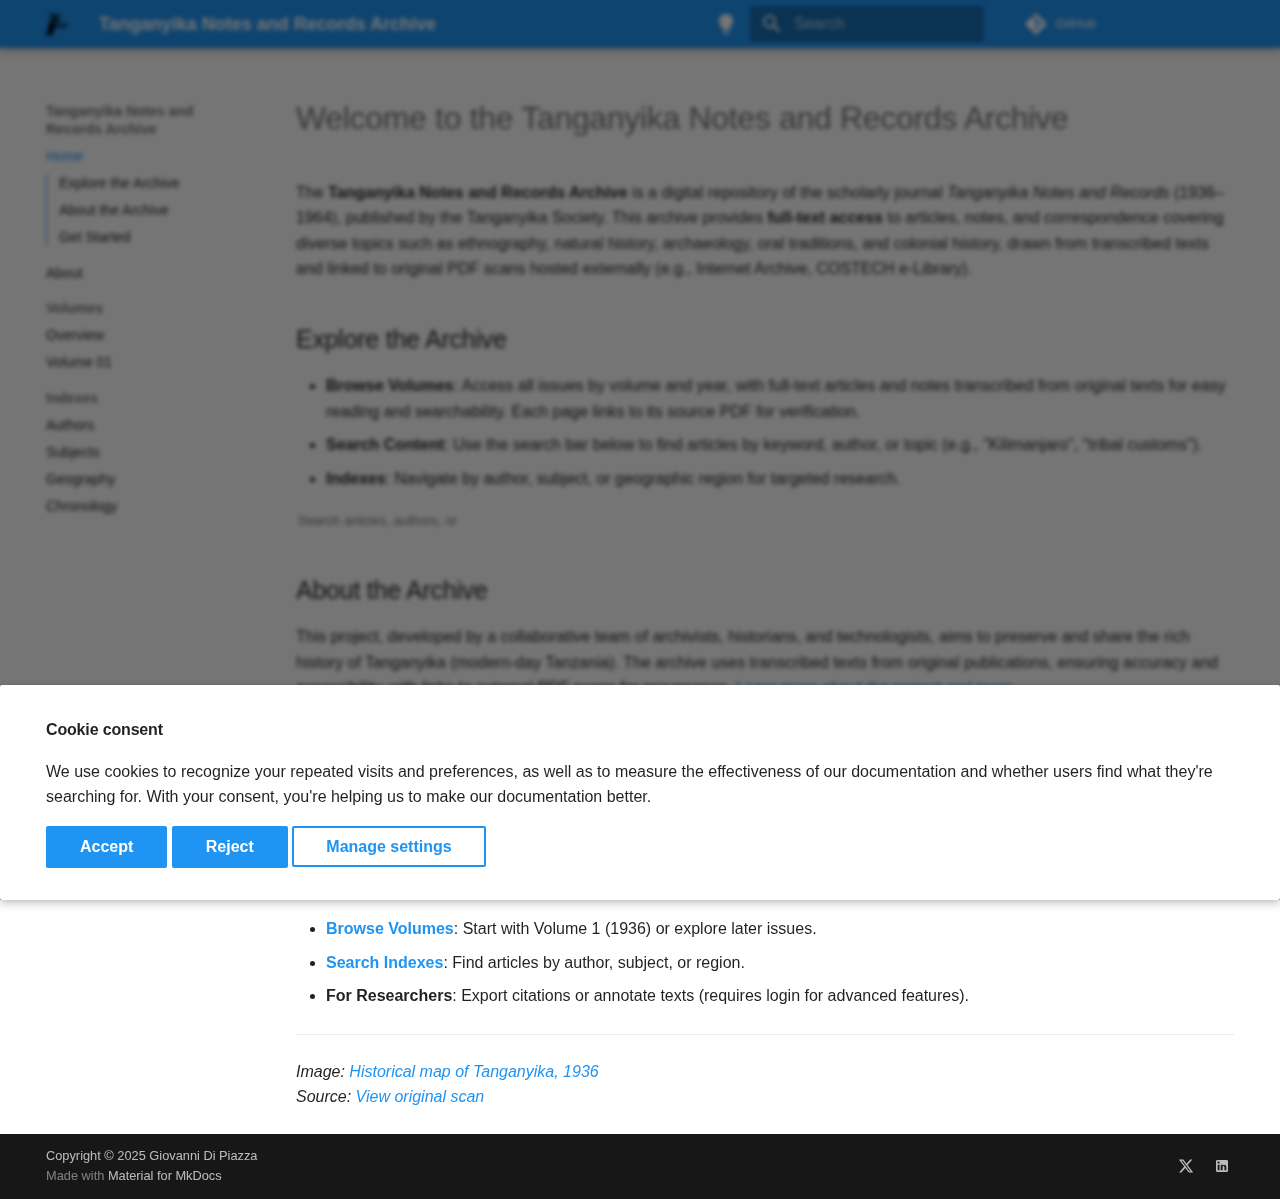
<file: index.html>
<!doctype html>
<html lang="en" class="no-js">
  <head>
    
      <meta charset="utf-8">
      <meta name="viewport" content="width=device-width,initial-scale=1">
      
        <meta name="description" content="A digital archive of full-text historical records from Tanganyika (1936–1964), featuring articles on ethnography, natural history, archaeology, and more, with links to original PDF scans.">
      
      
      
        <link rel="canonical" href="https://tnrarchive.org/">
      
      
      
        <link rel="next" href="about/">
      
      
      <link rel="icon" href="assets/images/favicon.png">
      <meta name="generator" content="mkdocs-1.6.1, mkdocs-material-9.6.20">
    
    
      
        <title>Tanganyika Notes and Records Archive - Tanganyika Notes and Records Archive</title>
      
    
    
      <link rel="stylesheet" href="assets/stylesheets/main.e53b48f4.min.css">
      
        
        <link rel="stylesheet" href="assets/stylesheets/palette.06af60db.min.css">
      
      


    
    
      
    
    
      
        
        
        <link rel="preconnect" href="https://fonts.gstatic.com" crossorigin>
        <link rel="stylesheet" href="https://fonts.googleapis.com/css?family=Google+Sans:300,300i,400,400i,700,700i%7CRoboto+Mono:400,400i,700,700i&display=fallback">
        <style>:root{--md-text-font:"Google Sans";--md-code-font:"Roboto Mono"}</style>
      
    
    
      <link rel="stylesheet" href="https://fonts.googleapis.com/icon?family=Material+Icons">
    
      <link rel="stylesheet" href="stylesheets/extra.css">
    
    <script>__md_scope=new URL(".",location),__md_hash=e=>[...e].reduce(((e,_)=>(e<<5)-e+_.charCodeAt(0)),0),__md_get=(e,_=localStorage,t=__md_scope)=>JSON.parse(_.getItem(t.pathname+"."+e)),__md_set=(e,_,t=localStorage,a=__md_scope)=>{try{t.setItem(a.pathname+"."+e,JSON.stringify(_))}catch(e){}}</script>
    
      
  


  
  

<script id="__analytics">function __md_analytics(){function e(){dataLayer.push(arguments)}window.dataLayer=window.dataLayer||[],e("js",new Date),e("config","UA-XXXXX-X"),document.addEventListener("DOMContentLoaded",(function(){document.forms.search&&document.forms.search.query.addEventListener("blur",(function(){this.value&&e("event","search",{search_term:this.value})}));document$.subscribe((function(){var t=document.forms.feedback;if(void 0!==t)for(var a of t.querySelectorAll("[type=submit]"))a.addEventListener("click",(function(a){a.preventDefault();var n=document.location.pathname,d=this.getAttribute("data-md-value");e("event","feedback",{page:n,data:d}),t.firstElementChild.disabled=!0;var r=t.querySelector(".md-feedback__note [data-md-value='"+d+"']");r&&(r.hidden=!1)})),t.hidden=!1})),location$.subscribe((function(t){e("config","UA-XXXXX-X",{page_path:t.pathname})}))}));var t=document.createElement("script");t.async=!0,t.src="https://www.googletagmanager.com/gtag/js?id=UA-XXXXX-X",document.getElementById("__analytics").insertAdjacentElement("afterEnd",t)}</script>
  
    <script>if("undefined"!=typeof __md_analytics){var consent=__md_get("__consent");consent&&consent.analytics&&__md_analytics()}</script>
  

    
    
    
  </head>
  
  
    
    
      
    
    
    
    
    <body dir="ltr" data-md-color-scheme="default" data-md-color-primary="blue" data-md-color-accent="purple">
  
    
    <input class="md-toggle" data-md-toggle="drawer" type="checkbox" id="__drawer" autocomplete="off">
    <input class="md-toggle" data-md-toggle="search" type="checkbox" id="__search" autocomplete="off">
    <label class="md-overlay" for="__drawer"></label>
    <div data-md-component="skip">
      
        
        <a href="#welcome-to-the-tanganyika-notes-and-records-archive" class="md-skip">
          Skip to content
        </a>
      
    </div>
    <div data-md-component="announce">
      
    </div>
    
    
      

  

<header class="md-header md-header--shadow" data-md-component="header">
  <nav class="md-header__inner md-grid" aria-label="Header">
    <a href="." title="Tanganyika Notes and Records Archive" class="md-header__button md-logo" aria-label="Tanganyika Notes and Records Archive" data-md-component="logo">
      
  <img src="assets/logo.svg" alt="logo">

    </a>
    <label class="md-header__button md-icon" for="__drawer">
      
      <svg xmlns="http://www.w3.org/2000/svg" viewBox="0 0 24 24"><path d="M3 6h18v2H3zm0 5h18v2H3zm0 5h18v2H3z"/></svg>
    </label>
    <div class="md-header__title" data-md-component="header-title">
      <div class="md-header__ellipsis">
        <div class="md-header__topic">
          <span class="md-ellipsis">
            Tanganyika Notes and Records Archive
          </span>
        </div>
        <div class="md-header__topic" data-md-component="header-topic">
          <span class="md-ellipsis">
            
              Tanganyika Notes and Records Archive
            
          </span>
        </div>
      </div>
    </div>
    
      
        <form class="md-header__option" data-md-component="palette">
  
    
    
    
    <input class="md-option" data-md-color-media="(prefers-color-scheme: light)" data-md-color-scheme="default" data-md-color-primary="blue" data-md-color-accent="purple"  aria-label="Switch to dark mode"  type="radio" name="__palette" id="__palette_0">
    
      <label class="md-header__button md-icon" title="Switch to dark mode" for="__palette_1" hidden>
        <svg xmlns="http://www.w3.org/2000/svg" viewBox="0 0 24 24"><path d="M12 2a7 7 0 0 0-7 7c0 2.38 1.19 4.47 3 5.74V17a1 1 0 0 0 1 1h6a1 1 0 0 0 1-1v-2.26c1.81-1.27 3-3.36 3-5.74a7 7 0 0 0-7-7M9 21a1 1 0 0 0 1 1h4a1 1 0 0 0 1-1v-1H9z"/></svg>
      </label>
    
  
    
    
    
    <input class="md-option" data-md-color-media="(prefers-color-scheme: dark)" data-md-color-scheme="slate" data-md-color-primary="indigo" data-md-color-accent="indigo"  aria-label="Switch to light mode"  type="radio" name="__palette" id="__palette_1">
    
      <label class="md-header__button md-icon" title="Switch to light mode" for="__palette_0" hidden>
        <svg xmlns="http://www.w3.org/2000/svg" viewBox="0 0 24 24"><path d="M12 2a7 7 0 0 1 7 7c0 2.38-1.19 4.47-3 5.74V17a1 1 0 0 1-1 1H9a1 1 0 0 1-1-1v-2.26C6.19 13.47 5 11.38 5 9a7 7 0 0 1 7-7M9 21v-1h6v1a1 1 0 0 1-1 1h-4a1 1 0 0 1-1-1m3-17a5 5 0 0 0-5 5c0 2.05 1.23 3.81 3 4.58V16h4v-2.42c1.77-.77 3-2.53 3-4.58a5 5 0 0 0-5-5"/></svg>
      </label>
    
  
</form>
      
    
    
      <script>var palette=__md_get("__palette");if(palette&&palette.color){if("(prefers-color-scheme)"===palette.color.media){var media=matchMedia("(prefers-color-scheme: light)"),input=document.querySelector(media.matches?"[data-md-color-media='(prefers-color-scheme: light)']":"[data-md-color-media='(prefers-color-scheme: dark)']");palette.color.media=input.getAttribute("data-md-color-media"),palette.color.scheme=input.getAttribute("data-md-color-scheme"),palette.color.primary=input.getAttribute("data-md-color-primary"),palette.color.accent=input.getAttribute("data-md-color-accent")}for(var[key,value]of Object.entries(palette.color))document.body.setAttribute("data-md-color-"+key,value)}</script>
    
    
    
      
      
        <label class="md-header__button md-icon" for="__search">
          
          <svg xmlns="http://www.w3.org/2000/svg" viewBox="0 0 24 24"><path d="M9.5 3A6.5 6.5 0 0 1 16 9.5c0 1.61-.59 3.09-1.56 4.23l.27.27h.79l5 5-1.5 1.5-5-5v-.79l-.27-.27A6.52 6.52 0 0 1 9.5 16 6.5 6.5 0 0 1 3 9.5 6.5 6.5 0 0 1 9.5 3m0 2C7 5 5 7 5 9.5S7 14 9.5 14 14 12 14 9.5 12 5 9.5 5"/></svg>
        </label>
        <div class="md-search" data-md-component="search" role="dialog">
  <label class="md-search__overlay" for="__search"></label>
  <div class="md-search__inner" role="search">
    <form class="md-search__form" name="search">
      <input type="text" class="md-search__input" name="query" aria-label="Search" placeholder="Search" autocapitalize="off" autocorrect="off" autocomplete="off" spellcheck="false" data-md-component="search-query" required>
      <label class="md-search__icon md-icon" for="__search">
        
        <svg xmlns="http://www.w3.org/2000/svg" viewBox="0 0 24 24"><path d="M9.5 3A6.5 6.5 0 0 1 16 9.5c0 1.61-.59 3.09-1.56 4.23l.27.27h.79l5 5-1.5 1.5-5-5v-.79l-.27-.27A6.52 6.52 0 0 1 9.5 16 6.5 6.5 0 0 1 3 9.5 6.5 6.5 0 0 1 9.5 3m0 2C7 5 5 7 5 9.5S7 14 9.5 14 14 12 14 9.5 12 5 9.5 5"/></svg>
        
        <svg xmlns="http://www.w3.org/2000/svg" viewBox="0 0 24 24"><path d="M20 11v2H8l5.5 5.5-1.42 1.42L4.16 12l7.92-7.92L13.5 5.5 8 11z"/></svg>
      </label>
      <nav class="md-search__options" aria-label="Search">
        
        <button type="reset" class="md-search__icon md-icon" title="Clear" aria-label="Clear" tabindex="-1">
          
          <svg xmlns="http://www.w3.org/2000/svg" viewBox="0 0 24 24"><path d="M19 6.41 17.59 5 12 10.59 6.41 5 5 6.41 10.59 12 5 17.59 6.41 19 12 13.41 17.59 19 19 17.59 13.41 12z"/></svg>
        </button>
      </nav>
      
        <div class="md-search__suggest" data-md-component="search-suggest"></div>
      
    </form>
    <div class="md-search__output">
      <div class="md-search__scrollwrap" tabindex="0" data-md-scrollfix>
        <div class="md-search-result" data-md-component="search-result">
          <div class="md-search-result__meta">
            Initializing search
          </div>
          <ol class="md-search-result__list" role="presentation"></ol>
        </div>
      </div>
    </div>
  </div>
</div>
      
    
    
      <div class="md-header__source">
        <a href="https://github.com/your-org/tnr-archive" title="Go to repository" class="md-source" data-md-component="source">
  <div class="md-source__icon md-icon">
    
    <svg xmlns="http://www.w3.org/2000/svg" viewBox="0 0 448 512"><!--! Font Awesome Free 7.0.0 by @fontawesome - https://fontawesome.com License - https://fontawesome.com/license/free (Icons: CC BY 4.0, Fonts: SIL OFL 1.1, Code: MIT License) Copyright 2025 Fonticons, Inc.--><path d="M439.6 236.1 244 40.5c-5.4-5.5-12.8-8.5-20.4-8.5s-15 3-20.4 8.4L162.5 81l51.5 51.5c27.1-9.1 52.7 16.8 43.4 43.7l49.7 49.7c34.2-11.8 61.2 31 35.5 56.7-26.5 26.5-70.2-2.9-56-37.3L240.3 199v121.9c25.3 12.5 22.3 41.8 9.1 55-6.4 6.4-15.2 10.1-24.3 10.1s-17.8-3.6-24.3-10.1c-17.6-17.6-11.1-46.9 11.2-56v-123c-20.8-8.5-24.6-30.7-18.6-45L142.6 101 8.5 235.1C3 240.6 0 247.9 0 255.5s3 15 8.5 20.4l195.6 195.7c5.4 5.4 12.7 8.4 20.4 8.4s15-3 20.4-8.4l194.7-194.7c5.4-5.4 8.4-12.8 8.4-20.4s-3-15-8.4-20.4"/></svg>
  </div>
  <div class="md-source__repository">
    GitHub
  </div>
</a>
      </div>
    
  </nav>
  
</header>
    
    <div class="md-container" data-md-component="container">
      
      
        
          
        
      
      <main class="md-main" data-md-component="main">
        <div class="md-main__inner md-grid">
          
            
              
              <div class="md-sidebar md-sidebar--primary" data-md-component="sidebar" data-md-type="navigation" >
                <div class="md-sidebar__scrollwrap">
                  <div class="md-sidebar__inner">
                    



  

<nav class="md-nav md-nav--primary md-nav--integrated" aria-label="Navigation" data-md-level="0">
  <label class="md-nav__title" for="__drawer">
    <a href="." title="Tanganyika Notes and Records Archive" class="md-nav__button md-logo" aria-label="Tanganyika Notes and Records Archive" data-md-component="logo">
      
  <img src="assets/logo.svg" alt="logo">

    </a>
    Tanganyika Notes and Records Archive
  </label>
  
    <div class="md-nav__source">
      <a href="https://github.com/your-org/tnr-archive" title="Go to repository" class="md-source" data-md-component="source">
  <div class="md-source__icon md-icon">
    
    <svg xmlns="http://www.w3.org/2000/svg" viewBox="0 0 448 512"><!--! Font Awesome Free 7.0.0 by @fontawesome - https://fontawesome.com License - https://fontawesome.com/license/free (Icons: CC BY 4.0, Fonts: SIL OFL 1.1, Code: MIT License) Copyright 2025 Fonticons, Inc.--><path d="M439.6 236.1 244 40.5c-5.4-5.5-12.8-8.5-20.4-8.5s-15 3-20.4 8.4L162.5 81l51.5 51.5c27.1-9.1 52.7 16.8 43.4 43.7l49.7 49.7c34.2-11.8 61.2 31 35.5 56.7-26.5 26.5-70.2-2.9-56-37.3L240.3 199v121.9c25.3 12.5 22.3 41.8 9.1 55-6.4 6.4-15.2 10.1-24.3 10.1s-17.8-3.6-24.3-10.1c-17.6-17.6-11.1-46.9 11.2-56v-123c-20.8-8.5-24.6-30.7-18.6-45L142.6 101 8.5 235.1C3 240.6 0 247.9 0 255.5s3 15 8.5 20.4l195.6 195.7c5.4 5.4 12.7 8.4 20.4 8.4s15-3 20.4-8.4l194.7-194.7c5.4-5.4 8.4-12.8 8.4-20.4s-3-15-8.4-20.4"/></svg>
  </div>
  <div class="md-source__repository">
    GitHub
  </div>
</a>
    </div>
  
  <ul class="md-nav__list" data-md-scrollfix>
    
      
      
  
  
    
  
  
  
    <li class="md-nav__item md-nav__item--active">
      
      <input class="md-nav__toggle md-toggle" type="checkbox" id="__toc">
      
      
        
      
      
        <label class="md-nav__link md-nav__link--active" for="__toc">
          
  
  
  <span class="md-ellipsis">
    Home
    
  </span>
  

          <span class="md-nav__icon md-icon"></span>
        </label>
      
      <a href="." class="md-nav__link md-nav__link--active">
        
  
  
  <span class="md-ellipsis">
    Home
    
  </span>
  

      </a>
      
        

<nav class="md-nav md-nav--secondary" aria-label="Table of contents">
  
  
  
    
  
  
    <label class="md-nav__title" for="__toc">
      <span class="md-nav__icon md-icon"></span>
      Table of contents
    </label>
    <ul class="md-nav__list" data-md-component="toc" data-md-scrollfix>
      
        <li class="md-nav__item">
  <a href="#explore-the-archive" class="md-nav__link">
    <span class="md-ellipsis">
      Explore the Archive
    </span>
  </a>
  
</li>
      
        <li class="md-nav__item">
  <a href="#about-the-archive" class="md-nav__link">
    <span class="md-ellipsis">
      About the Archive
    </span>
  </a>
  
</li>
      
        <li class="md-nav__item">
  <a href="#get-started" class="md-nav__link">
    <span class="md-ellipsis">
      Get Started
    </span>
  </a>
  
</li>
      
    </ul>
  
</nav>
      
    </li>
  

    
      
      
  
  
  
  
    <li class="md-nav__item">
      <a href="about/" class="md-nav__link">
        
  
  
  <span class="md-ellipsis">
    About
    
  </span>
  

      </a>
    </li>
  

    
      
      
  
  
  
  
    
    
    
    
      
        
        
      
    
    
    <li class="md-nav__item md-nav__item--section md-nav__item--nested">
      
        
        
          
        
        <input class="md-nav__toggle md-toggle md-toggle--indeterminate" type="checkbox" id="__nav_3" >
        
          
          <label class="md-nav__link" for="__nav_3" id="__nav_3_label" tabindex="">
            
  
  
  <span class="md-ellipsis">
    Volumes
    
  </span>
  

            <span class="md-nav__icon md-icon"></span>
          </label>
        
        <nav class="md-nav" data-md-level="1" aria-labelledby="__nav_3_label" aria-expanded="false">
          <label class="md-nav__title" for="__nav_3">
            <span class="md-nav__icon md-icon"></span>
            Volumes
          </label>
          <ul class="md-nav__list" data-md-scrollfix>
            
              
                
  
  
  
  
    <li class="md-nav__item">
      <a href="volumes/index.md" class="md-nav__link">
        
  
  
  <span class="md-ellipsis">
    Overview
    
  </span>
  

      </a>
    </li>
  

              
            
              
                
  
  
  
  
    <li class="md-nav__item">
      <a href="volumes/vol-01/" class="md-nav__link">
        
  
  
  <span class="md-ellipsis">
    Volume 01
    
  </span>
  

      </a>
    </li>
  

              
            
          </ul>
        </nav>
      
    </li>
  

    
      
      
  
  
  
  
    
    
    
    
      
        
        
      
    
    
    <li class="md-nav__item md-nav__item--section md-nav__item--nested">
      
        
        
          
        
        <input class="md-nav__toggle md-toggle md-toggle--indeterminate" type="checkbox" id="__nav_4" >
        
          
          <label class="md-nav__link" for="__nav_4" id="__nav_4_label" tabindex="">
            
  
  
  <span class="md-ellipsis">
    Indexes
    
  </span>
  

            <span class="md-nav__icon md-icon"></span>
          </label>
        
        <nav class="md-nav" data-md-level="1" aria-labelledby="__nav_4_label" aria-expanded="false">
          <label class="md-nav__title" for="__nav_4">
            <span class="md-nav__icon md-icon"></span>
            Indexes
          </label>
          <ul class="md-nav__list" data-md-scrollfix>
            
              
                
  
  
  
  
    <li class="md-nav__item">
      <a href="indexes/authors.md" class="md-nav__link">
        
  
  
  <span class="md-ellipsis">
    Authors
    
  </span>
  

      </a>
    </li>
  

              
            
              
                
  
  
  
  
    <li class="md-nav__item">
      <a href="indexes/subjects.md" class="md-nav__link">
        
  
  
  <span class="md-ellipsis">
    Subjects
    
  </span>
  

      </a>
    </li>
  

              
            
              
                
  
  
  
  
    <li class="md-nav__item">
      <a href="indexes/geography.md" class="md-nav__link">
        
  
  
  <span class="md-ellipsis">
    Geography
    
  </span>
  

      </a>
    </li>
  

              
            
              
                
  
  
  
  
    <li class="md-nav__item">
      <a href="indexes/chronology.md" class="md-nav__link">
        
  
  
  <span class="md-ellipsis">
    Chronology
    
  </span>
  

      </a>
    </li>
  

              
            
          </ul>
        </nav>
      
    </li>
  

    
  </ul>
</nav>
                  </div>
                </div>
              </div>
            
            
          
          
            <div class="md-content" data-md-component="content">
              <article class="md-content__inner md-typeset">
                
                  


  
  


<h1 id="welcome-to-the-tanganyika-notes-and-records-archive">Welcome to the Tanganyika Notes and Records Archive<a class="headerlink" href="#welcome-to-the-tanganyika-notes-and-records-archive" title="Permanent link">&para;</a></h1>
<p>The <strong>Tanganyika Notes and Records Archive</strong> is a digital repository of the scholarly journal <em>Tanganyika Notes and Records</em> (1936–1964), published by the Tanganyika Society. This archive provides <strong>full-text access</strong> to articles, notes, and correspondence covering diverse topics such as ethnography, natural history, archaeology, oral traditions, and colonial history, drawn from transcribed texts and linked to original PDF scans hosted externally (e.g., Internet Archive, COSTECH e-Library). </p>
<h2 id="explore-the-archive">Explore the Archive<a class="headerlink" href="#explore-the-archive" title="Permanent link">&para;</a></h2>
<ul>
<li><strong>Browse Volumes</strong>: Access all issues by volume and year, with full-text articles and notes transcribed from original texts for easy reading and searchability. Each page links to its source PDF for verification.</li>
<li><strong>Search Content</strong>: Use the search bar below to find articles by keyword, author, or topic (e.g., "Kilimanjaro", "tribal customs").</li>
<li><strong>Indexes</strong>: Navigate by author, subject, or geographic region for targeted research.</li>
</ul>
<div class="search-container">
  <input type="search" id="mkdocs-search-input" placeholder="Search articles, authors, or topics..." aria-label="Search the Tanganyika Notes and Records Archive">
</div>

<h2 id="about-the-archive">About the Archive<a class="headerlink" href="#about-the-archive" title="Permanent link">&para;</a></h2>
<p>This project, developed by a collaborative team of archivists, historians, and technologists, aims to preserve and share the rich history of Tanganyika (modern-day Tanzania). The archive uses transcribed texts from original publications, ensuring accuracy and accessibility, with links to external PDF scans for provenance. <a href="/about">Learn more about the project and team</a>.</p>
<div class="admonition note">
<p class="admonition-title">Decolonial Context</p>
<p><em>Tanganyika Notes and Records</em> was published during the colonial era and may reflect perspectives of that time. We strive to present this content responsibly, highlighting indigenous voices where possible and contextualizing colonial narratives. Feedback is welcome via our <a href="#">contact page</a>.</p>
</div>
<h2 id="get-started">Get Started<a class="headerlink" href="#get-started" title="Permanent link">&para;</a></h2>
<ul>
<li><strong><a href="/volumes/">Browse Volumes</a></strong>: Start with Volume 1 (1936) or explore later issues.</li>
<li><strong><a href="/indexes/">Search Indexes</a></strong>: Find articles by author, subject, or region.</li>
<li><strong>For Researchers</strong>: Export citations or annotate texts (requires login for advanced features).</li>
</ul>
<hr />
<p><em>Image: <a href="../../../assets/historical-map-1936.jpg">Historical map of Tanganyika, 1936</a></em><br />
<em>Source: <a href="https://archive.org/details/TanganyikaNotesAndRecords">View original scan</a></em></p>







  
  



  




                
              </article>
            </div>
          
          
<script>var target=document.getElementById(location.hash.slice(1));target&&target.name&&(target.checked=target.name.startsWith("__tabbed_"))</script>
        </div>
        
          <button type="button" class="md-top md-icon" data-md-component="top" hidden>
  
  <svg xmlns="http://www.w3.org/2000/svg" viewBox="0 0 24 24"><path d="M13 20h-2V8l-5.5 5.5-1.42-1.42L12 4.16l7.92 7.92-1.42 1.42L13 8z"/></svg>
  Back to top
</button>
        
      </main>
      
        <footer class="md-footer">
  
  <div class="md-footer-meta md-typeset">
    <div class="md-footer-meta__inner md-grid">
      <div class="md-copyright">
  
    <div class="md-copyright__highlight">
      Copyright &copy; 2025 Giovanni Di Piazza
    </div>
  
  
    Made with
    <a href="https://squidfunk.github.io/mkdocs-material/" target="_blank" rel="noopener">
      Material for MkDocs
    </a>
  
</div>
      
        
<div class="md-social">
  
    
    
    
    
      
      
    
    <a href="https://x.com/dipiazza_" target="_blank" rel="noopener" title="x.com" class="md-social__link">
      <svg xmlns="http://www.w3.org/2000/svg" viewBox="0 0 448 512"><!--! Font Awesome Free 7.0.0 by @fontawesome - https://fontawesome.com License - https://fontawesome.com/license/free (Icons: CC BY 4.0, Fonts: SIL OFL 1.1, Code: MIT License) Copyright 2025 Fonticons, Inc.--><path d="M357.2 48h70.6L273.6 224.2 455 464H313L201.7 318.6 74.5 464H3.8l164.9-188.5L-5.2 48h145.6l100.5 132.9zm-24.8 373.8h39.1L119.1 88h-42z"/></svg>
    </a>
  
    
    
    
    
      
      
    
    <a href="https://linkedin.com/giovanni_dipiazza" target="_blank" rel="noopener" title="linkedin.com" class="md-social__link">
      <svg xmlns="http://www.w3.org/2000/svg" viewBox="0 0 24 24"><path d="M19 3a2 2 0 0 1 2 2v14a2 2 0 0 1-2 2H5a2 2 0 0 1-2-2V5a2 2 0 0 1 2-2zm-.5 15.5v-5.3a3.26 3.26 0 0 0-3.26-3.26c-.85 0-1.84.52-2.32 1.3v-1.11h-2.79v8.37h2.79v-4.93c0-.77.62-1.4 1.39-1.4a1.4 1.4 0 0 1 1.4 1.4v4.93zM6.88 8.56a1.68 1.68 0 0 0 1.68-1.68c0-.93-.75-1.69-1.68-1.69a1.69 1.69 0 0 0-1.69 1.69c0 .93.76 1.68 1.69 1.68m1.39 9.94v-8.37H5.5v8.37z"/></svg>
    </a>
  
</div>
      
    </div>
  </div>
</footer>
      
    </div>
    <div class="md-dialog" data-md-component="dialog">
      <div class="md-dialog__inner md-typeset"></div>
    </div>
    
      <div class="md-progress" data-md-component="progress" role="progressbar"></div>
    
    
      <div class="md-consent" data-md-component="consent" id="__consent" hidden>
        <div class="md-consent__overlay"></div>
        <aside class="md-consent__inner">
          <form class="md-consent__form md-grid md-typeset" name="consent">
            



<h4>Cookie consent</h4>
<p>We use cookies to recognize your repeated visits and preferences, as well as to measure the effectiveness of our documentation and whether users find what they're searching for. With your consent, you're helping us to make our documentation better.</p>
<input class="md-toggle" type="checkbox" id="__settings" >
<div class="md-consent__settings">
  <ul class="task-list">
    
    
      
        
  
  
    
    
  
  <li class="task-list-item">
    <label class="task-list-control">
      <input type="checkbox" name="analytics" checked>
      <span class="task-list-indicator"></span>
      Google Analytics
    </label>
  </li>

      
    
    
      
        
  
  
    
    
  
  <li class="task-list-item">
    <label class="task-list-control">
      <input type="checkbox" name="github" checked>
      <span class="task-list-indicator"></span>
      GitHub
    </label>
  </li>

      
    
    
  </ul>
</div>
<div class="md-consent__controls">
  
    
      <button class="md-button md-button--primary">Accept</button>
    
    
    
  
    
    
      <button type="reset" class="md-button md-button--primary">Reject</button>
    
    
  
    
    
    
      <label class="md-button" for="__settings">Manage settings</label>
    
  
</div>
          </form>
        </aside>
      </div>
      <script>var consent=__md_get("__consent");if(consent)for(var input of document.forms.consent.elements)input.name&&(input.checked=consent[input.name]||!1);else"file:"!==location.protocol&&setTimeout((function(){document.querySelector("[data-md-component=consent]").hidden=!1}),250);var form=document.forms.consent;for(var action of["submit","reset"])form.addEventListener(action,(function(e){if(e.preventDefault(),"reset"===e.type)for(var n of document.forms.consent.elements)n.name&&(n.checked=!1);__md_set("__consent",Object.fromEntries(Array.from(new FormData(form).keys()).map((function(e){return[e,!0]})))),location.hash="",location.reload()}))</script>
    
    
      
      <script id="__config" type="application/json">{"base": ".", "features": ["navigation.instant", "navigation.instant.prefetch", "navigation.instant.progress", "navigation.instant.preview", "navigation.sections", "navigation.expand", "navigation.top", "search.suggest", "content.code.copy", "toc.integrate", "navigation.path", "search.suggest"], "search": "assets/javascripts/workers/search.973d3a69.min.js", "tags": null, "translations": {"clipboard.copied": "Copied to clipboard", "clipboard.copy": "Copy to clipboard", "search.result.more.one": "1 more on this page", "search.result.more.other": "# more on this page", "search.result.none": "No matching documents", "search.result.one": "1 matching document", "search.result.other": "# matching documents", "search.result.placeholder": "Type to start searching", "search.result.term.missing": "Missing", "select.version": "Select version"}, "version": null}</script>
    
    
      <script src="assets/javascripts/bundle.f55a23d4.min.js"></script>
      
    
  </body>
</html>
</file>
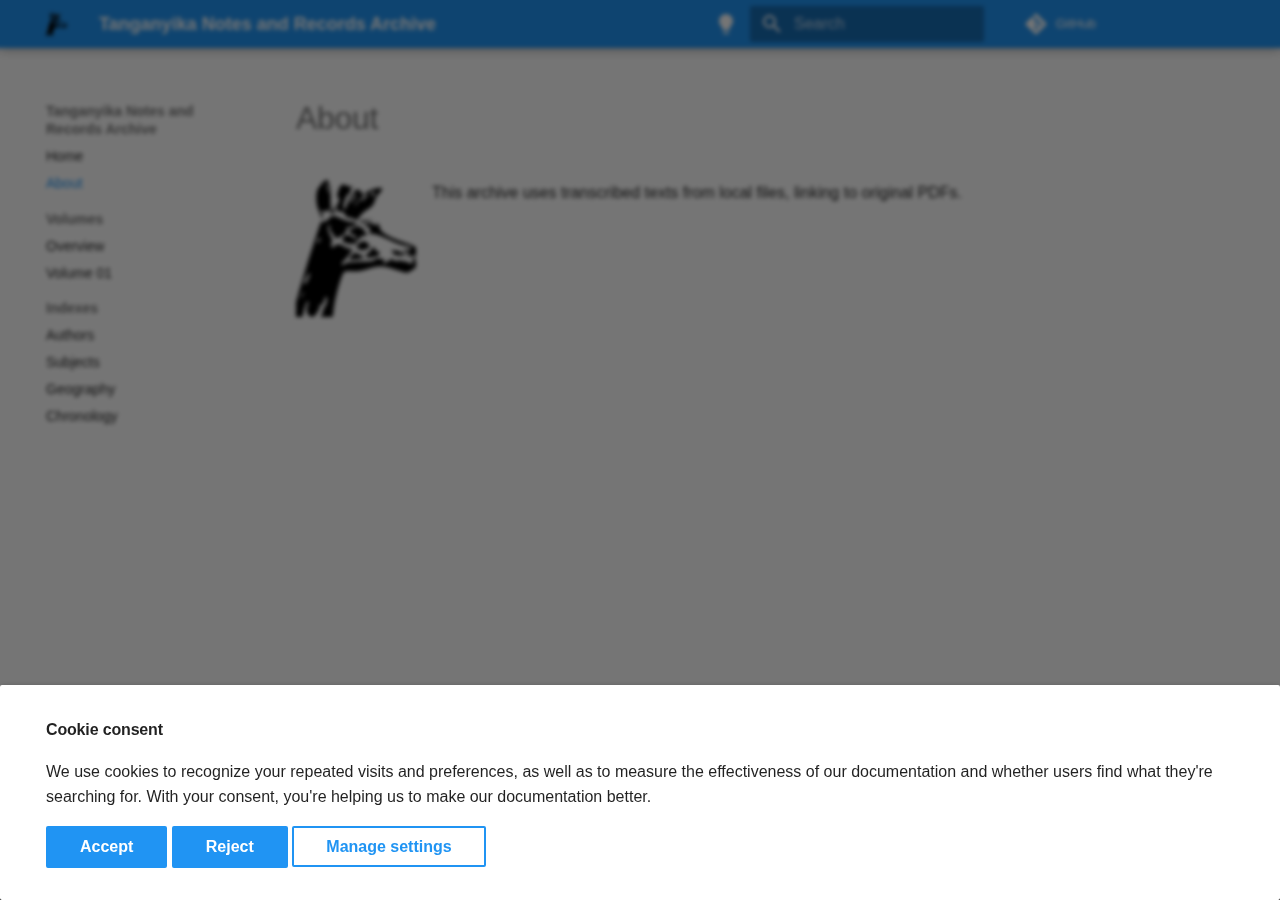
<file: about/index.html>
<!doctype html>
<html lang="en" class="no-js">
  <head>
    
      <meta charset="utf-8">
      <meta name="viewport" content="width=device-width,initial-scale=1">
      
        <meta name="description" content="Project details for TNR.">
      
      
      
        <link rel="canonical" href="https://tnrarchive.org/about/">
      
      
        <link rel="prev" href="..">
      
      
        <link rel="next" href="../volumes/vol-01/">
      
      
      <link rel="icon" href="../assets/images/favicon.png">
      <meta name="generator" content="mkdocs-1.6.1, mkdocs-material-9.6.20">
    
    
      
        <title>About the Archive - Tanganyika Notes and Records Archive</title>
      
    
    
      <link rel="stylesheet" href="../assets/stylesheets/main.e53b48f4.min.css">
      
        
        <link rel="stylesheet" href="../assets/stylesheets/palette.06af60db.min.css">
      
      


    
    
      
    
    
      
        
        
        <link rel="preconnect" href="https://fonts.gstatic.com" crossorigin>
        <link rel="stylesheet" href="https://fonts.googleapis.com/css?family=Google+Sans:300,300i,400,400i,700,700i%7CRoboto+Mono:400,400i,700,700i&display=fallback">
        <style>:root{--md-text-font:"Google Sans";--md-code-font:"Roboto Mono"}</style>
      
    
    
      <link rel="stylesheet" href="https://fonts.googleapis.com/icon?family=Material+Icons">
    
      <link rel="stylesheet" href="../stylesheets/extra.css">
    
    <script>__md_scope=new URL("..",location),__md_hash=e=>[...e].reduce(((e,_)=>(e<<5)-e+_.charCodeAt(0)),0),__md_get=(e,_=localStorage,t=__md_scope)=>JSON.parse(_.getItem(t.pathname+"."+e)),__md_set=(e,_,t=localStorage,a=__md_scope)=>{try{t.setItem(a.pathname+"."+e,JSON.stringify(_))}catch(e){}}</script>
    
      
  


  
  

<script id="__analytics">function __md_analytics(){function e(){dataLayer.push(arguments)}window.dataLayer=window.dataLayer||[],e("js",new Date),e("config","UA-XXXXX-X"),document.addEventListener("DOMContentLoaded",(function(){document.forms.search&&document.forms.search.query.addEventListener("blur",(function(){this.value&&e("event","search",{search_term:this.value})}));document$.subscribe((function(){var t=document.forms.feedback;if(void 0!==t)for(var a of t.querySelectorAll("[type=submit]"))a.addEventListener("click",(function(a){a.preventDefault();var n=document.location.pathname,d=this.getAttribute("data-md-value");e("event","feedback",{page:n,data:d}),t.firstElementChild.disabled=!0;var r=t.querySelector(".md-feedback__note [data-md-value='"+d+"']");r&&(r.hidden=!1)})),t.hidden=!1})),location$.subscribe((function(t){e("config","UA-XXXXX-X",{page_path:t.pathname})}))}));var t=document.createElement("script");t.async=!0,t.src="https://www.googletagmanager.com/gtag/js?id=UA-XXXXX-X",document.getElementById("__analytics").insertAdjacentElement("afterEnd",t)}</script>
  
    <script>if("undefined"!=typeof __md_analytics){var consent=__md_get("__consent");consent&&consent.analytics&&__md_analytics()}</script>
  

    
    
    
  </head>
  
  
    
    
      
    
    
    
    
    <body dir="ltr" data-md-color-scheme="default" data-md-color-primary="blue" data-md-color-accent="purple">
  
    
    <input class="md-toggle" data-md-toggle="drawer" type="checkbox" id="__drawer" autocomplete="off">
    <input class="md-toggle" data-md-toggle="search" type="checkbox" id="__search" autocomplete="off">
    <label class="md-overlay" for="__drawer"></label>
    <div data-md-component="skip">
      
        
        <a href="#about" class="md-skip">
          Skip to content
        </a>
      
    </div>
    <div data-md-component="announce">
      
    </div>
    
    
      

  

<header class="md-header md-header--shadow" data-md-component="header">
  <nav class="md-header__inner md-grid" aria-label="Header">
    <a href=".." title="Tanganyika Notes and Records Archive" class="md-header__button md-logo" aria-label="Tanganyika Notes and Records Archive" data-md-component="logo">
      
  <img src="../assets/logo.svg" alt="logo">

    </a>
    <label class="md-header__button md-icon" for="__drawer">
      
      <svg xmlns="http://www.w3.org/2000/svg" viewBox="0 0 24 24"><path d="M3 6h18v2H3zm0 5h18v2H3zm0 5h18v2H3z"/></svg>
    </label>
    <div class="md-header__title" data-md-component="header-title">
      <div class="md-header__ellipsis">
        <div class="md-header__topic">
          <span class="md-ellipsis">
            Tanganyika Notes and Records Archive
          </span>
        </div>
        <div class="md-header__topic" data-md-component="header-topic">
          <span class="md-ellipsis">
            
              About the Archive
            
          </span>
        </div>
      </div>
    </div>
    
      
        <form class="md-header__option" data-md-component="palette">
  
    
    
    
    <input class="md-option" data-md-color-media="(prefers-color-scheme: light)" data-md-color-scheme="default" data-md-color-primary="blue" data-md-color-accent="purple"  aria-label="Switch to dark mode"  type="radio" name="__palette" id="__palette_0">
    
      <label class="md-header__button md-icon" title="Switch to dark mode" for="__palette_1" hidden>
        <svg xmlns="http://www.w3.org/2000/svg" viewBox="0 0 24 24"><path d="M12 2a7 7 0 0 0-7 7c0 2.38 1.19 4.47 3 5.74V17a1 1 0 0 0 1 1h6a1 1 0 0 0 1-1v-2.26c1.81-1.27 3-3.36 3-5.74a7 7 0 0 0-7-7M9 21a1 1 0 0 0 1 1h4a1 1 0 0 0 1-1v-1H9z"/></svg>
      </label>
    
  
    
    
    
    <input class="md-option" data-md-color-media="(prefers-color-scheme: dark)" data-md-color-scheme="slate" data-md-color-primary="indigo" data-md-color-accent="indigo"  aria-label="Switch to light mode"  type="radio" name="__palette" id="__palette_1">
    
      <label class="md-header__button md-icon" title="Switch to light mode" for="__palette_0" hidden>
        <svg xmlns="http://www.w3.org/2000/svg" viewBox="0 0 24 24"><path d="M12 2a7 7 0 0 1 7 7c0 2.38-1.19 4.47-3 5.74V17a1 1 0 0 1-1 1H9a1 1 0 0 1-1-1v-2.26C6.19 13.47 5 11.38 5 9a7 7 0 0 1 7-7M9 21v-1h6v1a1 1 0 0 1-1 1h-4a1 1 0 0 1-1-1m3-17a5 5 0 0 0-5 5c0 2.05 1.23 3.81 3 4.58V16h4v-2.42c1.77-.77 3-2.53 3-4.58a5 5 0 0 0-5-5"/></svg>
      </label>
    
  
</form>
      
    
    
      <script>var palette=__md_get("__palette");if(palette&&palette.color){if("(prefers-color-scheme)"===palette.color.media){var media=matchMedia("(prefers-color-scheme: light)"),input=document.querySelector(media.matches?"[data-md-color-media='(prefers-color-scheme: light)']":"[data-md-color-media='(prefers-color-scheme: dark)']");palette.color.media=input.getAttribute("data-md-color-media"),palette.color.scheme=input.getAttribute("data-md-color-scheme"),palette.color.primary=input.getAttribute("data-md-color-primary"),palette.color.accent=input.getAttribute("data-md-color-accent")}for(var[key,value]of Object.entries(palette.color))document.body.setAttribute("data-md-color-"+key,value)}</script>
    
    
    
      
      
        <label class="md-header__button md-icon" for="__search">
          
          <svg xmlns="http://www.w3.org/2000/svg" viewBox="0 0 24 24"><path d="M9.5 3A6.5 6.5 0 0 1 16 9.5c0 1.61-.59 3.09-1.56 4.23l.27.27h.79l5 5-1.5 1.5-5-5v-.79l-.27-.27A6.52 6.52 0 0 1 9.5 16 6.5 6.5 0 0 1 3 9.5 6.5 6.5 0 0 1 9.5 3m0 2C7 5 5 7 5 9.5S7 14 9.5 14 14 12 14 9.5 12 5 9.5 5"/></svg>
        </label>
        <div class="md-search" data-md-component="search" role="dialog">
  <label class="md-search__overlay" for="__search"></label>
  <div class="md-search__inner" role="search">
    <form class="md-search__form" name="search">
      <input type="text" class="md-search__input" name="query" aria-label="Search" placeholder="Search" autocapitalize="off" autocorrect="off" autocomplete="off" spellcheck="false" data-md-component="search-query" required>
      <label class="md-search__icon md-icon" for="__search">
        
        <svg xmlns="http://www.w3.org/2000/svg" viewBox="0 0 24 24"><path d="M9.5 3A6.5 6.5 0 0 1 16 9.5c0 1.61-.59 3.09-1.56 4.23l.27.27h.79l5 5-1.5 1.5-5-5v-.79l-.27-.27A6.52 6.52 0 0 1 9.5 16 6.5 6.5 0 0 1 3 9.5 6.5 6.5 0 0 1 9.5 3m0 2C7 5 5 7 5 9.5S7 14 9.5 14 14 12 14 9.5 12 5 9.5 5"/></svg>
        
        <svg xmlns="http://www.w3.org/2000/svg" viewBox="0 0 24 24"><path d="M20 11v2H8l5.5 5.5-1.42 1.42L4.16 12l7.92-7.92L13.5 5.5 8 11z"/></svg>
      </label>
      <nav class="md-search__options" aria-label="Search">
        
        <button type="reset" class="md-search__icon md-icon" title="Clear" aria-label="Clear" tabindex="-1">
          
          <svg xmlns="http://www.w3.org/2000/svg" viewBox="0 0 24 24"><path d="M19 6.41 17.59 5 12 10.59 6.41 5 5 6.41 10.59 12 5 17.59 6.41 19 12 13.41 17.59 19 19 17.59 13.41 12z"/></svg>
        </button>
      </nav>
      
        <div class="md-search__suggest" data-md-component="search-suggest"></div>
      
    </form>
    <div class="md-search__output">
      <div class="md-search__scrollwrap" tabindex="0" data-md-scrollfix>
        <div class="md-search-result" data-md-component="search-result">
          <div class="md-search-result__meta">
            Initializing search
          </div>
          <ol class="md-search-result__list" role="presentation"></ol>
        </div>
      </div>
    </div>
  </div>
</div>
      
    
    
      <div class="md-header__source">
        <a href="https://github.com/your-org/tnr-archive" title="Go to repository" class="md-source" data-md-component="source">
  <div class="md-source__icon md-icon">
    
    <svg xmlns="http://www.w3.org/2000/svg" viewBox="0 0 448 512"><!--! Font Awesome Free 7.0.0 by @fontawesome - https://fontawesome.com License - https://fontawesome.com/license/free (Icons: CC BY 4.0, Fonts: SIL OFL 1.1, Code: MIT License) Copyright 2025 Fonticons, Inc.--><path d="M439.6 236.1 244 40.5c-5.4-5.5-12.8-8.5-20.4-8.5s-15 3-20.4 8.4L162.5 81l51.5 51.5c27.1-9.1 52.7 16.8 43.4 43.7l49.7 49.7c34.2-11.8 61.2 31 35.5 56.7-26.5 26.5-70.2-2.9-56-37.3L240.3 199v121.9c25.3 12.5 22.3 41.8 9.1 55-6.4 6.4-15.2 10.1-24.3 10.1s-17.8-3.6-24.3-10.1c-17.6-17.6-11.1-46.9 11.2-56v-123c-20.8-8.5-24.6-30.7-18.6-45L142.6 101 8.5 235.1C3 240.6 0 247.9 0 255.5s3 15 8.5 20.4l195.6 195.7c5.4 5.4 12.7 8.4 20.4 8.4s15-3 20.4-8.4l194.7-194.7c5.4-5.4 8.4-12.8 8.4-20.4s-3-15-8.4-20.4"/></svg>
  </div>
  <div class="md-source__repository">
    GitHub
  </div>
</a>
      </div>
    
  </nav>
  
</header>
    
    <div class="md-container" data-md-component="container">
      
      
        
          
        
      
      <main class="md-main" data-md-component="main">
        <div class="md-main__inner md-grid">
          
            
              
              <div class="md-sidebar md-sidebar--primary" data-md-component="sidebar" data-md-type="navigation" >
                <div class="md-sidebar__scrollwrap">
                  <div class="md-sidebar__inner">
                    



  

<nav class="md-nav md-nav--primary md-nav--integrated" aria-label="Navigation" data-md-level="0">
  <label class="md-nav__title" for="__drawer">
    <a href=".." title="Tanganyika Notes and Records Archive" class="md-nav__button md-logo" aria-label="Tanganyika Notes and Records Archive" data-md-component="logo">
      
  <img src="../assets/logo.svg" alt="logo">

    </a>
    Tanganyika Notes and Records Archive
  </label>
  
    <div class="md-nav__source">
      <a href="https://github.com/your-org/tnr-archive" title="Go to repository" class="md-source" data-md-component="source">
  <div class="md-source__icon md-icon">
    
    <svg xmlns="http://www.w3.org/2000/svg" viewBox="0 0 448 512"><!--! Font Awesome Free 7.0.0 by @fontawesome - https://fontawesome.com License - https://fontawesome.com/license/free (Icons: CC BY 4.0, Fonts: SIL OFL 1.1, Code: MIT License) Copyright 2025 Fonticons, Inc.--><path d="M439.6 236.1 244 40.5c-5.4-5.5-12.8-8.5-20.4-8.5s-15 3-20.4 8.4L162.5 81l51.5 51.5c27.1-9.1 52.7 16.8 43.4 43.7l49.7 49.7c34.2-11.8 61.2 31 35.5 56.7-26.5 26.5-70.2-2.9-56-37.3L240.3 199v121.9c25.3 12.5 22.3 41.8 9.1 55-6.4 6.4-15.2 10.1-24.3 10.1s-17.8-3.6-24.3-10.1c-17.6-17.6-11.1-46.9 11.2-56v-123c-20.8-8.5-24.6-30.7-18.6-45L142.6 101 8.5 235.1C3 240.6 0 247.9 0 255.5s3 15 8.5 20.4l195.6 195.7c5.4 5.4 12.7 8.4 20.4 8.4s15-3 20.4-8.4l194.7-194.7c5.4-5.4 8.4-12.8 8.4-20.4s-3-15-8.4-20.4"/></svg>
  </div>
  <div class="md-source__repository">
    GitHub
  </div>
</a>
    </div>
  
  <ul class="md-nav__list" data-md-scrollfix>
    
      
      
  
  
  
  
    <li class="md-nav__item">
      <a href=".." class="md-nav__link">
        
  
  
  <span class="md-ellipsis">
    Home
    
  </span>
  

      </a>
    </li>
  

    
      
      
  
  
    
  
  
  
    <li class="md-nav__item md-nav__item--active">
      
      <input class="md-nav__toggle md-toggle" type="checkbox" id="__toc">
      
      
        
      
      
      <a href="./" class="md-nav__link md-nav__link--active">
        
  
  
  <span class="md-ellipsis">
    About
    
  </span>
  

      </a>
      
    </li>
  

    
      
      
  
  
  
  
    
    
    
    
      
        
        
      
    
    
    <li class="md-nav__item md-nav__item--section md-nav__item--nested">
      
        
        
          
        
        <input class="md-nav__toggle md-toggle md-toggle--indeterminate" type="checkbox" id="__nav_3" >
        
          
          <label class="md-nav__link" for="__nav_3" id="__nav_3_label" tabindex="">
            
  
  
  <span class="md-ellipsis">
    Volumes
    
  </span>
  

            <span class="md-nav__icon md-icon"></span>
          </label>
        
        <nav class="md-nav" data-md-level="1" aria-labelledby="__nav_3_label" aria-expanded="false">
          <label class="md-nav__title" for="__nav_3">
            <span class="md-nav__icon md-icon"></span>
            Volumes
          </label>
          <ul class="md-nav__list" data-md-scrollfix>
            
              
                
  
  
  
  
    <li class="md-nav__item">
      <a href="../volumes/index.md" class="md-nav__link">
        
  
  
  <span class="md-ellipsis">
    Overview
    
  </span>
  

      </a>
    </li>
  

              
            
              
                
  
  
  
  
    <li class="md-nav__item">
      <a href="../volumes/vol-01/" class="md-nav__link">
        
  
  
  <span class="md-ellipsis">
    Volume 01
    
  </span>
  

      </a>
    </li>
  

              
            
          </ul>
        </nav>
      
    </li>
  

    
      
      
  
  
  
  
    
    
    
    
      
        
        
      
    
    
    <li class="md-nav__item md-nav__item--section md-nav__item--nested">
      
        
        
          
        
        <input class="md-nav__toggle md-toggle md-toggle--indeterminate" type="checkbox" id="__nav_4" >
        
          
          <label class="md-nav__link" for="__nav_4" id="__nav_4_label" tabindex="">
            
  
  
  <span class="md-ellipsis">
    Indexes
    
  </span>
  

            <span class="md-nav__icon md-icon"></span>
          </label>
        
        <nav class="md-nav" data-md-level="1" aria-labelledby="__nav_4_label" aria-expanded="false">
          <label class="md-nav__title" for="__nav_4">
            <span class="md-nav__icon md-icon"></span>
            Indexes
          </label>
          <ul class="md-nav__list" data-md-scrollfix>
            
              
                
  
  
  
  
    <li class="md-nav__item">
      <a href="../indexes/authors.md" class="md-nav__link">
        
  
  
  <span class="md-ellipsis">
    Authors
    
  </span>
  

      </a>
    </li>
  

              
            
              
                
  
  
  
  
    <li class="md-nav__item">
      <a href="../indexes/subjects.md" class="md-nav__link">
        
  
  
  <span class="md-ellipsis">
    Subjects
    
  </span>
  

      </a>
    </li>
  

              
            
              
                
  
  
  
  
    <li class="md-nav__item">
      <a href="../indexes/geography.md" class="md-nav__link">
        
  
  
  <span class="md-ellipsis">
    Geography
    
  </span>
  

      </a>
    </li>
  

              
            
              
                
  
  
  
  
    <li class="md-nav__item">
      <a href="../indexes/chronology.md" class="md-nav__link">
        
  
  
  <span class="md-ellipsis">
    Chronology
    
  </span>
  

      </a>
    </li>
  

              
            
          </ul>
        </nav>
      
    </li>
  

    
  </ul>
</nav>
                  </div>
                </div>
              </div>
            
            
          
          
            <div class="md-content" data-md-component="content">
              <article class="md-content__inner md-typeset">
                
                  


  
  


<h1 id="about">About<a class="headerlink" href="#about" title="Permanent link">&para;</a></h1>
<p>This archive uses transcribed texts from local files, linking to original PDFs.  <img align="left" alt="Image title" src="/assets/images/tanganyika_logo.png" width="120" /></p>







  
  



  




                
              </article>
            </div>
          
          
<script>var target=document.getElementById(location.hash.slice(1));target&&target.name&&(target.checked=target.name.startsWith("__tabbed_"))</script>
        </div>
        
          <button type="button" class="md-top md-icon" data-md-component="top" hidden>
  
  <svg xmlns="http://www.w3.org/2000/svg" viewBox="0 0 24 24"><path d="M13 20h-2V8l-5.5 5.5-1.42-1.42L12 4.16l7.92 7.92-1.42 1.42L13 8z"/></svg>
  Back to top
</button>
        
      </main>
      
        <footer class="md-footer">
  
  <div class="md-footer-meta md-typeset">
    <div class="md-footer-meta__inner md-grid">
      <div class="md-copyright">
  
    <div class="md-copyright__highlight">
      Copyright &copy; 2025 Giovanni Di Piazza
    </div>
  
  
    Made with
    <a href="https://squidfunk.github.io/mkdocs-material/" target="_blank" rel="noopener">
      Material for MkDocs
    </a>
  
</div>
      
        
<div class="md-social">
  
    
    
    
    
      
      
    
    <a href="https://x.com/dipiazza_" target="_blank" rel="noopener" title="x.com" class="md-social__link">
      <svg xmlns="http://www.w3.org/2000/svg" viewBox="0 0 448 512"><!--! Font Awesome Free 7.0.0 by @fontawesome - https://fontawesome.com License - https://fontawesome.com/license/free (Icons: CC BY 4.0, Fonts: SIL OFL 1.1, Code: MIT License) Copyright 2025 Fonticons, Inc.--><path d="M357.2 48h70.6L273.6 224.2 455 464H313L201.7 318.6 74.5 464H3.8l164.9-188.5L-5.2 48h145.6l100.5 132.9zm-24.8 373.8h39.1L119.1 88h-42z"/></svg>
    </a>
  
    
    
    
    
      
      
    
    <a href="https://linkedin.com/giovanni_dipiazza" target="_blank" rel="noopener" title="linkedin.com" class="md-social__link">
      <svg xmlns="http://www.w3.org/2000/svg" viewBox="0 0 24 24"><path d="M19 3a2 2 0 0 1 2 2v14a2 2 0 0 1-2 2H5a2 2 0 0 1-2-2V5a2 2 0 0 1 2-2zm-.5 15.5v-5.3a3.26 3.26 0 0 0-3.26-3.26c-.85 0-1.84.52-2.32 1.3v-1.11h-2.79v8.37h2.79v-4.93c0-.77.62-1.4 1.39-1.4a1.4 1.4 0 0 1 1.4 1.4v4.93zM6.88 8.56a1.68 1.68 0 0 0 1.68-1.68c0-.93-.75-1.69-1.68-1.69a1.69 1.69 0 0 0-1.69 1.69c0 .93.76 1.68 1.69 1.68m1.39 9.94v-8.37H5.5v8.37z"/></svg>
    </a>
  
</div>
      
    </div>
  </div>
</footer>
      
    </div>
    <div class="md-dialog" data-md-component="dialog">
      <div class="md-dialog__inner md-typeset"></div>
    </div>
    
      <div class="md-progress" data-md-component="progress" role="progressbar"></div>
    
    
      <div class="md-consent" data-md-component="consent" id="__consent" hidden>
        <div class="md-consent__overlay"></div>
        <aside class="md-consent__inner">
          <form class="md-consent__form md-grid md-typeset" name="consent">
            



<h4>Cookie consent</h4>
<p>We use cookies to recognize your repeated visits and preferences, as well as to measure the effectiveness of our documentation and whether users find what they're searching for. With your consent, you're helping us to make our documentation better.</p>
<input class="md-toggle" type="checkbox" id="__settings" >
<div class="md-consent__settings">
  <ul class="task-list">
    
    
      
        
  
  
    
    
  
  <li class="task-list-item">
    <label class="task-list-control">
      <input type="checkbox" name="analytics" checked>
      <span class="task-list-indicator"></span>
      Google Analytics
    </label>
  </li>

      
    
    
      
        
  
  
    
    
  
  <li class="task-list-item">
    <label class="task-list-control">
      <input type="checkbox" name="github" checked>
      <span class="task-list-indicator"></span>
      GitHub
    </label>
  </li>

      
    
    
  </ul>
</div>
<div class="md-consent__controls">
  
    
      <button class="md-button md-button--primary">Accept</button>
    
    
    
  
    
    
      <button type="reset" class="md-button md-button--primary">Reject</button>
    
    
  
    
    
    
      <label class="md-button" for="__settings">Manage settings</label>
    
  
</div>
          </form>
        </aside>
      </div>
      <script>var consent=__md_get("__consent");if(consent)for(var input of document.forms.consent.elements)input.name&&(input.checked=consent[input.name]||!1);else"file:"!==location.protocol&&setTimeout((function(){document.querySelector("[data-md-component=consent]").hidden=!1}),250);var form=document.forms.consent;for(var action of["submit","reset"])form.addEventListener(action,(function(e){if(e.preventDefault(),"reset"===e.type)for(var n of document.forms.consent.elements)n.name&&(n.checked=!1);__md_set("__consent",Object.fromEntries(Array.from(new FormData(form).keys()).map((function(e){return[e,!0]})))),location.hash="",location.reload()}))</script>
    
    
      
      <script id="__config" type="application/json">{"base": "..", "features": ["navigation.instant", "navigation.instant.prefetch", "navigation.instant.progress", "navigation.instant.preview", "navigation.sections", "navigation.expand", "navigation.top", "search.suggest", "content.code.copy", "toc.integrate", "navigation.path", "search.suggest"], "search": "../assets/javascripts/workers/search.973d3a69.min.js", "tags": null, "translations": {"clipboard.copied": "Copied to clipboard", "clipboard.copy": "Copy to clipboard", "search.result.more.one": "1 more on this page", "search.result.more.other": "# more on this page", "search.result.none": "No matching documents", "search.result.one": "1 matching document", "search.result.other": "# matching documents", "search.result.placeholder": "Type to start searching", "search.result.term.missing": "Missing", "select.version": "Select version"}, "version": null}</script>
    
    
      <script src="../assets/javascripts/bundle.f55a23d4.min.js"></script>
      
    
  </body>
</html>
</file>
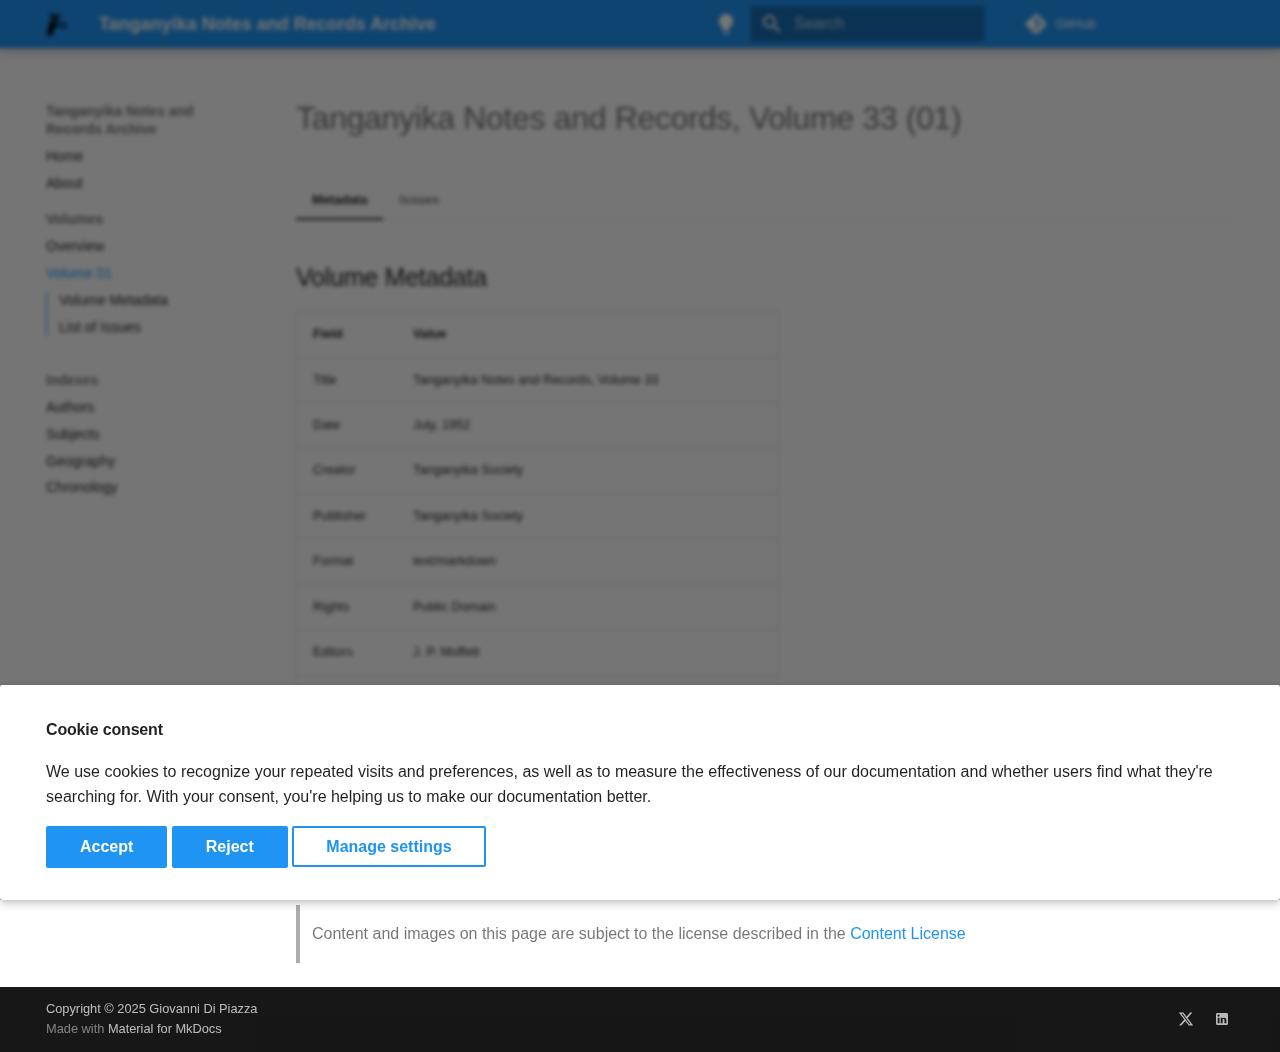
<file: volumes/vol-01/index.html>
<!doctype html>
<html lang="en" class="no-js">
  <head>
    
      <meta charset="utf-8">
      <meta name="viewport" content="width=device-width,initial-scale=1">
      
        <meta name="description" content="Volume covering quarterly issues on ethnography and history.">
      
      
      
        <link rel="canonical" href="https://tnrarchive.org/volumes/vol-01/">
      
      
        <link rel="prev" href="../../about/">
      
      
      
      <link rel="icon" href="../../assets/images/favicon.png">
      <meta name="generator" content="mkdocs-1.6.1, mkdocs-material-9.6.20">
    
    
      
        <title>Tanganyika Notes and Records, Volume 33 - Tanganyika Notes and Records Archive</title>
      
    
    
      <link rel="stylesheet" href="../../assets/stylesheets/main.e53b48f4.min.css">
      
        
        <link rel="stylesheet" href="../../assets/stylesheets/palette.06af60db.min.css">
      
      


    
    
      
    
    
      
        
        
        <link rel="preconnect" href="https://fonts.gstatic.com" crossorigin>
        <link rel="stylesheet" href="https://fonts.googleapis.com/css?family=Google+Sans:300,300i,400,400i,700,700i%7CRoboto+Mono:400,400i,700,700i&display=fallback">
        <style>:root{--md-text-font:"Google Sans";--md-code-font:"Roboto Mono"}</style>
      
    
    
      <link rel="stylesheet" href="https://fonts.googleapis.com/icon?family=Material+Icons">
    
      <link rel="stylesheet" href="../../stylesheets/extra.css">
    
    <script>__md_scope=new URL("../..",location),__md_hash=e=>[...e].reduce(((e,_)=>(e<<5)-e+_.charCodeAt(0)),0),__md_get=(e,_=localStorage,t=__md_scope)=>JSON.parse(_.getItem(t.pathname+"."+e)),__md_set=(e,_,t=localStorage,a=__md_scope)=>{try{t.setItem(a.pathname+"."+e,JSON.stringify(_))}catch(e){}}</script>
    
      
  


  
  

<script id="__analytics">function __md_analytics(){function e(){dataLayer.push(arguments)}window.dataLayer=window.dataLayer||[],e("js",new Date),e("config","UA-XXXXX-X"),document.addEventListener("DOMContentLoaded",(function(){document.forms.search&&document.forms.search.query.addEventListener("blur",(function(){this.value&&e("event","search",{search_term:this.value})}));document$.subscribe((function(){var t=document.forms.feedback;if(void 0!==t)for(var a of t.querySelectorAll("[type=submit]"))a.addEventListener("click",(function(a){a.preventDefault();var n=document.location.pathname,d=this.getAttribute("data-md-value");e("event","feedback",{page:n,data:d}),t.firstElementChild.disabled=!0;var r=t.querySelector(".md-feedback__note [data-md-value='"+d+"']");r&&(r.hidden=!1)})),t.hidden=!1})),location$.subscribe((function(t){e("config","UA-XXXXX-X",{page_path:t.pathname})}))}));var t=document.createElement("script");t.async=!0,t.src="https://www.googletagmanager.com/gtag/js?id=UA-XXXXX-X",document.getElementById("__analytics").insertAdjacentElement("afterEnd",t)}</script>
  
    <script>if("undefined"!=typeof __md_analytics){var consent=__md_get("__consent");consent&&consent.analytics&&__md_analytics()}</script>
  

    
    
    
  </head>
  
  
    
    
      
    
    
    
    
    <body dir="ltr" data-md-color-scheme="default" data-md-color-primary="blue" data-md-color-accent="purple">
  
    
    <input class="md-toggle" data-md-toggle="drawer" type="checkbox" id="__drawer" autocomplete="off">
    <input class="md-toggle" data-md-toggle="search" type="checkbox" id="__search" autocomplete="off">
    <label class="md-overlay" for="__drawer"></label>
    <div data-md-component="skip">
      
        
        <a href="#tanganyika-notes-and-records-volume-33-01" class="md-skip">
          Skip to content
        </a>
      
    </div>
    <div data-md-component="announce">
      
    </div>
    
    
      

  

<header class="md-header md-header--shadow" data-md-component="header">
  <nav class="md-header__inner md-grid" aria-label="Header">
    <a href="../.." title="Tanganyika Notes and Records Archive" class="md-header__button md-logo" aria-label="Tanganyika Notes and Records Archive" data-md-component="logo">
      
  <img src="../../assets/logo.svg" alt="logo">

    </a>
    <label class="md-header__button md-icon" for="__drawer">
      
      <svg xmlns="http://www.w3.org/2000/svg" viewBox="0 0 24 24"><path d="M3 6h18v2H3zm0 5h18v2H3zm0 5h18v2H3z"/></svg>
    </label>
    <div class="md-header__title" data-md-component="header-title">
      <div class="md-header__ellipsis">
        <div class="md-header__topic">
          <span class="md-ellipsis">
            Tanganyika Notes and Records Archive
          </span>
        </div>
        <div class="md-header__topic" data-md-component="header-topic">
          <span class="md-ellipsis">
            
              Tanganyika Notes and Records, Volume 33
            
          </span>
        </div>
      </div>
    </div>
    
      
        <form class="md-header__option" data-md-component="palette">
  
    
    
    
    <input class="md-option" data-md-color-media="(prefers-color-scheme: light)" data-md-color-scheme="default" data-md-color-primary="blue" data-md-color-accent="purple"  aria-label="Switch to dark mode"  type="radio" name="__palette" id="__palette_0">
    
      <label class="md-header__button md-icon" title="Switch to dark mode" for="__palette_1" hidden>
        <svg xmlns="http://www.w3.org/2000/svg" viewBox="0 0 24 24"><path d="M12 2a7 7 0 0 0-7 7c0 2.38 1.19 4.47 3 5.74V17a1 1 0 0 0 1 1h6a1 1 0 0 0 1-1v-2.26c1.81-1.27 3-3.36 3-5.74a7 7 0 0 0-7-7M9 21a1 1 0 0 0 1 1h4a1 1 0 0 0 1-1v-1H9z"/></svg>
      </label>
    
  
    
    
    
    <input class="md-option" data-md-color-media="(prefers-color-scheme: dark)" data-md-color-scheme="slate" data-md-color-primary="indigo" data-md-color-accent="indigo"  aria-label="Switch to light mode"  type="radio" name="__palette" id="__palette_1">
    
      <label class="md-header__button md-icon" title="Switch to light mode" for="__palette_0" hidden>
        <svg xmlns="http://www.w3.org/2000/svg" viewBox="0 0 24 24"><path d="M12 2a7 7 0 0 1 7 7c0 2.38-1.19 4.47-3 5.74V17a1 1 0 0 1-1 1H9a1 1 0 0 1-1-1v-2.26C6.19 13.47 5 11.38 5 9a7 7 0 0 1 7-7M9 21v-1h6v1a1 1 0 0 1-1 1h-4a1 1 0 0 1-1-1m3-17a5 5 0 0 0-5 5c0 2.05 1.23 3.81 3 4.58V16h4v-2.42c1.77-.77 3-2.53 3-4.58a5 5 0 0 0-5-5"/></svg>
      </label>
    
  
</form>
      
    
    
      <script>var palette=__md_get("__palette");if(palette&&palette.color){if("(prefers-color-scheme)"===palette.color.media){var media=matchMedia("(prefers-color-scheme: light)"),input=document.querySelector(media.matches?"[data-md-color-media='(prefers-color-scheme: light)']":"[data-md-color-media='(prefers-color-scheme: dark)']");palette.color.media=input.getAttribute("data-md-color-media"),palette.color.scheme=input.getAttribute("data-md-color-scheme"),palette.color.primary=input.getAttribute("data-md-color-primary"),palette.color.accent=input.getAttribute("data-md-color-accent")}for(var[key,value]of Object.entries(palette.color))document.body.setAttribute("data-md-color-"+key,value)}</script>
    
    
    
      
      
        <label class="md-header__button md-icon" for="__search">
          
          <svg xmlns="http://www.w3.org/2000/svg" viewBox="0 0 24 24"><path d="M9.5 3A6.5 6.5 0 0 1 16 9.5c0 1.61-.59 3.09-1.56 4.23l.27.27h.79l5 5-1.5 1.5-5-5v-.79l-.27-.27A6.52 6.52 0 0 1 9.5 16 6.5 6.5 0 0 1 3 9.5 6.5 6.5 0 0 1 9.5 3m0 2C7 5 5 7 5 9.5S7 14 9.5 14 14 12 14 9.5 12 5 9.5 5"/></svg>
        </label>
        <div class="md-search" data-md-component="search" role="dialog">
  <label class="md-search__overlay" for="__search"></label>
  <div class="md-search__inner" role="search">
    <form class="md-search__form" name="search">
      <input type="text" class="md-search__input" name="query" aria-label="Search" placeholder="Search" autocapitalize="off" autocorrect="off" autocomplete="off" spellcheck="false" data-md-component="search-query" required>
      <label class="md-search__icon md-icon" for="__search">
        
        <svg xmlns="http://www.w3.org/2000/svg" viewBox="0 0 24 24"><path d="M9.5 3A6.5 6.5 0 0 1 16 9.5c0 1.61-.59 3.09-1.56 4.23l.27.27h.79l5 5-1.5 1.5-5-5v-.79l-.27-.27A6.52 6.52 0 0 1 9.5 16 6.5 6.5 0 0 1 3 9.5 6.5 6.5 0 0 1 9.5 3m0 2C7 5 5 7 5 9.5S7 14 9.5 14 14 12 14 9.5 12 5 9.5 5"/></svg>
        
        <svg xmlns="http://www.w3.org/2000/svg" viewBox="0 0 24 24"><path d="M20 11v2H8l5.5 5.5-1.42 1.42L4.16 12l7.92-7.92L13.5 5.5 8 11z"/></svg>
      </label>
      <nav class="md-search__options" aria-label="Search">
        
        <button type="reset" class="md-search__icon md-icon" title="Clear" aria-label="Clear" tabindex="-1">
          
          <svg xmlns="http://www.w3.org/2000/svg" viewBox="0 0 24 24"><path d="M19 6.41 17.59 5 12 10.59 6.41 5 5 6.41 10.59 12 5 17.59 6.41 19 12 13.41 17.59 19 19 17.59 13.41 12z"/></svg>
        </button>
      </nav>
      
        <div class="md-search__suggest" data-md-component="search-suggest"></div>
      
    </form>
    <div class="md-search__output">
      <div class="md-search__scrollwrap" tabindex="0" data-md-scrollfix>
        <div class="md-search-result" data-md-component="search-result">
          <div class="md-search-result__meta">
            Initializing search
          </div>
          <ol class="md-search-result__list" role="presentation"></ol>
        </div>
      </div>
    </div>
  </div>
</div>
      
    
    
      <div class="md-header__source">
        <a href="https://github.com/your-org/tnr-archive" title="Go to repository" class="md-source" data-md-component="source">
  <div class="md-source__icon md-icon">
    
    <svg xmlns="http://www.w3.org/2000/svg" viewBox="0 0 448 512"><!--! Font Awesome Free 7.0.0 by @fontawesome - https://fontawesome.com License - https://fontawesome.com/license/free (Icons: CC BY 4.0, Fonts: SIL OFL 1.1, Code: MIT License) Copyright 2025 Fonticons, Inc.--><path d="M439.6 236.1 244 40.5c-5.4-5.5-12.8-8.5-20.4-8.5s-15 3-20.4 8.4L162.5 81l51.5 51.5c27.1-9.1 52.7 16.8 43.4 43.7l49.7 49.7c34.2-11.8 61.2 31 35.5 56.7-26.5 26.5-70.2-2.9-56-37.3L240.3 199v121.9c25.3 12.5 22.3 41.8 9.1 55-6.4 6.4-15.2 10.1-24.3 10.1s-17.8-3.6-24.3-10.1c-17.6-17.6-11.1-46.9 11.2-56v-123c-20.8-8.5-24.6-30.7-18.6-45L142.6 101 8.5 235.1C3 240.6 0 247.9 0 255.5s3 15 8.5 20.4l195.6 195.7c5.4 5.4 12.7 8.4 20.4 8.4s15-3 20.4-8.4l194.7-194.7c5.4-5.4 8.4-12.8 8.4-20.4s-3-15-8.4-20.4"/></svg>
  </div>
  <div class="md-source__repository">
    GitHub
  </div>
</a>
      </div>
    
  </nav>
  
</header>
    
    <div class="md-container" data-md-component="container">
      
      
        
          
        
      
      <main class="md-main" data-md-component="main">
        <div class="md-main__inner md-grid">
          
            
              
              <div class="md-sidebar md-sidebar--primary" data-md-component="sidebar" data-md-type="navigation" >
                <div class="md-sidebar__scrollwrap">
                  <div class="md-sidebar__inner">
                    



  

<nav class="md-nav md-nav--primary md-nav--integrated" aria-label="Navigation" data-md-level="0">
  <label class="md-nav__title" for="__drawer">
    <a href="../.." title="Tanganyika Notes and Records Archive" class="md-nav__button md-logo" aria-label="Tanganyika Notes and Records Archive" data-md-component="logo">
      
  <img src="../../assets/logo.svg" alt="logo">

    </a>
    Tanganyika Notes and Records Archive
  </label>
  
    <div class="md-nav__source">
      <a href="https://github.com/your-org/tnr-archive" title="Go to repository" class="md-source" data-md-component="source">
  <div class="md-source__icon md-icon">
    
    <svg xmlns="http://www.w3.org/2000/svg" viewBox="0 0 448 512"><!--! Font Awesome Free 7.0.0 by @fontawesome - https://fontawesome.com License - https://fontawesome.com/license/free (Icons: CC BY 4.0, Fonts: SIL OFL 1.1, Code: MIT License) Copyright 2025 Fonticons, Inc.--><path d="M439.6 236.1 244 40.5c-5.4-5.5-12.8-8.5-20.4-8.5s-15 3-20.4 8.4L162.5 81l51.5 51.5c27.1-9.1 52.7 16.8 43.4 43.7l49.7 49.7c34.2-11.8 61.2 31 35.5 56.7-26.5 26.5-70.2-2.9-56-37.3L240.3 199v121.9c25.3 12.5 22.3 41.8 9.1 55-6.4 6.4-15.2 10.1-24.3 10.1s-17.8-3.6-24.3-10.1c-17.6-17.6-11.1-46.9 11.2-56v-123c-20.8-8.5-24.6-30.7-18.6-45L142.6 101 8.5 235.1C3 240.6 0 247.9 0 255.5s3 15 8.5 20.4l195.6 195.7c5.4 5.4 12.7 8.4 20.4 8.4s15-3 20.4-8.4l194.7-194.7c5.4-5.4 8.4-12.8 8.4-20.4s-3-15-8.4-20.4"/></svg>
  </div>
  <div class="md-source__repository">
    GitHub
  </div>
</a>
    </div>
  
  <ul class="md-nav__list" data-md-scrollfix>
    
      
      
  
  
  
  
    <li class="md-nav__item">
      <a href="../.." class="md-nav__link">
        
  
  
  <span class="md-ellipsis">
    Home
    
  </span>
  

      </a>
    </li>
  

    
      
      
  
  
  
  
    <li class="md-nav__item">
      <a href="../../about/" class="md-nav__link">
        
  
  
  <span class="md-ellipsis">
    About
    
  </span>
  

      </a>
    </li>
  

    
      
      
  
  
    
  
  
  
    
    
    
    
      
        
        
      
    
    
    <li class="md-nav__item md-nav__item--active md-nav__item--section md-nav__item--nested">
      
        
        
        <input class="md-nav__toggle md-toggle " type="checkbox" id="__nav_3" checked>
        
          
          <label class="md-nav__link" for="__nav_3" id="__nav_3_label" tabindex="">
            
  
  
  <span class="md-ellipsis">
    Volumes
    
  </span>
  

            <span class="md-nav__icon md-icon"></span>
          </label>
        
        <nav class="md-nav" data-md-level="1" aria-labelledby="__nav_3_label" aria-expanded="true">
          <label class="md-nav__title" for="__nav_3">
            <span class="md-nav__icon md-icon"></span>
            Volumes
          </label>
          <ul class="md-nav__list" data-md-scrollfix>
            
              
                
  
  
  
  
    <li class="md-nav__item">
      <a href="../index.md" class="md-nav__link">
        
  
  
  <span class="md-ellipsis">
    Overview
    
  </span>
  

      </a>
    </li>
  

              
            
              
                
  
  
    
  
  
  
    <li class="md-nav__item md-nav__item--active">
      
      <input class="md-nav__toggle md-toggle" type="checkbox" id="__toc">
      
      
        
      
      
        <label class="md-nav__link md-nav__link--active" for="__toc">
          
  
  
  <span class="md-ellipsis">
    Volume 01
    
  </span>
  

          <span class="md-nav__icon md-icon"></span>
        </label>
      
      <a href="./" class="md-nav__link md-nav__link--active">
        
  
  
  <span class="md-ellipsis">
    Volume 01
    
  </span>
  

      </a>
      
        

<nav class="md-nav md-nav--secondary" aria-label="Table of contents">
  
  
  
    
  
  
    <label class="md-nav__title" for="__toc">
      <span class="md-nav__icon md-icon"></span>
      Table of contents
    </label>
    <ul class="md-nav__list" data-md-component="toc" data-md-scrollfix>
      
        <li class="md-nav__item">
  <a href="#volume-metadata" class="md-nav__link">
    <span class="md-ellipsis">
      Volume Metadata
    </span>
  </a>
  
</li>
      
        <li class="md-nav__item">
  <a href="#list-of-issues" class="md-nav__link">
    <span class="md-ellipsis">
      List of Issues
    </span>
  </a>
  
</li>
      
    </ul>
  
</nav>
      
    </li>
  

              
            
          </ul>
        </nav>
      
    </li>
  

    
      
      
  
  
  
  
    
    
    
    
      
        
        
      
    
    
    <li class="md-nav__item md-nav__item--section md-nav__item--nested">
      
        
        
          
        
        <input class="md-nav__toggle md-toggle md-toggle--indeterminate" type="checkbox" id="__nav_4" >
        
          
          <label class="md-nav__link" for="__nav_4" id="__nav_4_label" tabindex="">
            
  
  
  <span class="md-ellipsis">
    Indexes
    
  </span>
  

            <span class="md-nav__icon md-icon"></span>
          </label>
        
        <nav class="md-nav" data-md-level="1" aria-labelledby="__nav_4_label" aria-expanded="false">
          <label class="md-nav__title" for="__nav_4">
            <span class="md-nav__icon md-icon"></span>
            Indexes
          </label>
          <ul class="md-nav__list" data-md-scrollfix>
            
              
                
  
  
  
  
    <li class="md-nav__item">
      <a href="../../indexes/authors.md" class="md-nav__link">
        
  
  
  <span class="md-ellipsis">
    Authors
    
  </span>
  

      </a>
    </li>
  

              
            
              
                
  
  
  
  
    <li class="md-nav__item">
      <a href="../../indexes/subjects.md" class="md-nav__link">
        
  
  
  <span class="md-ellipsis">
    Subjects
    
  </span>
  

      </a>
    </li>
  

              
            
              
                
  
  
  
  
    <li class="md-nav__item">
      <a href="../../indexes/geography.md" class="md-nav__link">
        
  
  
  <span class="md-ellipsis">
    Geography
    
  </span>
  

      </a>
    </li>
  

              
            
              
                
  
  
  
  
    <li class="md-nav__item">
      <a href="../../indexes/chronology.md" class="md-nav__link">
        
  
  
  <span class="md-ellipsis">
    Chronology
    
  </span>
  

      </a>
    </li>
  

              
            
          </ul>
        </nav>
      
    </li>
  

    
  </ul>
</nav>
                  </div>
                </div>
              </div>
            
            
          
          
            <div class="md-content" data-md-component="content">
              <article class="md-content__inner md-typeset">
                
                  


  
  


<h1 id="tanganyika-notes-and-records-volume-33-01">Tanganyika Notes and Records, Volume 33 (01)<a class="headerlink" href="#tanganyika-notes-and-records-volume-33-01" title="Permanent link">&para;</a></h1>
<div class="tabbed-set tabbed-alternate" data-tabs="1:2"><input checked="checked" id="__tabbed_1_1" name="__tabbed_1" type="radio" /><input id="__tabbed_1_2" name="__tabbed_1" type="radio" /><div class="tabbed-labels"><label for="__tabbed_1_1">Metadata</label><label for="__tabbed_1_2">Issues</label></div>
<div class="tabbed-content">
<div class="tabbed-block">
<h2 id="volume-metadata">Volume Metadata<a class="headerlink" href="#volume-metadata" title="Permanent link">&para;</a></h2>
<table>
<thead>
<tr>
<th>Field</th>
<th>Value</th>
</tr>
</thead>
<tbody>
<tr>
<td>Title</td>
<td>Tanganyika Notes and Records, Volume 33</td>
</tr>
<tr>
<td>Date</td>
<td>July, 1952</td>
</tr>
<tr>
<td>Creator</td>
<td>Tanganyika Society</td>
</tr>
<tr>
<td>Publisher</td>
<td>Tanganyika Society</td>
</tr>
<tr>
<td>Format</td>
<td>text/markdown</td>
</tr>
<tr>
<td>Rights</td>
<td>Public Domain</td>
</tr>
<tr>
<td>Editors</td>
<td>J. P. Moffett</td>
</tr>
<tr>
<td>Source Url</td>
<td>https://archive.org/details/TanganyikaNotesAndRecordsNo2</td>
</tr>
<tr>
<td>Language</td>
<td>en</td>
</tr>
<tr>
<td>Coverage</td>
<td>Temporal: 1952; Spatial: Tanganyika</td>
</tr>
<tr>
<td>Description</td>
<td>Volume covering quarterly issues on ethnography and history.</td>
</tr>
</tbody>
</table>
</div>
<div class="tabbed-block">
<h2 id="list-of-issues">List of Issues<a class="headerlink" href="#list-of-issues" title="Permanent link">&para;</a></h2>
<table>
<thead>
<tr>
<th>Issue</th>
<th>Date</th>
<th>Editor</th>
<th>Editorial Committee</th>
<th>Source</th>
</tr>
</thead>
<tbody>
<tr>
<td><a href="issue-01/">Issue 33 (1952)</a></td>
<td>July, 1952</td>
<td>J. P. Moffett</td>
<td>A. M. Hutt, C.M.G., O.B.E., R. de Z. Hall, C.M.G., O. P. Blake, A. Morrison</td>
<td><a href="https://archive.org/details/TanganyikaNotesAndRecordsNo2" target="_blank">View Original Volume <i class="material-icons" style="font-size: 16px; vertical-align: middle;">open_in_new</i></a></td>
</tr>
</tbody>
</table>
</div>
</div>
</div>
<div class="grid">
<blockquote>
<p>Content and images on this page are subject to the license described in the <a href="#">Content License</a></p>
</blockquote>
</div>







  
  



  




                
              </article>
            </div>
          
          
<script>var target=document.getElementById(location.hash.slice(1));target&&target.name&&(target.checked=target.name.startsWith("__tabbed_"))</script>
        </div>
        
          <button type="button" class="md-top md-icon" data-md-component="top" hidden>
  
  <svg xmlns="http://www.w3.org/2000/svg" viewBox="0 0 24 24"><path d="M13 20h-2V8l-5.5 5.5-1.42-1.42L12 4.16l7.92 7.92-1.42 1.42L13 8z"/></svg>
  Back to top
</button>
        
      </main>
      
        <footer class="md-footer">
  
  <div class="md-footer-meta md-typeset">
    <div class="md-footer-meta__inner md-grid">
      <div class="md-copyright">
  
    <div class="md-copyright__highlight">
      Copyright &copy; 2025 Giovanni Di Piazza
    </div>
  
  
    Made with
    <a href="https://squidfunk.github.io/mkdocs-material/" target="_blank" rel="noopener">
      Material for MkDocs
    </a>
  
</div>
      
        
<div class="md-social">
  
    
    
    
    
      
      
    
    <a href="https://x.com/dipiazza_" target="_blank" rel="noopener" title="x.com" class="md-social__link">
      <svg xmlns="http://www.w3.org/2000/svg" viewBox="0 0 448 512"><!--! Font Awesome Free 7.0.0 by @fontawesome - https://fontawesome.com License - https://fontawesome.com/license/free (Icons: CC BY 4.0, Fonts: SIL OFL 1.1, Code: MIT License) Copyright 2025 Fonticons, Inc.--><path d="M357.2 48h70.6L273.6 224.2 455 464H313L201.7 318.6 74.5 464H3.8l164.9-188.5L-5.2 48h145.6l100.5 132.9zm-24.8 373.8h39.1L119.1 88h-42z"/></svg>
    </a>
  
    
    
    
    
      
      
    
    <a href="https://linkedin.com/giovanni_dipiazza" target="_blank" rel="noopener" title="linkedin.com" class="md-social__link">
      <svg xmlns="http://www.w3.org/2000/svg" viewBox="0 0 24 24"><path d="M19 3a2 2 0 0 1 2 2v14a2 2 0 0 1-2 2H5a2 2 0 0 1-2-2V5a2 2 0 0 1 2-2zm-.5 15.5v-5.3a3.26 3.26 0 0 0-3.26-3.26c-.85 0-1.84.52-2.32 1.3v-1.11h-2.79v8.37h2.79v-4.93c0-.77.62-1.4 1.39-1.4a1.4 1.4 0 0 1 1.4 1.4v4.93zM6.88 8.56a1.68 1.68 0 0 0 1.68-1.68c0-.93-.75-1.69-1.68-1.69a1.69 1.69 0 0 0-1.69 1.69c0 .93.76 1.68 1.69 1.68m1.39 9.94v-8.37H5.5v8.37z"/></svg>
    </a>
  
</div>
      
    </div>
  </div>
</footer>
      
    </div>
    <div class="md-dialog" data-md-component="dialog">
      <div class="md-dialog__inner md-typeset"></div>
    </div>
    
      <div class="md-progress" data-md-component="progress" role="progressbar"></div>
    
    
      <div class="md-consent" data-md-component="consent" id="__consent" hidden>
        <div class="md-consent__overlay"></div>
        <aside class="md-consent__inner">
          <form class="md-consent__form md-grid md-typeset" name="consent">
            



<h4>Cookie consent</h4>
<p>We use cookies to recognize your repeated visits and preferences, as well as to measure the effectiveness of our documentation and whether users find what they're searching for. With your consent, you're helping us to make our documentation better.</p>
<input class="md-toggle" type="checkbox" id="__settings" >
<div class="md-consent__settings">
  <ul class="task-list">
    
    
      
        
  
  
    
    
  
  <li class="task-list-item">
    <label class="task-list-control">
      <input type="checkbox" name="analytics" checked>
      <span class="task-list-indicator"></span>
      Google Analytics
    </label>
  </li>

      
    
    
      
        
  
  
    
    
  
  <li class="task-list-item">
    <label class="task-list-control">
      <input type="checkbox" name="github" checked>
      <span class="task-list-indicator"></span>
      GitHub
    </label>
  </li>

      
    
    
  </ul>
</div>
<div class="md-consent__controls">
  
    
      <button class="md-button md-button--primary">Accept</button>
    
    
    
  
    
    
      <button type="reset" class="md-button md-button--primary">Reject</button>
    
    
  
    
    
    
      <label class="md-button" for="__settings">Manage settings</label>
    
  
</div>
          </form>
        </aside>
      </div>
      <script>var consent=__md_get("__consent");if(consent)for(var input of document.forms.consent.elements)input.name&&(input.checked=consent[input.name]||!1);else"file:"!==location.protocol&&setTimeout((function(){document.querySelector("[data-md-component=consent]").hidden=!1}),250);var form=document.forms.consent;for(var action of["submit","reset"])form.addEventListener(action,(function(e){if(e.preventDefault(),"reset"===e.type)for(var n of document.forms.consent.elements)n.name&&(n.checked=!1);__md_set("__consent",Object.fromEntries(Array.from(new FormData(form).keys()).map((function(e){return[e,!0]})))),location.hash="",location.reload()}))</script>
    
    
      
      <script id="__config" type="application/json">{"base": "../..", "features": ["navigation.instant", "navigation.instant.prefetch", "navigation.instant.progress", "navigation.instant.preview", "navigation.sections", "navigation.expand", "navigation.top", "search.suggest", "content.code.copy", "toc.integrate", "navigation.path", "search.suggest"], "search": "../../assets/javascripts/workers/search.973d3a69.min.js", "tags": null, "translations": {"clipboard.copied": "Copied to clipboard", "clipboard.copy": "Copy to clipboard", "search.result.more.one": "1 more on this page", "search.result.more.other": "# more on this page", "search.result.none": "No matching documents", "search.result.one": "1 matching document", "search.result.other": "# matching documents", "search.result.placeholder": "Type to start searching", "search.result.term.missing": "Missing", "select.version": "Select version"}, "version": null}</script>
    
    
      <script src="../../assets/javascripts/bundle.f55a23d4.min.js"></script>
      
    
  </body>
</html>
</file>
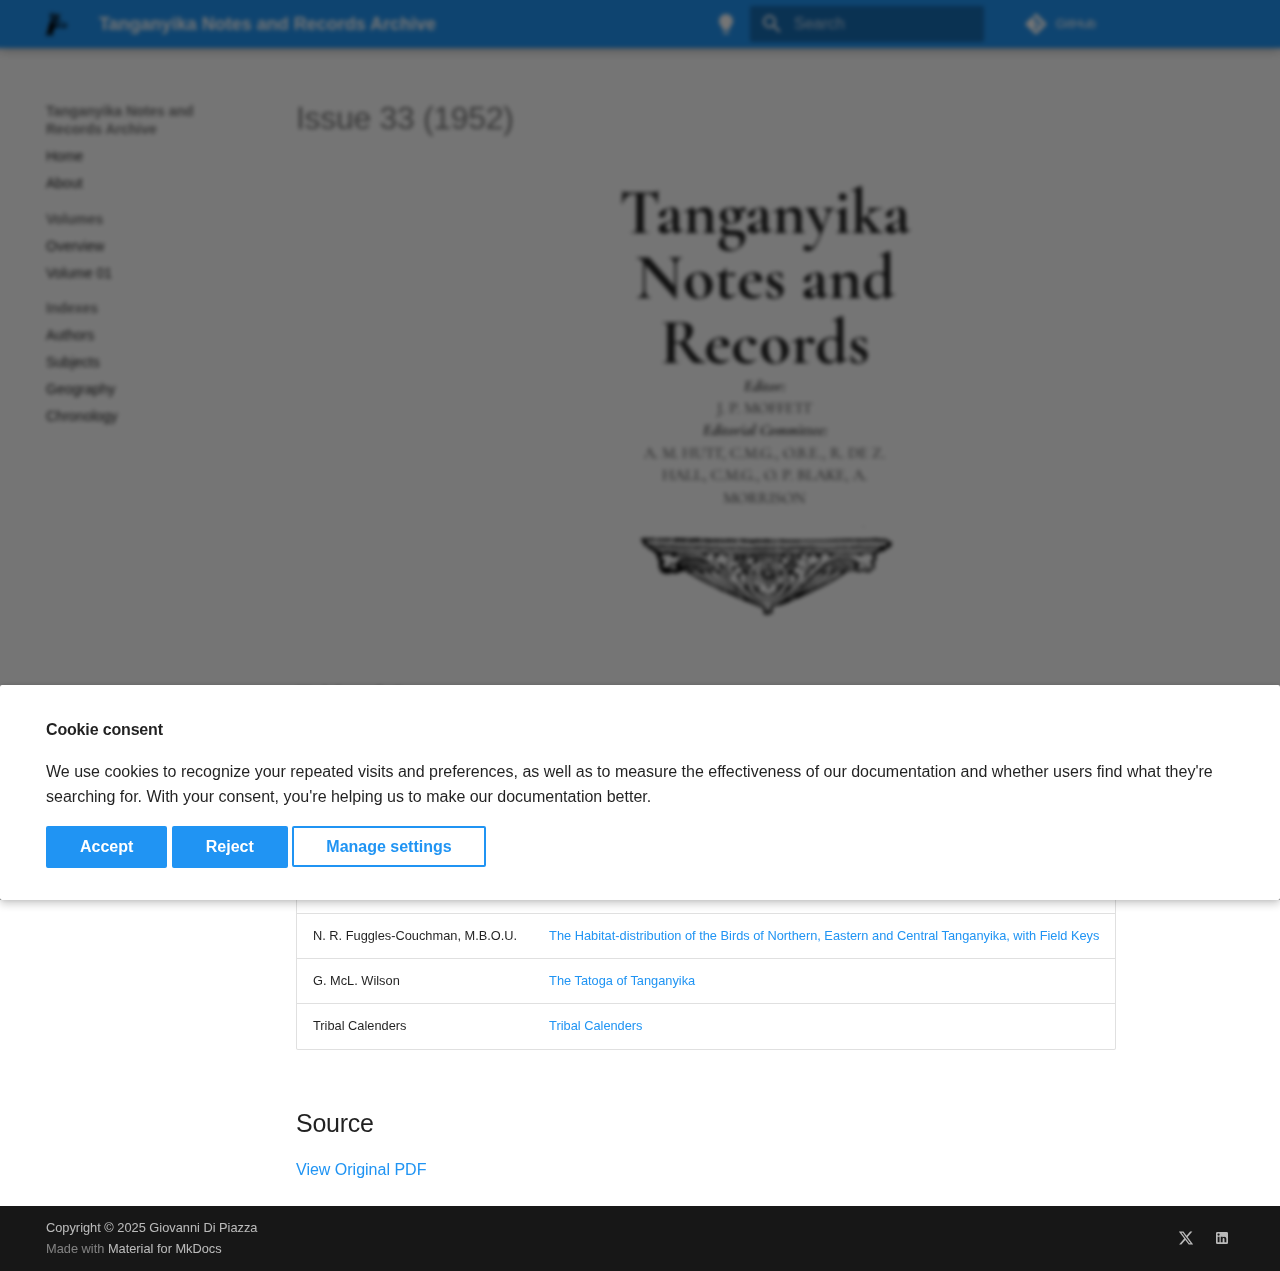
<file: volumes/vol-01/issue-01/index.html>
<!doctype html>
<html lang="en" class="no-js">
  <head>
    
      <meta charset="utf-8">
      <meta name="viewport" content="width=device-width,initial-scale=1">
      
        <meta name="description" content="A digital archive of historical records from Tanganyika (1936–1964).">
      
      
      
        <link rel="canonical" href="https://tnrarchive.org/volumes/vol-01/issue-01/">
      
      
      
      
      <link rel="icon" href="../../../assets/images/favicon.png">
      <meta name="generator" content="mkdocs-1.6.1, mkdocs-material-9.6.20">
    
    
      
        <title>Issue 33 (1952) - Tanganyika Notes and Records Archive</title>
      
    
    
      <link rel="stylesheet" href="../../../assets/stylesheets/main.e53b48f4.min.css">
      
        
        <link rel="stylesheet" href="../../../assets/stylesheets/palette.06af60db.min.css">
      
      


    
    
      
    
    
      
        
        
        <link rel="preconnect" href="https://fonts.gstatic.com" crossorigin>
        <link rel="stylesheet" href="https://fonts.googleapis.com/css?family=Google+Sans:300,300i,400,400i,700,700i%7CRoboto+Mono:400,400i,700,700i&display=fallback">
        <style>:root{--md-text-font:"Google Sans";--md-code-font:"Roboto Mono"}</style>
      
    
    
      <link rel="stylesheet" href="https://fonts.googleapis.com/icon?family=Material+Icons">
    
      <link rel="stylesheet" href="../../../stylesheets/extra.css">
    
    <script>__md_scope=new URL("../../..",location),__md_hash=e=>[...e].reduce(((e,_)=>(e<<5)-e+_.charCodeAt(0)),0),__md_get=(e,_=localStorage,t=__md_scope)=>JSON.parse(_.getItem(t.pathname+"."+e)),__md_set=(e,_,t=localStorage,a=__md_scope)=>{try{t.setItem(a.pathname+"."+e,JSON.stringify(_))}catch(e){}}</script>
    
      
  


  
  

<script id="__analytics">function __md_analytics(){function e(){dataLayer.push(arguments)}window.dataLayer=window.dataLayer||[],e("js",new Date),e("config","UA-XXXXX-X"),document.addEventListener("DOMContentLoaded",(function(){document.forms.search&&document.forms.search.query.addEventListener("blur",(function(){this.value&&e("event","search",{search_term:this.value})}));document$.subscribe((function(){var t=document.forms.feedback;if(void 0!==t)for(var a of t.querySelectorAll("[type=submit]"))a.addEventListener("click",(function(a){a.preventDefault();var n=document.location.pathname,d=this.getAttribute("data-md-value");e("event","feedback",{page:n,data:d}),t.firstElementChild.disabled=!0;var r=t.querySelector(".md-feedback__note [data-md-value='"+d+"']");r&&(r.hidden=!1)})),t.hidden=!1})),location$.subscribe((function(t){e("config","UA-XXXXX-X",{page_path:t.pathname})}))}));var t=document.createElement("script");t.async=!0,t.src="https://www.googletagmanager.com/gtag/js?id=UA-XXXXX-X",document.getElementById("__analytics").insertAdjacentElement("afterEnd",t)}</script>
  
    <script>if("undefined"!=typeof __md_analytics){var consent=__md_get("__consent");consent&&consent.analytics&&__md_analytics()}</script>
  

    
    
    
  </head>
  
  
    
    
      
    
    
    
    
    <body dir="ltr" data-md-color-scheme="default" data-md-color-primary="blue" data-md-color-accent="purple">
  
    
    <input class="md-toggle" data-md-toggle="drawer" type="checkbox" id="__drawer" autocomplete="off">
    <input class="md-toggle" data-md-toggle="search" type="checkbox" id="__search" autocomplete="off">
    <label class="md-overlay" for="__drawer"></label>
    <div data-md-component="skip">
      
        
        <a href="#issue-33-1952" class="md-skip">
          Skip to content
        </a>
      
    </div>
    <div data-md-component="announce">
      
    </div>
    
    
      

  

<header class="md-header md-header--shadow" data-md-component="header">
  <nav class="md-header__inner md-grid" aria-label="Header">
    <a href="../../.." title="Tanganyika Notes and Records Archive" class="md-header__button md-logo" aria-label="Tanganyika Notes and Records Archive" data-md-component="logo">
      
  <img src="../../../assets/logo.svg" alt="logo">

    </a>
    <label class="md-header__button md-icon" for="__drawer">
      
      <svg xmlns="http://www.w3.org/2000/svg" viewBox="0 0 24 24"><path d="M3 6h18v2H3zm0 5h18v2H3zm0 5h18v2H3z"/></svg>
    </label>
    <div class="md-header__title" data-md-component="header-title">
      <div class="md-header__ellipsis">
        <div class="md-header__topic">
          <span class="md-ellipsis">
            Tanganyika Notes and Records Archive
          </span>
        </div>
        <div class="md-header__topic" data-md-component="header-topic">
          <span class="md-ellipsis">
            
              Issue 33 (1952)
            
          </span>
        </div>
      </div>
    </div>
    
      
        <form class="md-header__option" data-md-component="palette">
  
    
    
    
    <input class="md-option" data-md-color-media="(prefers-color-scheme: light)" data-md-color-scheme="default" data-md-color-primary="blue" data-md-color-accent="purple"  aria-label="Switch to dark mode"  type="radio" name="__palette" id="__palette_0">
    
      <label class="md-header__button md-icon" title="Switch to dark mode" for="__palette_1" hidden>
        <svg xmlns="http://www.w3.org/2000/svg" viewBox="0 0 24 24"><path d="M12 2a7 7 0 0 0-7 7c0 2.38 1.19 4.47 3 5.74V17a1 1 0 0 0 1 1h6a1 1 0 0 0 1-1v-2.26c1.81-1.27 3-3.36 3-5.74a7 7 0 0 0-7-7M9 21a1 1 0 0 0 1 1h4a1 1 0 0 0 1-1v-1H9z"/></svg>
      </label>
    
  
    
    
    
    <input class="md-option" data-md-color-media="(prefers-color-scheme: dark)" data-md-color-scheme="slate" data-md-color-primary="indigo" data-md-color-accent="indigo"  aria-label="Switch to light mode"  type="radio" name="__palette" id="__palette_1">
    
      <label class="md-header__button md-icon" title="Switch to light mode" for="__palette_0" hidden>
        <svg xmlns="http://www.w3.org/2000/svg" viewBox="0 0 24 24"><path d="M12 2a7 7 0 0 1 7 7c0 2.38-1.19 4.47-3 5.74V17a1 1 0 0 1-1 1H9a1 1 0 0 1-1-1v-2.26C6.19 13.47 5 11.38 5 9a7 7 0 0 1 7-7M9 21v-1h6v1a1 1 0 0 1-1 1h-4a1 1 0 0 1-1-1m3-17a5 5 0 0 0-5 5c0 2.05 1.23 3.81 3 4.58V16h4v-2.42c1.77-.77 3-2.53 3-4.58a5 5 0 0 0-5-5"/></svg>
      </label>
    
  
</form>
      
    
    
      <script>var palette=__md_get("__palette");if(palette&&palette.color){if("(prefers-color-scheme)"===palette.color.media){var media=matchMedia("(prefers-color-scheme: light)"),input=document.querySelector(media.matches?"[data-md-color-media='(prefers-color-scheme: light)']":"[data-md-color-media='(prefers-color-scheme: dark)']");palette.color.media=input.getAttribute("data-md-color-media"),palette.color.scheme=input.getAttribute("data-md-color-scheme"),palette.color.primary=input.getAttribute("data-md-color-primary"),palette.color.accent=input.getAttribute("data-md-color-accent")}for(var[key,value]of Object.entries(palette.color))document.body.setAttribute("data-md-color-"+key,value)}</script>
    
    
    
      
      
        <label class="md-header__button md-icon" for="__search">
          
          <svg xmlns="http://www.w3.org/2000/svg" viewBox="0 0 24 24"><path d="M9.5 3A6.5 6.5 0 0 1 16 9.5c0 1.61-.59 3.09-1.56 4.23l.27.27h.79l5 5-1.5 1.5-5-5v-.79l-.27-.27A6.52 6.52 0 0 1 9.5 16 6.5 6.5 0 0 1 3 9.5 6.5 6.5 0 0 1 9.5 3m0 2C7 5 5 7 5 9.5S7 14 9.5 14 14 12 14 9.5 12 5 9.5 5"/></svg>
        </label>
        <div class="md-search" data-md-component="search" role="dialog">
  <label class="md-search__overlay" for="__search"></label>
  <div class="md-search__inner" role="search">
    <form class="md-search__form" name="search">
      <input type="text" class="md-search__input" name="query" aria-label="Search" placeholder="Search" autocapitalize="off" autocorrect="off" autocomplete="off" spellcheck="false" data-md-component="search-query" required>
      <label class="md-search__icon md-icon" for="__search">
        
        <svg xmlns="http://www.w3.org/2000/svg" viewBox="0 0 24 24"><path d="M9.5 3A6.5 6.5 0 0 1 16 9.5c0 1.61-.59 3.09-1.56 4.23l.27.27h.79l5 5-1.5 1.5-5-5v-.79l-.27-.27A6.52 6.52 0 0 1 9.5 16 6.5 6.5 0 0 1 3 9.5 6.5 6.5 0 0 1 9.5 3m0 2C7 5 5 7 5 9.5S7 14 9.5 14 14 12 14 9.5 12 5 9.5 5"/></svg>
        
        <svg xmlns="http://www.w3.org/2000/svg" viewBox="0 0 24 24"><path d="M20 11v2H8l5.5 5.5-1.42 1.42L4.16 12l7.92-7.92L13.5 5.5 8 11z"/></svg>
      </label>
      <nav class="md-search__options" aria-label="Search">
        
        <button type="reset" class="md-search__icon md-icon" title="Clear" aria-label="Clear" tabindex="-1">
          
          <svg xmlns="http://www.w3.org/2000/svg" viewBox="0 0 24 24"><path d="M19 6.41 17.59 5 12 10.59 6.41 5 5 6.41 10.59 12 5 17.59 6.41 19 12 13.41 17.59 19 19 17.59 13.41 12z"/></svg>
        </button>
      </nav>
      
        <div class="md-search__suggest" data-md-component="search-suggest"></div>
      
    </form>
    <div class="md-search__output">
      <div class="md-search__scrollwrap" tabindex="0" data-md-scrollfix>
        <div class="md-search-result" data-md-component="search-result">
          <div class="md-search-result__meta">
            Initializing search
          </div>
          <ol class="md-search-result__list" role="presentation"></ol>
        </div>
      </div>
    </div>
  </div>
</div>
      
    
    
      <div class="md-header__source">
        <a href="https://github.com/your-org/tnr-archive" title="Go to repository" class="md-source" data-md-component="source">
  <div class="md-source__icon md-icon">
    
    <svg xmlns="http://www.w3.org/2000/svg" viewBox="0 0 448 512"><!--! Font Awesome Free 7.0.0 by @fontawesome - https://fontawesome.com License - https://fontawesome.com/license/free (Icons: CC BY 4.0, Fonts: SIL OFL 1.1, Code: MIT License) Copyright 2025 Fonticons, Inc.--><path d="M439.6 236.1 244 40.5c-5.4-5.5-12.8-8.5-20.4-8.5s-15 3-20.4 8.4L162.5 81l51.5 51.5c27.1-9.1 52.7 16.8 43.4 43.7l49.7 49.7c34.2-11.8 61.2 31 35.5 56.7-26.5 26.5-70.2-2.9-56-37.3L240.3 199v121.9c25.3 12.5 22.3 41.8 9.1 55-6.4 6.4-15.2 10.1-24.3 10.1s-17.8-3.6-24.3-10.1c-17.6-17.6-11.1-46.9 11.2-56v-123c-20.8-8.5-24.6-30.7-18.6-45L142.6 101 8.5 235.1C3 240.6 0 247.9 0 255.5s3 15 8.5 20.4l195.6 195.7c5.4 5.4 12.7 8.4 20.4 8.4s15-3 20.4-8.4l194.7-194.7c5.4-5.4 8.4-12.8 8.4-20.4s-3-15-8.4-20.4"/></svg>
  </div>
  <div class="md-source__repository">
    GitHub
  </div>
</a>
      </div>
    
  </nav>
  
</header>
    
    <div class="md-container" data-md-component="container">
      
      
        
          
        
      
      <main class="md-main" data-md-component="main">
        <div class="md-main__inner md-grid">
          
            
              
              <div class="md-sidebar md-sidebar--primary" data-md-component="sidebar" data-md-type="navigation" >
                <div class="md-sidebar__scrollwrap">
                  <div class="md-sidebar__inner">
                    



  

<nav class="md-nav md-nav--primary md-nav--integrated" aria-label="Navigation" data-md-level="0">
  <label class="md-nav__title" for="__drawer">
    <a href="../../.." title="Tanganyika Notes and Records Archive" class="md-nav__button md-logo" aria-label="Tanganyika Notes and Records Archive" data-md-component="logo">
      
  <img src="../../../assets/logo.svg" alt="logo">

    </a>
    Tanganyika Notes and Records Archive
  </label>
  
    <div class="md-nav__source">
      <a href="https://github.com/your-org/tnr-archive" title="Go to repository" class="md-source" data-md-component="source">
  <div class="md-source__icon md-icon">
    
    <svg xmlns="http://www.w3.org/2000/svg" viewBox="0 0 448 512"><!--! Font Awesome Free 7.0.0 by @fontawesome - https://fontawesome.com License - https://fontawesome.com/license/free (Icons: CC BY 4.0, Fonts: SIL OFL 1.1, Code: MIT License) Copyright 2025 Fonticons, Inc.--><path d="M439.6 236.1 244 40.5c-5.4-5.5-12.8-8.5-20.4-8.5s-15 3-20.4 8.4L162.5 81l51.5 51.5c27.1-9.1 52.7 16.8 43.4 43.7l49.7 49.7c34.2-11.8 61.2 31 35.5 56.7-26.5 26.5-70.2-2.9-56-37.3L240.3 199v121.9c25.3 12.5 22.3 41.8 9.1 55-6.4 6.4-15.2 10.1-24.3 10.1s-17.8-3.6-24.3-10.1c-17.6-17.6-11.1-46.9 11.2-56v-123c-20.8-8.5-24.6-30.7-18.6-45L142.6 101 8.5 235.1C3 240.6 0 247.9 0 255.5s3 15 8.5 20.4l195.6 195.7c5.4 5.4 12.7 8.4 20.4 8.4s15-3 20.4-8.4l194.7-194.7c5.4-5.4 8.4-12.8 8.4-20.4s-3-15-8.4-20.4"/></svg>
  </div>
  <div class="md-source__repository">
    GitHub
  </div>
</a>
    </div>
  
  <ul class="md-nav__list" data-md-scrollfix>
    
      
      
  
  
  
  
    <li class="md-nav__item">
      <a href="../../.." class="md-nav__link">
        
  
  
  <span class="md-ellipsis">
    Home
    
  </span>
  

      </a>
    </li>
  

    
      
      
  
  
  
  
    <li class="md-nav__item">
      <a href="../../../about/" class="md-nav__link">
        
  
  
  <span class="md-ellipsis">
    About
    
  </span>
  

      </a>
    </li>
  

    
      
      
  
  
  
  
    
    
    
    
      
        
        
      
    
    
    <li class="md-nav__item md-nav__item--section md-nav__item--nested">
      
        
        
          
        
        <input class="md-nav__toggle md-toggle md-toggle--indeterminate" type="checkbox" id="__nav_3" >
        
          
          <label class="md-nav__link" for="__nav_3" id="__nav_3_label" tabindex="">
            
  
  
  <span class="md-ellipsis">
    Volumes
    
  </span>
  

            <span class="md-nav__icon md-icon"></span>
          </label>
        
        <nav class="md-nav" data-md-level="1" aria-labelledby="__nav_3_label" aria-expanded="false">
          <label class="md-nav__title" for="__nav_3">
            <span class="md-nav__icon md-icon"></span>
            Volumes
          </label>
          <ul class="md-nav__list" data-md-scrollfix>
            
              
                
  
  
  
  
    <li class="md-nav__item">
      <a href="../../index.md" class="md-nav__link">
        
  
  
  <span class="md-ellipsis">
    Overview
    
  </span>
  

      </a>
    </li>
  

              
            
              
                
  
  
  
  
    <li class="md-nav__item">
      <a href="../" class="md-nav__link">
        
  
  
  <span class="md-ellipsis">
    Volume 01
    
  </span>
  

      </a>
    </li>
  

              
            
          </ul>
        </nav>
      
    </li>
  

    
      
      
  
  
  
  
    
    
    
    
      
        
        
      
    
    
    <li class="md-nav__item md-nav__item--section md-nav__item--nested">
      
        
        
          
        
        <input class="md-nav__toggle md-toggle md-toggle--indeterminate" type="checkbox" id="__nav_4" >
        
          
          <label class="md-nav__link" for="__nav_4" id="__nav_4_label" tabindex="">
            
  
  
  <span class="md-ellipsis">
    Indexes
    
  </span>
  

            <span class="md-nav__icon md-icon"></span>
          </label>
        
        <nav class="md-nav" data-md-level="1" aria-labelledby="__nav_4_label" aria-expanded="false">
          <label class="md-nav__title" for="__nav_4">
            <span class="md-nav__icon md-icon"></span>
            Indexes
          </label>
          <ul class="md-nav__list" data-md-scrollfix>
            
              
                
  
  
  
  
    <li class="md-nav__item">
      <a href="../../../indexes/authors.md" class="md-nav__link">
        
  
  
  <span class="md-ellipsis">
    Authors
    
  </span>
  

      </a>
    </li>
  

              
            
              
                
  
  
  
  
    <li class="md-nav__item">
      <a href="../../../indexes/subjects.md" class="md-nav__link">
        
  
  
  <span class="md-ellipsis">
    Subjects
    
  </span>
  

      </a>
    </li>
  

              
            
              
                
  
  
  
  
    <li class="md-nav__item">
      <a href="../../../indexes/geography.md" class="md-nav__link">
        
  
  
  <span class="md-ellipsis">
    Geography
    
  </span>
  

      </a>
    </li>
  

              
            
              
                
  
  
  
  
    <li class="md-nav__item">
      <a href="../../../indexes/chronology.md" class="md-nav__link">
        
  
  
  <span class="md-ellipsis">
    Chronology
    
  </span>
  

      </a>
    </li>
  

              
            
          </ul>
        </nav>
      
    </li>
  

    
  </ul>
</nav>
                  </div>
                </div>
              </div>
            
            
          
          
            <div class="md-content" data-md-component="content">
              <article class="md-content__inner md-typeset">
                
                  


  
  


<h1 id="issue-33-1952">Issue 33 (1952)<a class="headerlink" href="#issue-33-1952" title="Permanent link">&para;</a></h1>
<div class="cormorant-garamond-title tanganyika-logo">Tanganyika Notes and Records</div>
<div class="editor-editorial-container"><div class="editor-editorial-field">Editor: </div> 
 <div class="editor-editorial-list"> J. P. Moffett </div> 
 <div class="editor-editorial-field">Editorial Committee:</div> 
 <div class="editor-editorial-list">A. M. Hutt,
C.M.G.,
O.B.E.,
R. de Z. Hall,
C.M.G.,
O. P. Blake,
A. Morrison</div></div>
<figure style="text-align: center;"><img src="/assets/images/TNAR-logo-02.svg" alt="logo" style="width:30%;" /><figcaption></figcaption>
</figure>
<h2 id="table-of-contents">Table of Contents<a class="headerlink" href="#table-of-contents" title="Permanent link">&para;</a></h2>
<table>
<thead>
<tr>
<th>Section Author</th>
<th>Article</th>
</tr>
</thead>
<tbody>
<tr>
<td>H. A. Fosbrooke.</td>
<td><a href="article-06/">A Brief Review of Archaeological Remains in Tanganyika</a></td>
</tr>
<tr>
<td>Sir John Gray</td>
<td><a href="article-01/">Dar es Salaam under the Sultans of Zanzibar</a></td>
</tr>
<tr>
<td>H. Cory</td>
<td><a href="article-02/">People from the Lake Victoria Region (From a lecture given to the Lake Province Society)</a></td>
</tr>
<tr>
<td>N. R. Fuggles-Couchman, M.B.O.U.</td>
<td><a href="article-05/">The Habitat-distribution of the Birds of Northern, Eastern and Central Tanganyika, with Field Keys</a></td>
</tr>
<tr>
<td>G. McL. Wilson</td>
<td><a href="article-04/">The Tatoga of Tanganyika</a></td>
</tr>
<tr>
<td>Tribal Calenders</td>
<td><a href="article-03/">Tribal Calenders</a></td>
</tr>
</tbody>
</table>
<h2 id="source">Source<a class="headerlink" href="#source" title="Permanent link">&para;</a></h2>
<p><a href="https://archive.org/details/TanganyikaNotesAndRecordsNo2">View Original PDF</a></p>







  
  



  




                
              </article>
            </div>
          
          
<script>var target=document.getElementById(location.hash.slice(1));target&&target.name&&(target.checked=target.name.startsWith("__tabbed_"))</script>
        </div>
        
          <button type="button" class="md-top md-icon" data-md-component="top" hidden>
  
  <svg xmlns="http://www.w3.org/2000/svg" viewBox="0 0 24 24"><path d="M13 20h-2V8l-5.5 5.5-1.42-1.42L12 4.16l7.92 7.92-1.42 1.42L13 8z"/></svg>
  Back to top
</button>
        
      </main>
      
        <footer class="md-footer">
  
  <div class="md-footer-meta md-typeset">
    <div class="md-footer-meta__inner md-grid">
      <div class="md-copyright">
  
    <div class="md-copyright__highlight">
      Copyright &copy; 2025 Giovanni Di Piazza
    </div>
  
  
    Made with
    <a href="https://squidfunk.github.io/mkdocs-material/" target="_blank" rel="noopener">
      Material for MkDocs
    </a>
  
</div>
      
        
<div class="md-social">
  
    
    
    
    
      
      
    
    <a href="https://x.com/dipiazza_" target="_blank" rel="noopener" title="x.com" class="md-social__link">
      <svg xmlns="http://www.w3.org/2000/svg" viewBox="0 0 448 512"><!--! Font Awesome Free 7.0.0 by @fontawesome - https://fontawesome.com License - https://fontawesome.com/license/free (Icons: CC BY 4.0, Fonts: SIL OFL 1.1, Code: MIT License) Copyright 2025 Fonticons, Inc.--><path d="M357.2 48h70.6L273.6 224.2 455 464H313L201.7 318.6 74.5 464H3.8l164.9-188.5L-5.2 48h145.6l100.5 132.9zm-24.8 373.8h39.1L119.1 88h-42z"/></svg>
    </a>
  
    
    
    
    
      
      
    
    <a href="https://linkedin.com/giovanni_dipiazza" target="_blank" rel="noopener" title="linkedin.com" class="md-social__link">
      <svg xmlns="http://www.w3.org/2000/svg" viewBox="0 0 24 24"><path d="M19 3a2 2 0 0 1 2 2v14a2 2 0 0 1-2 2H5a2 2 0 0 1-2-2V5a2 2 0 0 1 2-2zm-.5 15.5v-5.3a3.26 3.26 0 0 0-3.26-3.26c-.85 0-1.84.52-2.32 1.3v-1.11h-2.79v8.37h2.79v-4.93c0-.77.62-1.4 1.39-1.4a1.4 1.4 0 0 1 1.4 1.4v4.93zM6.88 8.56a1.68 1.68 0 0 0 1.68-1.68c0-.93-.75-1.69-1.68-1.69a1.69 1.69 0 0 0-1.69 1.69c0 .93.76 1.68 1.69 1.68m1.39 9.94v-8.37H5.5v8.37z"/></svg>
    </a>
  
</div>
      
    </div>
  </div>
</footer>
      
    </div>
    <div class="md-dialog" data-md-component="dialog">
      <div class="md-dialog__inner md-typeset"></div>
    </div>
    
      <div class="md-progress" data-md-component="progress" role="progressbar"></div>
    
    
      <div class="md-consent" data-md-component="consent" id="__consent" hidden>
        <div class="md-consent__overlay"></div>
        <aside class="md-consent__inner">
          <form class="md-consent__form md-grid md-typeset" name="consent">
            



<h4>Cookie consent</h4>
<p>We use cookies to recognize your repeated visits and preferences, as well as to measure the effectiveness of our documentation and whether users find what they're searching for. With your consent, you're helping us to make our documentation better.</p>
<input class="md-toggle" type="checkbox" id="__settings" >
<div class="md-consent__settings">
  <ul class="task-list">
    
    
      
        
  
  
    
    
  
  <li class="task-list-item">
    <label class="task-list-control">
      <input type="checkbox" name="analytics" checked>
      <span class="task-list-indicator"></span>
      Google Analytics
    </label>
  </li>

      
    
    
      
        
  
  
    
    
  
  <li class="task-list-item">
    <label class="task-list-control">
      <input type="checkbox" name="github" checked>
      <span class="task-list-indicator"></span>
      GitHub
    </label>
  </li>

      
    
    
  </ul>
</div>
<div class="md-consent__controls">
  
    
      <button class="md-button md-button--primary">Accept</button>
    
    
    
  
    
    
      <button type="reset" class="md-button md-button--primary">Reject</button>
    
    
  
    
    
    
      <label class="md-button" for="__settings">Manage settings</label>
    
  
</div>
          </form>
        </aside>
      </div>
      <script>var consent=__md_get("__consent");if(consent)for(var input of document.forms.consent.elements)input.name&&(input.checked=consent[input.name]||!1);else"file:"!==location.protocol&&setTimeout((function(){document.querySelector("[data-md-component=consent]").hidden=!1}),250);var form=document.forms.consent;for(var action of["submit","reset"])form.addEventListener(action,(function(e){if(e.preventDefault(),"reset"===e.type)for(var n of document.forms.consent.elements)n.name&&(n.checked=!1);__md_set("__consent",Object.fromEntries(Array.from(new FormData(form).keys()).map((function(e){return[e,!0]})))),location.hash="",location.reload()}))</script>
    
    
      
      <script id="__config" type="application/json">{"base": "../../..", "features": ["navigation.instant", "navigation.instant.prefetch", "navigation.instant.progress", "navigation.instant.preview", "navigation.sections", "navigation.expand", "navigation.top", "search.suggest", "content.code.copy", "toc.integrate", "navigation.path", "search.suggest"], "search": "../../../assets/javascripts/workers/search.973d3a69.min.js", "tags": null, "translations": {"clipboard.copied": "Copied to clipboard", "clipboard.copy": "Copy to clipboard", "search.result.more.one": "1 more on this page", "search.result.more.other": "# more on this page", "search.result.none": "No matching documents", "search.result.one": "1 matching document", "search.result.other": "# matching documents", "search.result.placeholder": "Type to start searching", "search.result.term.missing": "Missing", "select.version": "Select version"}, "version": null}</script>
    
    
      <script src="../../../assets/javascripts/bundle.f55a23d4.min.js"></script>
      
    
  </body>
</html>
</file>
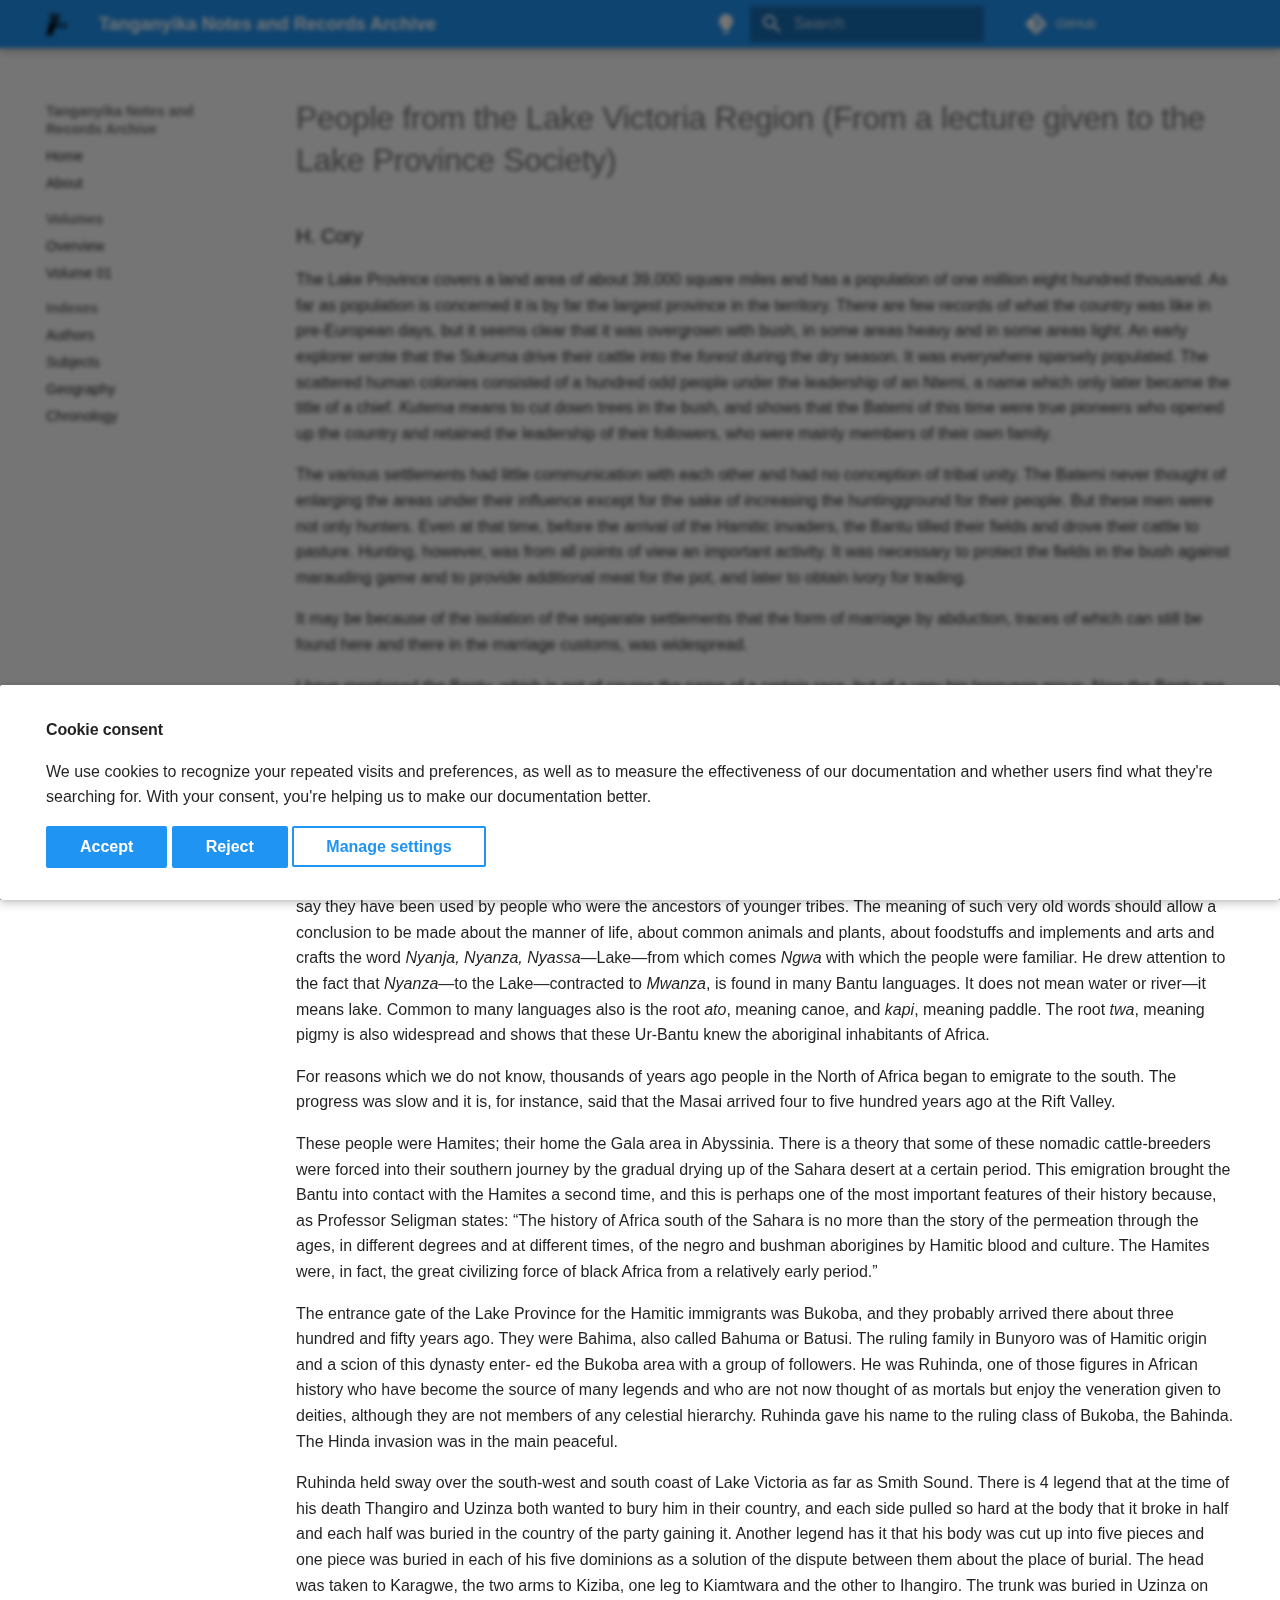
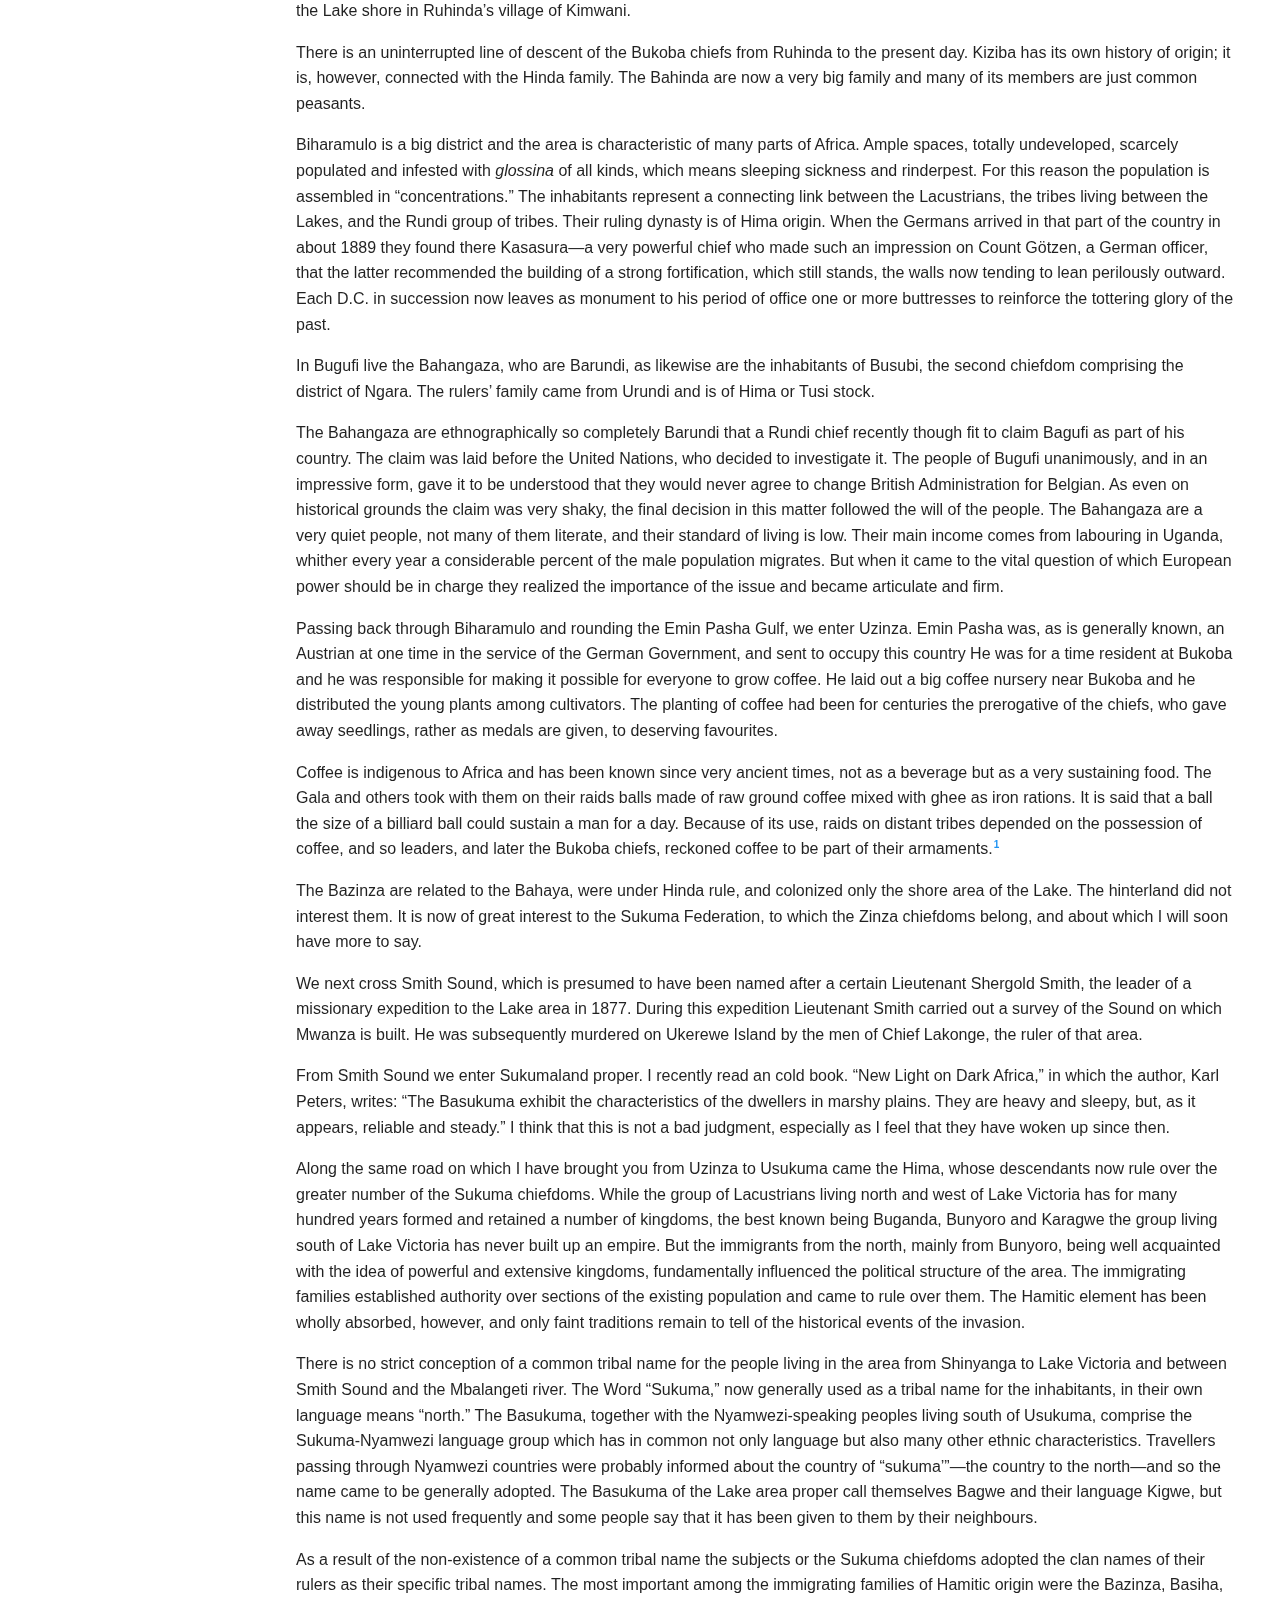
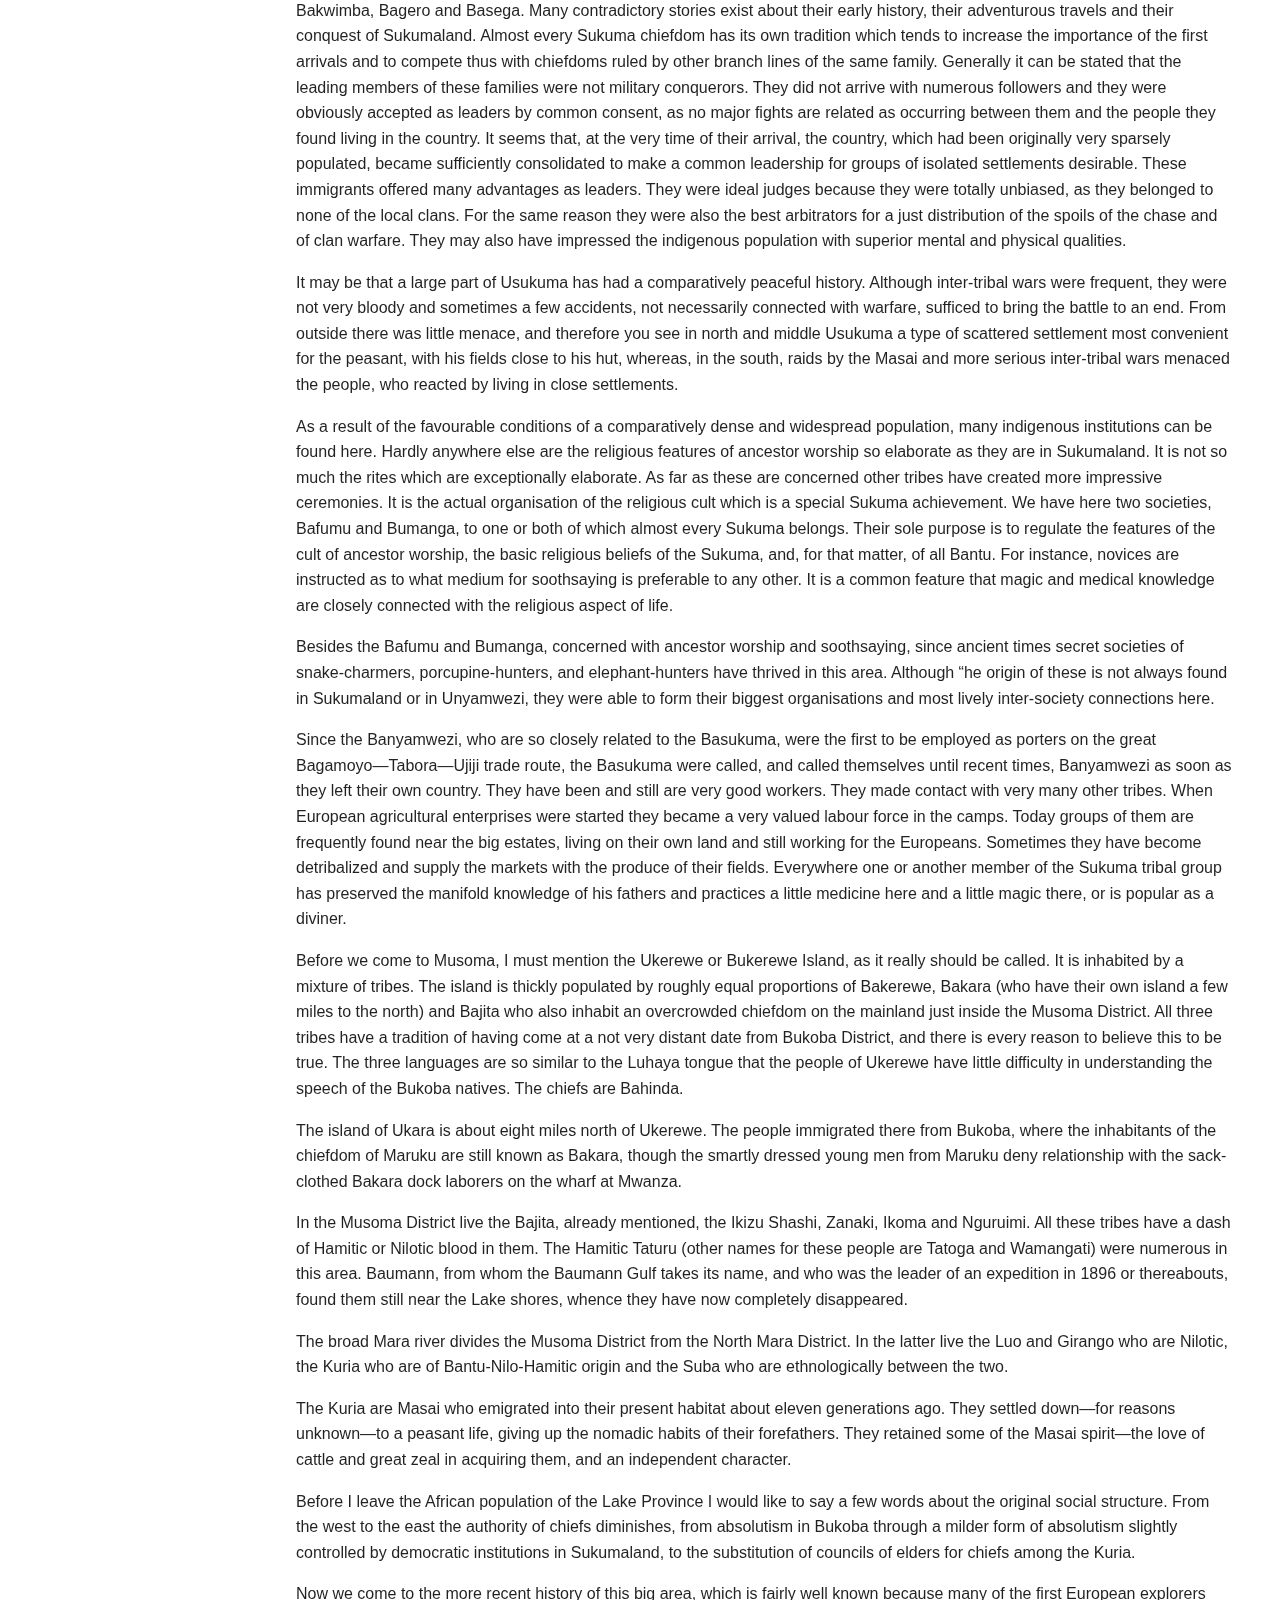
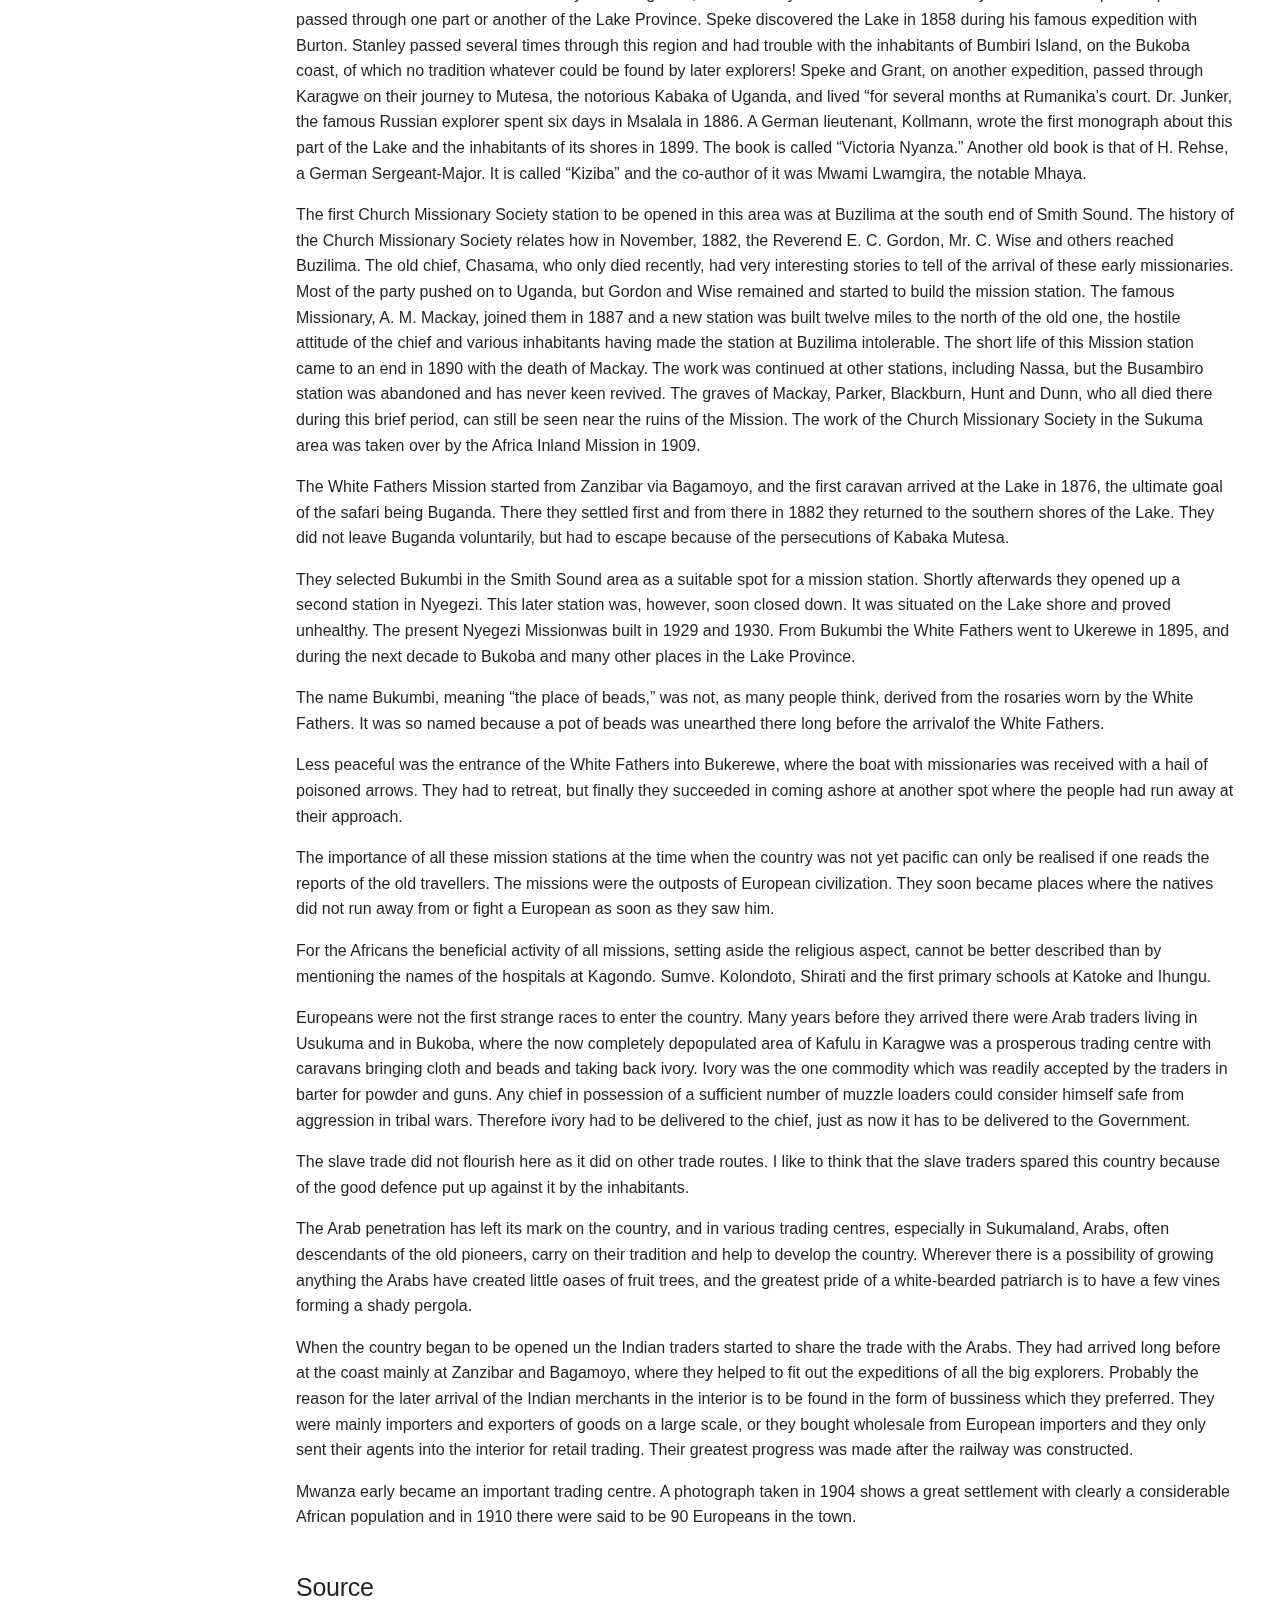
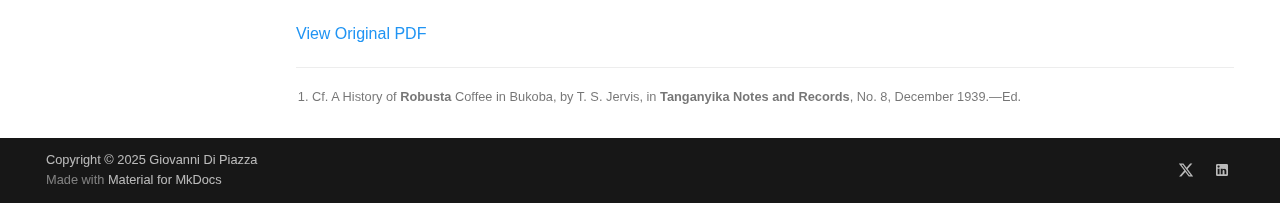
<file: volumes/vol-01/issue-01/article-02/index.html>
<!doctype html>
<html lang="en" class="no-js">
  <head>
    
      <meta charset="utf-8">
      <meta name="viewport" content="width=device-width,initial-scale=1">
      
        <meta name="description" content="A digital archive of historical records from Tanganyika (1936–1964).">
      
      
        <meta name="author" content="H. Cory">
      
      
        <link rel="canonical" href="https://tnrarchive.org/volumes/vol-01/issue-01/article-02/">
      
      
      
      
      <link rel="icon" href="../../../../assets/images/favicon.png">
      <meta name="generator" content="mkdocs-1.6.1, mkdocs-material-9.6.20">
    
    
      
        <title>People from the Lake Victoria Region (From a lecture given to the Lake Province Society) - Tanganyika Notes and Records Archive</title>
      
    
    
      <link rel="stylesheet" href="../../../../assets/stylesheets/main.e53b48f4.min.css">
      
        
        <link rel="stylesheet" href="../../../../assets/stylesheets/palette.06af60db.min.css">
      
      


    
    
      
    
    
      
        
        
        <link rel="preconnect" href="https://fonts.gstatic.com" crossorigin>
        <link rel="stylesheet" href="https://fonts.googleapis.com/css?family=Google+Sans:300,300i,400,400i,700,700i%7CRoboto+Mono:400,400i,700,700i&display=fallback">
        <style>:root{--md-text-font:"Google Sans";--md-code-font:"Roboto Mono"}</style>
      
    
    
      <link rel="stylesheet" href="https://fonts.googleapis.com/icon?family=Material+Icons">
    
      <link rel="stylesheet" href="../../../../stylesheets/extra.css">
    
    <script>__md_scope=new URL("../../../..",location),__md_hash=e=>[...e].reduce(((e,_)=>(e<<5)-e+_.charCodeAt(0)),0),__md_get=(e,_=localStorage,t=__md_scope)=>JSON.parse(_.getItem(t.pathname+"."+e)),__md_set=(e,_,t=localStorage,a=__md_scope)=>{try{t.setItem(a.pathname+"."+e,JSON.stringify(_))}catch(e){}}</script>
    
      
  


  
  

<script id="__analytics">function __md_analytics(){function e(){dataLayer.push(arguments)}window.dataLayer=window.dataLayer||[],e("js",new Date),e("config","UA-XXXXX-X"),document.addEventListener("DOMContentLoaded",(function(){document.forms.search&&document.forms.search.query.addEventListener("blur",(function(){this.value&&e("event","search",{search_term:this.value})}));document$.subscribe((function(){var t=document.forms.feedback;if(void 0!==t)for(var a of t.querySelectorAll("[type=submit]"))a.addEventListener("click",(function(a){a.preventDefault();var n=document.location.pathname,d=this.getAttribute("data-md-value");e("event","feedback",{page:n,data:d}),t.firstElementChild.disabled=!0;var r=t.querySelector(".md-feedback__note [data-md-value='"+d+"']");r&&(r.hidden=!1)})),t.hidden=!1})),location$.subscribe((function(t){e("config","UA-XXXXX-X",{page_path:t.pathname})}))}));var t=document.createElement("script");t.async=!0,t.src="https://www.googletagmanager.com/gtag/js?id=UA-XXXXX-X",document.getElementById("__analytics").insertAdjacentElement("afterEnd",t)}</script>
  
    <script>if("undefined"!=typeof __md_analytics){var consent=__md_get("__consent");consent&&consent.analytics&&__md_analytics()}</script>
  

    
    
    
  </head>
  
  
    
    
      
    
    
    
    
    <body dir="ltr" data-md-color-scheme="default" data-md-color-primary="blue" data-md-color-accent="purple">
  
    
    <input class="md-toggle" data-md-toggle="drawer" type="checkbox" id="__drawer" autocomplete="off">
    <input class="md-toggle" data-md-toggle="search" type="checkbox" id="__search" autocomplete="off">
    <label class="md-overlay" for="__drawer"></label>
    <div data-md-component="skip">
      
        
        <a href="#people-from-the-lake-victoria-region-from-a-lecture-given-to-the-lake-province-society" class="md-skip">
          Skip to content
        </a>
      
    </div>
    <div data-md-component="announce">
      
    </div>
    
    
      

  

<header class="md-header md-header--shadow" data-md-component="header">
  <nav class="md-header__inner md-grid" aria-label="Header">
    <a href="../../../.." title="Tanganyika Notes and Records Archive" class="md-header__button md-logo" aria-label="Tanganyika Notes and Records Archive" data-md-component="logo">
      
  <img src="../../../../assets/logo.svg" alt="logo">

    </a>
    <label class="md-header__button md-icon" for="__drawer">
      
      <svg xmlns="http://www.w3.org/2000/svg" viewBox="0 0 24 24"><path d="M3 6h18v2H3zm0 5h18v2H3zm0 5h18v2H3z"/></svg>
    </label>
    <div class="md-header__title" data-md-component="header-title">
      <div class="md-header__ellipsis">
        <div class="md-header__topic">
          <span class="md-ellipsis">
            Tanganyika Notes and Records Archive
          </span>
        </div>
        <div class="md-header__topic" data-md-component="header-topic">
          <span class="md-ellipsis">
            
              People from the Lake Victoria Region (From a lecture given to the Lake Province Society)
            
          </span>
        </div>
      </div>
    </div>
    
      
        <form class="md-header__option" data-md-component="palette">
  
    
    
    
    <input class="md-option" data-md-color-media="(prefers-color-scheme: light)" data-md-color-scheme="default" data-md-color-primary="blue" data-md-color-accent="purple"  aria-label="Switch to dark mode"  type="radio" name="__palette" id="__palette_0">
    
      <label class="md-header__button md-icon" title="Switch to dark mode" for="__palette_1" hidden>
        <svg xmlns="http://www.w3.org/2000/svg" viewBox="0 0 24 24"><path d="M12 2a7 7 0 0 0-7 7c0 2.38 1.19 4.47 3 5.74V17a1 1 0 0 0 1 1h6a1 1 0 0 0 1-1v-2.26c1.81-1.27 3-3.36 3-5.74a7 7 0 0 0-7-7M9 21a1 1 0 0 0 1 1h4a1 1 0 0 0 1-1v-1H9z"/></svg>
      </label>
    
  
    
    
    
    <input class="md-option" data-md-color-media="(prefers-color-scheme: dark)" data-md-color-scheme="slate" data-md-color-primary="indigo" data-md-color-accent="indigo"  aria-label="Switch to light mode"  type="radio" name="__palette" id="__palette_1">
    
      <label class="md-header__button md-icon" title="Switch to light mode" for="__palette_0" hidden>
        <svg xmlns="http://www.w3.org/2000/svg" viewBox="0 0 24 24"><path d="M12 2a7 7 0 0 1 7 7c0 2.38-1.19 4.47-3 5.74V17a1 1 0 0 1-1 1H9a1 1 0 0 1-1-1v-2.26C6.19 13.47 5 11.38 5 9a7 7 0 0 1 7-7M9 21v-1h6v1a1 1 0 0 1-1 1h-4a1 1 0 0 1-1-1m3-17a5 5 0 0 0-5 5c0 2.05 1.23 3.81 3 4.58V16h4v-2.42c1.77-.77 3-2.53 3-4.58a5 5 0 0 0-5-5"/></svg>
      </label>
    
  
</form>
      
    
    
      <script>var palette=__md_get("__palette");if(palette&&palette.color){if("(prefers-color-scheme)"===palette.color.media){var media=matchMedia("(prefers-color-scheme: light)"),input=document.querySelector(media.matches?"[data-md-color-media='(prefers-color-scheme: light)']":"[data-md-color-media='(prefers-color-scheme: dark)']");palette.color.media=input.getAttribute("data-md-color-media"),palette.color.scheme=input.getAttribute("data-md-color-scheme"),palette.color.primary=input.getAttribute("data-md-color-primary"),palette.color.accent=input.getAttribute("data-md-color-accent")}for(var[key,value]of Object.entries(palette.color))document.body.setAttribute("data-md-color-"+key,value)}</script>
    
    
    
      
      
        <label class="md-header__button md-icon" for="__search">
          
          <svg xmlns="http://www.w3.org/2000/svg" viewBox="0 0 24 24"><path d="M9.5 3A6.5 6.5 0 0 1 16 9.5c0 1.61-.59 3.09-1.56 4.23l.27.27h.79l5 5-1.5 1.5-5-5v-.79l-.27-.27A6.52 6.52 0 0 1 9.5 16 6.5 6.5 0 0 1 3 9.5 6.5 6.5 0 0 1 9.5 3m0 2C7 5 5 7 5 9.5S7 14 9.5 14 14 12 14 9.5 12 5 9.5 5"/></svg>
        </label>
        <div class="md-search" data-md-component="search" role="dialog">
  <label class="md-search__overlay" for="__search"></label>
  <div class="md-search__inner" role="search">
    <form class="md-search__form" name="search">
      <input type="text" class="md-search__input" name="query" aria-label="Search" placeholder="Search" autocapitalize="off" autocorrect="off" autocomplete="off" spellcheck="false" data-md-component="search-query" required>
      <label class="md-search__icon md-icon" for="__search">
        
        <svg xmlns="http://www.w3.org/2000/svg" viewBox="0 0 24 24"><path d="M9.5 3A6.5 6.5 0 0 1 16 9.5c0 1.61-.59 3.09-1.56 4.23l.27.27h.79l5 5-1.5 1.5-5-5v-.79l-.27-.27A6.52 6.52 0 0 1 9.5 16 6.5 6.5 0 0 1 3 9.5 6.5 6.5 0 0 1 9.5 3m0 2C7 5 5 7 5 9.5S7 14 9.5 14 14 12 14 9.5 12 5 9.5 5"/></svg>
        
        <svg xmlns="http://www.w3.org/2000/svg" viewBox="0 0 24 24"><path d="M20 11v2H8l5.5 5.5-1.42 1.42L4.16 12l7.92-7.92L13.5 5.5 8 11z"/></svg>
      </label>
      <nav class="md-search__options" aria-label="Search">
        
        <button type="reset" class="md-search__icon md-icon" title="Clear" aria-label="Clear" tabindex="-1">
          
          <svg xmlns="http://www.w3.org/2000/svg" viewBox="0 0 24 24"><path d="M19 6.41 17.59 5 12 10.59 6.41 5 5 6.41 10.59 12 5 17.59 6.41 19 12 13.41 17.59 19 19 17.59 13.41 12z"/></svg>
        </button>
      </nav>
      
        <div class="md-search__suggest" data-md-component="search-suggest"></div>
      
    </form>
    <div class="md-search__output">
      <div class="md-search__scrollwrap" tabindex="0" data-md-scrollfix>
        <div class="md-search-result" data-md-component="search-result">
          <div class="md-search-result__meta">
            Initializing search
          </div>
          <ol class="md-search-result__list" role="presentation"></ol>
        </div>
      </div>
    </div>
  </div>
</div>
      
    
    
      <div class="md-header__source">
        <a href="https://github.com/your-org/tnr-archive" title="Go to repository" class="md-source" data-md-component="source">
  <div class="md-source__icon md-icon">
    
    <svg xmlns="http://www.w3.org/2000/svg" viewBox="0 0 448 512"><!--! Font Awesome Free 7.0.0 by @fontawesome - https://fontawesome.com License - https://fontawesome.com/license/free (Icons: CC BY 4.0, Fonts: SIL OFL 1.1, Code: MIT License) Copyright 2025 Fonticons, Inc.--><path d="M439.6 236.1 244 40.5c-5.4-5.5-12.8-8.5-20.4-8.5s-15 3-20.4 8.4L162.5 81l51.5 51.5c27.1-9.1 52.7 16.8 43.4 43.7l49.7 49.7c34.2-11.8 61.2 31 35.5 56.7-26.5 26.5-70.2-2.9-56-37.3L240.3 199v121.9c25.3 12.5 22.3 41.8 9.1 55-6.4 6.4-15.2 10.1-24.3 10.1s-17.8-3.6-24.3-10.1c-17.6-17.6-11.1-46.9 11.2-56v-123c-20.8-8.5-24.6-30.7-18.6-45L142.6 101 8.5 235.1C3 240.6 0 247.9 0 255.5s3 15 8.5 20.4l195.6 195.7c5.4 5.4 12.7 8.4 20.4 8.4s15-3 20.4-8.4l194.7-194.7c5.4-5.4 8.4-12.8 8.4-20.4s-3-15-8.4-20.4"/></svg>
  </div>
  <div class="md-source__repository">
    GitHub
  </div>
</a>
      </div>
    
  </nav>
  
</header>
    
    <div class="md-container" data-md-component="container">
      
      
        
          
        
      
      <main class="md-main" data-md-component="main">
        <div class="md-main__inner md-grid">
          
            
              
              <div class="md-sidebar md-sidebar--primary" data-md-component="sidebar" data-md-type="navigation" >
                <div class="md-sidebar__scrollwrap">
                  <div class="md-sidebar__inner">
                    



  

<nav class="md-nav md-nav--primary md-nav--integrated" aria-label="Navigation" data-md-level="0">
  <label class="md-nav__title" for="__drawer">
    <a href="../../../.." title="Tanganyika Notes and Records Archive" class="md-nav__button md-logo" aria-label="Tanganyika Notes and Records Archive" data-md-component="logo">
      
  <img src="../../../../assets/logo.svg" alt="logo">

    </a>
    Tanganyika Notes and Records Archive
  </label>
  
    <div class="md-nav__source">
      <a href="https://github.com/your-org/tnr-archive" title="Go to repository" class="md-source" data-md-component="source">
  <div class="md-source__icon md-icon">
    
    <svg xmlns="http://www.w3.org/2000/svg" viewBox="0 0 448 512"><!--! Font Awesome Free 7.0.0 by @fontawesome - https://fontawesome.com License - https://fontawesome.com/license/free (Icons: CC BY 4.0, Fonts: SIL OFL 1.1, Code: MIT License) Copyright 2025 Fonticons, Inc.--><path d="M439.6 236.1 244 40.5c-5.4-5.5-12.8-8.5-20.4-8.5s-15 3-20.4 8.4L162.5 81l51.5 51.5c27.1-9.1 52.7 16.8 43.4 43.7l49.7 49.7c34.2-11.8 61.2 31 35.5 56.7-26.5 26.5-70.2-2.9-56-37.3L240.3 199v121.9c25.3 12.5 22.3 41.8 9.1 55-6.4 6.4-15.2 10.1-24.3 10.1s-17.8-3.6-24.3-10.1c-17.6-17.6-11.1-46.9 11.2-56v-123c-20.8-8.5-24.6-30.7-18.6-45L142.6 101 8.5 235.1C3 240.6 0 247.9 0 255.5s3 15 8.5 20.4l195.6 195.7c5.4 5.4 12.7 8.4 20.4 8.4s15-3 20.4-8.4l194.7-194.7c5.4-5.4 8.4-12.8 8.4-20.4s-3-15-8.4-20.4"/></svg>
  </div>
  <div class="md-source__repository">
    GitHub
  </div>
</a>
    </div>
  
  <ul class="md-nav__list" data-md-scrollfix>
    
      
      
  
  
  
  
    <li class="md-nav__item">
      <a href="../../../.." class="md-nav__link">
        
  
  
  <span class="md-ellipsis">
    Home
    
  </span>
  

      </a>
    </li>
  

    
      
      
  
  
  
  
    <li class="md-nav__item">
      <a href="../../../../about/" class="md-nav__link">
        
  
  
  <span class="md-ellipsis">
    About
    
  </span>
  

      </a>
    </li>
  

    
      
      
  
  
  
  
    
    
    
    
      
        
        
      
    
    
    <li class="md-nav__item md-nav__item--section md-nav__item--nested">
      
        
        
          
        
        <input class="md-nav__toggle md-toggle md-toggle--indeterminate" type="checkbox" id="__nav_3" >
        
          
          <label class="md-nav__link" for="__nav_3" id="__nav_3_label" tabindex="">
            
  
  
  <span class="md-ellipsis">
    Volumes
    
  </span>
  

            <span class="md-nav__icon md-icon"></span>
          </label>
        
        <nav class="md-nav" data-md-level="1" aria-labelledby="__nav_3_label" aria-expanded="false">
          <label class="md-nav__title" for="__nav_3">
            <span class="md-nav__icon md-icon"></span>
            Volumes
          </label>
          <ul class="md-nav__list" data-md-scrollfix>
            
              
                
  
  
  
  
    <li class="md-nav__item">
      <a href="../../../index.md" class="md-nav__link">
        
  
  
  <span class="md-ellipsis">
    Overview
    
  </span>
  

      </a>
    </li>
  

              
            
              
                
  
  
  
  
    <li class="md-nav__item">
      <a href="../../" class="md-nav__link">
        
  
  
  <span class="md-ellipsis">
    Volume 01
    
  </span>
  

      </a>
    </li>
  

              
            
          </ul>
        </nav>
      
    </li>
  

    
      
      
  
  
  
  
    
    
    
    
      
        
        
      
    
    
    <li class="md-nav__item md-nav__item--section md-nav__item--nested">
      
        
        
          
        
        <input class="md-nav__toggle md-toggle md-toggle--indeterminate" type="checkbox" id="__nav_4" >
        
          
          <label class="md-nav__link" for="__nav_4" id="__nav_4_label" tabindex="">
            
  
  
  <span class="md-ellipsis">
    Indexes
    
  </span>
  

            <span class="md-nav__icon md-icon"></span>
          </label>
        
        <nav class="md-nav" data-md-level="1" aria-labelledby="__nav_4_label" aria-expanded="false">
          <label class="md-nav__title" for="__nav_4">
            <span class="md-nav__icon md-icon"></span>
            Indexes
          </label>
          <ul class="md-nav__list" data-md-scrollfix>
            
              
                
  
  
  
  
    <li class="md-nav__item">
      <a href="../../../../indexes/authors.md" class="md-nav__link">
        
  
  
  <span class="md-ellipsis">
    Authors
    
  </span>
  

      </a>
    </li>
  

              
            
              
                
  
  
  
  
    <li class="md-nav__item">
      <a href="../../../../indexes/subjects.md" class="md-nav__link">
        
  
  
  <span class="md-ellipsis">
    Subjects
    
  </span>
  

      </a>
    </li>
  

              
            
              
                
  
  
  
  
    <li class="md-nav__item">
      <a href="../../../../indexes/geography.md" class="md-nav__link">
        
  
  
  <span class="md-ellipsis">
    Geography
    
  </span>
  

      </a>
    </li>
  

              
            
              
                
  
  
  
  
    <li class="md-nav__item">
      <a href="../../../../indexes/chronology.md" class="md-nav__link">
        
  
  
  <span class="md-ellipsis">
    Chronology
    
  </span>
  

      </a>
    </li>
  

              
            
          </ul>
        </nav>
      
    </li>
  

    
  </ul>
</nav>
                  </div>
                </div>
              </div>
            
            
          
          
            <div class="md-content" data-md-component="content">
              <article class="md-content__inner md-typeset">
                
                  


  
  


<h1 id="people-from-the-lake-victoria-region-from-a-lecture-given-to-the-lake-province-society">People from the Lake Victoria Region (From a lecture given to the Lake Province Society)<a class="headerlink" href="#people-from-the-lake-victoria-region-from-a-lecture-given-to-the-lake-province-society" title="Permanent link">&para;</a></h1>
<h3 id="h-cory">H. Cory<a class="headerlink" href="#h-cory" title="Permanent link">&para;</a></h3>
<p>The Lake Province covers a land area of about 39,000 square miles and has a population of one million eight hundred thousand. As far as population is concerned it is by far the largest province in the territory. There are few records of what the country was like in pre-European days, but it seems clear that it was overgrown with bush, in some areas heavy and in some areas light. An early explorer wrote that the Sukuma drive their cattle into the <em>forest</em> during the dry season. It was everywhere sparsely populated. The scattered human colonies consisted of a hundred odd people under the leadership of an Ntemi, a name which only later became the title of a chief. <em>Kutema</em> means to cut down trees in the bush, and shows that the Batemi of this time were true pioneers who opened up the country and retained the leadership of their followers, who were mainly members of their own family.</p>
<p>The various settlements had little communication with each other and had no conception of tribal unity. The Batemi never thought of enlarging the areas under their influence except for the sake of increasing the huntingground for their people. But these men were not only hunters. Even at that time, before the arrival of the Hamitic invaders, the Bantu tilled their fields and drove their cattle to pasture. Hunting, however, was from all points of view an important activity. It was necessary to protect the fields in the bush against marauding game and to provide additional meat for the pot, and later to obtain ivory for trading.</p>
<p>It may be because of the isolation of the separate settlements that the form of marriage by abduction, traces of which can still be found here and there in the marriage customs, was widespread.</p>
<p>I have mentioned the Bantu, which is not of course the name of a certain race, but of a very big language group.,Now the Bantu are themselves immigrants and are amixed people. Sir Harry Johnston thinks that somewhereto the South of Lake Chad the indigenous people came into contact with Hamitic groups. The resultant mixed people migrated to the east and crossed over to the Elgon area, where, even now, live people who speak a very ancient dialect—Lugishu. From there they spread to the south and back to the east in the Lake region. These people are the Bantu.</p>
<p>Many theories have been advanced in support of the supposition that the Lake region was one of the first areas to be inhabited by the Bantu. Professor Warmelo, who tried to enlist the aid of linguistic science to help in the solution of ethnological problems, advanced the following theory: Words which are common to a great number of Bantu languages and dialects must be old, that is to say they have been used by people who were the ancestors of younger tribes. The meaning of such very old words should allow a conclusion to be made about the manner of life, about common animals and plants, about foodstuffs and implements and arts and crafts the word <em>Nyanja, Nyanza, Nyassa</em>—Lake—from which comes <em>Ngwa</em> with which the people were familiar. He drew attention to the fact that <em>Nyanza</em>—to the Lake—contracted to <em>Mwanza</em>, is found in many Bantu languages. It does not mean water or river—it means lake. Common to many languages also is the root <em>ato</em>, meaning canoe, and <em>kapi</em>, meaning paddle. The root <em>twa</em>, meaning pigmy is also widespread and shows that these Ur-Bantu knew the aboriginal inhabitants of Africa.</p>
<p>For reasons which we do not know, thousands of years ago people in the North of Africa began to emigrate to the south. The progress was slow and it is, for instance, said that the Masai arrived four to five hundred years ago at the Rift Valley.</p>
<p>These people were Hamites; their home the Gala area in Abyssinia. There is a theory that some of these nomadic cattle-breeders were forced into their southern journey by the gradual drying up of the Sahara desert at a certain period. This emigration brought the Bantu into contact with the Hamites a second time, and this is perhaps one of the most important features of their history because, as Professor Seligman states: “The history of Africa south of the Sahara is no more than the story of the permeation through the ages, in different degrees and at different times, of the negro and bushman aborigines by Hamitic blood and culture. The Hamites were, in fact, the great civilizing force of black Africa from a relatively early period.”</p>
<p>The entrance gate of the Lake Province for the Hamitic immigrants was Bukoba, and they probably arrived there about three hundred and fifty years ago. They were Bahima, also called Bahuma or Batusi. The ruling family in Bunyoro was of Hamitic origin and a scion of this dynasty enter- ed the Bukoba area with a group of followers. He was Ruhinda, one of those figures in African history who have become the source of many legends and who are not now thought of as mortals but enjoy the veneration given to deities, although they are not members of any celestial hierarchy. Ruhinda gave his name to the ruling class of Bukoba, the Bahinda. The Hinda invasion was in the main peaceful.</p>
<p>Ruhinda held sway over the south-west and south coast of Lake Victoria as far as Smith Sound. There is 4 legend that at the time of his death Thangiro and Uzinza both wanted to bury him in their country, and each side pulled so hard at the body that it broke in half and each half was buried in the country of the party gaining it. Another legend has it that his body was cut up into five pieces and one piece was buried in each of his five dominions as a solution of the dispute between them about the place of burial. The head was taken to Karagwe, the two arms to Kiziba, one leg to Kiamtwara and the other to Ihangiro. The trunk was buried in Uzinza on the Lake shore in Ruhinda’s village of Kimwani.</p>
<p>There is an uninterrupted line of descent of the Bukoba chiefs from Ruhinda to the present day. Kiziba has its own history of origin; it is, however, connected with the Hinda family. The Bahinda are now a very big family and many of its members are just common peasants.</p>
<p>Biharamulo is a big district and the area is characteristic of many parts of Africa. Ample spaces, totally undeveloped, scarcely populated and infested with <em>glossina</em> of all kinds, which means sleeping sickness and rinderpest. For this reason the population is assembled in “concentrations.” The inhabitants represent a connecting link between the Lacustrians, the tribes living between the Lakes, and the Rundi group of tribes. Their ruling dynasty is of Hima origin. When the Germans arrived in that part of the country in about 1889 they found there Kasasura—a very powerful chief who made such an impression on Count Götzen, a German officer, that the latter recommended the building of a strong fortification, which still stands, the walls now tending to lean perilously outward. Each D.C. in succession now leaves as monument to his period of office one or more buttresses to reinforce the tottering glory of the past.</p>
<p>In Bugufi live the Bahangaza, who are Barundi, as likewise are the inhabitants of Busubi, the second chiefdom comprising the district of Ngara. The rulers’ family came from Urundi and is of Hima or Tusi stock.</p>
<p>The Bahangaza are ethnographically so completely Barundi that a Rundi chief recently though fit to claim Bagufi as part of his country. The claim was laid before the United Nations, who decided to investigate it. The people of Bugufi unanimously, and in an impressive form, gave it to be understood that they would never agree to change British Administration for Belgian. As even on historical grounds the claim was very shaky, the final decision in this matter followed the will of the people. The Bahangaza are a very quiet people, not many of them literate, and their standard of living is low. Their main income comes from labouring in Uganda, whither every year a considerable percent of the male population migrates. But when it came to the vital question of which European power should be in charge they realized the importance of the issue and became articulate and firm.</p>
<p>Passing back through Biharamulo and rounding the Emin Pasha Gulf, we enter Uzinza. Emin Pasha was, as is generally known, an Austrian at one time in the service of the German Government, and sent to occupy this country He was for a time resident at Bukoba and he was responsible for making it possible for everyone to grow coffee. He laid out a big coffee nursery near Bukoba and he distributed the young plants among cultivators. The planting of coffee had been for centuries the prerogative of the chiefs, who gave away seedlings, rather as medals are given, to deserving favourites.</p>
<p>Coffee is indigenous to Africa and has been known since very ancient times, not as a beverage but as a very sustaining food. The Gala and others took with them on their raids balls made of raw ground coffee mixed with ghee as iron rations. It is said that a ball the size of a billiard ball could sustain a man for a day. Because of its use, raids on distant tribes depended on the possession of coffee, and so leaders, and later the Bukoba chiefs, reckoned coffee to be part of their armaments.<sup id="fnref:1"><a class="footnote-ref" href="#fn:1">1</a></sup></p>
<p>The Bazinza are related to the Bahaya, were under Hinda rule, and colonized only the shore area of the Lake. The hinterland did not interest them. It is now of great interest to the Sukuma Federation, to which the Zinza chiefdoms belong, and about which I will soon have more to say.</p>
<p>We next cross Smith Sound, which is presumed to have been named after a certain Lieutenant Shergold Smith, the leader of a missionary expedition to the Lake area in 1877. During this expedition Lieutenant Smith carried out a survey of the Sound on which Mwanza is built. He was subsequently murdered on Ukerewe Island by the men of Chief Lakonge, the ruler of that area.</p>
<p>From Smith Sound we enter Sukumaland proper. I recently read an cold book. “New Light on Dark Africa,” in which the author, Karl Peters, writes: “The Basukuma exhibit the characteristics of the dwellers in marshy plains. They are heavy and sleepy, but, as it appears, reliable and steady.” I think that this is not a bad judgment, especially as I feel that they have woken up since then.</p>
<p>Along the same road on which I have brought you from Uzinza to Usukuma came the Hima, whose descendants now rule over the greater number of the Sukuma chiefdoms. While the group of Lacustrians living north and west of Lake Victoria has for many hundred years formed and retained a number of kingdoms, the best known being Buganda, Bunyoro and Karagwe the group living south of Lake Victoria has never built up an empire. But the immigrants from the north, mainly from Bunyoro, being well acquainted with the idea of powerful and extensive kingdoms, fundamentally influenced the political structure of the area. The immigrating families established authority over sections of the existing population and came to rule over them. The Hamitic element has been wholly absorbed, however, and only faint traditions remain to tell of the historical events of the invasion.</p>
<p>There is no strict conception of a common tribal name for the people living in the area from Shinyanga to Lake Victoria and between Smith Sound and the Mbalangeti river. The Word “Sukuma,” now generally used as a tribal name for the inhabitants, in their own language means “north.” The Basukuma, together with the Nyamwezi-speaking peoples living south of Usukuma, comprise the Sukuma-Nyamwezi language group which has in common not only language but also many other ethnic characteristics. Travellers passing through Nyamwezi countries were probably informed about the country of “sukuma’”—the country to the north—and so the name came to be generally adopted. The Basukuma of the Lake area proper call themselves Bagwe and their language Kigwe, but this name is not used frequently and some people say that it has been given to them by their neighbours.</p>
<p>As a result of the non-existence of a common tribal name the subjects or the Sukuma chiefdoms adopted the clan names of their rulers as their specific tribal names. The most important among the immigrating families of Hamitic origin were the Bazinza, Basiha, Bakwimba, Bagero and Basega. Many contradictory stories exist about their early history, their adventurous travels and their conquest of Sukumaland. Almost every Sukuma chiefdom has its own tradition which tends to increase the importance of the first arrivals and to compete thus with chiefdoms ruled by other branch lines of the same family. Generally it can be stated that the leading members of these families were not military conquerors. They did not arrive with numerous followers and they were obviously accepted as leaders by common consent, as no major fights are related as occurring between them and the people they found living in the country. It seems that, at the very time of their arrival, the country, which had been originally very sparsely populated, became sufficiently consolidated to make a common leadership for groups of isolated settlements desirable. These immigrants offered many advantages as leaders. They were ideal judges because they were totally unbiased, as they belonged to none of the local clans. For the same reason they were also the best arbitrators for a just distribution of the spoils of the chase and of clan warfare. They may also have impressed the indigenous population with superior mental and physical qualities.</p>
<p>It may be that a large part of Usukuma has had a comparatively peaceful history. Although inter-tribal wars were frequent, they were not very bloody and sometimes a few accidents, not necessarily connected with warfare, sufficed to bring the battle to an end. From outside there was little menace, and therefore you see in north and middle Usukuma a type of scattered settlement most convenient for the peasant, with his fields close to his hut, whereas, in the south, raids by the Masai and more serious inter-tribal wars menaced the people, who reacted by living in close settlements.</p>
<p>As a result of the favourable conditions of a comparatively dense and widespread population, many indigenous institutions can be found here. Hardly anywhere else are the religious features of ancestor worship so elaborate as they are in Sukumaland. It is not so much the rites which are exceptionally elaborate. As far as these are concerned other tribes have created more impressive ceremonies. It is the actual organisation of the religious cult which is a special Sukuma achievement. We have here two societies, Bafumu and Bumanga, to one or both of which almost every Sukuma belongs. Their sole purpose is to regulate the features of the cult of ancestor worship, the basic religious beliefs of the Sukuma, and, for that matter, of all Bantu. For instance, novices are instructed as to what medium for soothsaying is preferable to any other. It is a common feature that magic and medical knowledge are closely connected with the religious aspect of life.</p>
<p>Besides the Bafumu and Bumanga, concerned with ancestor worship and soothsaying, since ancient times secret societies of snake-charmers, porcupine-hunters, and elephant-hunters have thrived in this area. Although “he origin of these is not always found in Sukumaland or in Unyamwezi, they were able to form their biggest organisations and most lively inter-society connections here.</p>
<p>Since the Banyamwezi, who are so closely related to the Basukuma, were the first to be employed as porters on the great Bagamoyo—Tabora—Ujiji trade route, the Basukuma were called, and called themselves until recent times, Banyamwezi as soon as they left their own country. They have been and still are very good workers. They made contact with very many other tribes. When European agricultural enterprises were started they became a very valued labour force in the camps. Today groups of them are frequently found near the big estates, living on their own land and still working for the Europeans. Sometimes they have become detribalized and supply the markets with the produce of their fields. Everywhere one or another member of the Sukuma tribal group has preserved the manifold knowledge of his fathers and practices a little medicine here and a little magic there, or is popular as a diviner.</p>
<p>Before we come to Musoma, I must mention the Ukerewe or Bukerewe Island, as it really should be called. It is inhabited by a mixture of tribes. The island is thickly populated by roughly equal proportions of Bakerewe, Bakara (who have their own island a few miles to the north) and Bajita who also inhabit an overcrowded chiefdom on the mainland just inside the Musoma District. All three tribes have a tradition of having come at a not very distant date from Bukoba District, and there is every reason to believe this to be true. The three languages are so similar to the Luhaya tongue that the people of Ukerewe have little difficulty in understanding the speech of the Bukoba natives. The chiefs are Bahinda.</p>
<p>The island of Ukara is about eight miles north of Ukerewe. The people immigrated there from Bukoba, where the inhabitants of the chiefdom of Maruku are still known as Bakara, though the smartly dressed young men from Maruku deny relationship with the sack-clothed Bakara dock laborers on the wharf at Mwanza.</p>
<p>In the Musoma District live the Bajita, already mentioned, the Ikizu Shashi, Zanaki, Ikoma and Nguruimi. All these tribes have a dash of Hamitic or Nilotic blood in them. The Hamitic Taturu (other names for these people are Tatoga and Wamangati) were numerous in this area. Baumann, from whom the Baumann Gulf takes its name, and who was the leader of an expedition in 1896 or thereabouts, found them still near the Lake shores, whence they have now completely disappeared.</p>
<p>The broad Mara river divides the Musoma District from the North Mara District. In the latter live the Luo and Girango who are Nilotic, the Kuria who are of Bantu-Nilo-Hamitic origin and the Suba who are ethnologically between the two.</p>
<p>The Kuria are Masai who emigrated into their present habitat about eleven generations ago. They settled down—for reasons unknown—to a peasant life, giving up the nomadic habits of their forefathers. They retained some of the Masai spirit—the love of cattle and great zeal in acquiring them, and an independent character.</p>
<p>Before I leave the African population of the Lake Province I would like to say a few words about the original social structure. From the west to the east the authority of chiefs diminishes, from absolutism in Bukoba through a milder form of absolutism slightly controlled by democratic institutions in Sukumaland, to the substitution of councils of elders for chiefs among the Kuria.</p>
<p>Now we come to the more recent history of this big area, which is fairly well known because many of the first European explorers passed through one part or another of the Lake Province. Speke discovered the Lake in 1858 during his famous expedition with Burton. Stanley passed several times through this region and had trouble with the inhabitants of Bumbiri Island, on the Bukoba coast, of which no tradition whatever could be found by later explorers! Speke and Grant, on another expedition, passed through Karagwe on their journey to Mutesa, the notorious Kabaka of Uganda, and lived “for several months at Rumanika’s court. Dr. Junker, the famous Russian explorer spent six days in Msalala in 1886. A German lieutenant, Kollmann, wrote the first monograph about this part of the Lake and the inhabitants of its shores in 1899. The book is called “Victoria Nyanza.” Another old book is that of H. Rehse, a German Sergeant-Major. It is called “Kiziba” and the co-author of it was Mwami Lwamgira, the notable Mhaya.</p>
<p>The first Church Missionary Society station to be opened in this area was at Buzilima at the south end of Smith Sound. The history of the Church Missionary Society relates how in November, 1882, the Reverend E. C. Gordon, Mr. C. Wise and others reached Buzilima. The old chief, Chasama, who only died recently, had very interesting stories to tell of the arrival of these early missionaries. Most of the party pushed on to Uganda, but Gordon and Wise remained and started to build the mission station. The famous Missionary, A. M. Mackay, joined them in 1887 and a new station was built twelve miles to the north of the old one, the hostile attitude of the chief and various inhabitants having made the station at Buzilima intolerable. The short life of this Mission station came to an end in 1890 with the death of Mackay. The work was continued at other stations, including Nassa, but the Busambiro station was abandoned and has never keen revived. The graves of Mackay, Parker, Blackburn, Hunt and Dunn, who all died there during this brief period, can still be seen near the ruins of the Mission. The work of the Church Missionary Society in the Sukuma area was taken over by the Africa Inland Mission in 1909.</p>
<p>The White Fathers Mission started from Zanzibar via Bagamoyo, and the first caravan arrived at the Lake in 1876, the ultimate goal of the safari being Buganda. There they settled first and from there in 1882 they returned to the southern shores of the Lake. They did not leave Buganda voluntarily, but had to escape because of the persecutions of Kabaka Mutesa.</p>
<p>They selected Bukumbi in the Smith Sound area as a suitable spot for a mission station. Shortly afterwards they opened up a second station in Nyegezi. This later station was, however, soon closed down. It was situated on the Lake shore and proved unhealthy. The present Nyegezi Missionwas built in 1929 and 1930. From Bukumbi the White Fathers went to Ukerewe in 1895, and during the next decade to Bukoba and many other places in the Lake Province.</p>
<p>The name Bukumbi, meaning “the place of beads,” was not, as many people think, derived from the rosaries worn by the White Fathers. It was so named because a pot of beads was unearthed there long before the arrivalof the White Fathers.</p>
<p>Less peaceful was the entrance of the White Fathers into Bukerewe, where the boat with missionaries was received with a hail of poisoned arrows. They had to retreat, but finally they succeeded in coming ashore at another spot where the people had run away at their approach.</p>
<p>The importance of all these mission stations at the time when the country was not yet pacific can only be realised if one reads the reports of the old travellers. The missions were the outposts of European civilization. They soon became places where the natives did not run away from or fight a European as soon as they saw him.</p>
<p>For the Africans the beneficial activity of all missions, setting aside the religious aspect, cannot be better described than by mentioning the names of the hospitals at Kagondo. Sumve. Kolondoto, Shirati and the first primary schools at Katoke and Ihungu.</p>
<p>Europeans were not the first strange races to enter the country. Many years before they arrived there were Arab traders living in Usukuma and in Bukoba, where the now completely depopulated area of Kafulu in Karagwe was a prosperous trading centre with caravans bringing cloth and beads and taking back ivory. Ivory was the one commodity which was readily accepted by the traders in barter for powder and guns. Any chief in possession of a sufficient number of muzzle loaders could consider himself safe from aggression in tribal wars. Therefore ivory had to be delivered to the chief, just as now it has to be delivered to the Government.</p>
<p>The slave trade did not flourish here as it did on other trade routes. I like to think that the slave traders spared this country because of the good defence put up against it by the inhabitants.</p>
<p>The Arab penetration has left its mark on the country, and in various trading centres, especially in Sukumaland, Arabs, often descendants of the old pioneers, carry on their tradition and help to develop the country. Wherever there is a possibility of growing anything the Arabs have created little oases of fruit trees, and the greatest pride of a white-bearded patriarch is to have a few vines forming a shady pergola.</p>
<p>When the country began to be opened un the Indian traders started to share the trade with the Arabs. They had arrived long before at the coast mainly at Zanzibar and Bagamoyo, where they helped to fit out the expeditions of all the big explorers. Probably the reason for the later arrival of the Indian merchants in the interior is to be found in the form of bussiness which they preferred. They were mainly importers and exporters of goods on a large scale, or they bought wholesale from European importers and they only sent their agents into the interior for retail trading. Their greatest progress was made after the railway was constructed.</p>
<p>Mwanza early became an important trading centre. A photograph taken in 1904 shows a great settlement with clearly a considerable African population and in 1910 there were said to be 90 Europeans in the town.</p>
<h2 id="source">Source<a class="headerlink" href="#source" title="Permanent link">&para;</a></h2>
<p><a href="https://archive.org/details/tanzania-notes-records_1952-07_33/page/n3/mode/2up">View Original PDF</a></p>
<div class="footnote">
<hr />
<ol>
<li id="fn:1">
<p>Cf. A History of <strong>Robusta</strong> Coffee in Bukoba, by T. S. Jervis, in <strong>Tanganyika Notes and Records</strong>, No. 8, December 1939.—Ed.&#160;<a class="footnote-backref" href="#fnref:1" title="Jump back to footnote 1 in the text">&#8617;</a></p>
</li>
</ol>
</div>







  
  



  




                
              </article>
            </div>
          
          
<script>var target=document.getElementById(location.hash.slice(1));target&&target.name&&(target.checked=target.name.startsWith("__tabbed_"))</script>
        </div>
        
          <button type="button" class="md-top md-icon" data-md-component="top" hidden>
  
  <svg xmlns="http://www.w3.org/2000/svg" viewBox="0 0 24 24"><path d="M13 20h-2V8l-5.5 5.5-1.42-1.42L12 4.16l7.92 7.92-1.42 1.42L13 8z"/></svg>
  Back to top
</button>
        
      </main>
      
        <footer class="md-footer">
  
  <div class="md-footer-meta md-typeset">
    <div class="md-footer-meta__inner md-grid">
      <div class="md-copyright">
  
    <div class="md-copyright__highlight">
      Copyright &copy; 2025 Giovanni Di Piazza
    </div>
  
  
    Made with
    <a href="https://squidfunk.github.io/mkdocs-material/" target="_blank" rel="noopener">
      Material for MkDocs
    </a>
  
</div>
      
        
<div class="md-social">
  
    
    
    
    
      
      
    
    <a href="https://x.com/dipiazza_" target="_blank" rel="noopener" title="x.com" class="md-social__link">
      <svg xmlns="http://www.w3.org/2000/svg" viewBox="0 0 448 512"><!--! Font Awesome Free 7.0.0 by @fontawesome - https://fontawesome.com License - https://fontawesome.com/license/free (Icons: CC BY 4.0, Fonts: SIL OFL 1.1, Code: MIT License) Copyright 2025 Fonticons, Inc.--><path d="M357.2 48h70.6L273.6 224.2 455 464H313L201.7 318.6 74.5 464H3.8l164.9-188.5L-5.2 48h145.6l100.5 132.9zm-24.8 373.8h39.1L119.1 88h-42z"/></svg>
    </a>
  
    
    
    
    
      
      
    
    <a href="https://linkedin.com/giovanni_dipiazza" target="_blank" rel="noopener" title="linkedin.com" class="md-social__link">
      <svg xmlns="http://www.w3.org/2000/svg" viewBox="0 0 24 24"><path d="M19 3a2 2 0 0 1 2 2v14a2 2 0 0 1-2 2H5a2 2 0 0 1-2-2V5a2 2 0 0 1 2-2zm-.5 15.5v-5.3a3.26 3.26 0 0 0-3.26-3.26c-.85 0-1.84.52-2.32 1.3v-1.11h-2.79v8.37h2.79v-4.93c0-.77.62-1.4 1.39-1.4a1.4 1.4 0 0 1 1.4 1.4v4.93zM6.88 8.56a1.68 1.68 0 0 0 1.68-1.68c0-.93-.75-1.69-1.68-1.69a1.69 1.69 0 0 0-1.69 1.69c0 .93.76 1.68 1.69 1.68m1.39 9.94v-8.37H5.5v8.37z"/></svg>
    </a>
  
</div>
      
    </div>
  </div>
</footer>
      
    </div>
    <div class="md-dialog" data-md-component="dialog">
      <div class="md-dialog__inner md-typeset"></div>
    </div>
    
      <div class="md-progress" data-md-component="progress" role="progressbar"></div>
    
    
      <div class="md-consent" data-md-component="consent" id="__consent" hidden>
        <div class="md-consent__overlay"></div>
        <aside class="md-consent__inner">
          <form class="md-consent__form md-grid md-typeset" name="consent">
            



<h4>Cookie consent</h4>
<p>We use cookies to recognize your repeated visits and preferences, as well as to measure the effectiveness of our documentation and whether users find what they're searching for. With your consent, you're helping us to make our documentation better.</p>
<input class="md-toggle" type="checkbox" id="__settings" >
<div class="md-consent__settings">
  <ul class="task-list">
    
    
      
        
  
  
    
    
  
  <li class="task-list-item">
    <label class="task-list-control">
      <input type="checkbox" name="analytics" checked>
      <span class="task-list-indicator"></span>
      Google Analytics
    </label>
  </li>

      
    
    
      
        
  
  
    
    
  
  <li class="task-list-item">
    <label class="task-list-control">
      <input type="checkbox" name="github" checked>
      <span class="task-list-indicator"></span>
      GitHub
    </label>
  </li>

      
    
    
  </ul>
</div>
<div class="md-consent__controls">
  
    
      <button class="md-button md-button--primary">Accept</button>
    
    
    
  
    
    
      <button type="reset" class="md-button md-button--primary">Reject</button>
    
    
  
    
    
    
      <label class="md-button" for="__settings">Manage settings</label>
    
  
</div>
          </form>
        </aside>
      </div>
      <script>var consent=__md_get("__consent");if(consent)for(var input of document.forms.consent.elements)input.name&&(input.checked=consent[input.name]||!1);else"file:"!==location.protocol&&setTimeout((function(){document.querySelector("[data-md-component=consent]").hidden=!1}),250);var form=document.forms.consent;for(var action of["submit","reset"])form.addEventListener(action,(function(e){if(e.preventDefault(),"reset"===e.type)for(var n of document.forms.consent.elements)n.name&&(n.checked=!1);__md_set("__consent",Object.fromEntries(Array.from(new FormData(form).keys()).map((function(e){return[e,!0]})))),location.hash="",location.reload()}))</script>
    
    
      
      <script id="__config" type="application/json">{"base": "../../../..", "features": ["navigation.instant", "navigation.instant.prefetch", "navigation.instant.progress", "navigation.instant.preview", "navigation.sections", "navigation.expand", "navigation.top", "search.suggest", "content.code.copy", "toc.integrate", "navigation.path", "search.suggest"], "search": "../../../../assets/javascripts/workers/search.973d3a69.min.js", "tags": null, "translations": {"clipboard.copied": "Copied to clipboard", "clipboard.copy": "Copy to clipboard", "search.result.more.one": "1 more on this page", "search.result.more.other": "# more on this page", "search.result.none": "No matching documents", "search.result.one": "1 matching document", "search.result.other": "# matching documents", "search.result.placeholder": "Type to start searching", "search.result.term.missing": "Missing", "select.version": "Select version"}, "version": null}</script>
    
    
      <script src="../../../../assets/javascripts/bundle.f55a23d4.min.js"></script>
      
    
  </body>
</html>
</file>
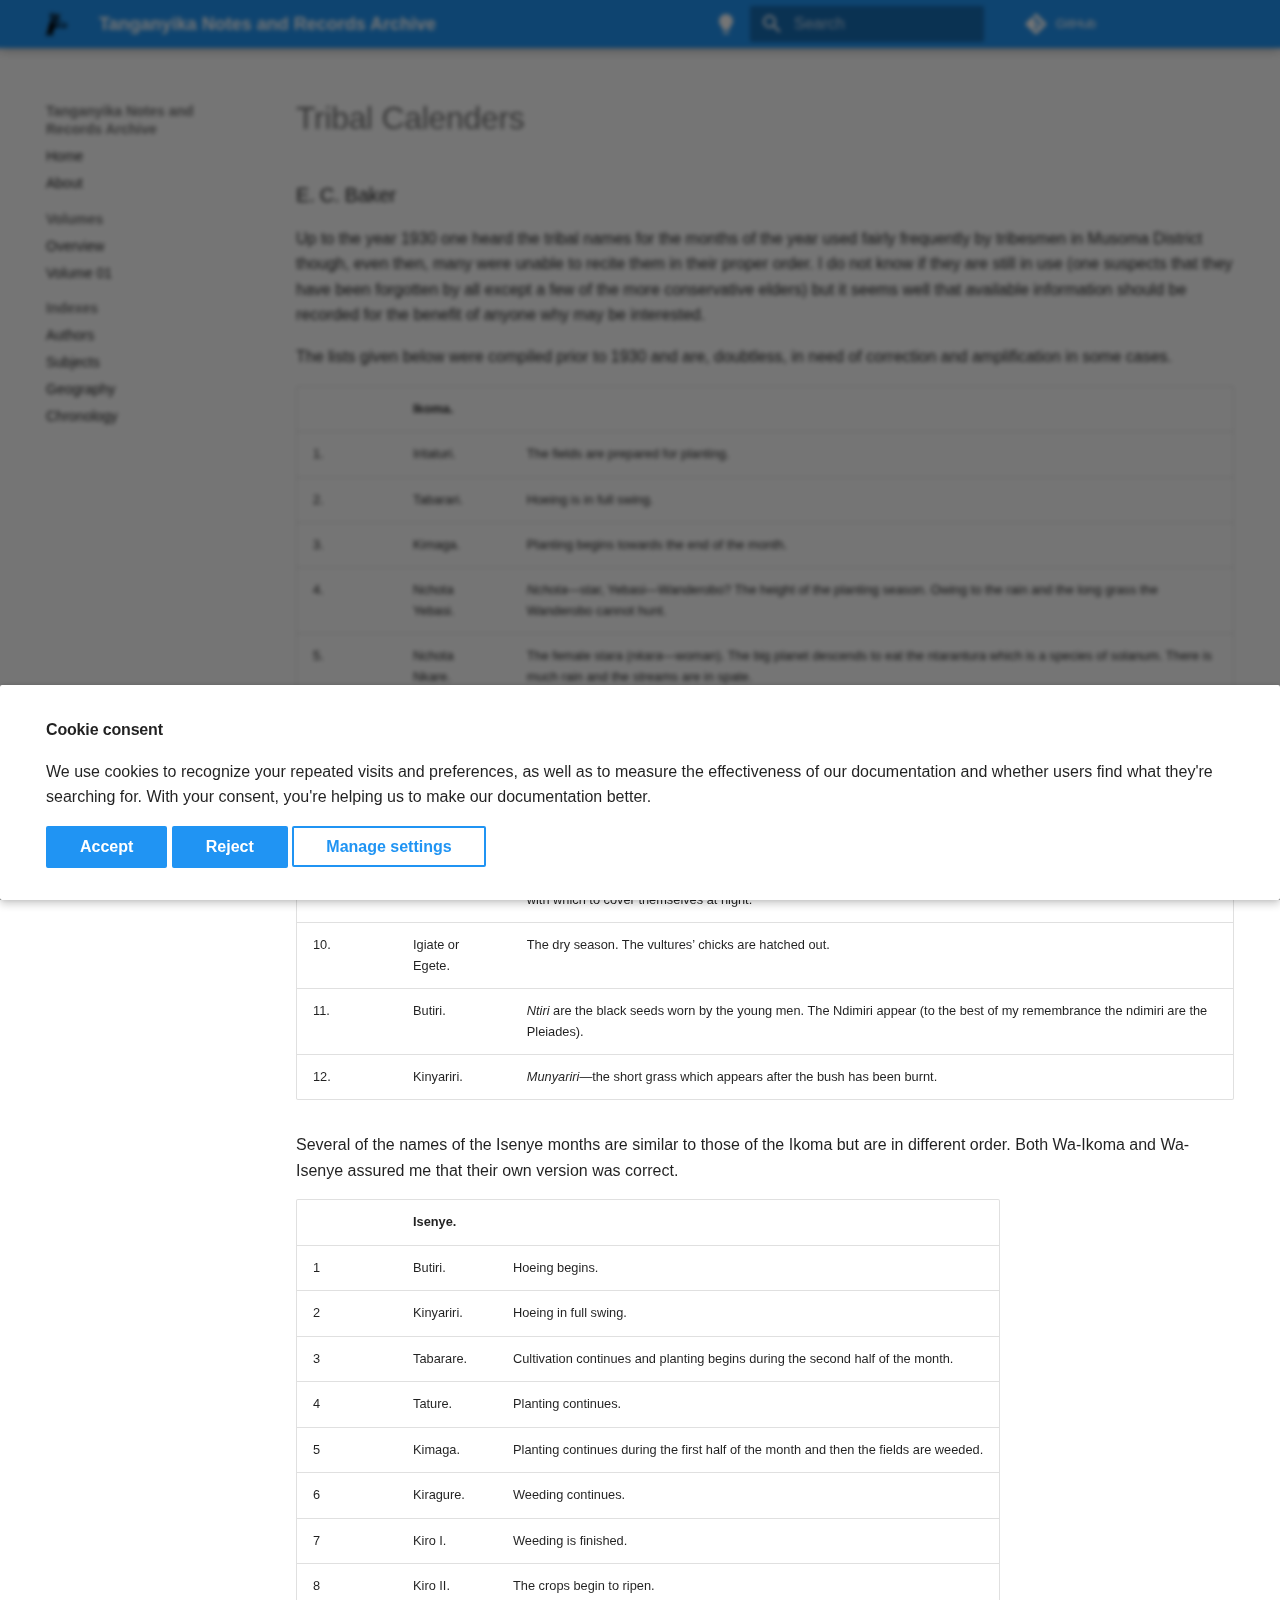
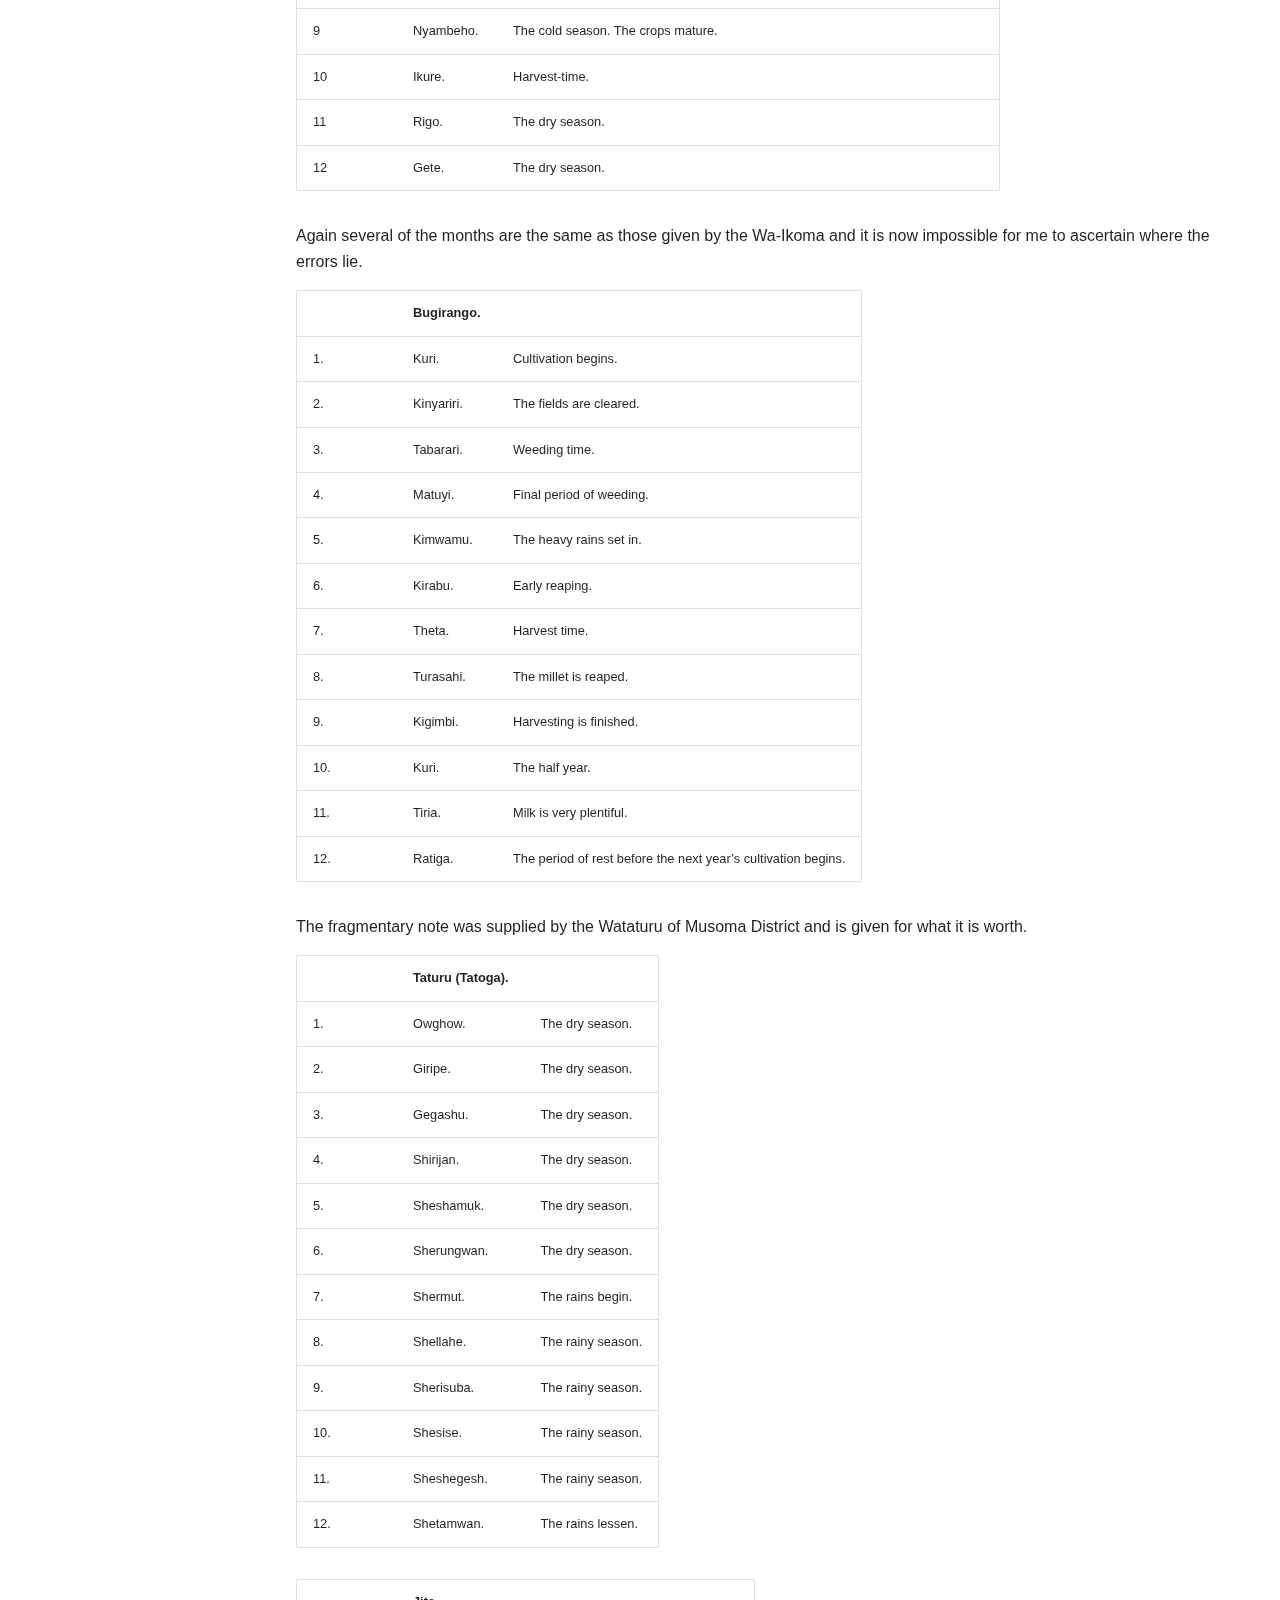
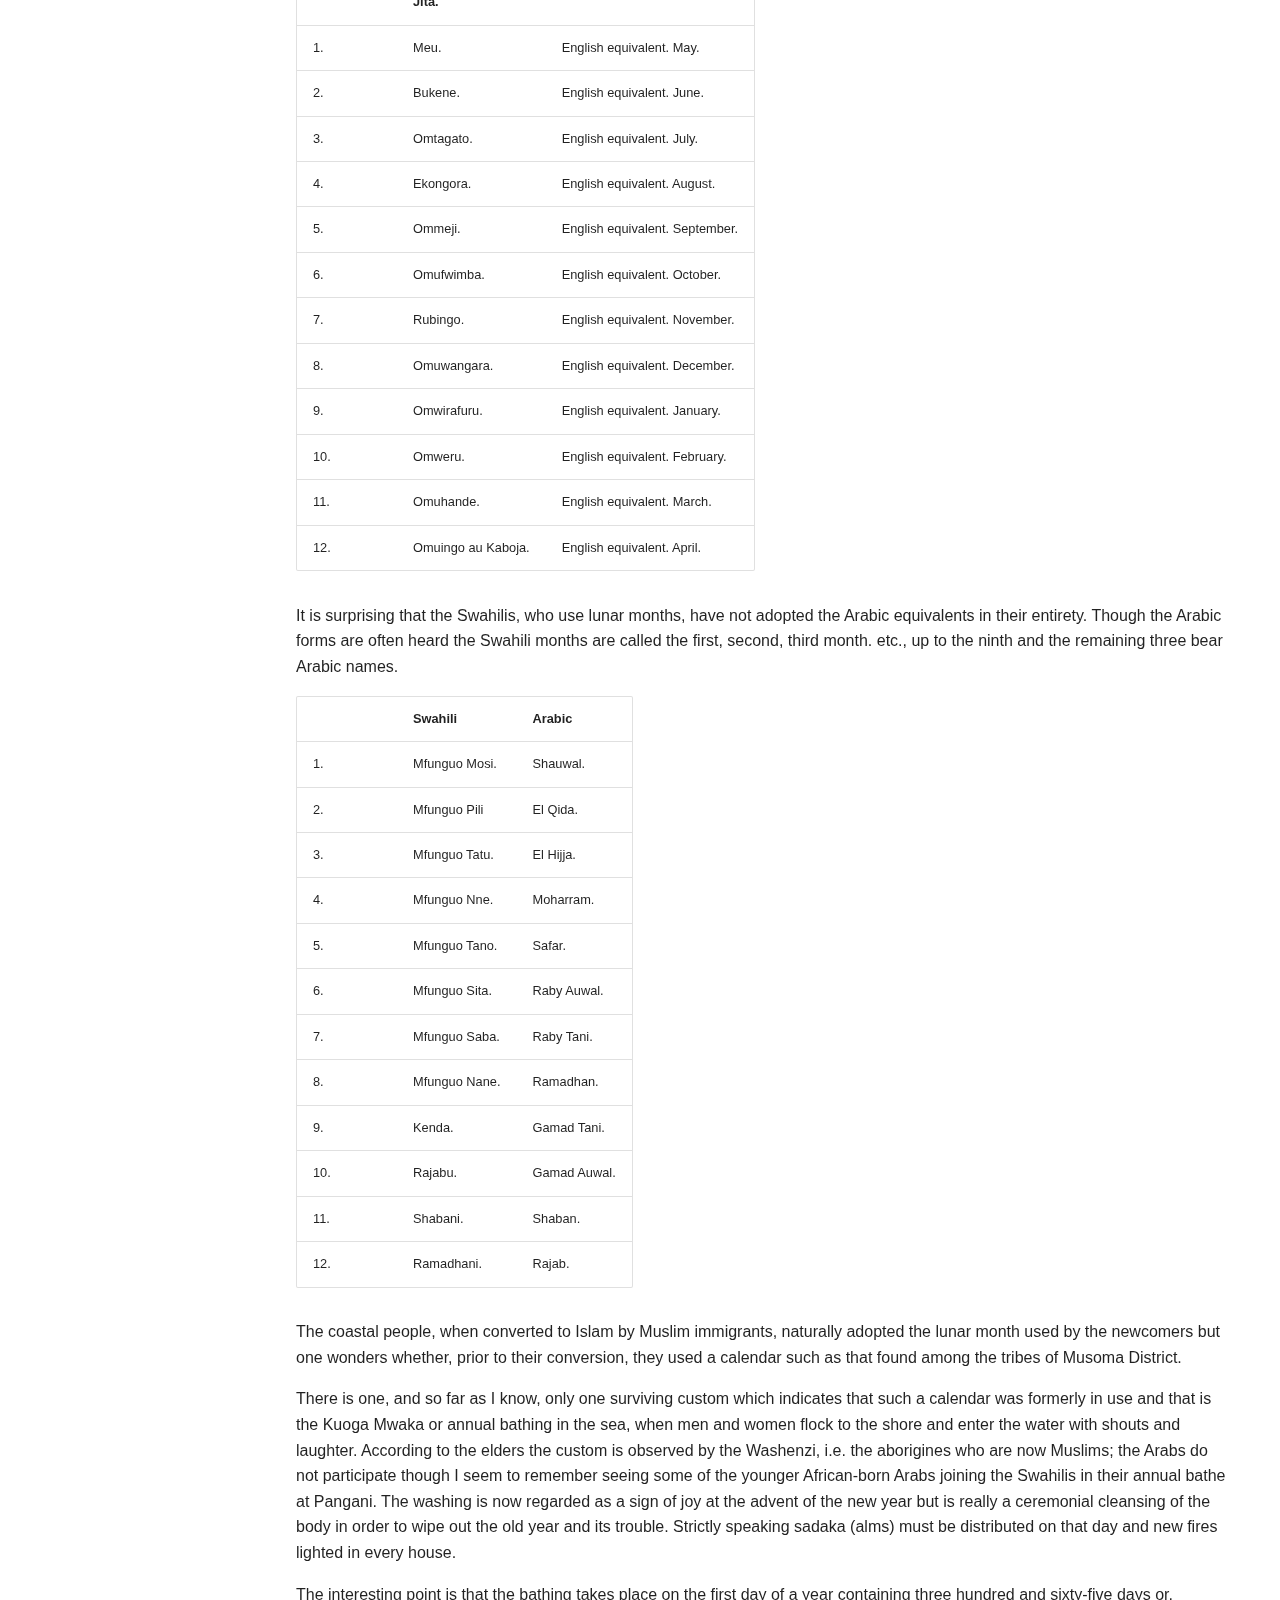
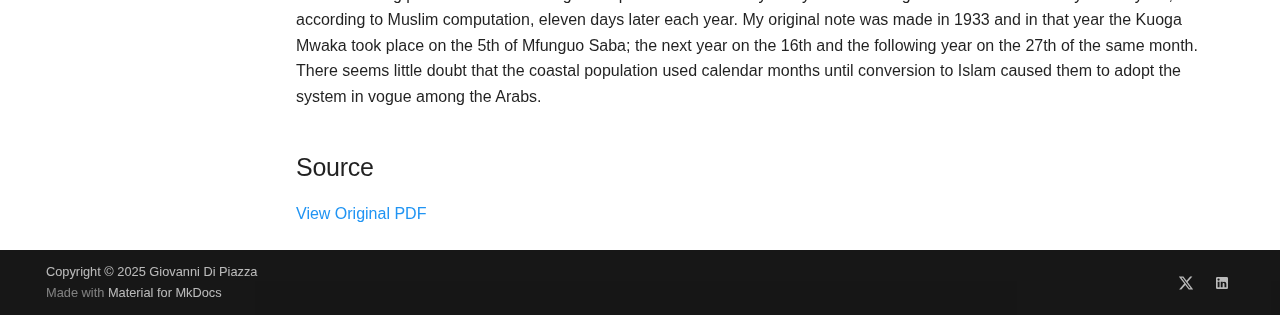
<file: volumes/vol-01/issue-01/article-03/index.html>
<!doctype html>
<html lang="en" class="no-js">
  <head>
    
      <meta charset="utf-8">
      <meta name="viewport" content="width=device-width,initial-scale=1">
      
        <meta name="description" content="A digital archive of historical records from Tanganyika (1936–1964).">
      
      
      
        <link rel="canonical" href="https://tnrarchive.org/volumes/vol-01/issue-01/article-03/">
      
      
      
      
      <link rel="icon" href="../../../../assets/images/favicon.png">
      <meta name="generator" content="mkdocs-1.6.1, mkdocs-material-9.6.20">
    
    
      
        <title>Tribal Calenders - Tanganyika Notes and Records Archive</title>
      
    
    
      <link rel="stylesheet" href="../../../../assets/stylesheets/main.e53b48f4.min.css">
      
        
        <link rel="stylesheet" href="../../../../assets/stylesheets/palette.06af60db.min.css">
      
      


    
    
      
    
    
      
        
        
        <link rel="preconnect" href="https://fonts.gstatic.com" crossorigin>
        <link rel="stylesheet" href="https://fonts.googleapis.com/css?family=Google+Sans:300,300i,400,400i,700,700i%7CRoboto+Mono:400,400i,700,700i&display=fallback">
        <style>:root{--md-text-font:"Google Sans";--md-code-font:"Roboto Mono"}</style>
      
    
    
      <link rel="stylesheet" href="https://fonts.googleapis.com/icon?family=Material+Icons">
    
      <link rel="stylesheet" href="../../../../stylesheets/extra.css">
    
    <script>__md_scope=new URL("../../../..",location),__md_hash=e=>[...e].reduce(((e,_)=>(e<<5)-e+_.charCodeAt(0)),0),__md_get=(e,_=localStorage,t=__md_scope)=>JSON.parse(_.getItem(t.pathname+"."+e)),__md_set=(e,_,t=localStorage,a=__md_scope)=>{try{t.setItem(a.pathname+"."+e,JSON.stringify(_))}catch(e){}}</script>
    
      
  


  
  

<script id="__analytics">function __md_analytics(){function e(){dataLayer.push(arguments)}window.dataLayer=window.dataLayer||[],e("js",new Date),e("config","UA-XXXXX-X"),document.addEventListener("DOMContentLoaded",(function(){document.forms.search&&document.forms.search.query.addEventListener("blur",(function(){this.value&&e("event","search",{search_term:this.value})}));document$.subscribe((function(){var t=document.forms.feedback;if(void 0!==t)for(var a of t.querySelectorAll("[type=submit]"))a.addEventListener("click",(function(a){a.preventDefault();var n=document.location.pathname,d=this.getAttribute("data-md-value");e("event","feedback",{page:n,data:d}),t.firstElementChild.disabled=!0;var r=t.querySelector(".md-feedback__note [data-md-value='"+d+"']");r&&(r.hidden=!1)})),t.hidden=!1})),location$.subscribe((function(t){e("config","UA-XXXXX-X",{page_path:t.pathname})}))}));var t=document.createElement("script");t.async=!0,t.src="https://www.googletagmanager.com/gtag/js?id=UA-XXXXX-X",document.getElementById("__analytics").insertAdjacentElement("afterEnd",t)}</script>
  
    <script>if("undefined"!=typeof __md_analytics){var consent=__md_get("__consent");consent&&consent.analytics&&__md_analytics()}</script>
  

    
    
    
  </head>
  
  
    
    
      
    
    
    
    
    <body dir="ltr" data-md-color-scheme="default" data-md-color-primary="blue" data-md-color-accent="purple">
  
    
    <input class="md-toggle" data-md-toggle="drawer" type="checkbox" id="__drawer" autocomplete="off">
    <input class="md-toggle" data-md-toggle="search" type="checkbox" id="__search" autocomplete="off">
    <label class="md-overlay" for="__drawer"></label>
    <div data-md-component="skip">
      
        
        <a href="#tribal-calenders" class="md-skip">
          Skip to content
        </a>
      
    </div>
    <div data-md-component="announce">
      
    </div>
    
    
      

  

<header class="md-header md-header--shadow" data-md-component="header">
  <nav class="md-header__inner md-grid" aria-label="Header">
    <a href="../../../.." title="Tanganyika Notes and Records Archive" class="md-header__button md-logo" aria-label="Tanganyika Notes and Records Archive" data-md-component="logo">
      
  <img src="../../../../assets/logo.svg" alt="logo">

    </a>
    <label class="md-header__button md-icon" for="__drawer">
      
      <svg xmlns="http://www.w3.org/2000/svg" viewBox="0 0 24 24"><path d="M3 6h18v2H3zm0 5h18v2H3zm0 5h18v2H3z"/></svg>
    </label>
    <div class="md-header__title" data-md-component="header-title">
      <div class="md-header__ellipsis">
        <div class="md-header__topic">
          <span class="md-ellipsis">
            Tanganyika Notes and Records Archive
          </span>
        </div>
        <div class="md-header__topic" data-md-component="header-topic">
          <span class="md-ellipsis">
            
              Tribal Calenders
            
          </span>
        </div>
      </div>
    </div>
    
      
        <form class="md-header__option" data-md-component="palette">
  
    
    
    
    <input class="md-option" data-md-color-media="(prefers-color-scheme: light)" data-md-color-scheme="default" data-md-color-primary="blue" data-md-color-accent="purple"  aria-label="Switch to dark mode"  type="radio" name="__palette" id="__palette_0">
    
      <label class="md-header__button md-icon" title="Switch to dark mode" for="__palette_1" hidden>
        <svg xmlns="http://www.w3.org/2000/svg" viewBox="0 0 24 24"><path d="M12 2a7 7 0 0 0-7 7c0 2.38 1.19 4.47 3 5.74V17a1 1 0 0 0 1 1h6a1 1 0 0 0 1-1v-2.26c1.81-1.27 3-3.36 3-5.74a7 7 0 0 0-7-7M9 21a1 1 0 0 0 1 1h4a1 1 0 0 0 1-1v-1H9z"/></svg>
      </label>
    
  
    
    
    
    <input class="md-option" data-md-color-media="(prefers-color-scheme: dark)" data-md-color-scheme="slate" data-md-color-primary="indigo" data-md-color-accent="indigo"  aria-label="Switch to light mode"  type="radio" name="__palette" id="__palette_1">
    
      <label class="md-header__button md-icon" title="Switch to light mode" for="__palette_0" hidden>
        <svg xmlns="http://www.w3.org/2000/svg" viewBox="0 0 24 24"><path d="M12 2a7 7 0 0 1 7 7c0 2.38-1.19 4.47-3 5.74V17a1 1 0 0 1-1 1H9a1 1 0 0 1-1-1v-2.26C6.19 13.47 5 11.38 5 9a7 7 0 0 1 7-7M9 21v-1h6v1a1 1 0 0 1-1 1h-4a1 1 0 0 1-1-1m3-17a5 5 0 0 0-5 5c0 2.05 1.23 3.81 3 4.58V16h4v-2.42c1.77-.77 3-2.53 3-4.58a5 5 0 0 0-5-5"/></svg>
      </label>
    
  
</form>
      
    
    
      <script>var palette=__md_get("__palette");if(palette&&palette.color){if("(prefers-color-scheme)"===palette.color.media){var media=matchMedia("(prefers-color-scheme: light)"),input=document.querySelector(media.matches?"[data-md-color-media='(prefers-color-scheme: light)']":"[data-md-color-media='(prefers-color-scheme: dark)']");palette.color.media=input.getAttribute("data-md-color-media"),palette.color.scheme=input.getAttribute("data-md-color-scheme"),palette.color.primary=input.getAttribute("data-md-color-primary"),palette.color.accent=input.getAttribute("data-md-color-accent")}for(var[key,value]of Object.entries(palette.color))document.body.setAttribute("data-md-color-"+key,value)}</script>
    
    
    
      
      
        <label class="md-header__button md-icon" for="__search">
          
          <svg xmlns="http://www.w3.org/2000/svg" viewBox="0 0 24 24"><path d="M9.5 3A6.5 6.5 0 0 1 16 9.5c0 1.61-.59 3.09-1.56 4.23l.27.27h.79l5 5-1.5 1.5-5-5v-.79l-.27-.27A6.52 6.52 0 0 1 9.5 16 6.5 6.5 0 0 1 3 9.5 6.5 6.5 0 0 1 9.5 3m0 2C7 5 5 7 5 9.5S7 14 9.5 14 14 12 14 9.5 12 5 9.5 5"/></svg>
        </label>
        <div class="md-search" data-md-component="search" role="dialog">
  <label class="md-search__overlay" for="__search"></label>
  <div class="md-search__inner" role="search">
    <form class="md-search__form" name="search">
      <input type="text" class="md-search__input" name="query" aria-label="Search" placeholder="Search" autocapitalize="off" autocorrect="off" autocomplete="off" spellcheck="false" data-md-component="search-query" required>
      <label class="md-search__icon md-icon" for="__search">
        
        <svg xmlns="http://www.w3.org/2000/svg" viewBox="0 0 24 24"><path d="M9.5 3A6.5 6.5 0 0 1 16 9.5c0 1.61-.59 3.09-1.56 4.23l.27.27h.79l5 5-1.5 1.5-5-5v-.79l-.27-.27A6.52 6.52 0 0 1 9.5 16 6.5 6.5 0 0 1 3 9.5 6.5 6.5 0 0 1 9.5 3m0 2C7 5 5 7 5 9.5S7 14 9.5 14 14 12 14 9.5 12 5 9.5 5"/></svg>
        
        <svg xmlns="http://www.w3.org/2000/svg" viewBox="0 0 24 24"><path d="M20 11v2H8l5.5 5.5-1.42 1.42L4.16 12l7.92-7.92L13.5 5.5 8 11z"/></svg>
      </label>
      <nav class="md-search__options" aria-label="Search">
        
        <button type="reset" class="md-search__icon md-icon" title="Clear" aria-label="Clear" tabindex="-1">
          
          <svg xmlns="http://www.w3.org/2000/svg" viewBox="0 0 24 24"><path d="M19 6.41 17.59 5 12 10.59 6.41 5 5 6.41 10.59 12 5 17.59 6.41 19 12 13.41 17.59 19 19 17.59 13.41 12z"/></svg>
        </button>
      </nav>
      
        <div class="md-search__suggest" data-md-component="search-suggest"></div>
      
    </form>
    <div class="md-search__output">
      <div class="md-search__scrollwrap" tabindex="0" data-md-scrollfix>
        <div class="md-search-result" data-md-component="search-result">
          <div class="md-search-result__meta">
            Initializing search
          </div>
          <ol class="md-search-result__list" role="presentation"></ol>
        </div>
      </div>
    </div>
  </div>
</div>
      
    
    
      <div class="md-header__source">
        <a href="https://github.com/your-org/tnr-archive" title="Go to repository" class="md-source" data-md-component="source">
  <div class="md-source__icon md-icon">
    
    <svg xmlns="http://www.w3.org/2000/svg" viewBox="0 0 448 512"><!--! Font Awesome Free 7.0.0 by @fontawesome - https://fontawesome.com License - https://fontawesome.com/license/free (Icons: CC BY 4.0, Fonts: SIL OFL 1.1, Code: MIT License) Copyright 2025 Fonticons, Inc.--><path d="M439.6 236.1 244 40.5c-5.4-5.5-12.8-8.5-20.4-8.5s-15 3-20.4 8.4L162.5 81l51.5 51.5c27.1-9.1 52.7 16.8 43.4 43.7l49.7 49.7c34.2-11.8 61.2 31 35.5 56.7-26.5 26.5-70.2-2.9-56-37.3L240.3 199v121.9c25.3 12.5 22.3 41.8 9.1 55-6.4 6.4-15.2 10.1-24.3 10.1s-17.8-3.6-24.3-10.1c-17.6-17.6-11.1-46.9 11.2-56v-123c-20.8-8.5-24.6-30.7-18.6-45L142.6 101 8.5 235.1C3 240.6 0 247.9 0 255.5s3 15 8.5 20.4l195.6 195.7c5.4 5.4 12.7 8.4 20.4 8.4s15-3 20.4-8.4l194.7-194.7c5.4-5.4 8.4-12.8 8.4-20.4s-3-15-8.4-20.4"/></svg>
  </div>
  <div class="md-source__repository">
    GitHub
  </div>
</a>
      </div>
    
  </nav>
  
</header>
    
    <div class="md-container" data-md-component="container">
      
      
        
          
        
      
      <main class="md-main" data-md-component="main">
        <div class="md-main__inner md-grid">
          
            
              
              <div class="md-sidebar md-sidebar--primary" data-md-component="sidebar" data-md-type="navigation" >
                <div class="md-sidebar__scrollwrap">
                  <div class="md-sidebar__inner">
                    



  

<nav class="md-nav md-nav--primary md-nav--integrated" aria-label="Navigation" data-md-level="0">
  <label class="md-nav__title" for="__drawer">
    <a href="../../../.." title="Tanganyika Notes and Records Archive" class="md-nav__button md-logo" aria-label="Tanganyika Notes and Records Archive" data-md-component="logo">
      
  <img src="../../../../assets/logo.svg" alt="logo">

    </a>
    Tanganyika Notes and Records Archive
  </label>
  
    <div class="md-nav__source">
      <a href="https://github.com/your-org/tnr-archive" title="Go to repository" class="md-source" data-md-component="source">
  <div class="md-source__icon md-icon">
    
    <svg xmlns="http://www.w3.org/2000/svg" viewBox="0 0 448 512"><!--! Font Awesome Free 7.0.0 by @fontawesome - https://fontawesome.com License - https://fontawesome.com/license/free (Icons: CC BY 4.0, Fonts: SIL OFL 1.1, Code: MIT License) Copyright 2025 Fonticons, Inc.--><path d="M439.6 236.1 244 40.5c-5.4-5.5-12.8-8.5-20.4-8.5s-15 3-20.4 8.4L162.5 81l51.5 51.5c27.1-9.1 52.7 16.8 43.4 43.7l49.7 49.7c34.2-11.8 61.2 31 35.5 56.7-26.5 26.5-70.2-2.9-56-37.3L240.3 199v121.9c25.3 12.5 22.3 41.8 9.1 55-6.4 6.4-15.2 10.1-24.3 10.1s-17.8-3.6-24.3-10.1c-17.6-17.6-11.1-46.9 11.2-56v-123c-20.8-8.5-24.6-30.7-18.6-45L142.6 101 8.5 235.1C3 240.6 0 247.9 0 255.5s3 15 8.5 20.4l195.6 195.7c5.4 5.4 12.7 8.4 20.4 8.4s15-3 20.4-8.4l194.7-194.7c5.4-5.4 8.4-12.8 8.4-20.4s-3-15-8.4-20.4"/></svg>
  </div>
  <div class="md-source__repository">
    GitHub
  </div>
</a>
    </div>
  
  <ul class="md-nav__list" data-md-scrollfix>
    
      
      
  
  
  
  
    <li class="md-nav__item">
      <a href="../../../.." class="md-nav__link">
        
  
  
  <span class="md-ellipsis">
    Home
    
  </span>
  

      </a>
    </li>
  

    
      
      
  
  
  
  
    <li class="md-nav__item">
      <a href="../../../../about/" class="md-nav__link">
        
  
  
  <span class="md-ellipsis">
    About
    
  </span>
  

      </a>
    </li>
  

    
      
      
  
  
  
  
    
    
    
    
      
        
        
      
    
    
    <li class="md-nav__item md-nav__item--section md-nav__item--nested">
      
        
        
          
        
        <input class="md-nav__toggle md-toggle md-toggle--indeterminate" type="checkbox" id="__nav_3" >
        
          
          <label class="md-nav__link" for="__nav_3" id="__nav_3_label" tabindex="">
            
  
  
  <span class="md-ellipsis">
    Volumes
    
  </span>
  

            <span class="md-nav__icon md-icon"></span>
          </label>
        
        <nav class="md-nav" data-md-level="1" aria-labelledby="__nav_3_label" aria-expanded="false">
          <label class="md-nav__title" for="__nav_3">
            <span class="md-nav__icon md-icon"></span>
            Volumes
          </label>
          <ul class="md-nav__list" data-md-scrollfix>
            
              
                
  
  
  
  
    <li class="md-nav__item">
      <a href="../../../index.md" class="md-nav__link">
        
  
  
  <span class="md-ellipsis">
    Overview
    
  </span>
  

      </a>
    </li>
  

              
            
              
                
  
  
  
  
    <li class="md-nav__item">
      <a href="../../" class="md-nav__link">
        
  
  
  <span class="md-ellipsis">
    Volume 01
    
  </span>
  

      </a>
    </li>
  

              
            
          </ul>
        </nav>
      
    </li>
  

    
      
      
  
  
  
  
    
    
    
    
      
        
        
      
    
    
    <li class="md-nav__item md-nav__item--section md-nav__item--nested">
      
        
        
          
        
        <input class="md-nav__toggle md-toggle md-toggle--indeterminate" type="checkbox" id="__nav_4" >
        
          
          <label class="md-nav__link" for="__nav_4" id="__nav_4_label" tabindex="">
            
  
  
  <span class="md-ellipsis">
    Indexes
    
  </span>
  

            <span class="md-nav__icon md-icon"></span>
          </label>
        
        <nav class="md-nav" data-md-level="1" aria-labelledby="__nav_4_label" aria-expanded="false">
          <label class="md-nav__title" for="__nav_4">
            <span class="md-nav__icon md-icon"></span>
            Indexes
          </label>
          <ul class="md-nav__list" data-md-scrollfix>
            
              
                
  
  
  
  
    <li class="md-nav__item">
      <a href="../../../../indexes/authors.md" class="md-nav__link">
        
  
  
  <span class="md-ellipsis">
    Authors
    
  </span>
  

      </a>
    </li>
  

              
            
              
                
  
  
  
  
    <li class="md-nav__item">
      <a href="../../../../indexes/subjects.md" class="md-nav__link">
        
  
  
  <span class="md-ellipsis">
    Subjects
    
  </span>
  

      </a>
    </li>
  

              
            
              
                
  
  
  
  
    <li class="md-nav__item">
      <a href="../../../../indexes/geography.md" class="md-nav__link">
        
  
  
  <span class="md-ellipsis">
    Geography
    
  </span>
  

      </a>
    </li>
  

              
            
              
                
  
  
  
  
    <li class="md-nav__item">
      <a href="../../../../indexes/chronology.md" class="md-nav__link">
        
  
  
  <span class="md-ellipsis">
    Chronology
    
  </span>
  

      </a>
    </li>
  

              
            
          </ul>
        </nav>
      
    </li>
  

    
  </ul>
</nav>
                  </div>
                </div>
              </div>
            
            
          
          
            <div class="md-content" data-md-component="content">
              <article class="md-content__inner md-typeset">
                
                  


  
  


<h1 id="tribal-calenders">Tribal Calenders<a class="headerlink" href="#tribal-calenders" title="Permanent link">&para;</a></h1>
<h3 id="e-c-baker">E. C. Baker<a class="headerlink" href="#e-c-baker" title="Permanent link">&para;</a></h3>
<p>Up to the year 1930 one heard the tribal names for the months of the
year used fairly frequently by tribesmen in Musoma District though, even
then, many were unable to recite them in their proper order. I do not
know if they are still in use (one suspects that they have been forgotten
by all except a few of the more conservative elders) but it seems well that
available information should be recorded for the benefit of anyone why may be interested.</p>
<p>The lists given below were compiled prior to 1930 and are, doubtless,
in need of correction and amplification in some cases.</p>
<table>
<thead>
<tr>
<th style="text-align: left;"></th>
<th style="text-align: left;"><strong>Ikoma.</strong></th>
<th style="text-align: left;"></th>
</tr>
</thead>
<tbody>
<tr>
<td style="text-align: left;">1.</td>
<td style="text-align: left;">Iritaturi.</td>
<td style="text-align: left;">The fields are prepared for planting.</td>
</tr>
<tr>
<td style="text-align: left;">2.</td>
<td style="text-align: left;">Tabarari.</td>
<td style="text-align: left;">Hoeing is in full swing.</td>
</tr>
<tr>
<td style="text-align: left;">3.</td>
<td style="text-align: left;">Kimaga.</td>
<td style="text-align: left;">Planting begins towards the end of the month.</td>
</tr>
<tr>
<td style="text-align: left;">4.</td>
<td style="text-align: left;">Nchota Yebasi.</td>
<td style="text-align: left;"><em>Nchota</em>—star, Yebasi—Wanderobo? The height of the planting season. Owing to the rain and the long grass the Wanderobo cannot hunt.</td>
</tr>
<tr>
<td style="text-align: left;">5.</td>
<td style="text-align: left;">Nchota Nkare.</td>
<td style="text-align: left;">The female stara (<em>nkara</em>—woman). The big planet descends to eat the ntarantura which is a species of solanum. There is much rain and the streams are in spate.</td>
</tr>
<tr>
<td style="text-align: left;">6.</td>
<td style="text-align: left;">Nchota Nsube.</td>
<td style="text-align: left;">The male star descends (<em>nsube</em>—man). The floods decrease and weeding begins.</td>
</tr>
<tr>
<td style="text-align: left;">7.</td>
<td style="text-align: left;">Nyambeho.</td>
<td style="text-align: left;">The cold season (<em>nyambeho</em>—cold). The fields are weeded.</td>
</tr>
<tr>
<td style="text-align: left;">8.</td>
<td style="text-align: left;">Irigo.</td>
<td style="text-align: left;">The grain bins are put in order.</td>
</tr>
<tr>
<td style="text-align: left;">9.</td>
<td style="text-align: left;">Akuri.</td>
<td style="text-align: left;">The crops are harvested. It is very cold. (<em>Kukura</em>—to cry). Those who have no husbands cry because they have no skins with which to cover themselves at night.</td>
</tr>
<tr>
<td style="text-align: left;">10.</td>
<td style="text-align: left;">Igiate or Egete.</td>
<td style="text-align: left;">The dry season. The vultures’ chicks are hatched out.</td>
</tr>
<tr>
<td style="text-align: left;">11.</td>
<td style="text-align: left;">Butiri.</td>
<td style="text-align: left;"><em>Ntiri</em> are the black seeds worn by the young men. The Ndimiri appear (to the best of my remembrance the ndimiri are the Pleiades).</td>
</tr>
<tr>
<td style="text-align: left;">12.</td>
<td style="text-align: left;">Kinyariri.</td>
<td style="text-align: left;"><em>Munyariri</em>—the short grass which appears after the bush has been burnt.</td>
</tr>
</tbody>
</table>
<p>Several of the names of the Isenye months are similar to those of the Ikoma but are in different order. Both Wa-Ikoma and Wa-Isenye assured me that their own version was correct.</p>
<table>
<thead>
<tr>
<th></th>
<th style="text-align: left;"><strong>Isenye.</strong></th>
<th style="text-align: left;"></th>
</tr>
</thead>
<tbody>
<tr>
<td>1</td>
<td style="text-align: left;">Butiri.</td>
<td style="text-align: left;">Hoeing begins.</td>
</tr>
<tr>
<td>2</td>
<td style="text-align: left;">Kinyariri.</td>
<td style="text-align: left;">Hoeing in full swing.</td>
</tr>
<tr>
<td>3</td>
<td style="text-align: left;">Tabarare.</td>
<td style="text-align: left;">Cultivation continues and planting begins during the second half of the month.</td>
</tr>
<tr>
<td>4</td>
<td style="text-align: left;">Tature.</td>
<td style="text-align: left;">Planting continues.</td>
</tr>
<tr>
<td>5</td>
<td style="text-align: left;">Kimaga.</td>
<td style="text-align: left;">Planting continues during the first half of the month and then the fields are weeded.</td>
</tr>
<tr>
<td>6</td>
<td style="text-align: left;">Kiragure.</td>
<td style="text-align: left;">Weeding continues.</td>
</tr>
<tr>
<td>7</td>
<td style="text-align: left;">Kiro I.</td>
<td style="text-align: left;">Weeding is finished.</td>
</tr>
<tr>
<td>8</td>
<td style="text-align: left;">Kiro II.</td>
<td style="text-align: left;">The crops begin to ripen.</td>
</tr>
<tr>
<td>9</td>
<td style="text-align: left;">Nyambeho.</td>
<td style="text-align: left;">The cold season. The crops mature.</td>
</tr>
<tr>
<td>10</td>
<td style="text-align: left;">Ikure.</td>
<td style="text-align: left;">Harvest-time.</td>
</tr>
<tr>
<td>11</td>
<td style="text-align: left;">Rigo.</td>
<td style="text-align: left;">The dry season.</td>
</tr>
<tr>
<td>12</td>
<td style="text-align: left;">Gete.</td>
<td style="text-align: left;">The dry season.</td>
</tr>
</tbody>
</table>
<p>Again several of the months are the same as those given by the Wa-Ikoma and it is now impossible for me to ascertain where the errors lie.</p>
<table>
<thead>
<tr>
<th style="text-align: left;"></th>
<th style="text-align: left;"><strong>Bugirango.</strong></th>
<th style="text-align: left;"></th>
</tr>
</thead>
<tbody>
<tr>
<td style="text-align: left;">1.</td>
<td style="text-align: left;">Kuri.</td>
<td style="text-align: left;">Cultivation begins.</td>
</tr>
<tr>
<td style="text-align: left;">2.</td>
<td style="text-align: left;">Kinyariri.</td>
<td style="text-align: left;">The fields are cleared.</td>
</tr>
<tr>
<td style="text-align: left;">3.</td>
<td style="text-align: left;">Tabarari.</td>
<td style="text-align: left;">Weeding time.</td>
</tr>
<tr>
<td style="text-align: left;">4.</td>
<td style="text-align: left;">Matuyi.</td>
<td style="text-align: left;">Final period of weeding.</td>
</tr>
<tr>
<td style="text-align: left;">5.</td>
<td style="text-align: left;">Kimwamu.</td>
<td style="text-align: left;">The heavy rains set in.</td>
</tr>
<tr>
<td style="text-align: left;">6.</td>
<td style="text-align: left;">Kirabu.</td>
<td style="text-align: left;">Early reaping.</td>
</tr>
<tr>
<td style="text-align: left;">7.</td>
<td style="text-align: left;">Theta.</td>
<td style="text-align: left;">Harvest time.</td>
</tr>
<tr>
<td style="text-align: left;">8.</td>
<td style="text-align: left;">Turasahi.</td>
<td style="text-align: left;">The millet is reaped.</td>
</tr>
<tr>
<td style="text-align: left;">9.</td>
<td style="text-align: left;">Kigimbi.</td>
<td style="text-align: left;">Harvesting is finished.</td>
</tr>
<tr>
<td style="text-align: left;">10.</td>
<td style="text-align: left;">Kuri.</td>
<td style="text-align: left;">The half year.</td>
</tr>
<tr>
<td style="text-align: left;">11.</td>
<td style="text-align: left;">Tiria.</td>
<td style="text-align: left;">Milk is very plentiful.</td>
</tr>
<tr>
<td style="text-align: left;">12.</td>
<td style="text-align: left;">Ratiga.</td>
<td style="text-align: left;">The period of rest before the next year’s cultivation begins.</td>
</tr>
</tbody>
</table>
<p>The fragmentary note was supplied by the Wataturu of Musoma District and is given for what it is worth.</p>
<table>
<thead>
<tr>
<th style="text-align: left;"></th>
<th style="text-align: left;"><strong>Taturu (Tatoga).</strong></th>
<th style="text-align: left;"></th>
</tr>
</thead>
<tbody>
<tr>
<td style="text-align: left;">1.</td>
<td style="text-align: left;">Owghow.</td>
<td style="text-align: left;">The dry season.</td>
</tr>
<tr>
<td style="text-align: left;">2.</td>
<td style="text-align: left;">Giripe.</td>
<td style="text-align: left;">The dry season.</td>
</tr>
<tr>
<td style="text-align: left;">3.</td>
<td style="text-align: left;">Gegashu.</td>
<td style="text-align: left;">The dry season.</td>
</tr>
<tr>
<td style="text-align: left;">4.</td>
<td style="text-align: left;">Shirijan.</td>
<td style="text-align: left;">The dry season.</td>
</tr>
<tr>
<td style="text-align: left;">5.</td>
<td style="text-align: left;">Sheshamuk.</td>
<td style="text-align: left;">The dry season.</td>
</tr>
<tr>
<td style="text-align: left;">6.</td>
<td style="text-align: left;">Sherungwan.</td>
<td style="text-align: left;">The dry season.</td>
</tr>
<tr>
<td style="text-align: left;">7.</td>
<td style="text-align: left;">Shermut.</td>
<td style="text-align: left;">The rains begin.</td>
</tr>
<tr>
<td style="text-align: left;">8.</td>
<td style="text-align: left;">Shellahe.</td>
<td style="text-align: left;">The rainy season.</td>
</tr>
<tr>
<td style="text-align: left;">9.</td>
<td style="text-align: left;">Sherisuba.</td>
<td style="text-align: left;">The rainy season.</td>
</tr>
<tr>
<td style="text-align: left;">10.</td>
<td style="text-align: left;">Shesise.</td>
<td style="text-align: left;">The rainy season.</td>
</tr>
<tr>
<td style="text-align: left;">11.</td>
<td style="text-align: left;">Sheshegesh.</td>
<td style="text-align: left;">The rainy season.</td>
</tr>
<tr>
<td style="text-align: left;">12.</td>
<td style="text-align: left;">Shetamwan.</td>
<td style="text-align: left;">The rains lessen.</td>
</tr>
</tbody>
</table>
<table>
<thead>
<tr>
<th style="text-align: left;"></th>
<th style="text-align: left;"><strong>Jita.</strong></th>
<th style="text-align: left;"></th>
</tr>
</thead>
<tbody>
<tr>
<td style="text-align: left;">1.</td>
<td style="text-align: left;">Meu.</td>
<td style="text-align: left;">English equivalent. May.</td>
</tr>
<tr>
<td style="text-align: left;">2.</td>
<td style="text-align: left;">Bukene.</td>
<td style="text-align: left;">English equivalent. June.</td>
</tr>
<tr>
<td style="text-align: left;">3.</td>
<td style="text-align: left;">Omtagato.</td>
<td style="text-align: left;">English equivalent. July.</td>
</tr>
<tr>
<td style="text-align: left;">4.</td>
<td style="text-align: left;">Ekongora.</td>
<td style="text-align: left;">English equivalent. August.</td>
</tr>
<tr>
<td style="text-align: left;">5.</td>
<td style="text-align: left;">Ommeji.</td>
<td style="text-align: left;">English equivalent. September.</td>
</tr>
<tr>
<td style="text-align: left;">6.</td>
<td style="text-align: left;">Omufwimba.</td>
<td style="text-align: left;">English equivalent. October.</td>
</tr>
<tr>
<td style="text-align: left;">7.</td>
<td style="text-align: left;">Rubingo.</td>
<td style="text-align: left;">English equivalent. November.</td>
</tr>
<tr>
<td style="text-align: left;">8.</td>
<td style="text-align: left;">Omuwangara.</td>
<td style="text-align: left;">English equivalent. December.</td>
</tr>
<tr>
<td style="text-align: left;">9.</td>
<td style="text-align: left;">Omwirafuru.</td>
<td style="text-align: left;">English equivalent. January.</td>
</tr>
<tr>
<td style="text-align: left;">10.</td>
<td style="text-align: left;">Omweru.</td>
<td style="text-align: left;">English equivalent. February.</td>
</tr>
<tr>
<td style="text-align: left;">11.</td>
<td style="text-align: left;">Omuhande.</td>
<td style="text-align: left;">English equivalent. March.</td>
</tr>
<tr>
<td style="text-align: left;">12.</td>
<td style="text-align: left;">Omuingo au Kaboja.</td>
<td style="text-align: left;">English equivalent. April.</td>
</tr>
</tbody>
</table>
<p>It is surprising that the Swahilis, who use lunar months, have not adopted the Arabic equivalents in their entirety. Though the Arabic forms are often heard the Swahili months are called the first, second, third month. etc., up to the ninth and the remaining three bear Arabic names.</p>
<table>
<thead>
<tr>
<th style="text-align: left;"></th>
<th style="text-align: left;">Swahili</th>
<th style="text-align: left;">Arabic</th>
</tr>
</thead>
<tbody>
<tr>
<td style="text-align: left;">1.</td>
<td style="text-align: left;">Mfunguo Mosi.</td>
<td style="text-align: left;">Shauwal.</td>
</tr>
<tr>
<td style="text-align: left;">2.</td>
<td style="text-align: left;">Mfunguo Pili</td>
<td style="text-align: left;">El Qida.</td>
</tr>
<tr>
<td style="text-align: left;">3.</td>
<td style="text-align: left;">Mfunguo Tatu.</td>
<td style="text-align: left;">El Hijja.</td>
</tr>
<tr>
<td style="text-align: left;">4.</td>
<td style="text-align: left;">Mfunguo Nne.</td>
<td style="text-align: left;">Moharram.</td>
</tr>
<tr>
<td style="text-align: left;">5.</td>
<td style="text-align: left;">Mfunguo Tano.</td>
<td style="text-align: left;">Safar.</td>
</tr>
<tr>
<td style="text-align: left;">6.</td>
<td style="text-align: left;">Mfunguo Sita.</td>
<td style="text-align: left;">Raby Auwal.</td>
</tr>
<tr>
<td style="text-align: left;">7.</td>
<td style="text-align: left;">Mfunguo Saba.</td>
<td style="text-align: left;">Raby Tani.</td>
</tr>
<tr>
<td style="text-align: left;">8.</td>
<td style="text-align: left;">Mfunguo Nane.</td>
<td style="text-align: left;">Ramadhan.</td>
</tr>
<tr>
<td style="text-align: left;">9.</td>
<td style="text-align: left;">Kenda.</td>
<td style="text-align: left;">Gamad Tani.</td>
</tr>
<tr>
<td style="text-align: left;">10.</td>
<td style="text-align: left;">Rajabu.</td>
<td style="text-align: left;">Gamad Auwal.</td>
</tr>
<tr>
<td style="text-align: left;">11.</td>
<td style="text-align: left;">Shabani.</td>
<td style="text-align: left;">Shaban.</td>
</tr>
<tr>
<td style="text-align: left;">12.</td>
<td style="text-align: left;">Ramadhani.</td>
<td style="text-align: left;">Rajab.</td>
</tr>
</tbody>
</table>
<p>The coastal people, when converted to Islam by Muslim immigrants, naturally adopted the lunar month used by the newcomers but one wonders whether, prior to their conversion, they used a calendar such as that found among the tribes of Musoma District.</p>
<p>There is one, and so far as I know, only one surviving custom which indicates that such a calendar was formerly in use and that is the Kuoga Mwaka or annual bathing in the sea, when men and women flock to the shore and enter the water with shouts and laughter. According to the elders the custom is observed by the Washenzi, i.e. the aborigines who are now Muslims; the Arabs do not participate though I seem to remember seeing some of the younger African-born Arabs joining the Swahilis in their annual bathe at Pangani. The washing is now regarded as a sign of joy at the advent of the new year but is really a ceremonial cleansing of
the body in order to wipe out the old year and its trouble. Strictly speaking sadaka (alms) must be distributed on that day and new fires lighted in every house.</p>
<p>The interesting point is that the bathing takes place on the first day of a year containing three hundred and sixty-five days or, according to Muslim computation, eleven days later each year. My original note was made in 1933 and in that year the Kuoga Mwaka took place on the 5th of
Mfunguo Saba; the next year on the 16th and the following year on the 27th of the same month. There seems little doubt that the coastal population used calendar months until conversion to Islam caused them to adopt the system in vogue among the Arabs.</p>
<h2 id="source">Source<a class="headerlink" href="#source" title="Permanent link">&para;</a></h2>
<p><a href="https://archive.org/details/tanzania-notes-records_1952-07_33/page/n3/mode/2up">View Original PDF</a></p>







  
  



  




                
              </article>
            </div>
          
          
<script>var target=document.getElementById(location.hash.slice(1));target&&target.name&&(target.checked=target.name.startsWith("__tabbed_"))</script>
        </div>
        
          <button type="button" class="md-top md-icon" data-md-component="top" hidden>
  
  <svg xmlns="http://www.w3.org/2000/svg" viewBox="0 0 24 24"><path d="M13 20h-2V8l-5.5 5.5-1.42-1.42L12 4.16l7.92 7.92-1.42 1.42L13 8z"/></svg>
  Back to top
</button>
        
      </main>
      
        <footer class="md-footer">
  
  <div class="md-footer-meta md-typeset">
    <div class="md-footer-meta__inner md-grid">
      <div class="md-copyright">
  
    <div class="md-copyright__highlight">
      Copyright &copy; 2025 Giovanni Di Piazza
    </div>
  
  
    Made with
    <a href="https://squidfunk.github.io/mkdocs-material/" target="_blank" rel="noopener">
      Material for MkDocs
    </a>
  
</div>
      
        
<div class="md-social">
  
    
    
    
    
      
      
    
    <a href="https://x.com/dipiazza_" target="_blank" rel="noopener" title="x.com" class="md-social__link">
      <svg xmlns="http://www.w3.org/2000/svg" viewBox="0 0 448 512"><!--! Font Awesome Free 7.0.0 by @fontawesome - https://fontawesome.com License - https://fontawesome.com/license/free (Icons: CC BY 4.0, Fonts: SIL OFL 1.1, Code: MIT License) Copyright 2025 Fonticons, Inc.--><path d="M357.2 48h70.6L273.6 224.2 455 464H313L201.7 318.6 74.5 464H3.8l164.9-188.5L-5.2 48h145.6l100.5 132.9zm-24.8 373.8h39.1L119.1 88h-42z"/></svg>
    </a>
  
    
    
    
    
      
      
    
    <a href="https://linkedin.com/giovanni_dipiazza" target="_blank" rel="noopener" title="linkedin.com" class="md-social__link">
      <svg xmlns="http://www.w3.org/2000/svg" viewBox="0 0 24 24"><path d="M19 3a2 2 0 0 1 2 2v14a2 2 0 0 1-2 2H5a2 2 0 0 1-2-2V5a2 2 0 0 1 2-2zm-.5 15.5v-5.3a3.26 3.26 0 0 0-3.26-3.26c-.85 0-1.84.52-2.32 1.3v-1.11h-2.79v8.37h2.79v-4.93c0-.77.62-1.4 1.39-1.4a1.4 1.4 0 0 1 1.4 1.4v4.93zM6.88 8.56a1.68 1.68 0 0 0 1.68-1.68c0-.93-.75-1.69-1.68-1.69a1.69 1.69 0 0 0-1.69 1.69c0 .93.76 1.68 1.69 1.68m1.39 9.94v-8.37H5.5v8.37z"/></svg>
    </a>
  
</div>
      
    </div>
  </div>
</footer>
      
    </div>
    <div class="md-dialog" data-md-component="dialog">
      <div class="md-dialog__inner md-typeset"></div>
    </div>
    
      <div class="md-progress" data-md-component="progress" role="progressbar"></div>
    
    
      <div class="md-consent" data-md-component="consent" id="__consent" hidden>
        <div class="md-consent__overlay"></div>
        <aside class="md-consent__inner">
          <form class="md-consent__form md-grid md-typeset" name="consent">
            



<h4>Cookie consent</h4>
<p>We use cookies to recognize your repeated visits and preferences, as well as to measure the effectiveness of our documentation and whether users find what they're searching for. With your consent, you're helping us to make our documentation better.</p>
<input class="md-toggle" type="checkbox" id="__settings" >
<div class="md-consent__settings">
  <ul class="task-list">
    
    
      
        
  
  
    
    
  
  <li class="task-list-item">
    <label class="task-list-control">
      <input type="checkbox" name="analytics" checked>
      <span class="task-list-indicator"></span>
      Google Analytics
    </label>
  </li>

      
    
    
      
        
  
  
    
    
  
  <li class="task-list-item">
    <label class="task-list-control">
      <input type="checkbox" name="github" checked>
      <span class="task-list-indicator"></span>
      GitHub
    </label>
  </li>

      
    
    
  </ul>
</div>
<div class="md-consent__controls">
  
    
      <button class="md-button md-button--primary">Accept</button>
    
    
    
  
    
    
      <button type="reset" class="md-button md-button--primary">Reject</button>
    
    
  
    
    
    
      <label class="md-button" for="__settings">Manage settings</label>
    
  
</div>
          </form>
        </aside>
      </div>
      <script>var consent=__md_get("__consent");if(consent)for(var input of document.forms.consent.elements)input.name&&(input.checked=consent[input.name]||!1);else"file:"!==location.protocol&&setTimeout((function(){document.querySelector("[data-md-component=consent]").hidden=!1}),250);var form=document.forms.consent;for(var action of["submit","reset"])form.addEventListener(action,(function(e){if(e.preventDefault(),"reset"===e.type)for(var n of document.forms.consent.elements)n.name&&(n.checked=!1);__md_set("__consent",Object.fromEntries(Array.from(new FormData(form).keys()).map((function(e){return[e,!0]})))),location.hash="",location.reload()}))</script>
    
    
      
      <script id="__config" type="application/json">{"base": "../../../..", "features": ["navigation.instant", "navigation.instant.prefetch", "navigation.instant.progress", "navigation.instant.preview", "navigation.sections", "navigation.expand", "navigation.top", "search.suggest", "content.code.copy", "toc.integrate", "navigation.path", "search.suggest"], "search": "../../../../assets/javascripts/workers/search.973d3a69.min.js", "tags": null, "translations": {"clipboard.copied": "Copied to clipboard", "clipboard.copy": "Copy to clipboard", "search.result.more.one": "1 more on this page", "search.result.more.other": "# more on this page", "search.result.none": "No matching documents", "search.result.one": "1 matching document", "search.result.other": "# matching documents", "search.result.placeholder": "Type to start searching", "search.result.term.missing": "Missing", "select.version": "Select version"}, "version": null}</script>
    
    
      <script src="../../../../assets/javascripts/bundle.f55a23d4.min.js"></script>
      
    
  </body>
</html>
</file>
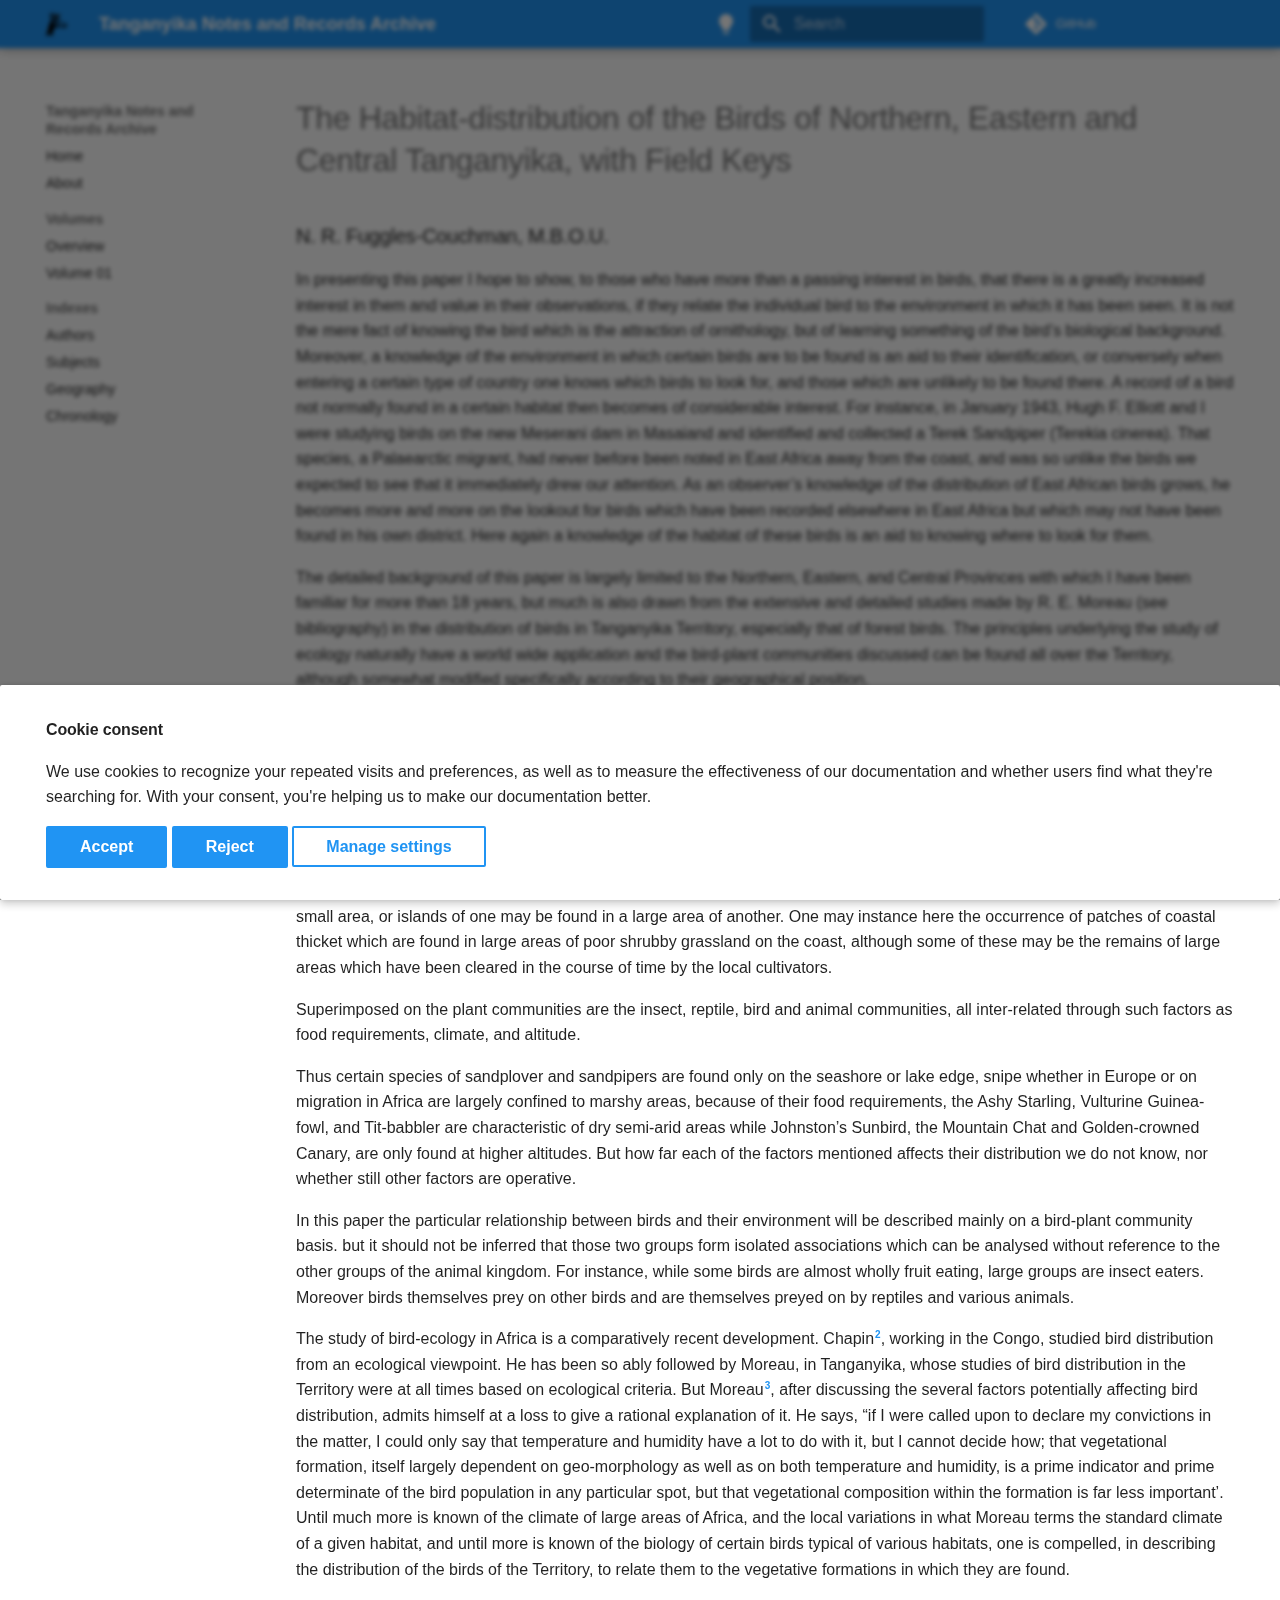
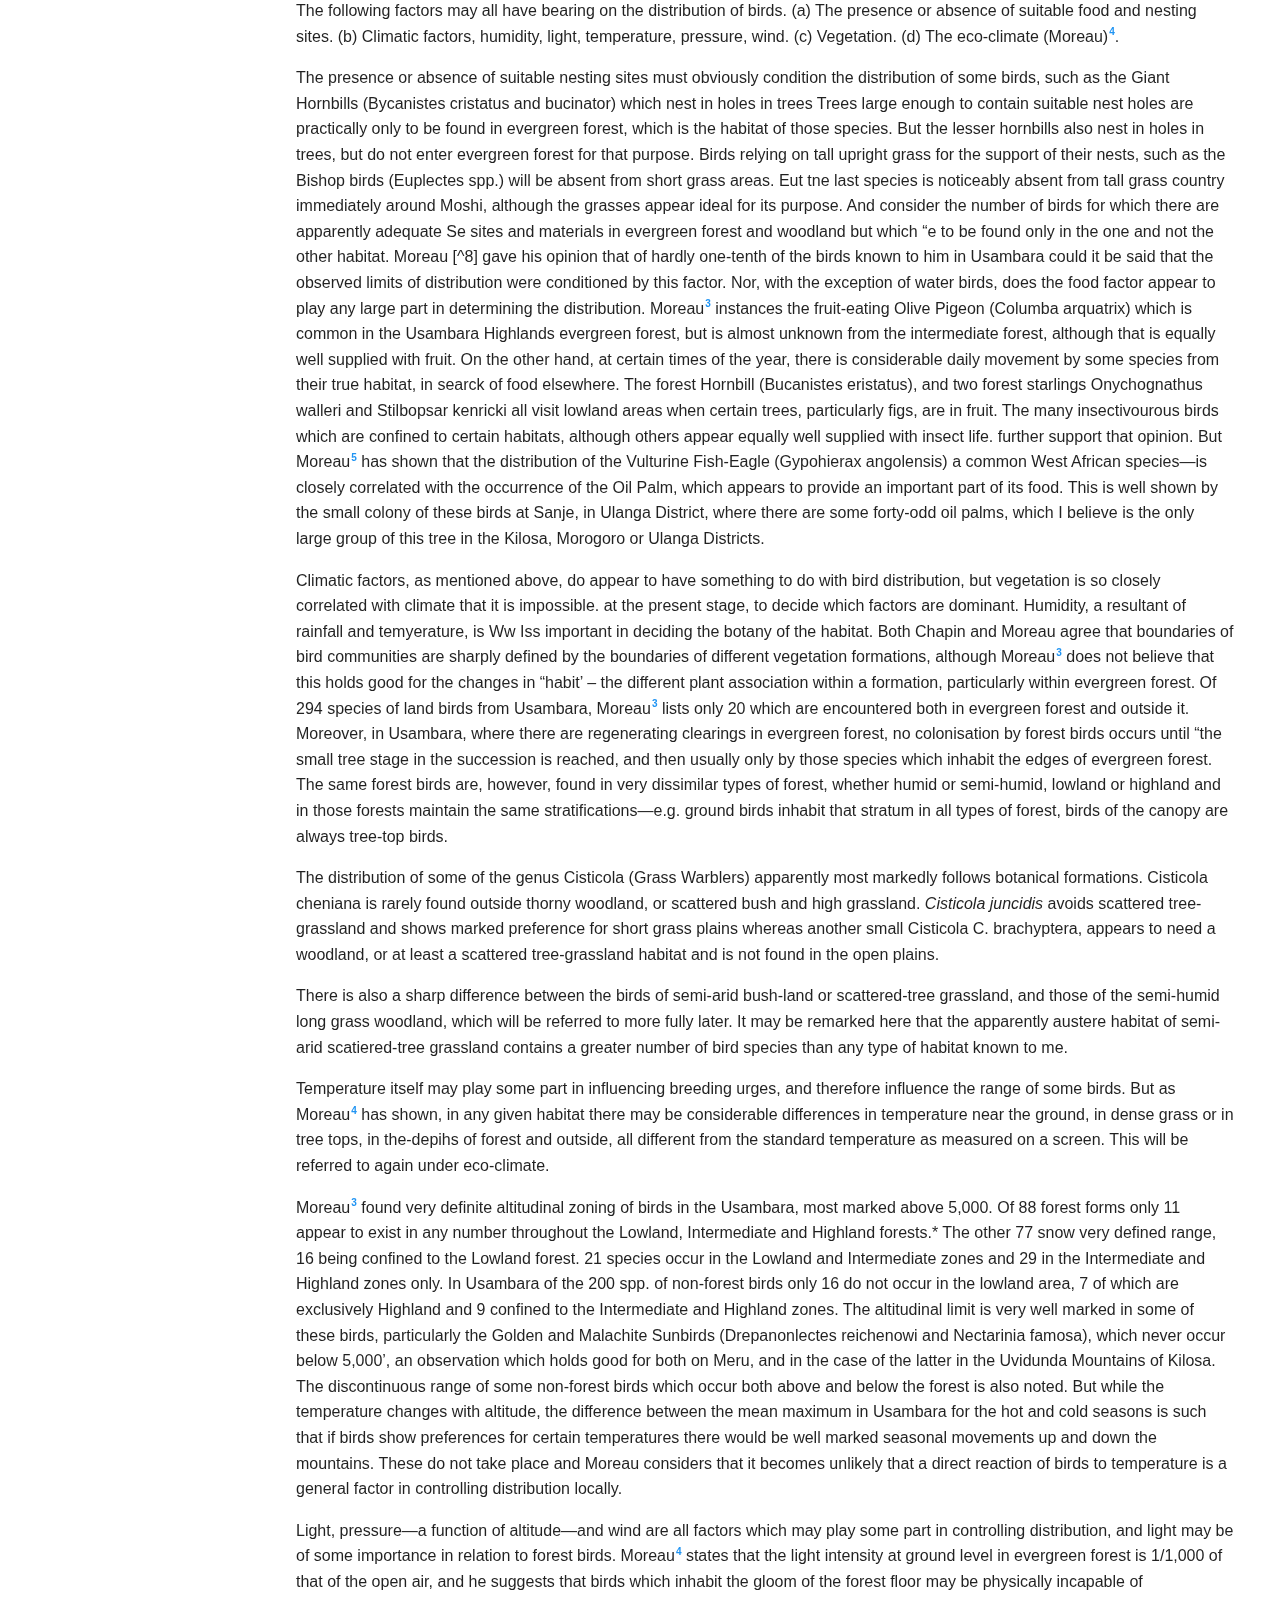
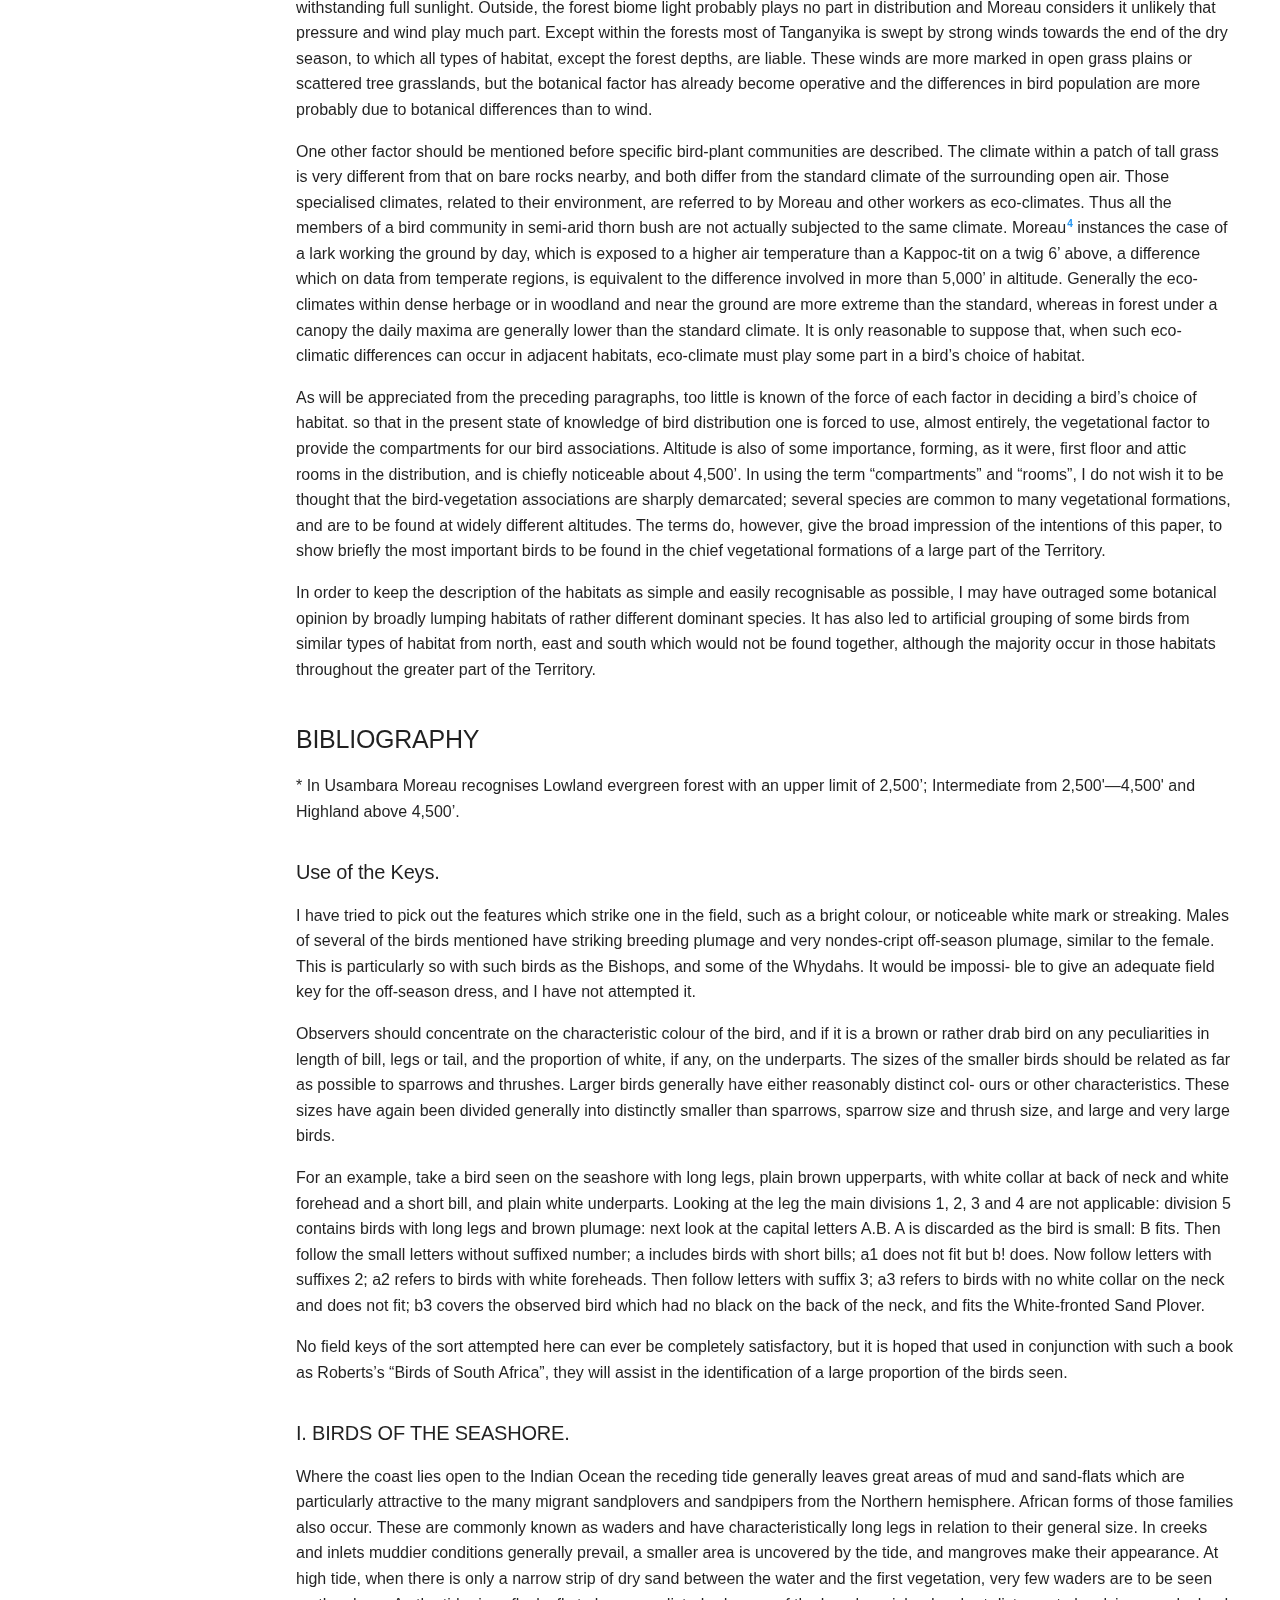
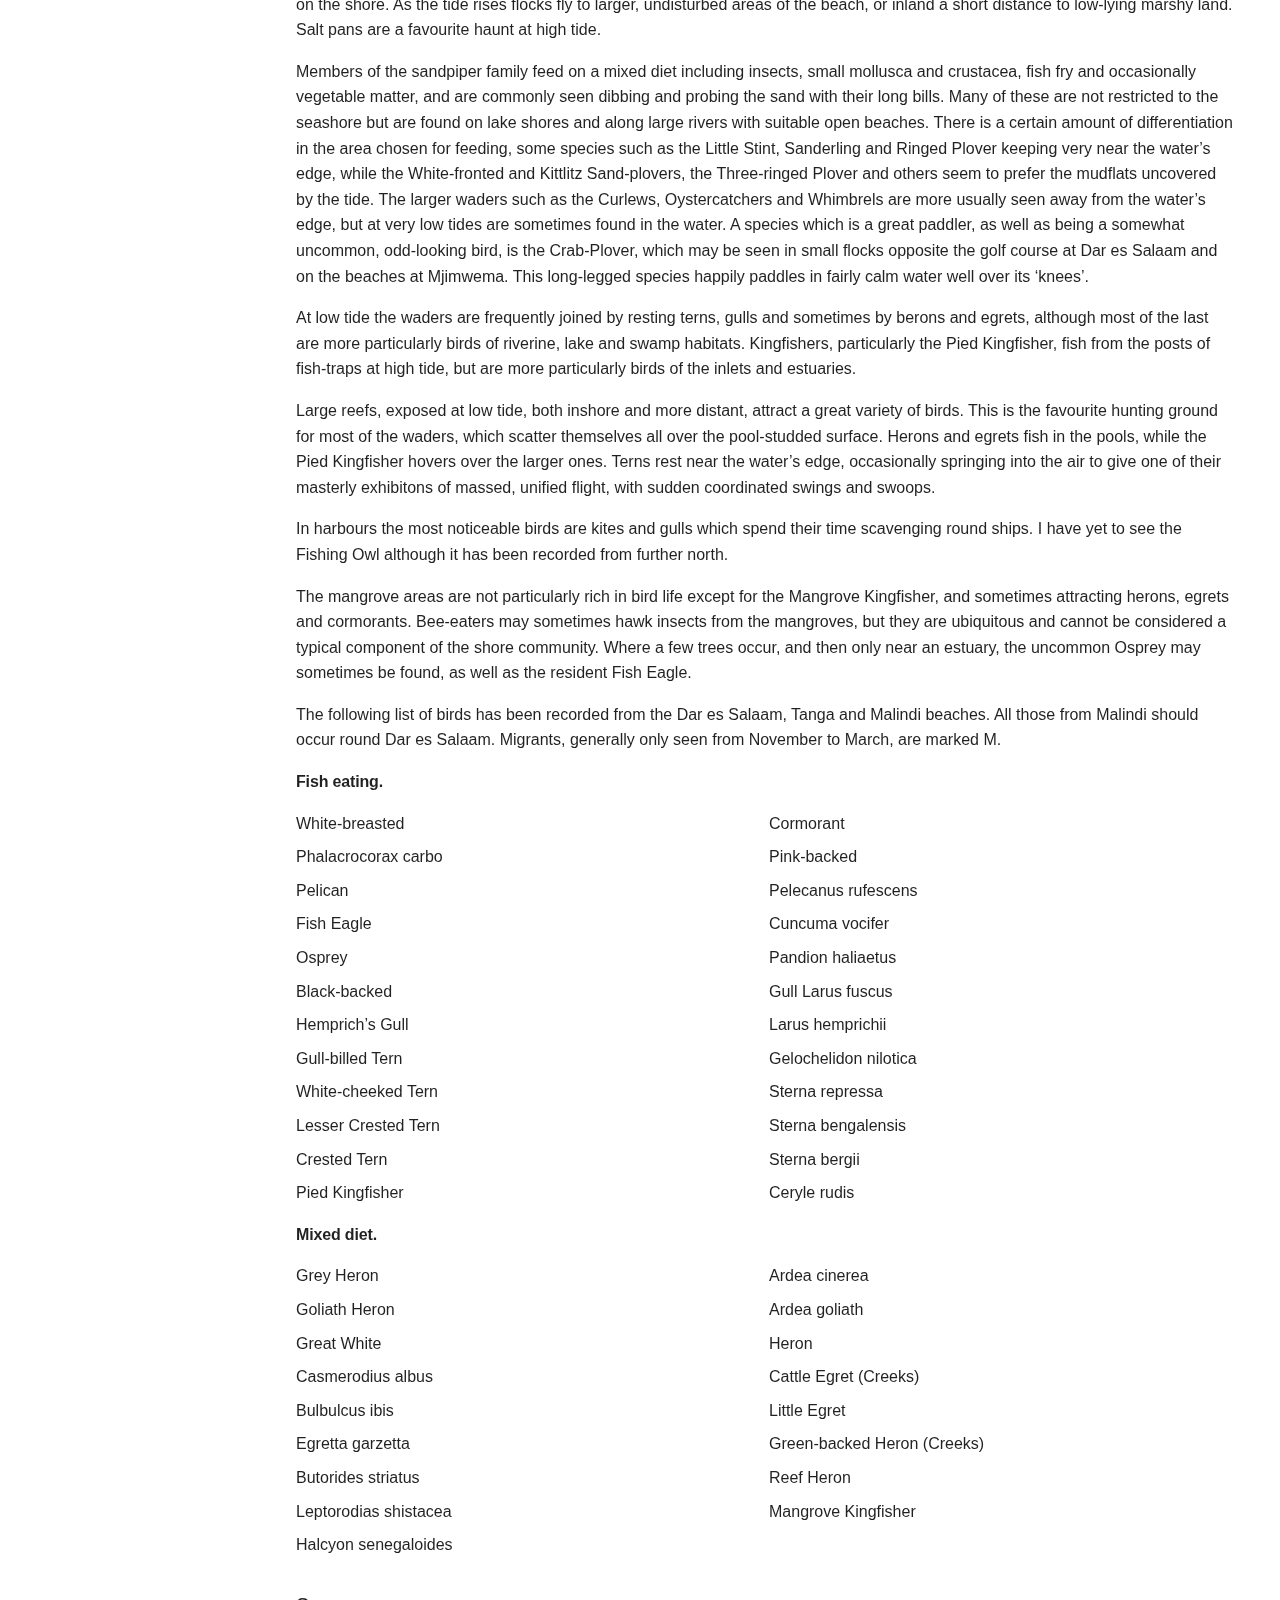
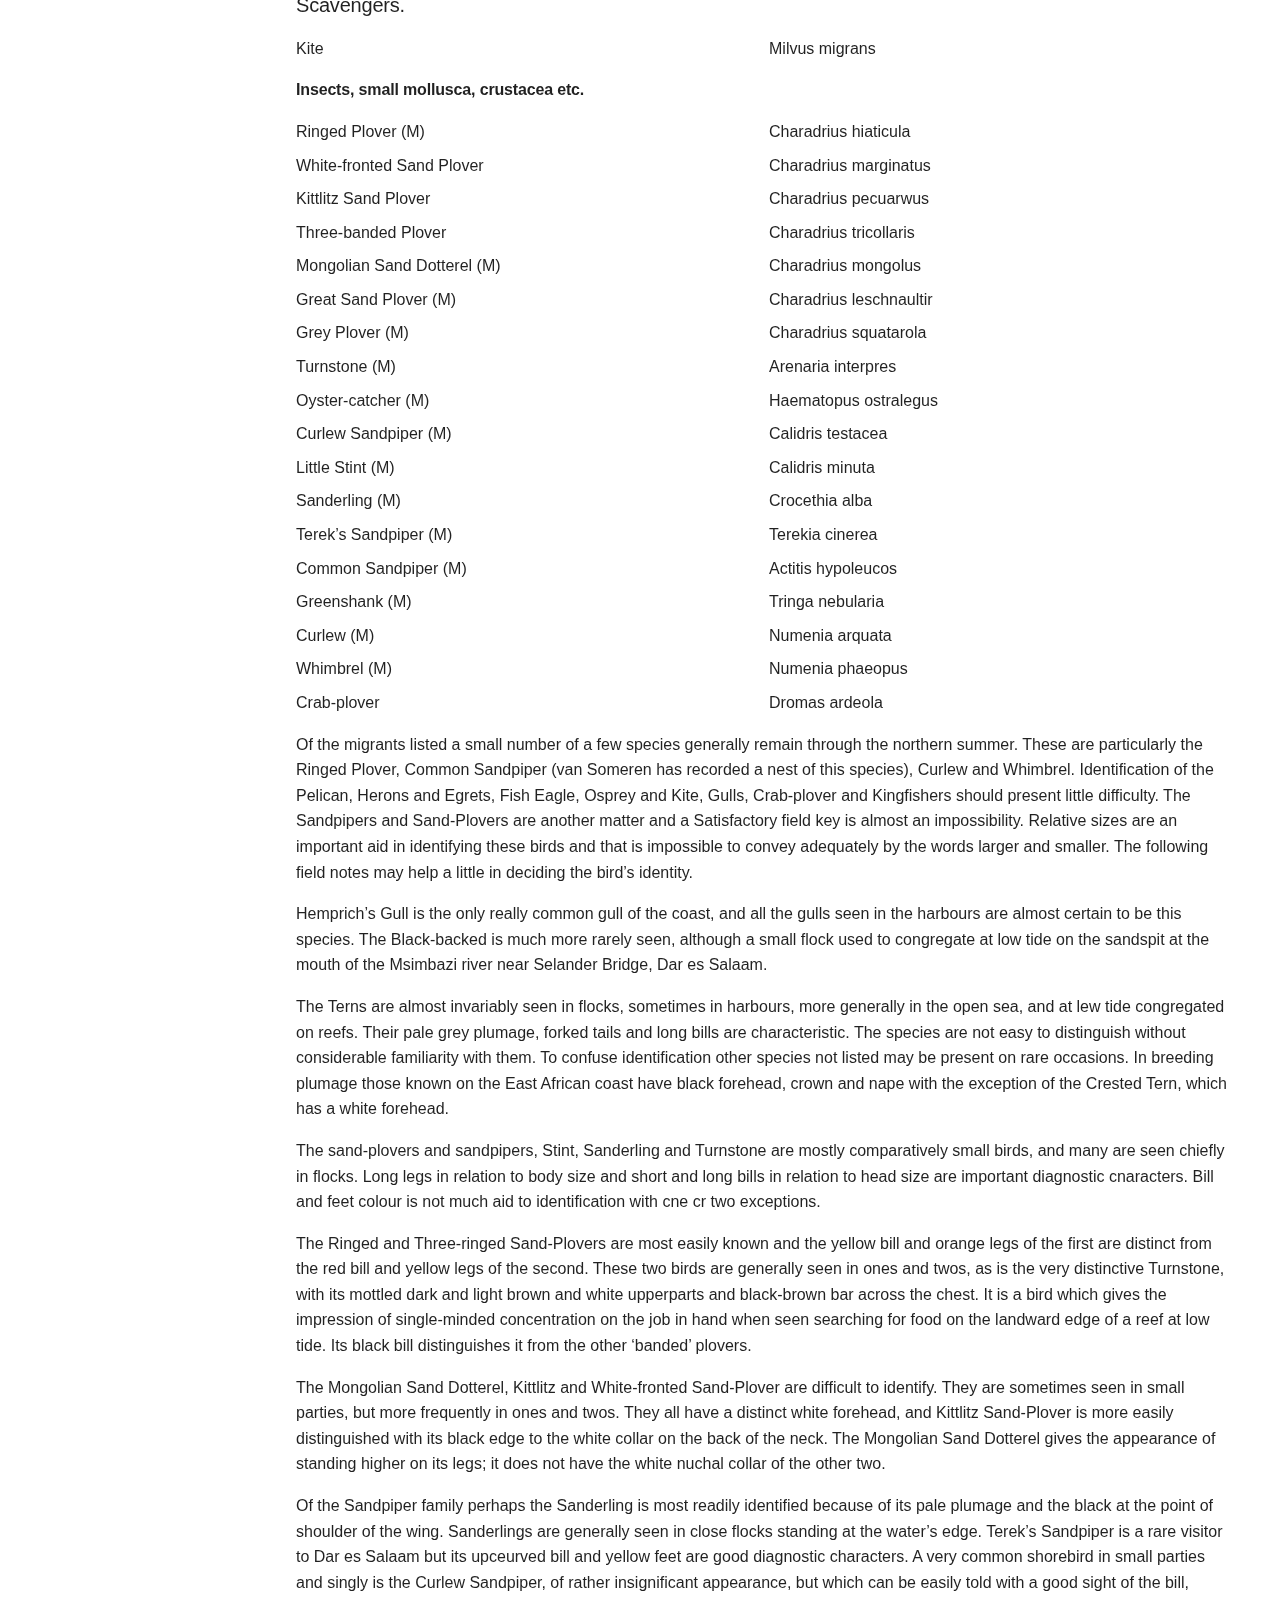
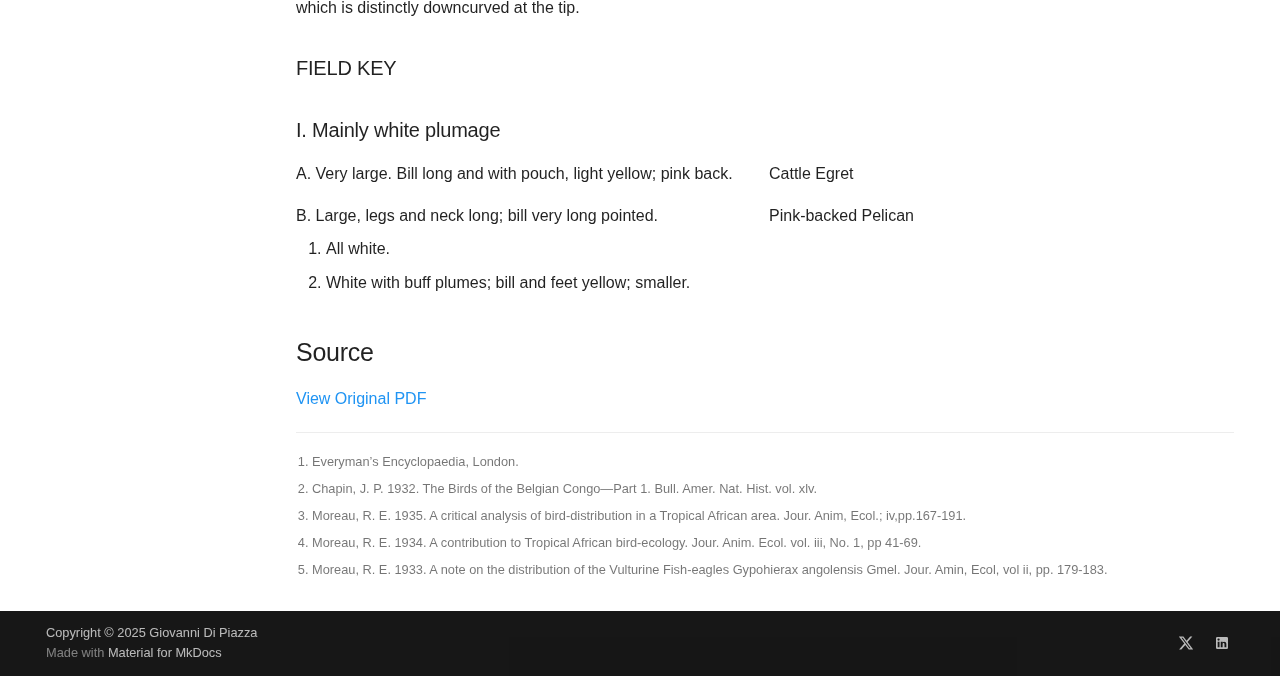
<file: volumes/vol-01/issue-01/article-05/index.html>
<!doctype html>
<html lang="en" class="no-js">
  <head>
    
      <meta charset="utf-8">
      <meta name="viewport" content="width=device-width,initial-scale=1">
      
        <meta name="description" content="A digital archive of historical records from Tanganyika (1936–1964).">
      
      
        <meta name="author" content="N. R. Fuggles-Couchman, M.B.O.U.">
      
      
        <link rel="canonical" href="https://tnrarchive.org/volumes/vol-01/issue-01/article-05/">
      
      
      
      
      <link rel="icon" href="../../../../assets/images/favicon.png">
      <meta name="generator" content="mkdocs-1.6.1, mkdocs-material-9.6.20">
    
    
      
        <title>The Habitat-distribution of the Birds of Northern, Eastern and Central Tanganyika, with Field Keys - Tanganyika Notes and Records Archive</title>
      
    
    
      <link rel="stylesheet" href="../../../../assets/stylesheets/main.e53b48f4.min.css">
      
        
        <link rel="stylesheet" href="../../../../assets/stylesheets/palette.06af60db.min.css">
      
      


    
    
      
    
    
      
        
        
        <link rel="preconnect" href="https://fonts.gstatic.com" crossorigin>
        <link rel="stylesheet" href="https://fonts.googleapis.com/css?family=Google+Sans:300,300i,400,400i,700,700i%7CRoboto+Mono:400,400i,700,700i&display=fallback">
        <style>:root{--md-text-font:"Google Sans";--md-code-font:"Roboto Mono"}</style>
      
    
    
      <link rel="stylesheet" href="https://fonts.googleapis.com/icon?family=Material+Icons">
    
      <link rel="stylesheet" href="../../../../stylesheets/extra.css">
    
    <script>__md_scope=new URL("../../../..",location),__md_hash=e=>[...e].reduce(((e,_)=>(e<<5)-e+_.charCodeAt(0)),0),__md_get=(e,_=localStorage,t=__md_scope)=>JSON.parse(_.getItem(t.pathname+"."+e)),__md_set=(e,_,t=localStorage,a=__md_scope)=>{try{t.setItem(a.pathname+"."+e,JSON.stringify(_))}catch(e){}}</script>
    
      
  


  
  

<script id="__analytics">function __md_analytics(){function e(){dataLayer.push(arguments)}window.dataLayer=window.dataLayer||[],e("js",new Date),e("config","UA-XXXXX-X"),document.addEventListener("DOMContentLoaded",(function(){document.forms.search&&document.forms.search.query.addEventListener("blur",(function(){this.value&&e("event","search",{search_term:this.value})}));document$.subscribe((function(){var t=document.forms.feedback;if(void 0!==t)for(var a of t.querySelectorAll("[type=submit]"))a.addEventListener("click",(function(a){a.preventDefault();var n=document.location.pathname,d=this.getAttribute("data-md-value");e("event","feedback",{page:n,data:d}),t.firstElementChild.disabled=!0;var r=t.querySelector(".md-feedback__note [data-md-value='"+d+"']");r&&(r.hidden=!1)})),t.hidden=!1})),location$.subscribe((function(t){e("config","UA-XXXXX-X",{page_path:t.pathname})}))}));var t=document.createElement("script");t.async=!0,t.src="https://www.googletagmanager.com/gtag/js?id=UA-XXXXX-X",document.getElementById("__analytics").insertAdjacentElement("afterEnd",t)}</script>
  
    <script>if("undefined"!=typeof __md_analytics){var consent=__md_get("__consent");consent&&consent.analytics&&__md_analytics()}</script>
  

    
    
    
  </head>
  
  
    
    
      
    
    
    
    
    <body dir="ltr" data-md-color-scheme="default" data-md-color-primary="blue" data-md-color-accent="purple">
  
    
    <input class="md-toggle" data-md-toggle="drawer" type="checkbox" id="__drawer" autocomplete="off">
    <input class="md-toggle" data-md-toggle="search" type="checkbox" id="__search" autocomplete="off">
    <label class="md-overlay" for="__drawer"></label>
    <div data-md-component="skip">
      
        
        <a href="#the-habitat-distribution-of-the-birds-of-northern-eastern-and-central-tanganyika-with-field-keys" class="md-skip">
          Skip to content
        </a>
      
    </div>
    <div data-md-component="announce">
      
    </div>
    
    
      

  

<header class="md-header md-header--shadow" data-md-component="header">
  <nav class="md-header__inner md-grid" aria-label="Header">
    <a href="../../../.." title="Tanganyika Notes and Records Archive" class="md-header__button md-logo" aria-label="Tanganyika Notes and Records Archive" data-md-component="logo">
      
  <img src="../../../../assets/logo.svg" alt="logo">

    </a>
    <label class="md-header__button md-icon" for="__drawer">
      
      <svg xmlns="http://www.w3.org/2000/svg" viewBox="0 0 24 24"><path d="M3 6h18v2H3zm0 5h18v2H3zm0 5h18v2H3z"/></svg>
    </label>
    <div class="md-header__title" data-md-component="header-title">
      <div class="md-header__ellipsis">
        <div class="md-header__topic">
          <span class="md-ellipsis">
            Tanganyika Notes and Records Archive
          </span>
        </div>
        <div class="md-header__topic" data-md-component="header-topic">
          <span class="md-ellipsis">
            
              The Habitat-distribution of the Birds of Northern, Eastern and Central Tanganyika, with Field Keys
            
          </span>
        </div>
      </div>
    </div>
    
      
        <form class="md-header__option" data-md-component="palette">
  
    
    
    
    <input class="md-option" data-md-color-media="(prefers-color-scheme: light)" data-md-color-scheme="default" data-md-color-primary="blue" data-md-color-accent="purple"  aria-label="Switch to dark mode"  type="radio" name="__palette" id="__palette_0">
    
      <label class="md-header__button md-icon" title="Switch to dark mode" for="__palette_1" hidden>
        <svg xmlns="http://www.w3.org/2000/svg" viewBox="0 0 24 24"><path d="M12 2a7 7 0 0 0-7 7c0 2.38 1.19 4.47 3 5.74V17a1 1 0 0 0 1 1h6a1 1 0 0 0 1-1v-2.26c1.81-1.27 3-3.36 3-5.74a7 7 0 0 0-7-7M9 21a1 1 0 0 0 1 1h4a1 1 0 0 0 1-1v-1H9z"/></svg>
      </label>
    
  
    
    
    
    <input class="md-option" data-md-color-media="(prefers-color-scheme: dark)" data-md-color-scheme="slate" data-md-color-primary="indigo" data-md-color-accent="indigo"  aria-label="Switch to light mode"  type="radio" name="__palette" id="__palette_1">
    
      <label class="md-header__button md-icon" title="Switch to light mode" for="__palette_0" hidden>
        <svg xmlns="http://www.w3.org/2000/svg" viewBox="0 0 24 24"><path d="M12 2a7 7 0 0 1 7 7c0 2.38-1.19 4.47-3 5.74V17a1 1 0 0 1-1 1H9a1 1 0 0 1-1-1v-2.26C6.19 13.47 5 11.38 5 9a7 7 0 0 1 7-7M9 21v-1h6v1a1 1 0 0 1-1 1h-4a1 1 0 0 1-1-1m3-17a5 5 0 0 0-5 5c0 2.05 1.23 3.81 3 4.58V16h4v-2.42c1.77-.77 3-2.53 3-4.58a5 5 0 0 0-5-5"/></svg>
      </label>
    
  
</form>
      
    
    
      <script>var palette=__md_get("__palette");if(palette&&palette.color){if("(prefers-color-scheme)"===palette.color.media){var media=matchMedia("(prefers-color-scheme: light)"),input=document.querySelector(media.matches?"[data-md-color-media='(prefers-color-scheme: light)']":"[data-md-color-media='(prefers-color-scheme: dark)']");palette.color.media=input.getAttribute("data-md-color-media"),palette.color.scheme=input.getAttribute("data-md-color-scheme"),palette.color.primary=input.getAttribute("data-md-color-primary"),palette.color.accent=input.getAttribute("data-md-color-accent")}for(var[key,value]of Object.entries(palette.color))document.body.setAttribute("data-md-color-"+key,value)}</script>
    
    
    
      
      
        <label class="md-header__button md-icon" for="__search">
          
          <svg xmlns="http://www.w3.org/2000/svg" viewBox="0 0 24 24"><path d="M9.5 3A6.5 6.5 0 0 1 16 9.5c0 1.61-.59 3.09-1.56 4.23l.27.27h.79l5 5-1.5 1.5-5-5v-.79l-.27-.27A6.52 6.52 0 0 1 9.5 16 6.5 6.5 0 0 1 3 9.5 6.5 6.5 0 0 1 9.5 3m0 2C7 5 5 7 5 9.5S7 14 9.5 14 14 12 14 9.5 12 5 9.5 5"/></svg>
        </label>
        <div class="md-search" data-md-component="search" role="dialog">
  <label class="md-search__overlay" for="__search"></label>
  <div class="md-search__inner" role="search">
    <form class="md-search__form" name="search">
      <input type="text" class="md-search__input" name="query" aria-label="Search" placeholder="Search" autocapitalize="off" autocorrect="off" autocomplete="off" spellcheck="false" data-md-component="search-query" required>
      <label class="md-search__icon md-icon" for="__search">
        
        <svg xmlns="http://www.w3.org/2000/svg" viewBox="0 0 24 24"><path d="M9.5 3A6.5 6.5 0 0 1 16 9.5c0 1.61-.59 3.09-1.56 4.23l.27.27h.79l5 5-1.5 1.5-5-5v-.79l-.27-.27A6.52 6.52 0 0 1 9.5 16 6.5 6.5 0 0 1 3 9.5 6.5 6.5 0 0 1 9.5 3m0 2C7 5 5 7 5 9.5S7 14 9.5 14 14 12 14 9.5 12 5 9.5 5"/></svg>
        
        <svg xmlns="http://www.w3.org/2000/svg" viewBox="0 0 24 24"><path d="M20 11v2H8l5.5 5.5-1.42 1.42L4.16 12l7.92-7.92L13.5 5.5 8 11z"/></svg>
      </label>
      <nav class="md-search__options" aria-label="Search">
        
        <button type="reset" class="md-search__icon md-icon" title="Clear" aria-label="Clear" tabindex="-1">
          
          <svg xmlns="http://www.w3.org/2000/svg" viewBox="0 0 24 24"><path d="M19 6.41 17.59 5 12 10.59 6.41 5 5 6.41 10.59 12 5 17.59 6.41 19 12 13.41 17.59 19 19 17.59 13.41 12z"/></svg>
        </button>
      </nav>
      
        <div class="md-search__suggest" data-md-component="search-suggest"></div>
      
    </form>
    <div class="md-search__output">
      <div class="md-search__scrollwrap" tabindex="0" data-md-scrollfix>
        <div class="md-search-result" data-md-component="search-result">
          <div class="md-search-result__meta">
            Initializing search
          </div>
          <ol class="md-search-result__list" role="presentation"></ol>
        </div>
      </div>
    </div>
  </div>
</div>
      
    
    
      <div class="md-header__source">
        <a href="https://github.com/your-org/tnr-archive" title="Go to repository" class="md-source" data-md-component="source">
  <div class="md-source__icon md-icon">
    
    <svg xmlns="http://www.w3.org/2000/svg" viewBox="0 0 448 512"><!--! Font Awesome Free 7.0.0 by @fontawesome - https://fontawesome.com License - https://fontawesome.com/license/free (Icons: CC BY 4.0, Fonts: SIL OFL 1.1, Code: MIT License) Copyright 2025 Fonticons, Inc.--><path d="M439.6 236.1 244 40.5c-5.4-5.5-12.8-8.5-20.4-8.5s-15 3-20.4 8.4L162.5 81l51.5 51.5c27.1-9.1 52.7 16.8 43.4 43.7l49.7 49.7c34.2-11.8 61.2 31 35.5 56.7-26.5 26.5-70.2-2.9-56-37.3L240.3 199v121.9c25.3 12.5 22.3 41.8 9.1 55-6.4 6.4-15.2 10.1-24.3 10.1s-17.8-3.6-24.3-10.1c-17.6-17.6-11.1-46.9 11.2-56v-123c-20.8-8.5-24.6-30.7-18.6-45L142.6 101 8.5 235.1C3 240.6 0 247.9 0 255.5s3 15 8.5 20.4l195.6 195.7c5.4 5.4 12.7 8.4 20.4 8.4s15-3 20.4-8.4l194.7-194.7c5.4-5.4 8.4-12.8 8.4-20.4s-3-15-8.4-20.4"/></svg>
  </div>
  <div class="md-source__repository">
    GitHub
  </div>
</a>
      </div>
    
  </nav>
  
</header>
    
    <div class="md-container" data-md-component="container">
      
      
        
          
        
      
      <main class="md-main" data-md-component="main">
        <div class="md-main__inner md-grid">
          
            
              
              <div class="md-sidebar md-sidebar--primary" data-md-component="sidebar" data-md-type="navigation" >
                <div class="md-sidebar__scrollwrap">
                  <div class="md-sidebar__inner">
                    



  

<nav class="md-nav md-nav--primary md-nav--integrated" aria-label="Navigation" data-md-level="0">
  <label class="md-nav__title" for="__drawer">
    <a href="../../../.." title="Tanganyika Notes and Records Archive" class="md-nav__button md-logo" aria-label="Tanganyika Notes and Records Archive" data-md-component="logo">
      
  <img src="../../../../assets/logo.svg" alt="logo">

    </a>
    Tanganyika Notes and Records Archive
  </label>
  
    <div class="md-nav__source">
      <a href="https://github.com/your-org/tnr-archive" title="Go to repository" class="md-source" data-md-component="source">
  <div class="md-source__icon md-icon">
    
    <svg xmlns="http://www.w3.org/2000/svg" viewBox="0 0 448 512"><!--! Font Awesome Free 7.0.0 by @fontawesome - https://fontawesome.com License - https://fontawesome.com/license/free (Icons: CC BY 4.0, Fonts: SIL OFL 1.1, Code: MIT License) Copyright 2025 Fonticons, Inc.--><path d="M439.6 236.1 244 40.5c-5.4-5.5-12.8-8.5-20.4-8.5s-15 3-20.4 8.4L162.5 81l51.5 51.5c27.1-9.1 52.7 16.8 43.4 43.7l49.7 49.7c34.2-11.8 61.2 31 35.5 56.7-26.5 26.5-70.2-2.9-56-37.3L240.3 199v121.9c25.3 12.5 22.3 41.8 9.1 55-6.4 6.4-15.2 10.1-24.3 10.1s-17.8-3.6-24.3-10.1c-17.6-17.6-11.1-46.9 11.2-56v-123c-20.8-8.5-24.6-30.7-18.6-45L142.6 101 8.5 235.1C3 240.6 0 247.9 0 255.5s3 15 8.5 20.4l195.6 195.7c5.4 5.4 12.7 8.4 20.4 8.4s15-3 20.4-8.4l194.7-194.7c5.4-5.4 8.4-12.8 8.4-20.4s-3-15-8.4-20.4"/></svg>
  </div>
  <div class="md-source__repository">
    GitHub
  </div>
</a>
    </div>
  
  <ul class="md-nav__list" data-md-scrollfix>
    
      
      
  
  
  
  
    <li class="md-nav__item">
      <a href="../../../.." class="md-nav__link">
        
  
  
  <span class="md-ellipsis">
    Home
    
  </span>
  

      </a>
    </li>
  

    
      
      
  
  
  
  
    <li class="md-nav__item">
      <a href="../../../../about/" class="md-nav__link">
        
  
  
  <span class="md-ellipsis">
    About
    
  </span>
  

      </a>
    </li>
  

    
      
      
  
  
  
  
    
    
    
    
      
        
        
      
    
    
    <li class="md-nav__item md-nav__item--section md-nav__item--nested">
      
        
        
          
        
        <input class="md-nav__toggle md-toggle md-toggle--indeterminate" type="checkbox" id="__nav_3" >
        
          
          <label class="md-nav__link" for="__nav_3" id="__nav_3_label" tabindex="">
            
  
  
  <span class="md-ellipsis">
    Volumes
    
  </span>
  

            <span class="md-nav__icon md-icon"></span>
          </label>
        
        <nav class="md-nav" data-md-level="1" aria-labelledby="__nav_3_label" aria-expanded="false">
          <label class="md-nav__title" for="__nav_3">
            <span class="md-nav__icon md-icon"></span>
            Volumes
          </label>
          <ul class="md-nav__list" data-md-scrollfix>
            
              
                
  
  
  
  
    <li class="md-nav__item">
      <a href="../../../index.md" class="md-nav__link">
        
  
  
  <span class="md-ellipsis">
    Overview
    
  </span>
  

      </a>
    </li>
  

              
            
              
                
  
  
  
  
    <li class="md-nav__item">
      <a href="../../" class="md-nav__link">
        
  
  
  <span class="md-ellipsis">
    Volume 01
    
  </span>
  

      </a>
    </li>
  

              
            
          </ul>
        </nav>
      
    </li>
  

    
      
      
  
  
  
  
    
    
    
    
      
        
        
      
    
    
    <li class="md-nav__item md-nav__item--section md-nav__item--nested">
      
        
        
          
        
        <input class="md-nav__toggle md-toggle md-toggle--indeterminate" type="checkbox" id="__nav_4" >
        
          
          <label class="md-nav__link" for="__nav_4" id="__nav_4_label" tabindex="">
            
  
  
  <span class="md-ellipsis">
    Indexes
    
  </span>
  

            <span class="md-nav__icon md-icon"></span>
          </label>
        
        <nav class="md-nav" data-md-level="1" aria-labelledby="__nav_4_label" aria-expanded="false">
          <label class="md-nav__title" for="__nav_4">
            <span class="md-nav__icon md-icon"></span>
            Indexes
          </label>
          <ul class="md-nav__list" data-md-scrollfix>
            
              
                
  
  
  
  
    <li class="md-nav__item">
      <a href="../../../../indexes/authors.md" class="md-nav__link">
        
  
  
  <span class="md-ellipsis">
    Authors
    
  </span>
  

      </a>
    </li>
  

              
            
              
                
  
  
  
  
    <li class="md-nav__item">
      <a href="../../../../indexes/subjects.md" class="md-nav__link">
        
  
  
  <span class="md-ellipsis">
    Subjects
    
  </span>
  

      </a>
    </li>
  

              
            
              
                
  
  
  
  
    <li class="md-nav__item">
      <a href="../../../../indexes/geography.md" class="md-nav__link">
        
  
  
  <span class="md-ellipsis">
    Geography
    
  </span>
  

      </a>
    </li>
  

              
            
              
                
  
  
  
  
    <li class="md-nav__item">
      <a href="../../../../indexes/chronology.md" class="md-nav__link">
        
  
  
  <span class="md-ellipsis">
    Chronology
    
  </span>
  

      </a>
    </li>
  

              
            
          </ul>
        </nav>
      
    </li>
  

    
  </ul>
</nav>
                  </div>
                </div>
              </div>
            
            
          
          
            <div class="md-content" data-md-component="content">
              <article class="md-content__inner md-typeset">
                
                  


  
  


<h1 id="the-habitat-distribution-of-the-birds-of-northern-eastern-and-central-tanganyika-with-field-keys">The Habitat-distribution of the Birds of Northern, Eastern and Central Tanganyika, with Field Keys<a class="headerlink" href="#the-habitat-distribution-of-the-birds-of-northern-eastern-and-central-tanganyika-with-field-keys" title="Permanent link">&para;</a></h1>
<h3 id="n-r-fuggles-couchman-mbou">N. R. Fuggles-Couchman, M.B.O.U.<a class="headerlink" href="#n-r-fuggles-couchman-mbou" title="Permanent link">&para;</a></h3>
<p>In presenting this paper I hope to show, to those who have more than a passing interest in birds, that there is a greatly increased interest in them and value in their observations, if they relate the individual bird to the environment in which it has been seen. It is not the mere fact of knowing the bird which is the attraction of ornithology, but of learning something of the bird’s biological background. Moreover, a knowledge of the environment in which certain birds are to be found is an aid to their identification, or conversely when entering a certain type of country one knows which birds to look for, and those which are unlikely to be found there. A record of a bird not normally found in a certain habitat then becomes of considerable interest. For instance, in January 1943, Hugh F. Elliott and I were studying birds on the new Meserani dam in Masaiand and identified and collected a Terek Sandpiper (Terekia cinerea). That species, a Palaearctic migrant, had never before been noted in East Africa away from the coast, and was so unlike the birds we expected to see that it immediately drew our attention. As an observer’s knowledge of the distribution of East African birds grows, he becomes more and more on the lookout for birds which have been recorded elsewhere in East Africa but which may not have been found in his own district. Here again a knowledge of the habitat of these birds is an aid to knowing where to look for them.</p>
<p>The detailed background of this paper is largely limited to the Northern, Eastern, and Central Provinces with which I have been familiar for more than 18 years, but much is also drawn from the extensive and detailed studies made by R. E. Moreau (see bibliography) in the distribution of
birds in Tanganyika Territory, especially that of forest birds. The principles underlying the study of ecology naturally have a world wide application and the bird-plant communities discussed can be found all over the Territory, although somewhat modified specifically according to their
geographical position.</p>
<p>Ecology may be defined as “the study of an organism as a whole in relation to its environment”<sup id="fnref:1"><a class="footnote-ref" href="#fn:1">1</a></sup> The environment will be a synthesis of various factors, climate, soil, geography, altitude, all of which condition the composition of the vegetation, which in turn generally determines the
incidence of the fauna. A study of plants shows that certain species will be found grouped together in “associations”. The commonest plant in an association is known as a “dominant’ and gives its name to the association.</p>
<p>A well known association in Tanganyika is the “miombo” woodland in which trees of species of Brachystegia and Isoberlinia sp. are either individually or co-dominant. Another is the much closer bushy woodland of the Moshi area, where Combretum spp. are dominant. Plant associations do not, however, always cover extensive areas, and one may give place to another in a comparatively small area, or islands of one may be found in a large area of another. One may instance here the occurrence of patches of coastal thicket which are found in large areas of poor shrubby grassland on the coast, although some of these may be the remains of large areas which have been cleared in the course of time by the local cultivators.</p>
<p>Superimposed on the plant communities are the insect, reptile, bird and animal communities, all inter-related through such factors as food requirements, climate, and altitude.</p>
<p>Thus certain species of sandplover and sandpipers are found only on the seashore or lake edge, snipe whether in Europe or on migration in Africa are largely confined to marshy areas, because of their food requirements, the Ashy Starling, Vulturine Guinea-fowl, and Tit-babbler are characteristic of dry semi-arid areas while Johnston’s Sunbird, the Mountain Chat and Golden-crowned Canary, are only found at higher altitudes. But how far each of the factors mentioned affects their distribution we do not know, nor whether still other factors are operative.</p>
<p>In this paper the particular relationship between birds and their environment will be described mainly on a bird-plant community basis. but it should not be inferred that those two groups form isolated associations which can be analysed without reference to the other groups of the
animal kingdom. For instance, while some birds are almost wholly fruit eating, large groups are insect eaters. Moreover birds themselves prey on other birds and are themselves preyed on by reptiles and various animals.</p>
<p>The study of bird-ecology in Africa is a comparatively recent development. Chapin<sup id="fnref:2"><a class="footnote-ref" href="#fn:2">2</a></sup>, working in the Congo, studied bird distribution from an ecological viewpoint. He has been so ably followed by Moreau, in Tanganyika, whose studies of bird distribution in the Territory were at all times based on ecological criteria. But Moreau<sup id="fnref:3"><a class="footnote-ref" href="#fn:3">3</a></sup>, after discussing the several factors potentially affecting bird distribution, admits himself at a loss to give a rational explanation of it. He says, “if I were called upon to declare my convictions in the matter, I could only say that temperature and humidity have a lot to do with it, but I cannot decide how; that vegetational
formation, itself largely dependent on geo-morphology as well as on both temperature and humidity, is a prime indicator and prime determinate of the bird population in any particular spot, but that vegetational composition within the formation is far less important’. Until much more is
known of the climate of large areas of Africa, and the local variations in what Moreau terms the standard climate of a given habitat, and until more is known of the biology of certain birds typical of various habitats, one is compelled, in describing the distribution of the birds of the Territory, to
relate them to the vegetative formations in which they are found.</p>
<p>The following factors may all have bearing on the distribution of birds.
(a) The presence or absence of suitable food and nesting sites.
(b) Climatic factors, humidity, light, temperature, pressure, wind.
(c) Vegetation.
(d) The eco-climate (Moreau)<sup id="fnref:4"><a class="footnote-ref" href="#fn:4">4</a></sup>.</p>
<p>The presence or absence of suitable nesting sites must obviously condition the distribution of some birds, such as the Giant Hornbills (Bycanistes cristatus and bucinator) which nest in holes in trees Trees large enough to contain suitable nest holes are practically only to be found in
evergreen forest, which is the habitat of those species. But the lesser hornbills also nest in holes in trees, but do not enter evergreen forest for that purpose. Birds relying on tall upright grass for the support of their nests, such as the Bishop birds (Euplectes spp.) will be absent from short grass areas. Eut tne last species is noticeably absent from tall grass country immediately around Moshi, although the grasses appear ideal for its purpose. And consider the number of birds for which there are apparently adequate Se sites and materials in evergreen forest and woodland but which “e to be found only in the one and not the other habitat. Moreau [^8] gave his opinion that of hardly one-tenth of the birds known to him in Usambara could it be said that the observed limits of distribution were conditioned by this factor. Nor, with the exception of water birds, does the food factor appear to play any large part in determining the distribution. Moreau<sup id="fnref2:3"><a class="footnote-ref" href="#fn:3">3</a></sup> instances the fruit-eating Olive Pigeon (Columba arquatrix) which is common in the Usambara Highlands evergreen forest, but is almost unknown from the intermediate forest, although that is equally well supplied with fruit. On the other hand, at certain times of the year, there is considerable daily movement by some species from their true habitat, in searck of food elsewhere. The forest Hornbill (Bucanistes eristatus), and two forest starlings Onychognathus walleri and Stilbopsar kenricki all visit lowland areas when certain trees, particularly figs, are in
fruit. The many insectivourous birds which are confined to certain habitats, although others appear equally well supplied with insect life. further support that opinion. But Moreau<sup id="fnref:5"><a class="footnote-ref" href="#fn:5">5</a></sup> has shown that the distribution of the Vulturine Fish-Eagle (Gypohierax angolensis) a common West African species—is closely correlated with the occurrence of the Oil Palm, which appears to provide an important part of its food. This is well shown by the small colony of these birds at Sanje, in Ulanga District, where there are some forty-odd oil palms, which I believe is the only large group of this tree in the Kilosa, Morogoro or Ulanga Districts.</p>
<p>Climatic factors, as mentioned above, do appear to have something to do with bird distribution, but vegetation is so closely correlated with climate that it is impossible. at the present stage, to decide which factors are dominant. Humidity, a resultant of rainfall and temyerature, is Ww Iss
important in deciding the botany of the habitat. Both Chapin and Moreau agree that boundaries of bird communities are sharply defined by the boundaries of different vegetation formations, although Moreau<sup id="fnref3:3"><a class="footnote-ref" href="#fn:3">3</a></sup> does not believe that this holds good for the changes in “habit’ – the different plant association within a formation, particularly within evergreen forest. Of 294 species of land birds from Usambara, Moreau<sup id="fnref4:3"><a class="footnote-ref" href="#fn:3">3</a></sup> lists only 20 which are encountered both in evergreen forest and outside it. Moreover, in Usambara, where there are regenerating clearings in evergreen forest, no colonisation by forest birds occurs until “the small tree stage in the succession is reached, and then usually only by those species which inhabit the edges of evergreen forest. The same forest birds are, however, found in very dissimilar types of forest, whether humid or semi-humid, lowland or highland and in those forests maintain the same stratifications—e.g. ground birds inhabit that stratum in all types of forest, birds of the canopy are always tree-top birds.</p>
<p>The distribution of some of the genus Cisticola (Grass Warblers) apparently most markedly follows botanical formations. Cisticola cheniana is rarely found outside thorny woodland, or scattered bush and high grassland. <em>Cisticola juncidis</em> avoids scattered tree-grassland and shows marked preference for short grass plains whereas another small Cisticola C. brachyptera, appears to need a woodland, or at least a scattered tree-grassland habitat and is not found in the open plains.</p>
<p>There is also a sharp difference between the birds of semi-arid bush-land or scattered-tree grassland, and those of the semi-humid long grass woodland, which will be referred to more fully later. It may be remarked here that the apparently austere habitat of semi-arid scatiered-tree grassland contains a greater number of bird species than any type of habitat known to me.</p>
<p>Temperature itself may play some part in influencing breeding urges, and therefore influence the range of some birds. But as Moreau<sup id="fnref2:4"><a class="footnote-ref" href="#fn:4">4</a></sup> has shown, in any given habitat there may be considerable differences in temperature near the ground, in dense grass or in tree tops, in the-depihs of forest and outside, all different from the standard temperature as measured on a screen. This will be referred to again under eco-climate.</p>
<p>Moreau<sup id="fnref5:3"><a class="footnote-ref" href="#fn:3">3</a></sup> found very definite altitudinal zoning of birds in the Usambara, most marked above 5,000. Of 88 forest forms only 11 appear to exist in any number throughout the Lowland, Intermediate and Highland forests.* The other 77 snow very defined range, 16 being confined to
the Lowland forest. 21 species occur in the Lowland and Intermediate zones and 29 in the Intermediate and Highland zones only. In Usambara of the 200 spp. of non-forest birds only 16 do not occur in the lowland area, 7 of which are exclusively Highland and 9 confined to the Intermediate and Highland zones. The altitudinal limit is very well marked in some of these
birds, particularly the Golden and Malachite Sunbirds (Drepanonlectes reichenowi and Nectarinia famosa), which never occur below 5,000’, an observation which holds good for both on Meru, and in the case of the latter in the Uvidunda Mountains of Kilosa. The discontinuous range of some non-forest birds which occur both above and below the forest is also noted. But while the temperature changes with altitude, the difference between the mean maximum in Usambara for the hot and cold seasons is such that if birds show preferences for certain temperatures there would be well marked seasonal movements up and down the mountains. These do not take place and Moreau considers that it becomes unlikely that a direct reaction of birds to temperature is a general factor in controlling distribution locally.</p>
<p>Light, pressure—a function of altitude—and wind are all factors which may play some part in controlling distribution, and light may be of some importance in relation to forest birds. Moreau<sup id="fnref3:4"><a class="footnote-ref" href="#fn:4">4</a></sup> states that the light intensity at ground level in evergreen forest is 1/1,000 of that of the open air, and he suggests that birds which inhabit the gloom of the forest floor may be physically incapable of withstanding full sunlight. Outside, the forest biome light probably plays no part in distribution and Moreau considers it unlikely that pressure and wind play much part. Except within the forests most of Tanganyika is swept by strong winds towards the end of the dry season, to which all types of habitat, except the forest depths, are liable. These winds are more marked in open grass plains or scattered tree grasslands, but the botanical factor has already become operative and the differences in bird population are more probably due to botanical differences than to wind.</p>
<p>One other factor should be mentioned before specific bird-plant communities are described. The climate within a patch of tall grass is very different from that on bare rocks nearby, and both differ from the standard climate of the surrounding open air. Those specialised climates, related to their environment, are referred to by Moreau and other workers as eco-climates. Thus all the members of a bird community in semi-arid thorn bush are not actually subjected to the same climate. Moreau<sup id="fnref4:4"><a class="footnote-ref" href="#fn:4">4</a></sup> instances the case of a lark working the ground by day, which is exposed to a higher air temperature than a Kappoc-tit on a twig 6’ above, a difference which on data from temperate regions, is equivalent to the difference involved in more than 5,000’ in altitude. Generally the eco-climates within dense herbage or in woodland and near the ground are more extreme than the standard, whereas in forest under a canopy the daily maxima are generally lower than the standard climate. It is only reasonable to suppose that, when such eco-climatic differences can occur in adjacent habitats, eco-climate must play some part in a bird’s choice of habitat.</p>
<p>As will be appreciated from the preceding paragraphs, too little is known of the force of each factor in deciding a bird’s choice of habitat. so that in the present state of knowledge of bird distribution one is forced to use, almost entirely, the vegetational factor to provide the compartments for our bird associations. Altitude is also of some importance, forming, as
it were, first floor and attic rooms in the distribution, and is chiefly noticeable about 4,500’. In using the term “compartments” and “rooms”, I do not wish it to be thought that the bird-vegetation associations are sharply demarcated; several species are common to many vegetational formations, and are to be found at widely different altitudes. The terms do, however, give the broad impression of the intentions of this paper, to show briefly
the most important birds to be found in the chief vegetational formations of a large part of the Territory.</p>
<p>In order to keep the description of the habitats as simple and easily recognisable as possible, I may have outraged some botanical opinion by broadly lumping habitats of rather different dominant species. It has also led to artificial grouping of some birds from similar types of habitat from north, east and south which would not be found together, although the majority occur in those habitats throughout the greater part of the Territory.</p>
<h2 id="bibliography">BIBLIOGRAPHY<a class="headerlink" href="#bibliography" title="Permanent link">&para;</a></h2>
<p>* In Usambara Moreau recognises Lowland evergreen forest with an upper limit of 2,500’; Intermediate from 2,500'—4,500' and Highland above 4,500’.</p>
<h3 id="use-of-the-keys">Use of the Keys.<a class="headerlink" href="#use-of-the-keys" title="Permanent link">&para;</a></h3>
<p>I have tried to pick out the features which strike one in the field, such as a bright colour, or noticeable white mark or streaking. Males of several of the birds mentioned have striking breeding plumage and very nondes-cript off-season plumage, similar to the female. This is particularly so with such birds as the Bishops, and some of the Whydahs. It would be impossi-
ble to give an adequate field key for the off-season dress, and I have not attempted it.</p>
<p>Observers should concentrate on the characteristic colour of the bird, and if it is a brown or rather drab bird on any peculiarities in length of bill, legs or tail, and the proportion of white, if any, on the underparts. The sizes of the smaller birds should be related as far as possible to sparrows and thrushes. Larger birds generally have either reasonably distinct col-
ours or other characteristics. These sizes have again been divided generally into distinctly smaller than sparrows, sparrow size and thrush size, and large and very large birds.</p>
<p>For an example, take a bird seen on the seashore with long legs, plain brown upperparts, with white collar at back of neck and white forehead and a short bill, and plain white underparts. Looking at the leg the main divisions 1, 2, 3 and 4 are not applicable: division 5 contains birds with long legs and brown plumage: next look at the capital letters A.B. A is discarded as the bird is small: B fits. Then follow the small letters without suffixed number; a includes birds with short bills; a1 does not fit but b! does. Now follow letters with suffixes 2; a2 refers to birds with white
foreheads. Then follow letters with suffix 3; a3 refers to birds with no white collar on the neck and does not fit; b3 covers the observed bird which had no black on the back of the neck, and fits the White-fronted Sand Plover.</p>
<p>No field keys of the sort attempted here can ever be completely satisfactory, but it is hoped that used in conjunction with such a book as Roberts’s “Birds of South Africa”, they will assist in the identification of a large proportion of the birds seen.</p>
<h3 id="i-birds-of-the-seashore">I. BIRDS OF THE SEASHORE.<a class="headerlink" href="#i-birds-of-the-seashore" title="Permanent link">&para;</a></h3>
<p>Where the coast lies open to the Indian Ocean the receding tide generally leaves great areas of mud and sand-flats which are particularly attractive to the many migrant sandplovers and sandpipers from the Northern hemisphere. African forms of those families also occur. These are commonly known as waders and have characteristically long legs in relation to their general size. In creeks and inlets muddier conditions generally prevail, a smaller area is uncovered by the tide, and mangroves make their appearance. At high tide, when there is only a narrow strip
of dry sand between the water and the first vegetation, very few waders are to be seen on the shore. As the tide rises flocks fly to larger, undisturbed areas of the beach, or inland a short distance to low-lying marshy land. Salt pans are a favourite haunt at high tide.</p>
<p>Members of the sandpiper family feed on a mixed diet including insects, small mollusca and crustacea, fish fry and occasionally vegetable matter, and are commonly seen dibbing and probing the sand with their long bills. Many of these are not restricted to the seashore but are found on lake shores and along large rivers with suitable open beaches. There
is a certain amount of differentiation in the area chosen for feeding, some species such as the Little Stint, Sanderling and Ringed Plover keeping very near the water’s edge, while the White-fronted and Kittlitz Sand-plovers, the Three-ringed Plover and others seem to prefer the mudflats uncovered by the tide. The larger waders such as the Curlews, Oystercatchers and Whimbrels are more usually seen away from the water’s edge, but at very low tides are sometimes found in the water. A species which is a great paddler, as well as being a somewhat uncommon, odd-looking bird, is the Crab-Plover, which may be seen in small flocks opposite the golf course at Dar es Salaam and on the beaches at Mjimwema. This long-legged species happily paddles in fairly calm water well over its ‘knees’.</p>
<p>At low tide the waders are frequently joined by resting terns, gulls and sometimes by berons and egrets, although most of the last are more particularly birds of riverine, lake and swamp habitats. Kingfishers, particularly the Pied Kingfisher, fish from the posts of fish-traps at high tide, but are more particularly birds of the inlets and estuaries.</p>
<p>Large reefs, exposed at low tide, both inshore and more distant, attract a great variety of birds. This is the favourite hunting ground for most of the waders, which scatter themselves all over the pool-studded surface. Herons and egrets fish in the pools, while the Pied Kingfisher hovers over the larger ones. Terns rest near the water’s edge, occasionally springing into the air to give one of their masterly exhibitons of massed, unified flight, with sudden coordinated swings and swoops.</p>
<p>In harbours the most noticeable birds are kites and gulls which spend their time scavenging round ships. I have yet to see the Fishing Owl although it has been recorded from further north.</p>
<p>The mangrove areas are not particularly rich in bird life except for the Mangrove Kingfisher, and sometimes attracting herons, egrets and cormorants. Bee-eaters may sometimes hawk insects from the mangroves, but they are ubiquitous and cannot be considered a typical component of
the shore community. Where a few trees occur, and then only near an estuary, the uncommon Osprey may sometimes be found, as well as the resident Fish Eagle.</p>
<p>The following list of birds has been recorded from the Dar es Salaam, Tanga and Malindi beaches. All those from Malindi should occur round Dar es Salaam. Migrants, generally only seen from November to March, are marked M.</p>
<h4 id="fish-eating">Fish eating.<a class="headerlink" href="#fish-eating" title="Permanent link">&para;</a></h4>
<div class="grid">
<p>White-breasted</p>
<p>Cormorant</p>
<p>Phalacrocorax carbo</p>
<p>Pink-backed</p>
<p>Pelican</p>
<p>Pelecanus rufescens</p>
<p>Fish Eagle</p>
<p>Cuncuma vocifer</p>
<p>Osprey</p>
<p>Pandion haliaetus</p>
<p>Black-backed</p>
<p>Gull Larus fuscus</p>
<p>Hemprich’s Gull</p>
<p>Larus hemprichii</p>
<p>Gull-billed Tern</p>
<p>Gelochelidon nilotica</p>
<p>White-cheeked Tern</p>
<p>Sterna repressa</p>
<p>Lesser Crested Tern</p>
<p>Sterna bengalensis</p>
<p>Crested Tern</p>
<p>Sterna bergii</p>
<p>Pied Kingfisher</p>
<p>Ceryle rudis</p>
</div>
<h4 id="mixed-diet">Mixed diet.<a class="headerlink" href="#mixed-diet" title="Permanent link">&para;</a></h4>
<div class="grid">
<p>Grey Heron</p>
<p>Ardea cinerea</p>
<p>Goliath Heron</p>
<p>Ardea goliath</p>
<p>Great White</p>
<p>Heron</p>
<p>Casmerodius albus</p>
<p>Cattle Egret (Creeks)</p>
<p>Bulbulcus ibis</p>
<p>Little Egret</p>
<p>Egretta garzetta</p>
<p>Green-backed Heron (Creeks)</p>
<p>Butorides striatus</p>
<p>Reef Heron</p>
<p>Leptorodias shistacea</p>
<p>Mangrove Kingfisher</p>
<p>Halcyon senegaloides</p>
</div>
<h3 id="scavengers">Scavengers.<a class="headerlink" href="#scavengers" title="Permanent link">&para;</a></h3>
<div class="grid">
<p>Kite</p>
<p>Milvus migrans</p>
</div>
<h4 id="insects-small-mollusca-crustacea-etc">Insects, small mollusca, crustacea etc.<a class="headerlink" href="#insects-small-mollusca-crustacea-etc" title="Permanent link">&para;</a></h4>
<div class="grid">
<p>Ringed Plover (M)</p>
<p>Charadrius hiaticula</p>
<p>White-fronted Sand Plover</p>
<p>Charadrius marginatus</p>
<p>Kittlitz Sand Plover</p>
<p>Charadrius pecuarwus</p>
<p>Three-banded Plover</p>
<p>Charadrius tricollaris</p>
<p>Mongolian Sand Dotterel (M)</p>
<p>Charadrius mongolus</p>
<p>Great Sand Plover (M)</p>
<p>Charadrius leschnaultir</p>
<p>Grey Plover (M)</p>
<p>Charadrius squatarola</p>
<p>Turnstone (M)</p>
<p>Arenaria interpres</p>
<p>Oyster-catcher (M)</p>
<p>Haematopus ostralegus</p>
<p>Curlew Sandpiper (M)</p>
<p>Calidris testacea</p>
<p>Little Stint (M)</p>
<p>Calidris minuta</p>
<p>Sanderling (M)</p>
<p>Crocethia alba</p>
<p>Terek’s Sandpiper (M)</p>
<p>Terekia cinerea</p>
<p>Common Sandpiper (M)</p>
<p>Actitis hypoleucos</p>
<p>Greenshank (M)</p>
<p>Tringa nebularia</p>
<p>Curlew (M)</p>
<p>Numenia arquata</p>
<p>Whimbrel (M)</p>
<p>Numenia phaeopus</p>
<p>Crab-plover</p>
<p>Dromas ardeola</p>
</div>
<p>Of the migrants listed a small number of a few species generally remain through the northern summer. These are particularly the Ringed Plover, Common Sandpiper (van Someren has recorded a nest of this species), Curlew and Whimbrel. Identification of the Pelican, Herons and Egrets, Fish Eagle, Osprey and Kite, Gulls, Crab-plover and Kingfishers should present little difficulty. The Sandpipers and Sand-Plovers are another matter and a Satisfactory field key is almost an impossibility. Relative sizes are an important aid in identifying these birds and that is impossible to convey adequately by the words larger and smaller. The following field notes may
help a little in deciding the bird’s identity.</p>
<p>Hemprich’s Gull is the only really common gull of the coast, and all the gulls seen in the harbours are almost certain to be this species. The Black-backed is much more rarely seen, although a small flock used to congregate at low tide on the sandspit at the mouth of the Msimbazi river near Selander Bridge, Dar es Salaam.</p>
<p>The Terns are almost invariably seen in flocks, sometimes in harbours, more generally in the open sea, and at lew tide congregated on reefs. Their pale grey plumage, forked tails and long bills are characteristic. The species are not easy to distinguish without considerable familiarity with them. To confuse identification other species not listed may be present on rare occasions. In breeding plumage those known on the East African coast have black forehead, crown and nape with the exception of the Crested Tern, which has a white forehead.</p>
<p>The sand-plovers and sandpipers, Stint, Sanderling and Turnstone are mostly comparatively small birds, and many are seen chiefly in flocks. Long legs in relation to body size and short and long bills in relation to head size are important diagnostic cnaracters. Bill and feet colour is not
much aid to identification with cne cr two exceptions.</p>
<p>The Ringed and Three-ringed Sand-Plovers are most easily known and the yellow bill and orange legs of the first are distinct from the red bill and yellow legs of the second. These two birds are generally seen in ones and twos, as is the very distinctive Turnstone, with its mottled dark and light brown and white upperparts and black-brown bar across the chest. It is a bird which gives the impression of single-minded concentration on the job in hand when seen searching for food on the landward edge of a reef at low tide. Its black bill distinguishes it from the other ‘banded’ plovers.</p>
<p>The Mongolian Sand Dotterel, Kittlitz and White-fronted Sand-Plover are difficult to identify. They are sometimes seen in small parties, but more frequently in ones and twos. They all have a distinct white forehead, and Kittlitz Sand-Plover is more easily distinguished with its black
edge to the white collar on the back of the neck. The Mongolian Sand Dotterel gives the appearance of standing higher on its legs; it does not have the white nuchal collar of the other two.</p>
<p>Of the Sandpiper family perhaps the Sanderling is most readily identified because of its pale plumage and the black at the point of shoulder of the wing. Sanderlings are generally seen in close flocks standing at the water’s edge. Terek’s Sandpiper is a rare visitor to Dar es Salaam but its upceurved bill and yellow feet are good diagnostic characters. A very common shorebird in small parties and singly is the Curlew Sandpiper, of rather insignificant appearance, but which can be easily told with a good sight of the bill, which is distinctly downcurved at the tip.</p>
<h3 id="field-key">FIELD KEY<a class="headerlink" href="#field-key" title="Permanent link">&para;</a></h3>
<h3 id="i-mainly-white-plumage">I. Mainly white plumage<a class="headerlink" href="#i-mainly-white-plumage" title="Permanent link">&para;</a></h3>
<div class="grid">
<p>A. Very large.
Bill long and with pouch, light yellow; pink back.</p>
<p>Cattle Egret</p>
</div>
<div class="grid">
<div class="grid">
<p>B. Large, legs and neck long; bill very long pointed.</p>
<ol>
<li>All white.</li>
<li>White with buff plumes; bill and feet yellow; smaller.</li>
</ol>
</div>
<p>Pink-backed Pelican</p>
</div>
<h2 id="source">Source<a class="headerlink" href="#source" title="Permanent link">&para;</a></h2>
<p><a href="https://archive.org/details/tanzania-notes-records_1952-07_33/page/n3/mode/2up">View Original PDF</a></p>
<div class="footnote">
<hr />
<ol>
<li id="fn:1">
<p>Everyman’s Encyclopaedia, London.&#160;<a class="footnote-backref" href="#fnref:1" title="Jump back to footnote 1 in the text">&#8617;</a></p>
</li>
<li id="fn:2">
<p>Chapin, J. P. 1932. The Birds of the Belgian Congo—Part 1. Bull. Amer. Nat. Hist. vol. xlv.&#160;<a class="footnote-backref" href="#fnref:2" title="Jump back to footnote 2 in the text">&#8617;</a></p>
</li>
<li id="fn:3">
<p>Moreau, R. E. 1935. A critical analysis of bird-distribution in a Tropical African area. Jour. Anim, Ecol.; iv,pp.167-191.&#160;<a class="footnote-backref" href="#fnref:3" title="Jump back to footnote 3 in the text">&#8617;</a><a class="footnote-backref" href="#fnref2:3" title="Jump back to footnote 3 in the text">&#8617;</a><a class="footnote-backref" href="#fnref3:3" title="Jump back to footnote 3 in the text">&#8617;</a><a class="footnote-backref" href="#fnref4:3" title="Jump back to footnote 3 in the text">&#8617;</a><a class="footnote-backref" href="#fnref5:3" title="Jump back to footnote 3 in the text">&#8617;</a></p>
</li>
<li id="fn:4">
<p>Moreau, R. E. 1934. A contribution to Tropical African bird-ecology. Jour. Anim. Ecol. vol. iii, No. 1, pp 41-69.&#160;<a class="footnote-backref" href="#fnref:4" title="Jump back to footnote 4 in the text">&#8617;</a><a class="footnote-backref" href="#fnref2:4" title="Jump back to footnote 4 in the text">&#8617;</a><a class="footnote-backref" href="#fnref3:4" title="Jump back to footnote 4 in the text">&#8617;</a><a class="footnote-backref" href="#fnref4:4" title="Jump back to footnote 4 in the text">&#8617;</a></p>
</li>
<li id="fn:5">
<p>Moreau, R. E. 1933. A note on the distribution of the Vulturine Fish-eagles Gypohierax angolensis Gmel. Jour. Amin, Ecol, vol ii, pp. 179-183.&#160;<a class="footnote-backref" href="#fnref:5" title="Jump back to footnote 5 in the text">&#8617;</a></p>
</li>
</ol>
</div>







  
  



  




                
              </article>
            </div>
          
          
<script>var target=document.getElementById(location.hash.slice(1));target&&target.name&&(target.checked=target.name.startsWith("__tabbed_"))</script>
        </div>
        
          <button type="button" class="md-top md-icon" data-md-component="top" hidden>
  
  <svg xmlns="http://www.w3.org/2000/svg" viewBox="0 0 24 24"><path d="M13 20h-2V8l-5.5 5.5-1.42-1.42L12 4.16l7.92 7.92-1.42 1.42L13 8z"/></svg>
  Back to top
</button>
        
      </main>
      
        <footer class="md-footer">
  
  <div class="md-footer-meta md-typeset">
    <div class="md-footer-meta__inner md-grid">
      <div class="md-copyright">
  
    <div class="md-copyright__highlight">
      Copyright &copy; 2025 Giovanni Di Piazza
    </div>
  
  
    Made with
    <a href="https://squidfunk.github.io/mkdocs-material/" target="_blank" rel="noopener">
      Material for MkDocs
    </a>
  
</div>
      
        
<div class="md-social">
  
    
    
    
    
      
      
    
    <a href="https://x.com/dipiazza_" target="_blank" rel="noopener" title="x.com" class="md-social__link">
      <svg xmlns="http://www.w3.org/2000/svg" viewBox="0 0 448 512"><!--! Font Awesome Free 7.0.0 by @fontawesome - https://fontawesome.com License - https://fontawesome.com/license/free (Icons: CC BY 4.0, Fonts: SIL OFL 1.1, Code: MIT License) Copyright 2025 Fonticons, Inc.--><path d="M357.2 48h70.6L273.6 224.2 455 464H313L201.7 318.6 74.5 464H3.8l164.9-188.5L-5.2 48h145.6l100.5 132.9zm-24.8 373.8h39.1L119.1 88h-42z"/></svg>
    </a>
  
    
    
    
    
      
      
    
    <a href="https://linkedin.com/giovanni_dipiazza" target="_blank" rel="noopener" title="linkedin.com" class="md-social__link">
      <svg xmlns="http://www.w3.org/2000/svg" viewBox="0 0 24 24"><path d="M19 3a2 2 0 0 1 2 2v14a2 2 0 0 1-2 2H5a2 2 0 0 1-2-2V5a2 2 0 0 1 2-2zm-.5 15.5v-5.3a3.26 3.26 0 0 0-3.26-3.26c-.85 0-1.84.52-2.32 1.3v-1.11h-2.79v8.37h2.79v-4.93c0-.77.62-1.4 1.39-1.4a1.4 1.4 0 0 1 1.4 1.4v4.93zM6.88 8.56a1.68 1.68 0 0 0 1.68-1.68c0-.93-.75-1.69-1.68-1.69a1.69 1.69 0 0 0-1.69 1.69c0 .93.76 1.68 1.69 1.68m1.39 9.94v-8.37H5.5v8.37z"/></svg>
    </a>
  
</div>
      
    </div>
  </div>
</footer>
      
    </div>
    <div class="md-dialog" data-md-component="dialog">
      <div class="md-dialog__inner md-typeset"></div>
    </div>
    
      <div class="md-progress" data-md-component="progress" role="progressbar"></div>
    
    
      <div class="md-consent" data-md-component="consent" id="__consent" hidden>
        <div class="md-consent__overlay"></div>
        <aside class="md-consent__inner">
          <form class="md-consent__form md-grid md-typeset" name="consent">
            



<h4>Cookie consent</h4>
<p>We use cookies to recognize your repeated visits and preferences, as well as to measure the effectiveness of our documentation and whether users find what they're searching for. With your consent, you're helping us to make our documentation better.</p>
<input class="md-toggle" type="checkbox" id="__settings" >
<div class="md-consent__settings">
  <ul class="task-list">
    
    
      
        
  
  
    
    
  
  <li class="task-list-item">
    <label class="task-list-control">
      <input type="checkbox" name="analytics" checked>
      <span class="task-list-indicator"></span>
      Google Analytics
    </label>
  </li>

      
    
    
      
        
  
  
    
    
  
  <li class="task-list-item">
    <label class="task-list-control">
      <input type="checkbox" name="github" checked>
      <span class="task-list-indicator"></span>
      GitHub
    </label>
  </li>

      
    
    
  </ul>
</div>
<div class="md-consent__controls">
  
    
      <button class="md-button md-button--primary">Accept</button>
    
    
    
  
    
    
      <button type="reset" class="md-button md-button--primary">Reject</button>
    
    
  
    
    
    
      <label class="md-button" for="__settings">Manage settings</label>
    
  
</div>
          </form>
        </aside>
      </div>
      <script>var consent=__md_get("__consent");if(consent)for(var input of document.forms.consent.elements)input.name&&(input.checked=consent[input.name]||!1);else"file:"!==location.protocol&&setTimeout((function(){document.querySelector("[data-md-component=consent]").hidden=!1}),250);var form=document.forms.consent;for(var action of["submit","reset"])form.addEventListener(action,(function(e){if(e.preventDefault(),"reset"===e.type)for(var n of document.forms.consent.elements)n.name&&(n.checked=!1);__md_set("__consent",Object.fromEntries(Array.from(new FormData(form).keys()).map((function(e){return[e,!0]})))),location.hash="",location.reload()}))</script>
    
    
      
      <script id="__config" type="application/json">{"base": "../../../..", "features": ["navigation.instant", "navigation.instant.prefetch", "navigation.instant.progress", "navigation.instant.preview", "navigation.sections", "navigation.expand", "navigation.top", "search.suggest", "content.code.copy", "toc.integrate", "navigation.path", "search.suggest"], "search": "../../../../assets/javascripts/workers/search.973d3a69.min.js", "tags": null, "translations": {"clipboard.copied": "Copied to clipboard", "clipboard.copy": "Copy to clipboard", "search.result.more.one": "1 more on this page", "search.result.more.other": "# more on this page", "search.result.none": "No matching documents", "search.result.one": "1 matching document", "search.result.other": "# matching documents", "search.result.placeholder": "Type to start searching", "search.result.term.missing": "Missing", "select.version": "Select version"}, "version": null}</script>
    
    
      <script src="../../../../assets/javascripts/bundle.f55a23d4.min.js"></script>
      
    
  </body>
</html>
</file>
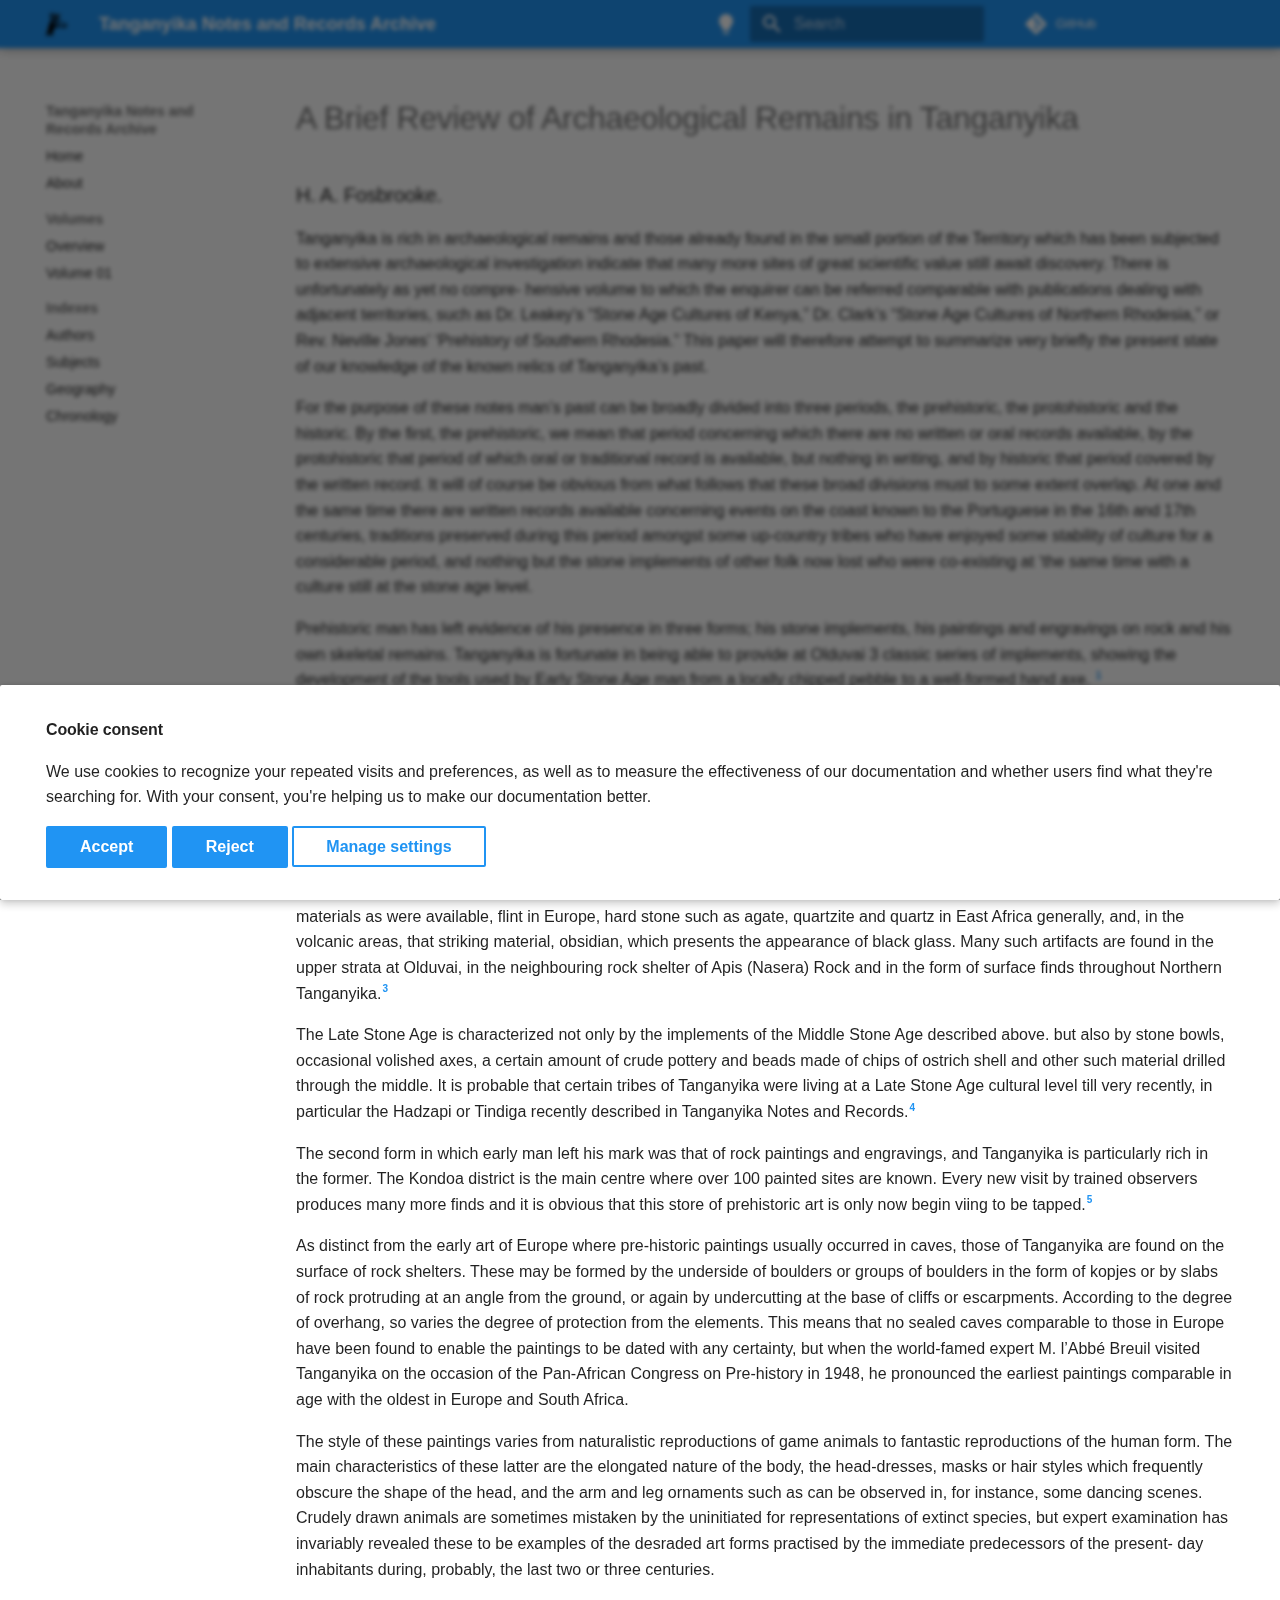
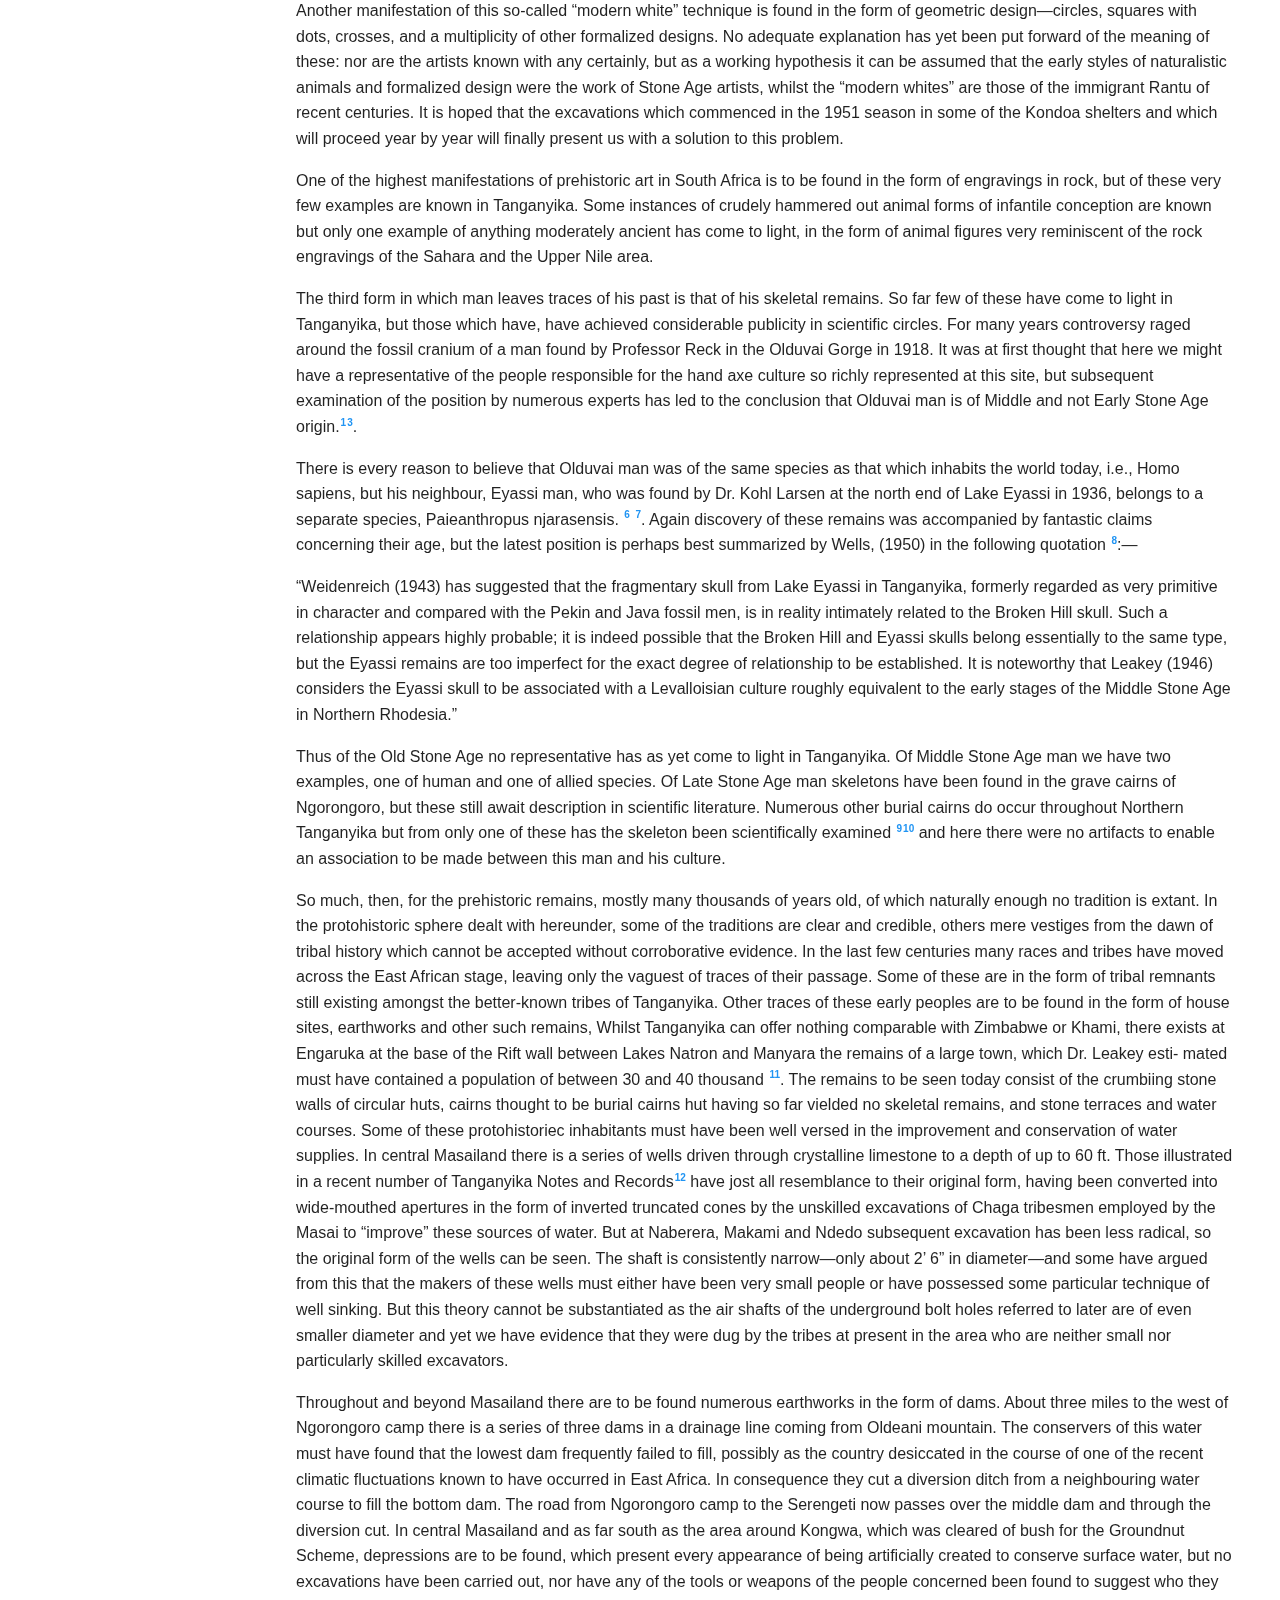
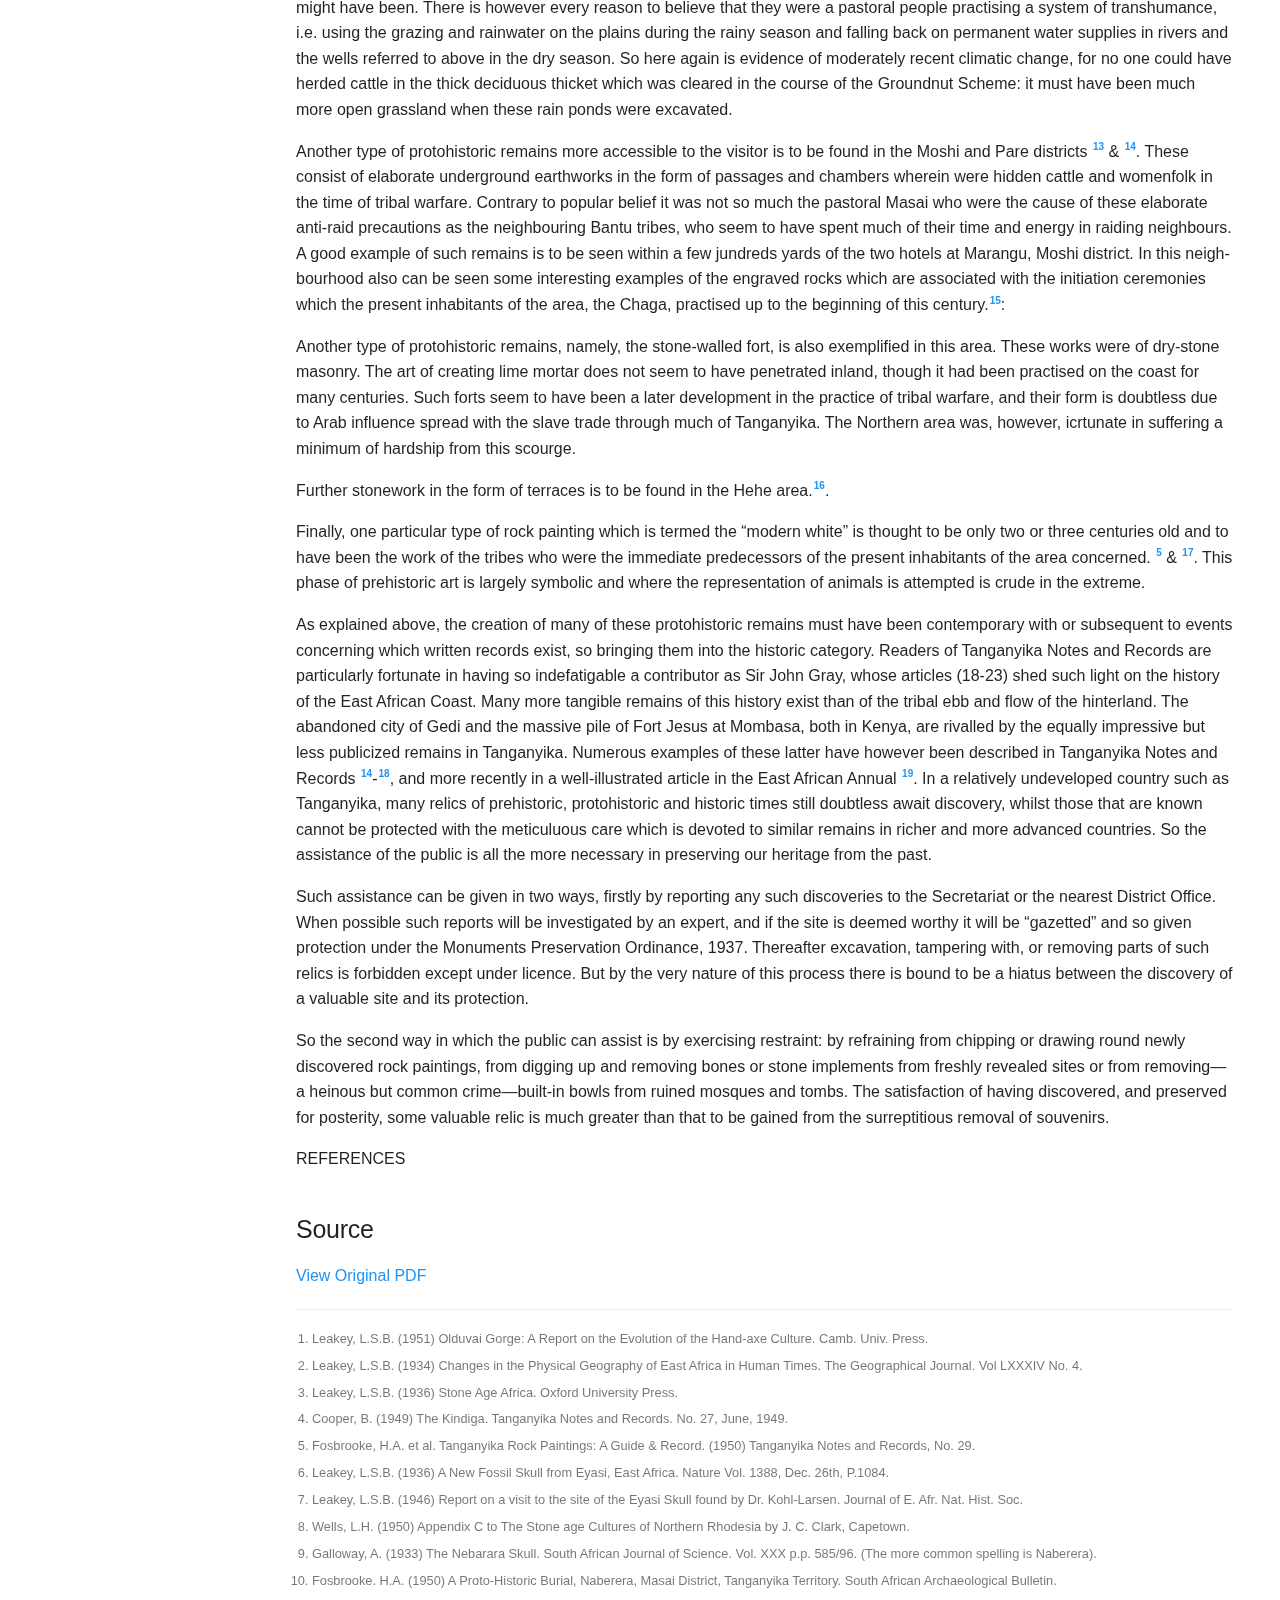
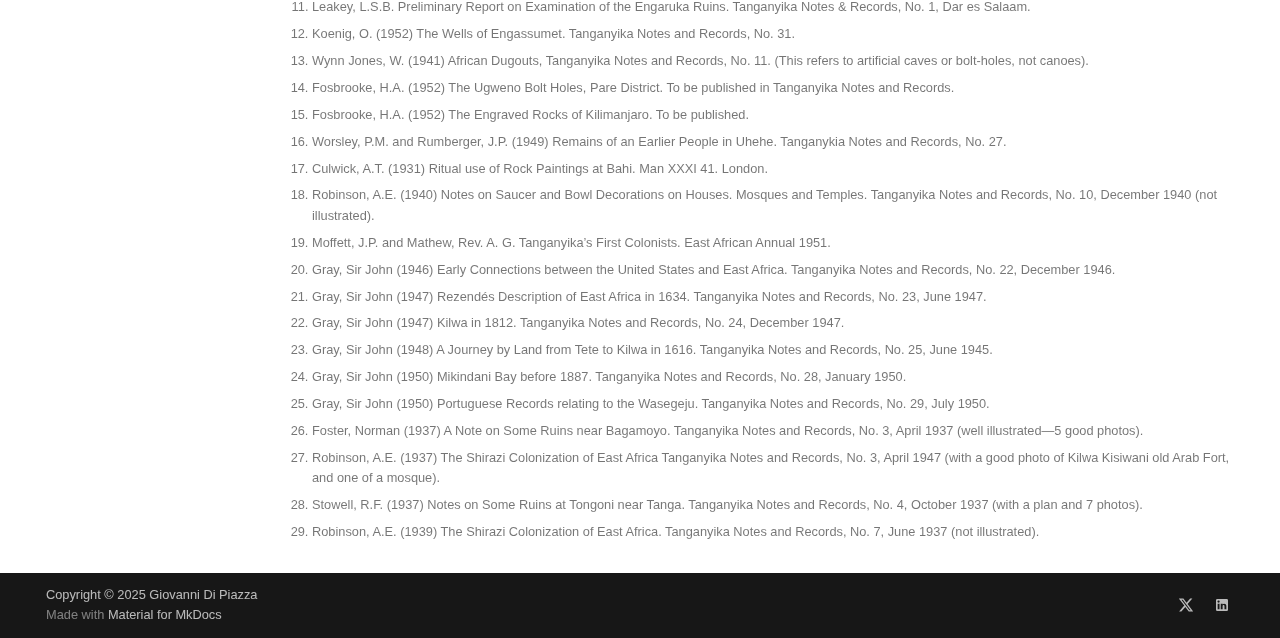
<file: volumes/vol-01/issue-01/article-06/index.html>
<!doctype html>
<html lang="en" class="no-js">
  <head>
    
      <meta charset="utf-8">
      <meta name="viewport" content="width=device-width,initial-scale=1">
      
        <meta name="description" content="A digital archive of historical records from Tanganyika (1936–1964).">
      
      
        <meta name="author" content="H. A. Fosbrooke.">
      
      
        <link rel="canonical" href="https://tnrarchive.org/volumes/vol-01/issue-01/article-06/">
      
      
      
      
      <link rel="icon" href="../../../../assets/images/favicon.png">
      <meta name="generator" content="mkdocs-1.6.1, mkdocs-material-9.6.20">
    
    
      
        <title>A Brief Review of Archaeological Remains in Tanganyika - Tanganyika Notes and Records Archive</title>
      
    
    
      <link rel="stylesheet" href="../../../../assets/stylesheets/main.e53b48f4.min.css">
      
        
        <link rel="stylesheet" href="../../../../assets/stylesheets/palette.06af60db.min.css">
      
      


    
    
      
    
    
      
        
        
        <link rel="preconnect" href="https://fonts.gstatic.com" crossorigin>
        <link rel="stylesheet" href="https://fonts.googleapis.com/css?family=Google+Sans:300,300i,400,400i,700,700i%7CRoboto+Mono:400,400i,700,700i&display=fallback">
        <style>:root{--md-text-font:"Google Sans";--md-code-font:"Roboto Mono"}</style>
      
    
    
      <link rel="stylesheet" href="https://fonts.googleapis.com/icon?family=Material+Icons">
    
      <link rel="stylesheet" href="../../../../stylesheets/extra.css">
    
    <script>__md_scope=new URL("../../../..",location),__md_hash=e=>[...e].reduce(((e,_)=>(e<<5)-e+_.charCodeAt(0)),0),__md_get=(e,_=localStorage,t=__md_scope)=>JSON.parse(_.getItem(t.pathname+"."+e)),__md_set=(e,_,t=localStorage,a=__md_scope)=>{try{t.setItem(a.pathname+"."+e,JSON.stringify(_))}catch(e){}}</script>
    
      
  


  
  

<script id="__analytics">function __md_analytics(){function e(){dataLayer.push(arguments)}window.dataLayer=window.dataLayer||[],e("js",new Date),e("config","UA-XXXXX-X"),document.addEventListener("DOMContentLoaded",(function(){document.forms.search&&document.forms.search.query.addEventListener("blur",(function(){this.value&&e("event","search",{search_term:this.value})}));document$.subscribe((function(){var t=document.forms.feedback;if(void 0!==t)for(var a of t.querySelectorAll("[type=submit]"))a.addEventListener("click",(function(a){a.preventDefault();var n=document.location.pathname,d=this.getAttribute("data-md-value");e("event","feedback",{page:n,data:d}),t.firstElementChild.disabled=!0;var r=t.querySelector(".md-feedback__note [data-md-value='"+d+"']");r&&(r.hidden=!1)})),t.hidden=!1})),location$.subscribe((function(t){e("config","UA-XXXXX-X",{page_path:t.pathname})}))}));var t=document.createElement("script");t.async=!0,t.src="https://www.googletagmanager.com/gtag/js?id=UA-XXXXX-X",document.getElementById("__analytics").insertAdjacentElement("afterEnd",t)}</script>
  
    <script>if("undefined"!=typeof __md_analytics){var consent=__md_get("__consent");consent&&consent.analytics&&__md_analytics()}</script>
  

    
    
    
  </head>
  
  
    
    
      
    
    
    
    
    <body dir="ltr" data-md-color-scheme="default" data-md-color-primary="blue" data-md-color-accent="purple">
  
    
    <input class="md-toggle" data-md-toggle="drawer" type="checkbox" id="__drawer" autocomplete="off">
    <input class="md-toggle" data-md-toggle="search" type="checkbox" id="__search" autocomplete="off">
    <label class="md-overlay" for="__drawer"></label>
    <div data-md-component="skip">
      
        
        <a href="#a-brief-review-of-archaeological-remains-in-tanganyika" class="md-skip">
          Skip to content
        </a>
      
    </div>
    <div data-md-component="announce">
      
    </div>
    
    
      

  

<header class="md-header md-header--shadow" data-md-component="header">
  <nav class="md-header__inner md-grid" aria-label="Header">
    <a href="../../../.." title="Tanganyika Notes and Records Archive" class="md-header__button md-logo" aria-label="Tanganyika Notes and Records Archive" data-md-component="logo">
      
  <img src="../../../../assets/logo.svg" alt="logo">

    </a>
    <label class="md-header__button md-icon" for="__drawer">
      
      <svg xmlns="http://www.w3.org/2000/svg" viewBox="0 0 24 24"><path d="M3 6h18v2H3zm0 5h18v2H3zm0 5h18v2H3z"/></svg>
    </label>
    <div class="md-header__title" data-md-component="header-title">
      <div class="md-header__ellipsis">
        <div class="md-header__topic">
          <span class="md-ellipsis">
            Tanganyika Notes and Records Archive
          </span>
        </div>
        <div class="md-header__topic" data-md-component="header-topic">
          <span class="md-ellipsis">
            
              A Brief Review of Archaeological Remains in Tanganyika
            
          </span>
        </div>
      </div>
    </div>
    
      
        <form class="md-header__option" data-md-component="palette">
  
    
    
    
    <input class="md-option" data-md-color-media="(prefers-color-scheme: light)" data-md-color-scheme="default" data-md-color-primary="blue" data-md-color-accent="purple"  aria-label="Switch to dark mode"  type="radio" name="__palette" id="__palette_0">
    
      <label class="md-header__button md-icon" title="Switch to dark mode" for="__palette_1" hidden>
        <svg xmlns="http://www.w3.org/2000/svg" viewBox="0 0 24 24"><path d="M12 2a7 7 0 0 0-7 7c0 2.38 1.19 4.47 3 5.74V17a1 1 0 0 0 1 1h6a1 1 0 0 0 1-1v-2.26c1.81-1.27 3-3.36 3-5.74a7 7 0 0 0-7-7M9 21a1 1 0 0 0 1 1h4a1 1 0 0 0 1-1v-1H9z"/></svg>
      </label>
    
  
    
    
    
    <input class="md-option" data-md-color-media="(prefers-color-scheme: dark)" data-md-color-scheme="slate" data-md-color-primary="indigo" data-md-color-accent="indigo"  aria-label="Switch to light mode"  type="radio" name="__palette" id="__palette_1">
    
      <label class="md-header__button md-icon" title="Switch to light mode" for="__palette_0" hidden>
        <svg xmlns="http://www.w3.org/2000/svg" viewBox="0 0 24 24"><path d="M12 2a7 7 0 0 1 7 7c0 2.38-1.19 4.47-3 5.74V17a1 1 0 0 1-1 1H9a1 1 0 0 1-1-1v-2.26C6.19 13.47 5 11.38 5 9a7 7 0 0 1 7-7M9 21v-1h6v1a1 1 0 0 1-1 1h-4a1 1 0 0 1-1-1m3-17a5 5 0 0 0-5 5c0 2.05 1.23 3.81 3 4.58V16h4v-2.42c1.77-.77 3-2.53 3-4.58a5 5 0 0 0-5-5"/></svg>
      </label>
    
  
</form>
      
    
    
      <script>var palette=__md_get("__palette");if(palette&&palette.color){if("(prefers-color-scheme)"===palette.color.media){var media=matchMedia("(prefers-color-scheme: light)"),input=document.querySelector(media.matches?"[data-md-color-media='(prefers-color-scheme: light)']":"[data-md-color-media='(prefers-color-scheme: dark)']");palette.color.media=input.getAttribute("data-md-color-media"),palette.color.scheme=input.getAttribute("data-md-color-scheme"),palette.color.primary=input.getAttribute("data-md-color-primary"),palette.color.accent=input.getAttribute("data-md-color-accent")}for(var[key,value]of Object.entries(palette.color))document.body.setAttribute("data-md-color-"+key,value)}</script>
    
    
    
      
      
        <label class="md-header__button md-icon" for="__search">
          
          <svg xmlns="http://www.w3.org/2000/svg" viewBox="0 0 24 24"><path d="M9.5 3A6.5 6.5 0 0 1 16 9.5c0 1.61-.59 3.09-1.56 4.23l.27.27h.79l5 5-1.5 1.5-5-5v-.79l-.27-.27A6.52 6.52 0 0 1 9.5 16 6.5 6.5 0 0 1 3 9.5 6.5 6.5 0 0 1 9.5 3m0 2C7 5 5 7 5 9.5S7 14 9.5 14 14 12 14 9.5 12 5 9.5 5"/></svg>
        </label>
        <div class="md-search" data-md-component="search" role="dialog">
  <label class="md-search__overlay" for="__search"></label>
  <div class="md-search__inner" role="search">
    <form class="md-search__form" name="search">
      <input type="text" class="md-search__input" name="query" aria-label="Search" placeholder="Search" autocapitalize="off" autocorrect="off" autocomplete="off" spellcheck="false" data-md-component="search-query" required>
      <label class="md-search__icon md-icon" for="__search">
        
        <svg xmlns="http://www.w3.org/2000/svg" viewBox="0 0 24 24"><path d="M9.5 3A6.5 6.5 0 0 1 16 9.5c0 1.61-.59 3.09-1.56 4.23l.27.27h.79l5 5-1.5 1.5-5-5v-.79l-.27-.27A6.52 6.52 0 0 1 9.5 16 6.5 6.5 0 0 1 3 9.5 6.5 6.5 0 0 1 9.5 3m0 2C7 5 5 7 5 9.5S7 14 9.5 14 14 12 14 9.5 12 5 9.5 5"/></svg>
        
        <svg xmlns="http://www.w3.org/2000/svg" viewBox="0 0 24 24"><path d="M20 11v2H8l5.5 5.5-1.42 1.42L4.16 12l7.92-7.92L13.5 5.5 8 11z"/></svg>
      </label>
      <nav class="md-search__options" aria-label="Search">
        
        <button type="reset" class="md-search__icon md-icon" title="Clear" aria-label="Clear" tabindex="-1">
          
          <svg xmlns="http://www.w3.org/2000/svg" viewBox="0 0 24 24"><path d="M19 6.41 17.59 5 12 10.59 6.41 5 5 6.41 10.59 12 5 17.59 6.41 19 12 13.41 17.59 19 19 17.59 13.41 12z"/></svg>
        </button>
      </nav>
      
        <div class="md-search__suggest" data-md-component="search-suggest"></div>
      
    </form>
    <div class="md-search__output">
      <div class="md-search__scrollwrap" tabindex="0" data-md-scrollfix>
        <div class="md-search-result" data-md-component="search-result">
          <div class="md-search-result__meta">
            Initializing search
          </div>
          <ol class="md-search-result__list" role="presentation"></ol>
        </div>
      </div>
    </div>
  </div>
</div>
      
    
    
      <div class="md-header__source">
        <a href="https://github.com/your-org/tnr-archive" title="Go to repository" class="md-source" data-md-component="source">
  <div class="md-source__icon md-icon">
    
    <svg xmlns="http://www.w3.org/2000/svg" viewBox="0 0 448 512"><!--! Font Awesome Free 7.0.0 by @fontawesome - https://fontawesome.com License - https://fontawesome.com/license/free (Icons: CC BY 4.0, Fonts: SIL OFL 1.1, Code: MIT License) Copyright 2025 Fonticons, Inc.--><path d="M439.6 236.1 244 40.5c-5.4-5.5-12.8-8.5-20.4-8.5s-15 3-20.4 8.4L162.5 81l51.5 51.5c27.1-9.1 52.7 16.8 43.4 43.7l49.7 49.7c34.2-11.8 61.2 31 35.5 56.7-26.5 26.5-70.2-2.9-56-37.3L240.3 199v121.9c25.3 12.5 22.3 41.8 9.1 55-6.4 6.4-15.2 10.1-24.3 10.1s-17.8-3.6-24.3-10.1c-17.6-17.6-11.1-46.9 11.2-56v-123c-20.8-8.5-24.6-30.7-18.6-45L142.6 101 8.5 235.1C3 240.6 0 247.9 0 255.5s3 15 8.5 20.4l195.6 195.7c5.4 5.4 12.7 8.4 20.4 8.4s15-3 20.4-8.4l194.7-194.7c5.4-5.4 8.4-12.8 8.4-20.4s-3-15-8.4-20.4"/></svg>
  </div>
  <div class="md-source__repository">
    GitHub
  </div>
</a>
      </div>
    
  </nav>
  
</header>
    
    <div class="md-container" data-md-component="container">
      
      
        
          
        
      
      <main class="md-main" data-md-component="main">
        <div class="md-main__inner md-grid">
          
            
              
              <div class="md-sidebar md-sidebar--primary" data-md-component="sidebar" data-md-type="navigation" >
                <div class="md-sidebar__scrollwrap">
                  <div class="md-sidebar__inner">
                    



  

<nav class="md-nav md-nav--primary md-nav--integrated" aria-label="Navigation" data-md-level="0">
  <label class="md-nav__title" for="__drawer">
    <a href="../../../.." title="Tanganyika Notes and Records Archive" class="md-nav__button md-logo" aria-label="Tanganyika Notes and Records Archive" data-md-component="logo">
      
  <img src="../../../../assets/logo.svg" alt="logo">

    </a>
    Tanganyika Notes and Records Archive
  </label>
  
    <div class="md-nav__source">
      <a href="https://github.com/your-org/tnr-archive" title="Go to repository" class="md-source" data-md-component="source">
  <div class="md-source__icon md-icon">
    
    <svg xmlns="http://www.w3.org/2000/svg" viewBox="0 0 448 512"><!--! Font Awesome Free 7.0.0 by @fontawesome - https://fontawesome.com License - https://fontawesome.com/license/free (Icons: CC BY 4.0, Fonts: SIL OFL 1.1, Code: MIT License) Copyright 2025 Fonticons, Inc.--><path d="M439.6 236.1 244 40.5c-5.4-5.5-12.8-8.5-20.4-8.5s-15 3-20.4 8.4L162.5 81l51.5 51.5c27.1-9.1 52.7 16.8 43.4 43.7l49.7 49.7c34.2-11.8 61.2 31 35.5 56.7-26.5 26.5-70.2-2.9-56-37.3L240.3 199v121.9c25.3 12.5 22.3 41.8 9.1 55-6.4 6.4-15.2 10.1-24.3 10.1s-17.8-3.6-24.3-10.1c-17.6-17.6-11.1-46.9 11.2-56v-123c-20.8-8.5-24.6-30.7-18.6-45L142.6 101 8.5 235.1C3 240.6 0 247.9 0 255.5s3 15 8.5 20.4l195.6 195.7c5.4 5.4 12.7 8.4 20.4 8.4s15-3 20.4-8.4l194.7-194.7c5.4-5.4 8.4-12.8 8.4-20.4s-3-15-8.4-20.4"/></svg>
  </div>
  <div class="md-source__repository">
    GitHub
  </div>
</a>
    </div>
  
  <ul class="md-nav__list" data-md-scrollfix>
    
      
      
  
  
  
  
    <li class="md-nav__item">
      <a href="../../../.." class="md-nav__link">
        
  
  
  <span class="md-ellipsis">
    Home
    
  </span>
  

      </a>
    </li>
  

    
      
      
  
  
  
  
    <li class="md-nav__item">
      <a href="../../../../about/" class="md-nav__link">
        
  
  
  <span class="md-ellipsis">
    About
    
  </span>
  

      </a>
    </li>
  

    
      
      
  
  
  
  
    
    
    
    
      
        
        
      
    
    
    <li class="md-nav__item md-nav__item--section md-nav__item--nested">
      
        
        
          
        
        <input class="md-nav__toggle md-toggle md-toggle--indeterminate" type="checkbox" id="__nav_3" >
        
          
          <label class="md-nav__link" for="__nav_3" id="__nav_3_label" tabindex="">
            
  
  
  <span class="md-ellipsis">
    Volumes
    
  </span>
  

            <span class="md-nav__icon md-icon"></span>
          </label>
        
        <nav class="md-nav" data-md-level="1" aria-labelledby="__nav_3_label" aria-expanded="false">
          <label class="md-nav__title" for="__nav_3">
            <span class="md-nav__icon md-icon"></span>
            Volumes
          </label>
          <ul class="md-nav__list" data-md-scrollfix>
            
              
                
  
  
  
  
    <li class="md-nav__item">
      <a href="../../../index.md" class="md-nav__link">
        
  
  
  <span class="md-ellipsis">
    Overview
    
  </span>
  

      </a>
    </li>
  

              
            
              
                
  
  
  
  
    <li class="md-nav__item">
      <a href="../../" class="md-nav__link">
        
  
  
  <span class="md-ellipsis">
    Volume 01
    
  </span>
  

      </a>
    </li>
  

              
            
          </ul>
        </nav>
      
    </li>
  

    
      
      
  
  
  
  
    
    
    
    
      
        
        
      
    
    
    <li class="md-nav__item md-nav__item--section md-nav__item--nested">
      
        
        
          
        
        <input class="md-nav__toggle md-toggle md-toggle--indeterminate" type="checkbox" id="__nav_4" >
        
          
          <label class="md-nav__link" for="__nav_4" id="__nav_4_label" tabindex="">
            
  
  
  <span class="md-ellipsis">
    Indexes
    
  </span>
  

            <span class="md-nav__icon md-icon"></span>
          </label>
        
        <nav class="md-nav" data-md-level="1" aria-labelledby="__nav_4_label" aria-expanded="false">
          <label class="md-nav__title" for="__nav_4">
            <span class="md-nav__icon md-icon"></span>
            Indexes
          </label>
          <ul class="md-nav__list" data-md-scrollfix>
            
              
                
  
  
  
  
    <li class="md-nav__item">
      <a href="../../../../indexes/authors.md" class="md-nav__link">
        
  
  
  <span class="md-ellipsis">
    Authors
    
  </span>
  

      </a>
    </li>
  

              
            
              
                
  
  
  
  
    <li class="md-nav__item">
      <a href="../../../../indexes/subjects.md" class="md-nav__link">
        
  
  
  <span class="md-ellipsis">
    Subjects
    
  </span>
  

      </a>
    </li>
  

              
            
              
                
  
  
  
  
    <li class="md-nav__item">
      <a href="../../../../indexes/geography.md" class="md-nav__link">
        
  
  
  <span class="md-ellipsis">
    Geography
    
  </span>
  

      </a>
    </li>
  

              
            
              
                
  
  
  
  
    <li class="md-nav__item">
      <a href="../../../../indexes/chronology.md" class="md-nav__link">
        
  
  
  <span class="md-ellipsis">
    Chronology
    
  </span>
  

      </a>
    </li>
  

              
            
          </ul>
        </nav>
      
    </li>
  

    
  </ul>
</nav>
                  </div>
                </div>
              </div>
            
            
          
          
            <div class="md-content" data-md-component="content">
              <article class="md-content__inner md-typeset">
                
                  


  
  


<h1 id="a-brief-review-of-archaeological-remains-in-tanganyika">A Brief Review of Archaeological Remains in Tanganyika<a class="headerlink" href="#a-brief-review-of-archaeological-remains-in-tanganyika" title="Permanent link">&para;</a></h1>
<h3 id="h-a-fosbrooke">H. A. Fosbrooke.<a class="headerlink" href="#h-a-fosbrooke" title="Permanent link">&para;</a></h3>
<p>Tanganyika is rich in archaeological remains and those already found in the small portion of the Territory which has been subjected to extensive archaeological investigation indicate that many more sites of great scientific value still await discovery. There is unfortunately as yet no compre-
hensive volume to which the enquirer can be referred comparable with publications dealing with adjacent territories, such as Dr. Leakey’s “Stone Age Cultures of Kenya,” Dr. Clark’s “Stone Age Cultures of Northern Rhodesia,” or Rev. Neville Jones’ ‘Prehistory of Southern Rhodesia.” This
paper will therefore attempt to summarize very briefly the present state of our knowledge of the known relics of Tanganyika’s past.</p>
<p>For the purpose of these notes man’s past can be broadly divided into three periods, the prehistoric, the protohistoric and the historic. By the first, the prehistoric, we mean that period concerning which there are no written or oral records available, by the protohistoric that period of which oral or traditional record is available, but nothing in writing, and by historic that period covered by the written record. It will of course be obvious from what follows that these broad divisions must to some extent overlap. At one and the same time there are written records available concerning events on the coast known to the Portuguese in the 16th and 17th centuries, traditions preserved during this period amongst some up-country tribes who have enjoyed some stability of culture for a considerable period, and nothing but the stone implements of other folk now lost who were co-existing at ‘the same time with a culture still at the stone age level.</p>
<p>Prehistoric man has left evidence of his presence in three forms; his stone implements, his paintings and engravings on rock and his own skeletal remains. Tanganyika is fortunate in being able to provide at Olduvai 3 classic series of implements, showing the development of the tools used by Early Stone Age man from a locally chipped pebble to a well-formed
hand axe. <sup id="fnref:1"><a class="footnote-ref" href="#fn:1">1</a></sup></p>
<p>The Early Stone Age was the time before man had yet discovered how to produce a cutting edge from flints, obsidian or other such hard materials. It is a sobering thought, and one which may help to get today’s problems into perspective, that this period of evolution occupied so many millenia that the Serengeti Plains were flooded to form a lake, desiccated
into steppeland with typical steppe fauna, were reflooded, and again dried out. This was before that area had assumed the topography familiar today caused by rifting and tectonic activity.<sup id="fnref:2"><a class="footnote-ref" href="#fn:2">2</a></sup></p>
<p>The Middle Stone Age in Africa was that period of man’s development during which his implements were of a smaller type, formed by a different technique and of different material. There were blades with sharp cutting edges, points and scrapers formed of such materials as were available, flint in Europe, hard stone such as agate, quartzite and quartz in East Africa
generally, and, in the volcanic areas, that striking material, obsidian, which presents the appearance of black glass. Many such artifacts are found in the upper strata at Olduvai, in the neighbouring rock shelter of Apis (Nasera) Rock and in the form of surface finds throughout Northern Tanganyika.<sup id="fnref:3"><a class="footnote-ref" href="#fn:3">3</a></sup></p>
<p>The Late Stone Age is characterized not only by the implements of the Middle Stone Age described above. but also by stone bowls, occasional volished axes, a certain amount of crude pottery and beads made of chips of ostrich shell and other such material drilled through the middle. It is probable that certain tribes of Tanganyika were living at a Late Stone Age cultural level till very recently, in particular the Hadzapi or Tindiga recently described in Tanganyika Notes and Records.<sup id="fnref:4"><a class="footnote-ref" href="#fn:4">4</a></sup></p>
<p>The second form in which early man left his mark was that of rock paintings and engravings, and Tanganyika is particularly rich in the former. The Kondoa district is the main centre where over 100 painted sites are known. Every new visit by trained observers produces many more
finds and it is obvious that this store of prehistoric art is only now begin viing to be tapped.<sup id="fnref:5"><a class="footnote-ref" href="#fn:5">5</a></sup></p>
<p>As distinct from the early art of Europe where pre-historic paintings usually occurred in caves, those of Tanganyika are found on the surface of rock shelters. These may be formed by the underside of boulders or groups of boulders in the form of kopjes or by slabs of rock protruding at an angle from the ground, or again by undercutting at the base of cliffs or escarpments. According to the degree of overhang, so varies the degree of protection from the elements. This means that no sealed caves comparable to those in Europe have been found to enable the paintings to be dated with any certainty, but when the world-famed expert M. l’Abbé Breuil
visited Tanganyika on the occasion of the Pan-African Congress on Pre-history in 1948, he pronounced the earliest paintings comparable in age with the oldest in Europe and South Africa.</p>
<p>The style of these paintings varies from naturalistic reproductions of game animals to fantastic reproductions of the human form. The main characteristics of these latter are the elongated nature of the body, the head-dresses, masks or hair styles which frequently obscure the shape of the head, and the arm and leg ornaments such as can be observed in, for instance, some dancing scenes. Crudely drawn animals are sometimes mistaken by the uninitiated for representations of extinct species, but expert examination has invariably revealed these to be examples of the desraded art forms practised by the immediate predecessors of the present-
day inhabitants during, probably, the last two or three centuries.</p>
<p>Another manifestation of this so-called “modern white” technique is found in the form of geometric design—circles, squares with dots, crosses, and a multiplicity of other formalized designs. No adequate explanation has yet been put forward of the meaning of these: nor are the artists known with any certainly, but as a working hypothesis it can be assumed that the
early styles of naturalistic animals and formalized design were the work of Stone Age artists, whilst the “modern whites” are those of the immigrant Rantu of recent centuries. It is hoped that the excavations which commenced in the 1951 season in some of the Kondoa shelters and which will proceed year by year will finally present us with a solution to this problem.</p>
<p>One of the highest manifestations of prehistoric art in South Africa is to be found in the form of engravings in rock, but of these very few examples are known in Tanganyika. Some instances of crudely hammered out animal forms of infantile conception are known but only one example
of anything moderately ancient has come to light, in the form of animal figures very reminiscent of the rock engravings of the Sahara and the Upper Nile area.</p>
<p>The third form in which man leaves traces of his past is that of his skeletal remains. So far few of these have come to light in Tanganyika, but those which have, have achieved considerable publicity in scientific circles. For many years controversy raged around the fossil cranium of a
man found by Professor Reck in the Olduvai Gorge in 1918. It was at first thought that here we might have a representative of the people responsible for the hand axe culture so richly represented at this site, but subsequent examination of the position by numerous experts has led to the conclusion that Olduvai man is of Middle and not Early Stone Age origin.<sup id="fnref2:1"><a class="footnote-ref" href="#fn:1">1</a></sup><sup id="fnref2:3"><a class="footnote-ref" href="#fn:3">3</a></sup>.</p>
<p>There is every reason to believe that Olduvai man was of the same species as that which inhabits the world today, i.e., Homo sapiens, but his neighbour, Eyassi man, who was found by Dr. Kohl Larsen at the north end of Lake Eyassi in 1936, belongs to a separate species, Paieanthropus njarasensis. <sup id="fnref:6"><a class="footnote-ref" href="#fn:6">6</a></sup> <sup id="fnref:7"><a class="footnote-ref" href="#fn:7">7</a></sup>. Again discovery of these remains was accompanied
by fantastic claims concerning their age, but the latest position is perhaps
best summarized by Wells, (1950) in the following quotation <sup id="fnref:8"><a class="footnote-ref" href="#fn:8">8</a></sup>:—</p>
<p>“Weidenreich (1943) has suggested that the fragmentary skull from Lake Eyassi in Tanganyika, formerly regarded as very primitive in character and compared with the Pekin and Java fossil men, is in reality intimately related to the Broken Hill skull. Such a relationship appears highly probable; it is indeed possible that the Broken Hill and Eyassi skulls belong essentially to the same type, but the Eyassi remains are too imperfect for the exact degree of relationship to be
established. It is noteworthy that Leakey (1946) considers the Eyassi skull to be associated with a Levalloisian culture roughly equivalent to the early stages of the Middle Stone Age in Northern Rhodesia.”</p>
<p>Thus of the Old Stone Age no representative has as yet come to light in Tanganyika. Of Middle Stone Age man we have two examples, one of human and one of allied species. Of Late Stone Age man skeletons have been found in the grave cairns of Ngorongoro, but these still await description in scientific literature. Numerous other burial cairns do occur throughout Northern Tanganyika but from only one of these has the skeleton been scientifically examined <sup id="fnref:9"><a class="footnote-ref" href="#fn:9">9</a></sup><sup id="fnref:10"><a class="footnote-ref" href="#fn:10">10</a></sup> and here there were no artifacts to enable an association to be made between this man and his culture.</p>
<p>So much, then, for the prehistoric remains, mostly many thousands of years old, of which naturally enough no tradition is extant. In the protohistoric sphere dealt with hereunder, some of the traditions are clear and credible, others mere vestiges from the dawn of tribal history which
cannot be accepted without corroborative evidence. In the last few centuries many races and tribes have moved across the East African stage, leaving only the vaguest of traces of their passage. Some of these are in the form of tribal remnants still existing amongst the better-known tribes of Tanganyika. Other traces of these early peoples are to be found in the
form of house sites, earthworks and other such remains, Whilst Tanganyika can offer nothing comparable with Zimbabwe or Khami, there exists at Engaruka at the base of the Rift wall between Lakes Natron and Manyara the remains of a large town, which Dr. Leakey esti-
mated must have contained a population of between 30 and 40 thousand <sup id="fnref:11"><a class="footnote-ref" href="#fn:11">11</a></sup>. The remains to be seen today consist of the crumbiing stone walls of circular huts, cairns thought to be burial cairns hut having so far vielded no skeletal remains, and stone terraces and water courses. Some of these protohistoriec inhabitants must have been well versed in the improvement
and conservation of water supplies. In central Masailand there is a series of wells driven through crystalline limestone to a depth of up to 60 ft. Those illustrated in a recent number of Tanganyika Notes and Records<sup id="fnref:12"><a class="footnote-ref" href="#fn:12">12</a></sup> have jost all resemblance to their original form, having been converted into wide-mouthed apertures in the form of inverted truncated cones by the unskilled excavations of Chaga tribesmen employed by the Masai to “improve” these sources of water. But at Naberera, Makami and Ndedo subsequent excavation has been less radical, so the original form of the wells can be seen. The shaft is consistently narrow—only about 2’ 6” in diameter—and some have argued from this that the makers of these wells must either have
been very small people or have possessed some particular technique of well sinking. But this theory cannot be substantiated as the air shafts of the underground bolt holes referred to later are of even smaller diameter and yet we have evidence that they were dug by the tribes at present in the area who are neither small nor particularly skilled excavators.</p>
<p>Throughout and beyond Masailand there are to be found numerous earthworks in the form of dams. About three miles to the west of Ngorongoro camp there is a series of three dams in a drainage line coming from Oldeani mountain. The conservers of this water must have found that the lowest dam frequently failed to fill, possibly as the country desiccated in the course of one of the recent climatic fluctuations known to have occurred in East Africa. In consequence they cut a diversion ditch from a neighbouring water course to fill the bottom dam. The road from Ngorongoro camp to the Serengeti now passes over the middle dam and through the diversion
cut. In central Masailand and as far south as the area around Kongwa, which was cleared of bush for the Groundnut Scheme, depressions are to be found, which present every appearance of being artificially created to conserve surface water, but no excavations have been carried out, nor have any of the tools or weapons of the people concerned been found to suggest
who they might have been. There is however every reason to believe that they were a pastoral people practising a system of transhumance, i.e. using the grazing and rainwater on the plains during the rainy season and falling back on permanent water supplies in rivers and the wells referred to above in the dry season. So here again is evidence of moderately recent climatic change, for no one could have herded cattle in the thick deciduous thicket which was cleared in the course of the Groundnut Scheme: it must have been much more open grassland when these rain ponds were excavated.</p>
<p>Another type of protohistoric remains more accessible to the visitor is to be found in the Moshi and Pare districts <sup id="fnref:13"><a class="footnote-ref" href="#fn:13">13</a></sup> &amp; <sup id="fnref:14"><a class="footnote-ref" href="#fn:14">14</a></sup>. These consist of elaborate underground earthworks in the form of passages and chambers wherein were hidden cattle and womenfolk in the time of tribal warfare. Contrary to popular belief it was not so much the pastoral Masai who were the cause of these elaborate anti-raid precautions as the neighbouring Bantu tribes, who seem to have spent much of their time and energy in raiding neighbours. A good example of such remains is to be seen within a few jundreds yards of the two hotels at Marangu, Moshi district. In this neigh-
bourhood also can be seen some interesting examples of the engraved rocks which are associated with the initiation ceremonies which the present inhabitants of the area, the Chaga, practised up to the beginning of this century.<sup id="fnref:15"><a class="footnote-ref" href="#fn:15">15</a></sup>:</p>
<p>Another type of protohistoric remains, namely, the stone-walled fort, is also exemplified in this area. These works were of dry-stone masonry. The art of creating lime mortar does not seem to have penetrated inland, though it had been practised on the coast for many centuries. Such forts seem to have been a later development in the practice of tribal warfare, and their form is doubtless due to Arab influence spread with the slave trade through much of Tanganyika. The Northern area was, however, icrtunate in suffering a minimum of hardship from this scourge.</p>
<p>Further stonework in the form of terraces is to be found in the Hehe area.<sup id="fnref:16"><a class="footnote-ref" href="#fn:16">16</a></sup>.</p>
<p>Finally, one particular type of rock painting which is termed the “modern white” is thought to be only two or three centuries old and to have been the work of the tribes who were the immediate predecessors of the present inhabitants of the area concerned. <sup id="fnref2:5"><a class="footnote-ref" href="#fn:5">5</a></sup> &amp; <sup id="fnref:17"><a class="footnote-ref" href="#fn:17">17</a></sup>. This phase of
prehistoric art is largely symbolic and where the representation of animals is attempted is crude in the extreme.</p>
<p>As explained above, the creation of many of these protohistoric remains must have been contemporary with or subsequent to events concerning which written records exist, so bringing them into the historic category. Readers of Tanganyika Notes and Records are particularly fortunate in having so indefatigable a contributor as Sir John Gray, whose articles
(18-23) shed such light on the history of the East African Coast. Many more tangible remains of this history exist than of the tribal ebb and flow of the hinterland. The abandoned city of Gedi and the massive pile of Fort Jesus at Mombasa, both in Kenya, are rivalled by the equally impressive but less publicized remains in Tanganyika. Numerous examples of these latter have however been described in Tanganyika Notes and Records <sup id="fnref2:14"><a class="footnote-ref" href="#fn:14">14</a></sup>-<sup id="fnref:28"><a class="footnote-ref" href="#fn:28">18</a></sup>, and more recently in a well-illustrated article in the East African Annual <sup id="fnref:29"><a class="footnote-ref" href="#fn:29">19</a></sup>. In a relatively undeveloped country such as Tanganyika, many relics of prehistoric, protohistoric and historic times still doubtless
await discovery, whilst those that are known cannot be protected with the meticuluous care which is devoted to similar remains in richer and more advanced countries. So the assistance of the public is all the more necessary in preserving our heritage from the past.</p>
<p>Such assistance can be given in two ways, firstly by reporting any such discoveries to the Secretariat or the nearest District Office. When possible such reports will be investigated by an expert, and if the site is deemed worthy it will be “gazetted” and so given protection under the Monuments Preservation Ordinance, 1937. Thereafter excavation, tampering with, or
removing parts of such relics is forbidden except under licence. But by the very nature of this process there is bound to be a hiatus between the discovery of a valuable site and its protection.</p>
<p>So the second way in which the public can assist is by exercising restraint: by refraining from chipping or drawing round newly discovered rock paintings, from digging up and removing bones or stone implements from freshly revealed sites or from removing—a heinous but common crime—built-in bowls from ruined mosques and tombs. The satisfaction of having discovered, and preserved for posterity, some valuable relic is much greater than that to be gained from the surreptitious removal of souvenirs.</p>
<p>REFERENCES</p>
<h2 id="source">Source<a class="headerlink" href="#source" title="Permanent link">&para;</a></h2>
<p><a href="https://archive.org/details/tanzania-notes-records_1952-07_33/page/n3/mode/2up">View Original PDF</a></p>
<div class="footnote">
<hr />
<ol>
<li id="fn:1">
<p>Leakey, L.S.B. (1951) Olduvai Gorge: A Report on the Evolution of the Hand-axe Culture. Camb. Univ. Press.&#160;<a class="footnote-backref" href="#fnref:1" title="Jump back to footnote 1 in the text">&#8617;</a><a class="footnote-backref" href="#fnref2:1" title="Jump back to footnote 1 in the text">&#8617;</a></p>
</li>
<li id="fn:2">
<p>Leakey, L.S.B. (1934) Changes in the Physical Geography of East Africa in Human Times. The Geographical Journal. Vol LXXXIV No. 4.&#160;<a class="footnote-backref" href="#fnref:2" title="Jump back to footnote 2 in the text">&#8617;</a></p>
</li>
<li id="fn:3">
<p>Leakey, L.S.B. (1936) Stone Age Africa. Oxford University Press.&#160;<a class="footnote-backref" href="#fnref:3" title="Jump back to footnote 3 in the text">&#8617;</a><a class="footnote-backref" href="#fnref2:3" title="Jump back to footnote 3 in the text">&#8617;</a></p>
</li>
<li id="fn:4">
<p>Cooper, B. (1949) The Kindiga. Tanganyika Notes and Records. No. 27, June, 1949.&#160;<a class="footnote-backref" href="#fnref:4" title="Jump back to footnote 4 in the text">&#8617;</a></p>
</li>
<li id="fn:5">
<p>Fosbrooke, H.A. et al. Tanganyika Rock Paintings: A Guide &amp; Record. (1950) Tanganyika Notes and Records, No. 29.&#160;<a class="footnote-backref" href="#fnref:5" title="Jump back to footnote 5 in the text">&#8617;</a><a class="footnote-backref" href="#fnref2:5" title="Jump back to footnote 5 in the text">&#8617;</a></p>
</li>
<li id="fn:6">
<p>Leakey, L.S.B. (1936) A New Fossil Skull from Eyasi, East Africa. Nature Vol. 1388, Dec. 26th, P.1084.&#160;<a class="footnote-backref" href="#fnref:6" title="Jump back to footnote 6 in the text">&#8617;</a></p>
</li>
<li id="fn:7">
<p>Leakey, L.S.B. (1946) Report on a visit to the site of the Eyasi Skull found by Dr. Kohl-Larsen. Journal of E. Afr. Nat. Hist. Soc.&#160;<a class="footnote-backref" href="#fnref:7" title="Jump back to footnote 7 in the text">&#8617;</a></p>
</li>
<li id="fn:8">
<p>Wells, L.H. (1950) Appendix C to The Stone age Cultures of Northern Rhodesia by J. C. Clark, Capetown.&#160;<a class="footnote-backref" href="#fnref:8" title="Jump back to footnote 8 in the text">&#8617;</a></p>
</li>
<li id="fn:9">
<p>Galloway, A. (1933) The Nebarara Skull. South African Journal of Science. Vol. XXX p.p. 585/96. (The more common spelling is Naberera).&#160;<a class="footnote-backref" href="#fnref:9" title="Jump back to footnote 9 in the text">&#8617;</a></p>
</li>
<li id="fn:10">
<p>Fosbrooke. H.A. (1950) A Proto-Historic Burial, Naberera, Masai District, Tanganyika Territory. South African Archaeological Bulletin.&#160;<a class="footnote-backref" href="#fnref:10" title="Jump back to footnote 10 in the text">&#8617;</a></p>
</li>
<li id="fn:11">
<p>Leakey, L.S.B. Preliminary Report on Examination of the Engaruka Ruins. Tanganyika Notes &amp; Records, No. 1, Dar es Salaam.&#160;<a class="footnote-backref" href="#fnref:11" title="Jump back to footnote 11 in the text">&#8617;</a></p>
</li>
<li id="fn:12">
<p>Koenig, O. (1952) The Wells of Engassumet. Tanganyika Notes and Records, No. 31.&#160;<a class="footnote-backref" href="#fnref:12" title="Jump back to footnote 12 in the text">&#8617;</a></p>
</li>
<li id="fn:13">
<p>Wynn Jones, W. (1941) African Dugouts, Tanganyika Notes and Records, No. 11. (This refers to artificial caves or bolt-holes, not canoes).&#160;<a class="footnote-backref" href="#fnref:13" title="Jump back to footnote 13 in the text">&#8617;</a></p>
</li>
<li id="fn:14">
<p>Fosbrooke, H.A. (1952) The Ugweno Bolt Holes, Pare District. To be published in Tanganyika Notes and Records.&#160;<a class="footnote-backref" href="#fnref:14" title="Jump back to footnote 14 in the text">&#8617;</a><a class="footnote-backref" href="#fnref2:14" title="Jump back to footnote 14 in the text">&#8617;</a></p>
</li>
<li id="fn:15">
<p>Fosbrooke, H.A. (1952) The Engraved Rocks of Kilimanjaro. To be published.&#160;<a class="footnote-backref" href="#fnref:15" title="Jump back to footnote 15 in the text">&#8617;</a></p>
</li>
<li id="fn:16">
<p>Worsley, P.M. and Rumberger, J.P. (1949) Remains of an Earlier People in Uhehe. Tanganykia Notes and Records, No. 27.&#160;<a class="footnote-backref" href="#fnref:16" title="Jump back to footnote 16 in the text">&#8617;</a></p>
</li>
<li id="fn:17">
<p>Culwick, A.T. (1931) Ritual use of Rock Paintings at Bahi. Man XXXI 41. London.&#160;<a class="footnote-backref" href="#fnref:17" title="Jump back to footnote 17 in the text">&#8617;</a></p>
</li>
<li id="fn:28">
<p>Robinson, A.E. (1940) Notes on Saucer and Bowl Decorations on Houses.
Mosques and Temples. Tanganyika Notes and Records, No. 10, December 1940 (not illustrated).&#160;<a class="footnote-backref" href="#fnref:28" title="Jump back to footnote 18 in the text">&#8617;</a></p>
</li>
<li id="fn:29">
<p>Moffett, J.P. and Mathew, Rev. A. G. Tanganyika’s First Colonists. East African Annual
1951.&#160;<a class="footnote-backref" href="#fnref:29" title="Jump back to footnote 19 in the text">&#8617;</a></p>
</li>
<li id="fn:18">
<p>Gray, Sir John (1946) Early Connections between the United States and East Africa. Tanganyika Notes and Records, No. 22, December 1946.&#160;<a class="footnote-backref" href="#fnref:18" title="Jump back to footnote 20 in the text">&#8617;</a></p>
</li>
<li id="fn:19">
<p>Gray, Sir John (1947) Rezendés Description of East Africa in 1634. Tanganyika Notes and Records, No. 23, June 1947.&#160;<a class="footnote-backref" href="#fnref:19" title="Jump back to footnote 21 in the text">&#8617;</a></p>
</li>
<li id="fn:20">
<p>Gray, Sir John (1947) Kilwa in 1812. Tanganyika Notes and Records, No. 24, December 1947.&#160;<a class="footnote-backref" href="#fnref:20" title="Jump back to footnote 22 in the text">&#8617;</a></p>
</li>
<li id="fn:21">
<p>Gray, Sir John (1948) A Journey by Land from Tete to Kilwa in 1616. Tanganyika Notes and Records, No. 25, June 1945.&#160;<a class="footnote-backref" href="#fnref:21" title="Jump back to footnote 23 in the text">&#8617;</a></p>
</li>
<li id="fn:22">
<p>Gray, Sir John (1950) Mikindani Bay before 1887. Tanganyika Notes and Records, No. 28, January 1950.&#160;<a class="footnote-backref" href="#fnref:22" title="Jump back to footnote 24 in the text">&#8617;</a></p>
</li>
<li id="fn:23">
<p>Gray, Sir John (1950) Portuguese Records relating to the Wasegeju. Tanganyika Notes and Records, No. 29, July 1950.&#160;<a class="footnote-backref" href="#fnref:23" title="Jump back to footnote 25 in the text">&#8617;</a></p>
</li>
<li id="fn:24">
<p>Foster, Norman (1937) A Note on Some Ruins near Bagamoyo. Tanganyika Notes and Records, No. 3, April 1937 (well illustrated—5 good photos).&#160;<a class="footnote-backref" href="#fnref:24" title="Jump back to footnote 26 in the text">&#8617;</a></p>
</li>
<li id="fn:25">
<p>Robinson, A.E. (1937) The Shirazi Colonization of East Africa Tanganyika Notes and Records, No. 3, April 1947 (with a good photo of Kilwa Kisiwani old Arab Fort, and one of a mosque).&#160;<a class="footnote-backref" href="#fnref:25" title="Jump back to footnote 27 in the text">&#8617;</a></p>
</li>
<li id="fn:26">
<p>Stowell, R.F. (1937) Notes on Some Ruins at Tongoni near Tanga. Tanganyika Notes and Records, No. 4, October 1937 (with a plan and 7 photos).&#160;<a class="footnote-backref" href="#fnref:26" title="Jump back to footnote 28 in the text">&#8617;</a></p>
</li>
<li id="fn:27">
<p>Robinson, A.E. (1939) The Shirazi Colonization of East Africa. Tanganyika Notes and Records, No. 7, June 1937 (not illustrated).&#160;<a class="footnote-backref" href="#fnref:27" title="Jump back to footnote 29 in the text">&#8617;</a></p>
</li>
</ol>
</div>







  
  



  




                
              </article>
            </div>
          
          
<script>var target=document.getElementById(location.hash.slice(1));target&&target.name&&(target.checked=target.name.startsWith("__tabbed_"))</script>
        </div>
        
          <button type="button" class="md-top md-icon" data-md-component="top" hidden>
  
  <svg xmlns="http://www.w3.org/2000/svg" viewBox="0 0 24 24"><path d="M13 20h-2V8l-5.5 5.5-1.42-1.42L12 4.16l7.92 7.92-1.42 1.42L13 8z"/></svg>
  Back to top
</button>
        
      </main>
      
        <footer class="md-footer">
  
  <div class="md-footer-meta md-typeset">
    <div class="md-footer-meta__inner md-grid">
      <div class="md-copyright">
  
    <div class="md-copyright__highlight">
      Copyright &copy; 2025 Giovanni Di Piazza
    </div>
  
  
    Made with
    <a href="https://squidfunk.github.io/mkdocs-material/" target="_blank" rel="noopener">
      Material for MkDocs
    </a>
  
</div>
      
        
<div class="md-social">
  
    
    
    
    
      
      
    
    <a href="https://x.com/dipiazza_" target="_blank" rel="noopener" title="x.com" class="md-social__link">
      <svg xmlns="http://www.w3.org/2000/svg" viewBox="0 0 448 512"><!--! Font Awesome Free 7.0.0 by @fontawesome - https://fontawesome.com License - https://fontawesome.com/license/free (Icons: CC BY 4.0, Fonts: SIL OFL 1.1, Code: MIT License) Copyright 2025 Fonticons, Inc.--><path d="M357.2 48h70.6L273.6 224.2 455 464H313L201.7 318.6 74.5 464H3.8l164.9-188.5L-5.2 48h145.6l100.5 132.9zm-24.8 373.8h39.1L119.1 88h-42z"/></svg>
    </a>
  
    
    
    
    
      
      
    
    <a href="https://linkedin.com/giovanni_dipiazza" target="_blank" rel="noopener" title="linkedin.com" class="md-social__link">
      <svg xmlns="http://www.w3.org/2000/svg" viewBox="0 0 24 24"><path d="M19 3a2 2 0 0 1 2 2v14a2 2 0 0 1-2 2H5a2 2 0 0 1-2-2V5a2 2 0 0 1 2-2zm-.5 15.5v-5.3a3.26 3.26 0 0 0-3.26-3.26c-.85 0-1.84.52-2.32 1.3v-1.11h-2.79v8.37h2.79v-4.93c0-.77.62-1.4 1.39-1.4a1.4 1.4 0 0 1 1.4 1.4v4.93zM6.88 8.56a1.68 1.68 0 0 0 1.68-1.68c0-.93-.75-1.69-1.68-1.69a1.69 1.69 0 0 0-1.69 1.69c0 .93.76 1.68 1.69 1.68m1.39 9.94v-8.37H5.5v8.37z"/></svg>
    </a>
  
</div>
      
    </div>
  </div>
</footer>
      
    </div>
    <div class="md-dialog" data-md-component="dialog">
      <div class="md-dialog__inner md-typeset"></div>
    </div>
    
      <div class="md-progress" data-md-component="progress" role="progressbar"></div>
    
    
      <div class="md-consent" data-md-component="consent" id="__consent" hidden>
        <div class="md-consent__overlay"></div>
        <aside class="md-consent__inner">
          <form class="md-consent__form md-grid md-typeset" name="consent">
            



<h4>Cookie consent</h4>
<p>We use cookies to recognize your repeated visits and preferences, as well as to measure the effectiveness of our documentation and whether users find what they're searching for. With your consent, you're helping us to make our documentation better.</p>
<input class="md-toggle" type="checkbox" id="__settings" >
<div class="md-consent__settings">
  <ul class="task-list">
    
    
      
        
  
  
    
    
  
  <li class="task-list-item">
    <label class="task-list-control">
      <input type="checkbox" name="analytics" checked>
      <span class="task-list-indicator"></span>
      Google Analytics
    </label>
  </li>

      
    
    
      
        
  
  
    
    
  
  <li class="task-list-item">
    <label class="task-list-control">
      <input type="checkbox" name="github" checked>
      <span class="task-list-indicator"></span>
      GitHub
    </label>
  </li>

      
    
    
  </ul>
</div>
<div class="md-consent__controls">
  
    
      <button class="md-button md-button--primary">Accept</button>
    
    
    
  
    
    
      <button type="reset" class="md-button md-button--primary">Reject</button>
    
    
  
    
    
    
      <label class="md-button" for="__settings">Manage settings</label>
    
  
</div>
          </form>
        </aside>
      </div>
      <script>var consent=__md_get("__consent");if(consent)for(var input of document.forms.consent.elements)input.name&&(input.checked=consent[input.name]||!1);else"file:"!==location.protocol&&setTimeout((function(){document.querySelector("[data-md-component=consent]").hidden=!1}),250);var form=document.forms.consent;for(var action of["submit","reset"])form.addEventListener(action,(function(e){if(e.preventDefault(),"reset"===e.type)for(var n of document.forms.consent.elements)n.name&&(n.checked=!1);__md_set("__consent",Object.fromEntries(Array.from(new FormData(form).keys()).map((function(e){return[e,!0]})))),location.hash="",location.reload()}))</script>
    
    
      
      <script id="__config" type="application/json">{"base": "../../../..", "features": ["navigation.instant", "navigation.instant.prefetch", "navigation.instant.progress", "navigation.instant.preview", "navigation.sections", "navigation.expand", "navigation.top", "search.suggest", "content.code.copy", "toc.integrate", "navigation.path", "search.suggest"], "search": "../../../../assets/javascripts/workers/search.973d3a69.min.js", "tags": null, "translations": {"clipboard.copied": "Copied to clipboard", "clipboard.copy": "Copy to clipboard", "search.result.more.one": "1 more on this page", "search.result.more.other": "# more on this page", "search.result.none": "No matching documents", "search.result.one": "1 matching document", "search.result.other": "# matching documents", "search.result.placeholder": "Type to start searching", "search.result.term.missing": "Missing", "select.version": "Select version"}, "version": null}</script>
    
    
      <script src="../../../../assets/javascripts/bundle.f55a23d4.min.js"></script>
      
    
  </body>
</html>
</file>
<file: stylesheets/extra.css>
@import url('https://fonts.googleapis.com/css2?family=Cormorant+Garamond:ital,wght@0,300..700;1,300..700&display=swap');
.cormorant-garamond-title {
  font-family: "Cormorant Garamond", serif;
  font-optical-sizing: auto;
  font-weight: 700;
  font-style: normal;
}
.tanganyika-logo {
    width: 35%;
    margin: 0 auto;
    text-align: center;
    font-size: 65px;
    line-height: 1;
}
.editor-editorial-container {
    font-family: "Cormorant Garamond", serif;
    font-optical-sizing: auto;
    font-weight: 400;
    font-style: normal;
    width: 30%;
    margin: 0 auto;
    text-align: center;
    line-height: 1.4;
}
.editor-editorial-list {
    text-align: center;
    text-transform: uppercase;
}
.editor-editorial-field {
    font-weight: 700;
    font-style: italic;
}
</file>
<file: assets/stylesheets/main.e53b48f4.min.css>
@charset "UTF-8";html{-webkit-text-size-adjust:none;-moz-text-size-adjust:none;text-size-adjust:none;box-sizing:border-box}*,:after,:before{box-sizing:inherit}@media (prefers-reduced-motion){*,:after,:before{transition:none!important}}body{margin:0}a,button,input,label{-webkit-tap-highlight-color:transparent}a{color:inherit;text-decoration:none}hr{border:0;box-sizing:initial;display:block;height:.05rem;overflow:visible;padding:0}small{font-size:80%}sub,sup{line-height:1em}img{border-style:none}table{border-collapse:initial;border-spacing:0}td,th{font-weight:400;vertical-align:top}button{background:#0000;border:0;font-family:inherit;font-size:inherit;margin:0;padding:0}input{border:0;outline:none}:root{--md-primary-fg-color:#4051b5;--md-primary-fg-color--light:#5d6cc0;--md-primary-fg-color--dark:#303fa1;--md-primary-bg-color:#fff;--md-primary-bg-color--light:#ffffffb3;--md-accent-fg-color:#526cfe;--md-accent-fg-color--transparent:#526cfe1a;--md-accent-bg-color:#fff;--md-accent-bg-color--light:#ffffffb3}[data-md-color-scheme=default]{color-scheme:light}[data-md-color-scheme=default] img[src$="#gh-dark-mode-only"],[data-md-color-scheme=default] img[src$="#only-dark"]{display:none}:root,[data-md-color-scheme=default]{--md-hue:225deg;--md-default-fg-color:#000000de;--md-default-fg-color--light:#0000008a;--md-default-fg-color--lighter:#00000052;--md-default-fg-color--lightest:#00000012;--md-default-bg-color:#fff;--md-default-bg-color--light:#ffffffb3;--md-default-bg-color--lighter:#ffffff4d;--md-default-bg-color--lightest:#ffffff1f;--md-code-fg-color:#36464e;--md-code-bg-color:#f5f5f5;--md-code-hl-color:#4287ff;--md-code-hl-color--light:#4287ff1a;--md-code-hl-number-color:#d52a2a;--md-code-hl-special-color:#db1457;--md-code-hl-function-color:#a846b9;--md-code-hl-constant-color:#6e59d9;--md-code-hl-keyword-color:#3f6ec6;--md-code-hl-string-color:#1c7d4d;--md-code-hl-name-color:var(--md-code-fg-color);--md-code-hl-operator-color:var(--md-default-fg-color--light);--md-code-hl-punctuation-color:var(--md-default-fg-color--light);--md-code-hl-comment-color:var(--md-default-fg-color--light);--md-code-hl-generic-color:var(--md-default-fg-color--light);--md-code-hl-variable-color:var(--md-default-fg-color--light);--md-typeset-color:var(--md-default-fg-color);--md-typeset-a-color:var(--md-primary-fg-color);--md-typeset-del-color:#f5503d26;--md-typeset-ins-color:#0bd57026;--md-typeset-kbd-color:#fafafa;--md-typeset-kbd-accent-color:#fff;--md-typeset-kbd-border-color:#b8b8b8;--md-typeset-mark-color:#ffff0080;--md-typeset-table-color:#0000001f;--md-typeset-table-color--light:rgba(0,0,0,.035);--md-admonition-fg-color:var(--md-default-fg-color);--md-admonition-bg-color:var(--md-default-bg-color);--md-warning-fg-color:#000000de;--md-warning-bg-color:#ff9;--md-footer-fg-color:#fff;--md-footer-fg-color--light:#ffffffb3;--md-footer-fg-color--lighter:#ffffff73;--md-footer-bg-color:#000000de;--md-footer-bg-color--dark:#00000052;--md-shadow-z1:0 0.2rem 0.5rem #0000000d,0 0 0.05rem #0000001a;--md-shadow-z2:0 0.2rem 0.5rem #0000001a,0 0 0.05rem #00000040;--md-shadow-z3:0 0.2rem 0.5rem #0003,0 0 0.05rem #00000059}.md-icon svg{fill:currentcolor;display:block;height:1.2rem;width:1.2rem}body{-webkit-font-smoothing:antialiased;-moz-osx-font-smoothing:grayscale;--md-text-font-family:var(--md-text-font,_),-apple-system,BlinkMacSystemFont,Helvetica,Arial,sans-serif;--md-code-font-family:var(--md-code-font,_),SFMono-Regular,Consolas,Menlo,monospace}aside,body,input{font-feature-settings:"kern","liga";color:var(--md-typeset-color);font-family:var(--md-text-font-family)}code,kbd,pre{font-feature-settings:"kern";font-family:var(--md-code-font-family)}:root{--md-typeset-table-sort-icon:url('data:image/svg+xml;charset=utf-8,<svg xmlns="http://www.w3.org/2000/svg" viewBox="0 0 24 24"><path d="m18 21-4-4h3V7h-3l4-4 4 4h-3v10h3M2 19v-2h10v2M2 13v-2h7v2M2 7V5h4v2z"/></svg>');--md-typeset-table-sort-icon--asc:url('data:image/svg+xml;charset=utf-8,<svg xmlns="http://www.w3.org/2000/svg" viewBox="0 0 24 24"><path d="M19 17h3l-4 4-4-4h3V3h2M2 17h10v2H2M6 5v2H2V5m0 6h7v2H2z"/></svg>');--md-typeset-table-sort-icon--desc:url('data:image/svg+xml;charset=utf-8,<svg xmlns="http://www.w3.org/2000/svg" viewBox="0 0 24 24"><path d="M19 7h3l-4-4-4 4h3v14h2M2 17h10v2H2M6 5v2H2V5m0 6h7v2H2z"/></svg>')}.md-typeset{-webkit-print-color-adjust:exact;color-adjust:exact;font-size:.8rem;line-height:1.6;overflow-wrap:break-word}@media print{.md-typeset{font-size:.68rem}}.md-typeset blockquote,.md-typeset dl,.md-typeset figure,.md-typeset ol,.md-typeset pre,.md-typeset ul{margin-bottom:1em;margin-top:1em}.md-typeset h1{color:var(--md-default-fg-color--light);font-size:2em;line-height:1.3;margin:0 0 1.25em}.md-typeset h1,.md-typeset h2{font-weight:300;letter-spacing:-.01em}.md-typeset h2{font-size:1.5625em;line-height:1.4;margin:1.6em 0 .64em}.md-typeset h3{font-size:1.25em;font-weight:400;letter-spacing:-.01em;line-height:1.5;margin:1.6em 0 .8em}.md-typeset h2+h3{margin-top:.8em}.md-typeset h4{font-weight:700;letter-spacing:-.01em;margin:1em 0}.md-typeset h5,.md-typeset h6{color:var(--md-default-fg-color--light);font-size:.8em;font-weight:700;letter-spacing:-.01em;margin:1.25em 0}.md-typeset h5{text-transform:uppercase}.md-typeset h5 code{text-transform:none}.md-typeset hr{border-bottom:.05rem solid var(--md-default-fg-color--lightest);display:flow-root;margin:1.5em 0}.md-typeset a{color:var(--md-typeset-a-color);word-break:break-word}.md-typeset a,.md-typeset a:before{transition:color 125ms}.md-typeset a:focus,.md-typeset a:hover{color:var(--md-accent-fg-color)}.md-typeset a:focus code,.md-typeset a:hover code{background-color:var(--md-accent-fg-color--transparent)}.md-typeset a code{color:currentcolor;transition:background-color 125ms}.md-typeset a.focus-visible{outline-color:var(--md-accent-fg-color);outline-offset:.2rem}.md-typeset code,.md-typeset kbd,.md-typeset pre{color:var(--md-code-fg-color);direction:ltr;font-variant-ligatures:none}@media print{.md-typeset code,.md-typeset kbd,.md-typeset pre{white-space:pre-wrap}}.md-typeset code{background-color:var(--md-code-bg-color);border-radius:.1rem;-webkit-box-decoration-break:clone;box-decoration-break:clone;font-size:.85em;padding:0 .2941176471em;word-break:break-word}.md-typeset code:not(.focus-visible){-webkit-tap-highlight-color:transparent;outline:none}.md-typeset pre{display:flow-root;line-height:1.4;position:relative}.md-typeset pre>code{-webkit-box-decoration-break:slice;box-decoration-break:slice;box-shadow:none;display:block;margin:0;outline-color:var(--md-accent-fg-color);overflow:auto;padding:.7720588235em 1.1764705882em;scrollbar-color:var(--md-default-fg-color--lighter) #0000;scrollbar-width:thin;touch-action:auto;word-break:normal}.md-typeset pre>code:hover{scrollbar-color:var(--md-accent-fg-color) #0000}.md-typeset pre>code::-webkit-scrollbar{height:.2rem;width:.2rem}.md-typeset pre>code::-webkit-scrollbar-thumb{background-color:var(--md-default-fg-color--lighter)}.md-typeset pre>code::-webkit-scrollbar-thumb:hover{background-color:var(--md-accent-fg-color)}.md-typeset kbd{background-color:var(--md-typeset-kbd-color);border-radius:.1rem;box-shadow:0 .1rem 0 .05rem var(--md-typeset-kbd-border-color),0 .1rem 0 var(--md-typeset-kbd-border-color),0 -.1rem .2rem var(--md-typeset-kbd-accent-color) inset;color:var(--md-default-fg-color);display:inline-block;font-size:.75em;padding:0 .6666666667em;vertical-align:text-top;word-break:break-word}.md-typeset mark{background-color:var(--md-typeset-mark-color);-webkit-box-decoration-break:clone;box-decoration-break:clone;color:inherit;word-break:break-word}.md-typeset abbr{border-bottom:.05rem dotted var(--md-default-fg-color--light);cursor:help;text-decoration:none}.md-typeset small{opacity:.75}[dir=ltr] .md-typeset sub,[dir=ltr] .md-typeset sup{margin-left:.078125em}[dir=rtl] .md-typeset sub,[dir=rtl] .md-typeset sup{margin-right:.078125em}[dir=ltr] .md-typeset blockquote{padding-left:.6rem}[dir=rtl] .md-typeset blockquote{padding-right:.6rem}[dir=ltr] .md-typeset blockquote{border-left:.2rem solid var(--md-default-fg-color--lighter)}[dir=rtl] .md-typeset blockquote{border-right:.2rem solid var(--md-default-fg-color--lighter)}.md-typeset blockquote{color:var(--md-default-fg-color--light);margin-left:0;margin-right:0}.md-typeset ul{list-style-type:disc}.md-typeset ul[type]{list-style-type:revert-layer}[dir=ltr] .md-typeset ol,[dir=ltr] .md-typeset ul{margin-left:.625em}[dir=rtl] .md-typeset ol,[dir=rtl] .md-typeset ul{margin-right:.625em}.md-typeset ol,.md-typeset ul{padding:0}.md-typeset ol:not([hidden]),.md-typeset ul:not([hidden]){display:flow-root}.md-typeset ol ol,.md-typeset ul ol{list-style-type:lower-alpha}.md-typeset ol ol ol,.md-typeset ul ol ol{list-style-type:lower-roman}.md-typeset ol ol ol ol,.md-typeset ul ol ol ol{list-style-type:upper-alpha}.md-typeset ol ol ol ol ol,.md-typeset ul ol ol ol ol{list-style-type:upper-roman}.md-typeset ol[type],.md-typeset ul[type]{list-style-type:revert-layer}[dir=ltr] .md-typeset ol li,[dir=ltr] .md-typeset ul li{margin-left:1.25em}[dir=rtl] .md-typeset ol li,[dir=rtl] .md-typeset ul li{margin-right:1.25em}.md-typeset ol li,.md-typeset ul li{margin-bottom:.5em}.md-typeset ol li blockquote,.md-typeset ol li p,.md-typeset ul li blockquote,.md-typeset ul li p{margin:.5em 0}.md-typeset ol li:last-child,.md-typeset ul li:last-child{margin-bottom:0}[dir=ltr] .md-typeset ol li ol,[dir=ltr] .md-typeset ol li ul,[dir=ltr] .md-typeset ul li ol,[dir=ltr] .md-typeset ul li ul{margin-left:.625em}[dir=rtl] .md-typeset ol li ol,[dir=rtl] .md-typeset ol li ul,[dir=rtl] .md-typeset ul li ol,[dir=rtl] .md-typeset ul li ul{margin-right:.625em}.md-typeset ol li ol,.md-typeset ol li ul,.md-typeset ul li ol,.md-typeset ul li ul{margin-bottom:.5em;margin-top:.5em}[dir=ltr] .md-typeset dd{margin-left:1.875em}[dir=rtl] .md-typeset dd{margin-right:1.875em}.md-typeset dd{margin-bottom:1.5em;margin-top:1em}.md-typeset img,.md-typeset svg,.md-typeset video{height:auto;max-width:100%}.md-typeset img[align=left]{margin:1em 1em 1em 0}.md-typeset img[align=right]{margin:1em 0 1em 1em}.md-typeset img[align]:only-child{margin-top:0}.md-typeset figure{display:flow-root;margin:1em auto;max-width:100%;text-align:center;width:-moz-fit-content;width:fit-content}.md-typeset figure img{display:block;margin:0 auto}.md-typeset figcaption{font-style:italic;margin:1em auto;max-width:24rem}.md-typeset iframe{max-width:100%}.md-typeset table:not([class]){background-color:var(--md-default-bg-color);border:.05rem solid var(--md-typeset-table-color);border-radius:.1rem;display:inline-block;font-size:.64rem;max-width:100%;overflow:auto;touch-action:auto}@media print{.md-typeset table:not([class]){display:table}}.md-typeset table:not([class])+*{margin-top:1.5em}.md-typeset table:not([class]) td>:first-child,.md-typeset table:not([class]) th>:first-child{margin-top:0}.md-typeset table:not([class]) td>:last-child,.md-typeset table:not([class]) th>:last-child{margin-bottom:0}.md-typeset table:not([class]) td:not([align]),.md-typeset table:not([class]) th:not([align]){text-align:left}[dir=rtl] .md-typeset table:not([class]) td:not([align]),[dir=rtl] .md-typeset table:not([class]) th:not([align]){text-align:right}.md-typeset table:not([class]) th{font-weight:700;min-width:5rem;padding:.9375em 1.25em;vertical-align:top}.md-typeset table:not([class]) td{border-top:.05rem solid var(--md-typeset-table-color);padding:.9375em 1.25em;vertical-align:top}.md-typeset table:not([class]) tbody tr{transition:background-color 125ms}.md-typeset table:not([class]) tbody tr:hover{background-color:var(--md-typeset-table-color--light);box-shadow:0 .05rem 0 var(--md-default-bg-color) inset}.md-typeset table:not([class]) a{word-break:normal}.md-typeset table th[role=columnheader]{cursor:pointer}[dir=ltr] .md-typeset table th[role=columnheader]:after{margin-left:.5em}[dir=rtl] .md-typeset table th[role=columnheader]:after{margin-right:.5em}.md-typeset table th[role=columnheader]:after{content:"";display:inline-block;height:1.2em;-webkit-mask-image:var(--md-typeset-table-sort-icon);mask-image:var(--md-typeset-table-sort-icon);-webkit-mask-repeat:no-repeat;mask-repeat:no-repeat;-webkit-mask-size:contain;mask-size:contain;transition:background-color 125ms;vertical-align:text-bottom;width:1.2em}.md-typeset table th[role=columnheader]:hover:after{background-color:var(--md-default-fg-color--lighter)}.md-typeset table th[role=columnheader][aria-sort=ascending]:after{background-color:var(--md-default-fg-color--light);-webkit-mask-image:var(--md-typeset-table-sort-icon--asc);mask-image:var(--md-typeset-table-sort-icon--asc)}.md-typeset table th[role=columnheader][aria-sort=descending]:after{background-color:var(--md-default-fg-color--light);-webkit-mask-image:var(--md-typeset-table-sort-icon--desc);mask-image:var(--md-typeset-table-sort-icon--desc)}.md-typeset__scrollwrap{margin:1em -.8rem;overflow-x:auto;touch-action:auto}.md-typeset__table{display:inline-block;margin-bottom:.5em;padding:0 .8rem}@media print{.md-typeset__table{display:block}}html .md-typeset__table table{display:table;margin:0;overflow:hidden;width:100%}@media screen and (max-width:44.984375em){.md-content__inner>pre{margin:1em -.8rem}.md-content__inner>pre code{border-radius:0}}.md-typeset .md-author{border-radius:100%;display:block;flex-shrink:0;height:1.6rem;overflow:hidden;position:relative;transition:color 125ms,transform 125ms;width:1.6rem}.md-typeset .md-author img{display:block}.md-typeset .md-author--more{background:var(--md-default-fg-color--lightest);color:var(--md-default-fg-color--lighter);font-size:.6rem;font-weight:700;line-height:1.6rem;text-align:center}.md-typeset .md-author--long{height:2.4rem;width:2.4rem}.md-typeset a.md-author{transform:scale(1)}.md-typeset a.md-author img{border-radius:100%;filter:grayscale(100%) opacity(75%);transition:filter 125ms}.md-typeset a.md-author:focus,.md-typeset a.md-author:hover{transform:scale(1.1);z-index:1}.md-typeset a.md-author:focus img,.md-typeset a.md-author:hover img{filter:grayscale(0)}.md-banner{background-color:var(--md-footer-bg-color);color:var(--md-footer-fg-color);overflow:auto}@media print{.md-banner{display:none}}.md-banner--warning{background-color:var(--md-warning-bg-color);color:var(--md-warning-fg-color)}.md-banner__inner{font-size:.7rem;margin:.6rem auto;padding:0 .8rem}[dir=ltr] .md-banner__button{float:right}[dir=rtl] .md-banner__button{float:left}.md-banner__button{color:inherit;cursor:pointer;transition:opacity .25s}.no-js .md-banner__button{display:none}.md-banner__button:hover{opacity:.7}html{font-size:125%;height:100%;overflow-x:hidden}@media screen and (min-width:100em){html{font-size:137.5%}}@media screen and (min-width:125em){html{font-size:150%}}body{background-color:var(--md-default-bg-color);display:flex;flex-direction:column;font-size:.5rem;min-height:100%;position:relative;width:100%}@media print{body{display:block}}@media screen and (max-width:59.984375em){body[data-md-scrolllock]{position:fixed}}.md-grid{margin-left:auto;margin-right:auto;max-width:61rem}.md-container{display:flex;flex-direction:column;flex-grow:1}@media print{.md-container{display:block}}.md-main{flex-grow:1}.md-main__inner{display:flex;height:100%;margin-top:1.5rem}.md-ellipsis{overflow:hidden;text-overflow:ellipsis}.md-toggle{display:none}.md-option{height:0;opacity:0;position:absolute;width:0}.md-option:checked+label:not([hidden]){display:block}.md-option.focus-visible+label{outline-color:var(--md-accent-fg-color);outline-style:auto}.md-skip{background-color:var(--md-default-fg-color);border-radius:.1rem;color:var(--md-default-bg-color);font-size:.64rem;margin:.5rem;opacity:0;outline-color:var(--md-accent-fg-color);padding:.3rem .5rem;position:fixed;transform:translateY(.4rem);z-index:-1}.md-skip:focus{opacity:1;transform:translateY(0);transition:transform .25s cubic-bezier(.4,0,.2,1),opacity 175ms 75ms;z-index:10}@page{margin:25mm}:root{--md-clipboard-icon:url('data:image/svg+xml;charset=utf-8,<svg xmlns="http://www.w3.org/2000/svg" viewBox="0 0 24 24"><path d="M19 21H8V7h11m0-2H8a2 2 0 0 0-2 2v14a2 2 0 0 0 2 2h11a2 2 0 0 0 2-2V7a2 2 0 0 0-2-2m-3-4H4a2 2 0 0 0-2 2v14h2V3h12z"/></svg>')}.md-clipboard{border-radius:.1rem;color:var(--md-default-fg-color--lightest);cursor:pointer;height:1.5em;outline-color:var(--md-accent-fg-color);outline-offset:.1rem;position:absolute;right:.5em;top:.5em;transition:color .25s;width:1.5em;z-index:1}@media print{.md-clipboard{display:none}}.md-clipboard:not(.focus-visible){-webkit-tap-highlight-color:transparent;outline:none}:hover>.md-clipboard{color:var(--md-default-fg-color--light)}.md-clipboard:focus,.md-clipboard:hover{color:var(--md-accent-fg-color)}.md-clipboard:after{background-color:currentcolor;content:"";display:block;height:1.125em;margin:0 auto;-webkit-mask-image:var(--md-clipboard-icon);mask-image:var(--md-clipboard-icon);-webkit-mask-position:center;mask-position:center;-webkit-mask-repeat:no-repeat;mask-repeat:no-repeat;-webkit-mask-size:contain;mask-size:contain;width:1.125em}.md-clipboard--inline{cursor:pointer}.md-clipboard--inline code{transition:color .25s,background-color .25s}.md-clipboard--inline:focus code,.md-clipboard--inline:hover code{background-color:var(--md-accent-fg-color--transparent);color:var(--md-accent-fg-color)}.md-typeset .md-code__content{display:grid}@keyframes consent{0%{opacity:0;transform:translateY(100%)}to{opacity:1;transform:translateY(0)}}@keyframes overlay{0%{opacity:0}to{opacity:1}}.md-consent__overlay{animation:overlay .25s both;-webkit-backdrop-filter:blur(.1rem);backdrop-filter:blur(.1rem);background-color:#0000008a;height:100%;opacity:1;position:fixed;top:0;width:100%;z-index:5}.md-consent__inner{animation:consent .5s cubic-bezier(.1,.7,.1,1) both;background-color:var(--md-default-bg-color);border:0;border-radius:.1rem;bottom:0;box-shadow:0 0 .2rem #0000001a,0 .2rem .4rem #0003;max-height:100%;overflow:auto;padding:0;position:fixed;width:100%;z-index:5}.md-consent__form{padding:.8rem}.md-consent__settings{display:none;margin:1em 0}input:checked+.md-consent__settings{display:block}.md-consent__controls{margin-bottom:.8rem}.md-typeset .md-consent__controls .md-button{display:inline}@media screen and (max-width:44.984375em){.md-typeset .md-consent__controls .md-button{display:block;margin-top:.4rem;text-align:center;width:100%}}.md-consent label{cursor:pointer}.md-content{flex-grow:1;min-width:0}.md-content__inner{margin:0 .8rem 1.2rem;padding-top:.6rem}@media screen and (min-width:76.25em){[dir=ltr] .md-sidebar--primary:not([hidden])~.md-content>.md-content__inner{margin-left:1.2rem}[dir=ltr] .md-sidebar--secondary:not([hidden])~.md-content>.md-content__inner,[dir=rtl] .md-sidebar--primary:not([hidden])~.md-content>.md-content__inner{margin-right:1.2rem}[dir=rtl] .md-sidebar--secondary:not([hidden])~.md-content>.md-content__inner{margin-left:1.2rem}}.md-content__inner:before{content:"";display:block;height:.4rem}.md-content__inner>:last-child{margin-bottom:0}[dir=ltr] .md-content__button{float:right}[dir=rtl] .md-content__button{float:left}[dir=ltr] .md-content__button{margin-left:.4rem}[dir=rtl] .md-content__button{margin-right:.4rem}.md-content__button{margin:.4rem 0;padding:0}@media print{.md-content__button{display:none}}.md-typeset .md-content__button{color:var(--md-default-fg-color--lighter)}.md-content__button svg{display:inline;vertical-align:top}[dir=rtl] .md-content__button svg{transform:scaleX(-1)}[dir=ltr] .md-dialog{right:.8rem}[dir=rtl] .md-dialog{left:.8rem}.md-dialog{background-color:var(--md-default-fg-color);border-radius:.1rem;bottom:.8rem;box-shadow:var(--md-shadow-z3);min-width:11.1rem;opacity:0;padding:.4rem .6rem;pointer-events:none;position:fixed;transform:translateY(100%);transition:transform 0ms .4s,opacity .4s;z-index:4}@media print{.md-dialog{display:none}}.md-dialog--active{opacity:1;pointer-events:auto;transform:translateY(0);transition:transform .4s cubic-bezier(.075,.85,.175,1),opacity .4s}.md-dialog__inner{color:var(--md-default-bg-color);font-size:.7rem}.md-feedback{margin:2em 0 1em;text-align:center}.md-feedback fieldset{border:none;margin:0;padding:0}.md-feedback__title{font-weight:700;margin:1em auto}.md-feedback__inner{position:relative}.md-feedback__list{display:flex;flex-wrap:wrap;place-content:baseline center;position:relative}.md-feedback__list:hover .md-icon:not(:disabled){color:var(--md-default-fg-color--lighter)}:disabled .md-feedback__list{min-height:1.8rem}.md-feedback__icon{color:var(--md-default-fg-color--light);cursor:pointer;flex-shrink:0;margin:0 .1rem;transition:color 125ms}.md-feedback__icon:not(:disabled).md-icon:hover{color:var(--md-accent-fg-color)}.md-feedback__icon:disabled{color:var(--md-default-fg-color--lightest);pointer-events:none}.md-feedback__note{opacity:0;position:relative;transform:translateY(.4rem);transition:transform .4s cubic-bezier(.1,.7,.1,1),opacity .15s}.md-feedback__note>*{margin:0 auto;max-width:16rem}:disabled .md-feedback__note{opacity:1;transform:translateY(0)}@media print{.md-feedback{display:none}}.md-footer{background-color:var(--md-footer-bg-color);color:var(--md-footer-fg-color)}@media print{.md-footer{display:none}}.md-footer__inner{justify-content:space-between;overflow:auto;padding:.2rem}.md-footer__inner:not([hidden]){display:flex}.md-footer__link{align-items:end;display:flex;flex-grow:0.01;margin-bottom:.4rem;margin-top:1rem;max-width:100%;outline-color:var(--md-accent-fg-color);overflow:hidden;transition:opacity .25s}.md-footer__link:focus,.md-footer__link:hover{opacity:.7}[dir=rtl] .md-footer__link svg{transform:scaleX(-1)}@media screen and (max-width:44.984375em){.md-footer__link--prev{flex-shrink:0}.md-footer__link--prev .md-footer__title{display:none}}[dir=ltr] .md-footer__link--next{margin-left:auto}[dir=rtl] .md-footer__link--next{margin-right:auto}.md-footer__link--next{text-align:right}[dir=rtl] .md-footer__link--next{text-align:left}.md-footer__title{flex-grow:1;font-size:.9rem;margin-bottom:.7rem;max-width:calc(100% - 2.4rem);padding:0 1rem;white-space:nowrap}.md-footer__button{margin:.2rem;padding:.4rem}.md-footer__direction{font-size:.64rem;opacity:.7}.md-footer-meta{background-color:var(--md-footer-bg-color--dark)}.md-footer-meta__inner{display:flex;flex-wrap:wrap;justify-content:space-between;padding:.2rem}html .md-footer-meta.md-typeset a{color:var(--md-footer-fg-color--light)}html .md-footer-meta.md-typeset a:focus,html .md-footer-meta.md-typeset a:hover{color:var(--md-footer-fg-color)}.md-copyright{color:var(--md-footer-fg-color--lighter);font-size:.64rem;margin:auto .6rem;padding:.4rem 0;width:100%}@media screen and (min-width:45em){.md-copyright{width:auto}}.md-copyright__highlight{color:var(--md-footer-fg-color--light)}.md-social{display:inline-flex;gap:.2rem;margin:0 .4rem;padding:.2rem 0 .6rem}@media screen and (min-width:45em){.md-social{padding:.6rem 0}}.md-social__link{display:inline-block;height:1.6rem;text-align:center;width:1.6rem}.md-social__link:before{line-height:1.9}.md-social__link svg{fill:currentcolor;max-height:.8rem;vertical-align:-25%}.md-typeset .md-button{border:.1rem solid;border-radius:.1rem;color:var(--md-primary-fg-color);cursor:pointer;display:inline-block;font-weight:700;padding:.625em 2em;transition:color 125ms,background-color 125ms,border-color 125ms}.md-typeset .md-button--primary{background-color:var(--md-primary-fg-color);border-color:var(--md-primary-fg-color);color:var(--md-primary-bg-color)}.md-typeset .md-button:focus,.md-typeset .md-button:hover{background-color:var(--md-accent-fg-color);border-color:var(--md-accent-fg-color);color:var(--md-accent-bg-color)}[dir=ltr] .md-typeset .md-input{border-top-left-radius:.1rem}[dir=ltr] .md-typeset .md-input,[dir=rtl] .md-typeset .md-input{border-top-right-radius:.1rem}[dir=rtl] .md-typeset .md-input{border-top-left-radius:.1rem}.md-typeset .md-input{border-bottom:.1rem solid var(--md-default-fg-color--lighter);box-shadow:var(--md-shadow-z1);font-size:.8rem;height:1.8rem;padding:0 .6rem;transition:border .25s,box-shadow .25s}.md-typeset .md-input:focus,.md-typeset .md-input:hover{border-bottom-color:var(--md-accent-fg-color);box-shadow:var(--md-shadow-z2)}.md-typeset .md-input--stretch{width:100%}.md-header{background-color:var(--md-primary-fg-color);box-shadow:0 0 .2rem #0000,0 .2rem .4rem #0000;color:var(--md-primary-bg-color);display:block;left:0;position:sticky;right:0;top:0;z-index:4}@media print{.md-header{display:none}}.md-header[hidden]{transform:translateY(-100%);transition:transform .25s cubic-bezier(.8,0,.6,1),box-shadow .25s}.md-header--shadow{box-shadow:0 0 .2rem #0000001a,0 .2rem .4rem #0003;transition:transform .25s cubic-bezier(.1,.7,.1,1),box-shadow .25s}.md-header__inner{align-items:center;display:flex;padding:0 .2rem}.md-header__button{color:currentcolor;cursor:pointer;margin:.2rem;outline-color:var(--md-accent-fg-color);padding:.4rem;position:relative;transition:opacity .25s;vertical-align:middle;z-index:1}.md-header__button:hover{opacity:.7}.md-header__button:not([hidden]){display:inline-block}.md-header__button:not(.focus-visible){-webkit-tap-highlight-color:transparent;outline:none}.md-header__button.md-logo{margin:.2rem;padding:.4rem}@media screen and (max-width:76.234375em){.md-header__button.md-logo{display:none}}.md-header__button.md-logo img,.md-header__button.md-logo svg{fill:currentcolor;display:block;height:1.2rem;width:auto}@media screen and (min-width:60em){.md-header__button[for=__search]{display:none}}.no-js .md-header__button[for=__search]{display:none}[dir=rtl] .md-header__button[for=__search] svg{transform:scaleX(-1)}@media screen and (min-width:76.25em){.md-header__button[for=__drawer]{display:none}}.md-header__topic{display:flex;max-width:100%;position:absolute;transition:transform .4s cubic-bezier(.1,.7,.1,1),opacity .15s;white-space:nowrap}.md-header__topic+.md-header__topic{opacity:0;pointer-events:none;transform:translateX(1.25rem);transition:transform .4s cubic-bezier(1,.7,.1,.1),opacity .15s;z-index:-1}[dir=rtl] .md-header__topic+.md-header__topic{transform:translateX(-1.25rem)}.md-header__topic:first-child{font-weight:700}[dir=ltr] .md-header__title{margin-left:1rem;margin-right:.4rem}[dir=rtl] .md-header__title{margin-left:.4rem;margin-right:1rem}.md-header__title{flex-grow:1;font-size:.9rem;height:2.4rem;line-height:2.4rem}.md-header__title--active .md-header__topic{opacity:0;pointer-events:none;transform:translateX(-1.25rem);transition:transform .4s cubic-bezier(1,.7,.1,.1),opacity .15s;z-index:-1}[dir=rtl] .md-header__title--active .md-header__topic{transform:translateX(1.25rem)}.md-header__title--active .md-header__topic+.md-header__topic{opacity:1;pointer-events:auto;transform:translateX(0);transition:transform .4s cubic-bezier(.1,.7,.1,1),opacity .15s;z-index:0}.md-header__title>.md-header__ellipsis{height:100%;position:relative;width:100%}.md-header__option{display:flex;flex-shrink:0;max-width:100%;transition:max-width 0ms .25s,opacity .25s .25s;white-space:nowrap}[data-md-toggle=search]:checked~.md-header .md-header__option{max-width:0;opacity:0;transition:max-width 0ms,opacity 0ms}.md-header__option>input{bottom:0}.md-header__source{display:none}@media screen and (min-width:60em){[dir=ltr] .md-header__source{margin-left:1rem}[dir=rtl] .md-header__source{margin-right:1rem}.md-header__source{display:block;max-width:11.7rem;width:11.7rem}}@media screen and (min-width:76.25em){[dir=ltr] .md-header__source{margin-left:1.4rem}[dir=rtl] .md-header__source{margin-right:1.4rem}}.md-meta{color:var(--md-default-fg-color--light);font-size:.7rem;line-height:1.3}.md-meta__list{display:inline-flex;flex-wrap:wrap;list-style:none;margin:0;padding:0}.md-meta__item:not(:last-child):after{content:"·";margin-left:.2rem;margin-right:.2rem}.md-meta__link{color:var(--md-typeset-a-color)}.md-meta__link:focus,.md-meta__link:hover{color:var(--md-accent-fg-color)}.md-draft{background-color:#ff1744;border-radius:.125em;color:#fff;display:inline-block;font-weight:700;padding-left:.5714285714em;padding-right:.5714285714em}:root{--md-nav-icon--prev:url('data:image/svg+xml;charset=utf-8,<svg xmlns="http://www.w3.org/2000/svg" viewBox="0 0 24 24"><path d="M20 11v2H8l5.5 5.5-1.42 1.42L4.16 12l7.92-7.92L13.5 5.5 8 11z"/></svg>');--md-nav-icon--next:url('data:image/svg+xml;charset=utf-8,<svg xmlns="http://www.w3.org/2000/svg" viewBox="0 0 24 24"><path d="M8.59 16.58 13.17 12 8.59 7.41 10 6l6 6-6 6z"/></svg>');--md-toc-icon:url('data:image/svg+xml;charset=utf-8,<svg xmlns="http://www.w3.org/2000/svg" viewBox="0 0 24 24"><path d="M3 9h14V7H3zm0 4h14v-2H3zm0 4h14v-2H3zm16 0h2v-2h-2zm0-10v2h2V7zm0 6h2v-2h-2z"/></svg>')}.md-nav{font-size:.7rem;line-height:1.3}.md-nav__title{color:var(--md-default-fg-color--light);display:block;font-weight:700;overflow:hidden;padding:0 .6rem;text-overflow:ellipsis}.md-nav__title .md-nav__button{display:none}.md-nav__title .md-nav__button img{height:100%;width:auto}.md-nav__title .md-nav__button.md-logo img,.md-nav__title .md-nav__button.md-logo svg{fill:currentcolor;display:block;height:2.4rem;max-width:100%;object-fit:contain;width:auto}.md-nav__list{list-style:none;margin:0;padding:0}.md-nav__link{align-items:flex-start;display:flex;gap:.4rem;margin-top:.625em;scroll-snap-align:start;transition:color 125ms}.md-nav__link--passed{color:var(--md-default-fg-color--light)}.md-nav__item .md-nav__link--active,.md-nav__item .md-nav__link--active code{color:var(--md-typeset-a-color)}.md-nav__link .md-ellipsis{position:relative}[dir=ltr] .md-nav__link .md-icon:last-child{margin-left:auto}[dir=rtl] .md-nav__link .md-icon:last-child{margin-right:auto}.md-nav__link svg{fill:currentcolor;flex-shrink:0;height:1.3em;position:relative}.md-nav__link[for]:focus,.md-nav__link[for]:hover,.md-nav__link[href]:focus,.md-nav__link[href]:hover{color:var(--md-accent-fg-color);cursor:pointer}.md-nav__link.focus-visible{outline-color:var(--md-accent-fg-color);outline-offset:.2rem}.md-nav--primary .md-nav__link[for=__toc]{display:none}.md-nav--primary .md-nav__link[for=__toc] .md-icon:after{background-color:currentcolor;display:block;height:100%;-webkit-mask-image:var(--md-toc-icon);mask-image:var(--md-toc-icon);width:100%}.md-nav--primary .md-nav__link[for=__toc]~.md-nav{display:none}.md-nav__container>.md-nav__link{margin-top:0}.md-nav__container>.md-nav__link:first-child{flex-grow:1;min-width:0}.md-nav__icon{flex-shrink:0}.md-nav__source{display:none}@media screen and (max-width:76.234375em){.md-nav--primary,.md-nav--primary .md-nav{background-color:var(--md-default-bg-color);display:flex;flex-direction:column;height:100%;left:0;position:absolute;right:0;top:0;z-index:1}.md-nav--primary .md-nav__item,.md-nav--primary .md-nav__title{font-size:.8rem;line-height:1.5}.md-nav--primary .md-nav__title{background-color:var(--md-default-fg-color--lightest);color:var(--md-default-fg-color--light);cursor:pointer;height:5.6rem;line-height:2.4rem;padding:3rem .8rem .2rem;position:relative;white-space:nowrap}[dir=ltr] .md-nav--primary .md-nav__title .md-nav__icon{left:.4rem}[dir=rtl] .md-nav--primary .md-nav__title .md-nav__icon{right:.4rem}.md-nav--primary .md-nav__title .md-nav__icon{display:block;height:1.2rem;margin:.2rem;position:absolute;top:.4rem;width:1.2rem}.md-nav--primary .md-nav__title .md-nav__icon:after{background-color:currentcolor;content:"";display:block;height:100%;-webkit-mask-image:var(--md-nav-icon--prev);mask-image:var(--md-nav-icon--prev);-webkit-mask-position:center;mask-position:center;-webkit-mask-repeat:no-repeat;mask-repeat:no-repeat;-webkit-mask-size:contain;mask-size:contain;width:100%}.md-nav--primary .md-nav__title~.md-nav__list{background-color:var(--md-default-bg-color);box-shadow:0 .05rem 0 var(--md-default-fg-color--lightest) inset;overflow-y:auto;scroll-snap-type:y mandatory;touch-action:pan-y}.md-nav--primary .md-nav__title~.md-nav__list>:first-child{border-top:0}.md-nav--primary .md-nav__title[for=__drawer]{background-color:var(--md-primary-fg-color);color:var(--md-primary-bg-color);font-weight:700}.md-nav--primary .md-nav__title .md-logo{display:block;left:.2rem;margin:.2rem;padding:.4rem;position:absolute;right:.2rem;top:.2rem}.md-nav--primary .md-nav__list{flex:1}.md-nav--primary .md-nav__item{border-top:.05rem solid var(--md-default-fg-color--lightest)}.md-nav--primary .md-nav__item--active>.md-nav__link{color:var(--md-typeset-a-color)}.md-nav--primary .md-nav__item--active>.md-nav__link:focus,.md-nav--primary .md-nav__item--active>.md-nav__link:hover{color:var(--md-accent-fg-color)}.md-nav--primary .md-nav__link{margin-top:0;padding:.6rem .8rem}.md-nav--primary .md-nav__link svg{margin-top:.1em}.md-nav--primary .md-nav__link>.md-nav__link{padding:0}[dir=ltr] .md-nav--primary .md-nav__link .md-nav__icon{margin-right:-.2rem}[dir=rtl] .md-nav--primary .md-nav__link .md-nav__icon{margin-left:-.2rem}.md-nav--primary .md-nav__link .md-nav__icon{font-size:1.2rem;height:1.2rem;width:1.2rem}.md-nav--primary .md-nav__link .md-nav__icon:after{background-color:currentcolor;content:"";display:block;height:100%;-webkit-mask-image:var(--md-nav-icon--next);mask-image:var(--md-nav-icon--next);-webkit-mask-position:center;mask-position:center;-webkit-mask-repeat:no-repeat;mask-repeat:no-repeat;-webkit-mask-size:contain;mask-size:contain;width:100%}[dir=rtl] .md-nav--primary .md-nav__icon:after{transform:scale(-1)}.md-nav--primary .md-nav--secondary .md-nav{background-color:initial;position:static}[dir=ltr] .md-nav--primary .md-nav--secondary .md-nav .md-nav__link{padding-left:1.4rem}[dir=rtl] .md-nav--primary .md-nav--secondary .md-nav .md-nav__link{padding-right:1.4rem}[dir=ltr] .md-nav--primary .md-nav--secondary .md-nav .md-nav .md-nav__link{padding-left:2rem}[dir=rtl] .md-nav--primary .md-nav--secondary .md-nav .md-nav .md-nav__link{padding-right:2rem}[dir=ltr] .md-nav--primary .md-nav--secondary .md-nav .md-nav .md-nav .md-nav__link{padding-left:2.6rem}[dir=rtl] .md-nav--primary .md-nav--secondary .md-nav .md-nav .md-nav .md-nav__link{padding-right:2.6rem}[dir=ltr] .md-nav--primary .md-nav--secondary .md-nav .md-nav .md-nav .md-nav .md-nav__link{padding-left:3.2rem}[dir=rtl] .md-nav--primary .md-nav--secondary .md-nav .md-nav .md-nav .md-nav .md-nav__link{padding-right:3.2rem}.md-nav--secondary{background-color:initial}.md-nav__toggle~.md-nav{display:flex;opacity:0;transform:translateX(100%);transition:transform .25s cubic-bezier(.8,0,.6,1),opacity 125ms 50ms}[dir=rtl] .md-nav__toggle~.md-nav{transform:translateX(-100%)}.md-nav__toggle:checked~.md-nav{opacity:1;transform:translateX(0);transition:transform .25s cubic-bezier(.4,0,.2,1),opacity 125ms 125ms}.md-nav__toggle:checked~.md-nav>.md-nav__list{-webkit-backface-visibility:hidden;backface-visibility:hidden}}@media screen and (max-width:59.984375em){.md-nav--primary .md-nav__link[for=__toc]{display:flex}.md-nav--primary .md-nav__link[for=__toc] .md-icon:after{content:""}.md-nav--primary .md-nav__link[for=__toc]+.md-nav__link{display:none}.md-nav--primary .md-nav__link[for=__toc]~.md-nav{display:flex}.md-nav__source{background-color:var(--md-primary-fg-color--dark);color:var(--md-primary-bg-color);display:block;padding:0 .2rem}}@media screen and (min-width:60em) and (max-width:76.234375em){.md-nav--integrated .md-nav__link[for=__toc]{display:flex}.md-nav--integrated .md-nav__link[for=__toc] .md-icon:after{content:""}.md-nav--integrated .md-nav__link[for=__toc]+.md-nav__link{display:none}.md-nav--integrated .md-nav__link[for=__toc]~.md-nav{display:flex}}@media screen and (min-width:60em){.md-nav{margin-bottom:-.4rem}.md-nav--secondary .md-nav__title{background:var(--md-default-bg-color);box-shadow:0 0 .4rem .4rem var(--md-default-bg-color);position:sticky;top:0;z-index:1}.md-nav--secondary .md-nav__title[for=__toc]{scroll-snap-align:start}.md-nav--secondary .md-nav__title .md-nav__icon{display:none}[dir=ltr] .md-nav--secondary .md-nav__list{padding-left:.6rem}[dir=rtl] .md-nav--secondary .md-nav__list{padding-right:.6rem}.md-nav--secondary .md-nav__list{padding-bottom:.4rem}[dir=ltr] .md-nav--secondary .md-nav__item>.md-nav__link{margin-right:.4rem}[dir=rtl] .md-nav--secondary .md-nav__item>.md-nav__link{margin-left:.4rem}}@media screen and (min-width:76.25em){.md-nav{margin-bottom:-.4rem;transition:max-height .25s cubic-bezier(.86,0,.07,1)}.md-nav--primary .md-nav__title{background:var(--md-default-bg-color);box-shadow:0 0 .4rem .4rem var(--md-default-bg-color);position:sticky;top:0;z-index:1}.md-nav--primary .md-nav__title[for=__drawer]{scroll-snap-align:start}.md-nav--primary .md-nav__title .md-nav__icon{display:none}[dir=ltr] .md-nav--primary .md-nav__list{padding-left:.6rem}[dir=rtl] .md-nav--primary .md-nav__list{padding-right:.6rem}.md-nav--primary .md-nav__list{padding-bottom:.4rem}[dir=ltr] .md-nav--primary .md-nav__item>.md-nav__link{margin-right:.4rem}[dir=rtl] .md-nav--primary .md-nav__item>.md-nav__link{margin-left:.4rem}.md-nav__toggle~.md-nav{display:grid;grid-template-rows:minmax(.4rem,0fr);opacity:0;transition:grid-template-rows .25s cubic-bezier(.86,0,.07,1),opacity .25s,visibility 0ms .25s;visibility:collapse}.md-nav__toggle~.md-nav>.md-nav__list{overflow:hidden}.md-nav__toggle.md-toggle--indeterminate~.md-nav,.md-nav__toggle:checked~.md-nav{grid-template-rows:minmax(.4rem,1fr);opacity:1;transition:grid-template-rows .25s cubic-bezier(.86,0,.07,1),opacity .15s .1s,visibility 0ms;visibility:visible}.md-nav__toggle.md-toggle--indeterminate~.md-nav{transition:none}.md-nav__item--nested>.md-nav>.md-nav__title{display:none}.md-nav__item--section{display:block;margin:1.25em 0}.md-nav__item--section:last-child{margin-bottom:0}.md-nav__item--section>.md-nav__link{font-weight:700}.md-nav__item--section>.md-nav__link[for]{color:var(--md-default-fg-color--light)}.md-nav__item--section>.md-nav__link:not(.md-nav__container){pointer-events:none}.md-nav__item--section>.md-nav__link .md-icon,.md-nav__item--section>.md-nav__link>[for]{display:none}[dir=ltr] .md-nav__item--section>.md-nav{margin-left:-.6rem}[dir=rtl] .md-nav__item--section>.md-nav{margin-right:-.6rem}.md-nav__item--section>.md-nav{display:block;opacity:1;visibility:visible}.md-nav__item--section>.md-nav>.md-nav__list>.md-nav__item{padding:0}.md-nav__icon{border-radius:100%;height:.9rem;transition:background-color .25s;width:.9rem}.md-nav__icon:hover{background-color:var(--md-accent-fg-color--transparent)}.md-nav__icon:after{background-color:currentcolor;border-radius:100%;content:"";display:inline-block;height:100%;-webkit-mask-image:var(--md-nav-icon--next);mask-image:var(--md-nav-icon--next);-webkit-mask-position:center;mask-position:center;-webkit-mask-repeat:no-repeat;mask-repeat:no-repeat;-webkit-mask-size:contain;mask-size:contain;transition:transform .25s;vertical-align:-.1rem;width:100%}[dir=rtl] .md-nav__icon:after{transform:rotate(180deg)}.md-nav__item--nested .md-nav__toggle:checked~.md-nav__link .md-nav__icon:after,.md-nav__item--nested .md-toggle--indeterminate~.md-nav__link .md-nav__icon:after{transform:rotate(90deg)}.md-nav--lifted>.md-nav__list>.md-nav__item,.md-nav--lifted>.md-nav__title{display:none}.md-nav--lifted>.md-nav__list>.md-nav__item--active{display:block}.md-nav--lifted>.md-nav__list>.md-nav__item--active>.md-nav__link{background:var(--md-default-bg-color);box-shadow:0 0 .4rem .4rem var(--md-default-bg-color);margin-top:0;position:sticky;top:0;z-index:1}.md-nav--lifted>.md-nav__list>.md-nav__item--active>.md-nav__link:not(.md-nav__container){pointer-events:none}.md-nav--lifted>.md-nav__list>.md-nav__item--active.md-nav__item--section{margin:0}[dir=ltr] .md-nav--lifted>.md-nav__list>.md-nav__item>.md-nav:not(.md-nav--secondary){margin-left:-.6rem}[dir=rtl] .md-nav--lifted>.md-nav__list>.md-nav__item>.md-nav:not(.md-nav--secondary){margin-right:-.6rem}.md-nav--lifted>.md-nav__list>.md-nav__item>[for]{color:var(--md-default-fg-color--light)}.md-nav--lifted .md-nav[data-md-level="1"]{grid-template-rows:minmax(.4rem,1fr);opacity:1;visibility:visible}[dir=ltr] .md-nav--integrated>.md-nav__list>.md-nav__item--active .md-nav--secondary{border-left:.05rem solid var(--md-primary-fg-color)}[dir=rtl] .md-nav--integrated>.md-nav__list>.md-nav__item--active .md-nav--secondary{border-right:.05rem solid var(--md-primary-fg-color)}.md-nav--integrated>.md-nav__list>.md-nav__item--active .md-nav--secondary{display:block;margin-bottom:1.25em;opacity:1;visibility:visible}.md-nav--integrated>.md-nav__list>.md-nav__item--active .md-nav--secondary>.md-nav__list{overflow:visible;padding-bottom:0}.md-nav--integrated>.md-nav__list>.md-nav__item--active .md-nav--secondary>.md-nav__title{display:none}}.md-pagination{font-size:.8rem;font-weight:700;gap:.4rem}.md-pagination,.md-pagination>*{align-items:center;display:flex;justify-content:center}.md-pagination>*{border-radius:.2rem;height:1.8rem;min-width:1.8rem;text-align:center}.md-pagination__current{background-color:var(--md-default-fg-color--lightest);color:var(--md-default-fg-color--light)}.md-pagination__link{transition:color 125ms,background-color 125ms}.md-pagination__link:focus,.md-pagination__link:hover{background-color:var(--md-accent-fg-color--transparent);color:var(--md-accent-fg-color)}.md-pagination__link:focus svg,.md-pagination__link:hover svg{color:var(--md-accent-fg-color)}.md-pagination__link.focus-visible{outline-color:var(--md-accent-fg-color);outline-offset:.2rem}.md-pagination__link svg{fill:currentcolor;color:var(--md-default-fg-color--lighter);display:block;max-height:100%;width:1.2rem}.md-post__back{border-bottom:.05rem solid var(--md-default-fg-color--lightest);margin-bottom:1.2rem;padding-bottom:1.2rem}@media screen and (max-width:76.234375em){.md-post__back{display:none}}[dir=rtl] .md-post__back svg{transform:scaleX(-1)}.md-post__authors{display:flex;flex-direction:column;gap:.6rem;margin:0 .6rem 1.2rem}.md-post .md-post__meta a{transition:color 125ms}.md-post .md-post__meta a:focus,.md-post .md-post__meta a:hover{color:var(--md-accent-fg-color)}.md-post__title{color:var(--md-default-fg-color--light);font-weight:700}.md-post--excerpt{margin-bottom:3.2rem}.md-post--excerpt .md-post__header{align-items:center;display:flex;gap:.6rem;min-height:1.6rem}.md-post--excerpt .md-post__authors{align-items:center;display:inline-flex;flex-direction:row;gap:.2rem;margin:0;min-height:2.4rem}[dir=ltr] .md-post--excerpt .md-post__meta .md-meta__list{margin-right:.4rem}[dir=rtl] .md-post--excerpt .md-post__meta .md-meta__list{margin-left:.4rem}.md-post--excerpt .md-post__content>:first-child{--md-scroll-margin:6rem;margin-top:0}.md-post>.md-nav--secondary{margin:1em 0}.md-profile{align-items:center;display:flex;font-size:.7rem;gap:.6rem;line-height:1.4;width:100%}.md-profile__description{flex-grow:1}.md-content--post{display:flex}@media screen and (max-width:76.234375em){.md-content--post{flex-flow:column-reverse}}.md-content--post>.md-content__inner{flex-grow:1;min-width:0}@media screen and (min-width:76.25em){[dir=ltr] .md-content--post>.md-content__inner{margin-left:1.2rem}[dir=rtl] .md-content--post>.md-content__inner{margin-right:1.2rem}}@media screen and (max-width:76.234375em){.md-sidebar.md-sidebar--post{padding:0;position:static;width:100%}.md-sidebar.md-sidebar--post .md-sidebar__scrollwrap{overflow:visible}.md-sidebar.md-sidebar--post .md-sidebar__inner{padding:0}.md-sidebar.md-sidebar--post .md-post__meta{margin-left:.6rem;margin-right:.6rem}.md-sidebar.md-sidebar--post .md-nav__item{border:none;display:inline}.md-sidebar.md-sidebar--post .md-nav__list{display:inline-flex;flex-wrap:wrap;gap:.6rem;padding-bottom:.6rem;padding-top:.6rem}.md-sidebar.md-sidebar--post .md-nav__link{padding:0}.md-sidebar.md-sidebar--post .md-nav{height:auto;margin-bottom:0;position:static}}:root{--md-progress-value:0;--md-progress-delay:400ms}.md-progress{background:var(--md-primary-bg-color);height:.075rem;opacity:min(clamp(0,var(--md-progress-value),1),clamp(0,100 - var(--md-progress-value),1));position:fixed;top:0;transform:scaleX(calc(var(--md-progress-value)*1%));transform-origin:left;transition:transform .5s cubic-bezier(.19,1,.22,1),opacity .25s var(--md-progress-delay);width:100%;z-index:4}:root{--md-search-result-icon:url('data:image/svg+xml;charset=utf-8,<svg xmlns="http://www.w3.org/2000/svg" viewBox="0 0 24 24"><path d="M14 2H6a2 2 0 0 0-2 2v16a2 2 0 0 0 2 2h7c-.41-.25-.8-.56-1.14-.9-.33-.33-.61-.7-.86-1.1H6V4h7v5h5v1.18c.71.16 1.39.43 2 .82V8zm6.31 16.9c1.33-2.11.69-4.9-1.4-6.22-2.11-1.33-4.91-.68-6.22 1.4-1.34 2.11-.69 4.89 1.4 6.22 1.46.93 3.32.93 4.79.02L22 23.39 23.39 22zm-3.81.1a2.5 2.5 0 0 1-2.5-2.5 2.5 2.5 0 0 1 2.5-2.5 2.5 2.5 0 0 1 2.5 2.5 2.5 2.5 0 0 1-2.5 2.5"/></svg>')}.md-search{position:relative}@media screen and (min-width:60em){.md-search{padding:.2rem 0}}.no-js .md-search{display:none}.md-search__overlay{opacity:0;z-index:1}@media screen and (max-width:59.984375em){[dir=ltr] .md-search__overlay{left:-2.2rem}[dir=rtl] .md-search__overlay{right:-2.2rem}.md-search__overlay{background-color:var(--md-default-bg-color);border-radius:1rem;height:2rem;overflow:hidden;pointer-events:none;position:absolute;top:-1rem;transform-origin:center;transition:transform .3s .1s,opacity .2s .2s;width:2rem}[data-md-toggle=search]:checked~.md-header .md-search__overlay{opacity:1;transition:transform .4s,opacity .1s}}@media screen and (min-width:60em){[dir=ltr] .md-search__overlay{left:0}[dir=rtl] .md-search__overlay{right:0}.md-search__overlay{background-color:#0000008a;cursor:pointer;height:0;position:fixed;top:0;transition:width 0ms .25s,height 0ms .25s,opacity .25s;width:0}[data-md-toggle=search]:checked~.md-header .md-search__overlay{height:200vh;opacity:1;transition:width 0ms,height 0ms,opacity .25s;width:100%}}@media screen and (max-width:29.984375em){[data-md-toggle=search]:checked~.md-header .md-search__overlay{transform:scale(45)}}@media screen and (min-width:30em) and (max-width:44.984375em){[data-md-toggle=search]:checked~.md-header .md-search__overlay{transform:scale(60)}}@media screen and (min-width:45em) and (max-width:59.984375em){[data-md-toggle=search]:checked~.md-header .md-search__overlay{transform:scale(75)}}.md-search__inner{-webkit-backface-visibility:hidden;backface-visibility:hidden}@media screen and (max-width:59.984375em){[dir=ltr] .md-search__inner{left:0}[dir=rtl] .md-search__inner{right:0}.md-search__inner{height:0;opacity:0;overflow:hidden;position:fixed;top:0;transform:translateX(5%);transition:width 0ms .3s,height 0ms .3s,transform .15s cubic-bezier(.4,0,.2,1) .15s,opacity .15s .15s;width:0;z-index:2}[dir=rtl] .md-search__inner{transform:translateX(-5%)}[data-md-toggle=search]:checked~.md-header .md-search__inner{height:100%;opacity:1;transform:translateX(0);transition:width 0ms 0ms,height 0ms 0ms,transform .15s cubic-bezier(.1,.7,.1,1) .15s,opacity .15s .15s;width:100%}}@media screen and (min-width:60em){[dir=ltr] .md-search__inner{float:right}[dir=rtl] .md-search__inner{float:left}.md-search__inner{padding:.1rem 0;position:relative;transition:width .25s cubic-bezier(.1,.7,.1,1);width:11.7rem}}@media screen and (min-width:60em) and (max-width:76.234375em){[data-md-toggle=search]:checked~.md-header .md-search__inner{width:23.4rem}}@media screen and (min-width:76.25em){[data-md-toggle=search]:checked~.md-header .md-search__inner{width:34.4rem}}.md-search__form{background-color:var(--md-default-bg-color);box-shadow:0 0 .6rem #0000;height:2.4rem;position:relative;transition:color .25s,background-color .25s;z-index:2}@media screen and (min-width:60em){.md-search__form{background-color:#00000042;border-radius:.1rem;height:1.8rem}.md-search__form:hover{background-color:#ffffff1f}}[data-md-toggle=search]:checked~.md-header .md-search__form{background-color:var(--md-default-bg-color);border-radius:.1rem .1rem 0 0;box-shadow:0 0 .6rem #00000012;color:var(--md-default-fg-color)}[dir=ltr] .md-search__input{padding-left:3.6rem;padding-right:2.2rem}[dir=rtl] .md-search__input{padding-left:2.2rem;padding-right:3.6rem}.md-search__input{background:#0000;font-size:.9rem;height:100%;position:relative;text-overflow:ellipsis;width:100%;z-index:2}.md-search__input::placeholder{transition:color .25s}.md-search__input::placeholder,.md-search__input~.md-search__icon{color:var(--md-default-fg-color--light)}.md-search__input::-ms-clear{display:none}@media screen and (max-width:59.984375em){.md-search__input{font-size:.9rem;height:2.4rem;width:100%}}@media screen and (min-width:60em){[dir=ltr] .md-search__input{padding-left:2.2rem}[dir=rtl] .md-search__input{padding-right:2.2rem}.md-search__input{color:inherit;font-size:.8rem}.md-search__input::placeholder{color:var(--md-primary-bg-color--light)}.md-search__input+.md-search__icon{color:var(--md-primary-bg-color)}[data-md-toggle=search]:checked~.md-header .md-search__input{text-overflow:clip}[data-md-toggle=search]:checked~.md-header .md-search__input+.md-search__icon{color:var(--md-default-fg-color--light)}[data-md-toggle=search]:checked~.md-header .md-search__input::placeholder{color:#0000}}.md-search__icon{cursor:pointer;display:inline-block;height:1.2rem;transition:color .25s,opacity .25s;width:1.2rem}.md-search__icon:hover{opacity:.7}[dir=ltr] .md-search__icon[for=__search]{left:.5rem}[dir=rtl] .md-search__icon[for=__search]{right:.5rem}.md-search__icon[for=__search]{position:absolute;top:.3rem;z-index:2}[dir=rtl] .md-search__icon[for=__search] svg{transform:scaleX(-1)}@media screen and (max-width:59.984375em){[dir=ltr] .md-search__icon[for=__search]{left:.8rem}[dir=rtl] .md-search__icon[for=__search]{right:.8rem}.md-search__icon[for=__search]{top:.6rem}.md-search__icon[for=__search] svg:first-child{display:none}}@media screen and (min-width:60em){.md-search__icon[for=__search]{pointer-events:none}.md-search__icon[for=__search] svg:last-child{display:none}}[dir=ltr] .md-search__options{right:.5rem}[dir=rtl] .md-search__options{left:.5rem}.md-search__options{pointer-events:none;position:absolute;top:.3rem;z-index:2}@media screen and (max-width:59.984375em){[dir=ltr] .md-search__options{right:.8rem}[dir=rtl] .md-search__options{left:.8rem}.md-search__options{top:.6rem}}[dir=ltr] .md-search__options>.md-icon{margin-left:.2rem}[dir=rtl] .md-search__options>.md-icon{margin-right:.2rem}.md-search__options>.md-icon{color:var(--md-default-fg-color--light);opacity:0;transform:scale(.75);transition:transform .15s cubic-bezier(.1,.7,.1,1),opacity .15s}.md-search__options>.md-icon:not(.focus-visible){-webkit-tap-highlight-color:transparent;outline:none}[data-md-toggle=search]:checked~.md-header .md-search__input:valid~.md-search__options>.md-icon{opacity:1;pointer-events:auto;transform:scale(1)}[data-md-toggle=search]:checked~.md-header .md-search__input:valid~.md-search__options>.md-icon:hover{opacity:.7}[dir=ltr] .md-search__suggest{padding-left:3.6rem;padding-right:2.2rem}[dir=rtl] .md-search__suggest{padding-left:2.2rem;padding-right:3.6rem}.md-search__suggest{align-items:center;color:var(--md-default-fg-color--lighter);display:flex;font-size:.9rem;height:100%;opacity:0;position:absolute;top:0;transition:opacity 50ms;white-space:nowrap;width:100%}@media screen and (min-width:60em){[dir=ltr] .md-search__suggest{padding-left:2.2rem}[dir=rtl] .md-search__suggest{padding-right:2.2rem}.md-search__suggest{font-size:.8rem}}[data-md-toggle=search]:checked~.md-header .md-search__suggest{opacity:1;transition:opacity .3s .1s}[dir=ltr] .md-search__output{border-bottom-left-radius:.1rem}[dir=ltr] .md-search__output,[dir=rtl] .md-search__output{border-bottom-right-radius:.1rem}[dir=rtl] .md-search__output{border-bottom-left-radius:.1rem}.md-search__output{overflow:hidden;position:absolute;width:100%;z-index:1}@media screen and (max-width:59.984375em){.md-search__output{bottom:0;top:2.4rem}}@media screen and (min-width:60em){.md-search__output{opacity:0;top:1.9rem;transition:opacity .4s}[data-md-toggle=search]:checked~.md-header .md-search__output{box-shadow:var(--md-shadow-z3);opacity:1}}.md-search__scrollwrap{-webkit-backface-visibility:hidden;backface-visibility:hidden;background-color:var(--md-default-bg-color);height:100%;overflow-y:auto;touch-action:pan-y}@media (-webkit-max-device-pixel-ratio:1),(max-resolution:1dppx){.md-search__scrollwrap{transform:translateZ(0)}}@media screen and (min-width:60em) and (max-width:76.234375em){.md-search__scrollwrap{width:23.4rem}}@media screen and (min-width:76.25em){.md-search__scrollwrap{width:34.4rem}}@media screen and (min-width:60em){.md-search__scrollwrap{max-height:0;scrollbar-color:var(--md-default-fg-color--lighter) #0000;scrollbar-width:thin}[data-md-toggle=search]:checked~.md-header .md-search__scrollwrap{max-height:75vh}.md-search__scrollwrap:hover{scrollbar-color:var(--md-accent-fg-color) #0000}.md-search__scrollwrap::-webkit-scrollbar{height:.2rem;width:.2rem}.md-search__scrollwrap::-webkit-scrollbar-thumb{background-color:var(--md-default-fg-color--lighter)}.md-search__scrollwrap::-webkit-scrollbar-thumb:hover{background-color:var(--md-accent-fg-color)}}.md-search-result{color:var(--md-default-fg-color);word-break:break-word}.md-search-result__meta{background-color:var(--md-default-fg-color--lightest);color:var(--md-default-fg-color--light);font-size:.64rem;line-height:1.8rem;padding:0 .8rem;scroll-snap-align:start}@media screen and (min-width:60em){[dir=ltr] .md-search-result__meta{padding-left:2.2rem}[dir=rtl] .md-search-result__meta{padding-right:2.2rem}}.md-search-result__list{list-style:none;margin:0;padding:0;-webkit-user-select:none;user-select:none}.md-search-result__item{box-shadow:0 -.05rem var(--md-default-fg-color--lightest)}.md-search-result__item:first-child{box-shadow:none}.md-search-result__link{display:block;outline:none;scroll-snap-align:start;transition:background-color .25s}.md-search-result__link:focus,.md-search-result__link:hover{background-color:var(--md-accent-fg-color--transparent)}.md-search-result__link:last-child p:last-child{margin-bottom:.6rem}.md-search-result__more>summary{cursor:pointer;display:block;outline:none;position:sticky;scroll-snap-align:start;top:0;z-index:1}.md-search-result__more>summary::marker{display:none}.md-search-result__more>summary::-webkit-details-marker{display:none}.md-search-result__more>summary>div{color:var(--md-typeset-a-color);font-size:.64rem;padding:.75em .8rem;transition:color .25s,background-color .25s}@media screen and (min-width:60em){[dir=ltr] .md-search-result__more>summary>div{padding-left:2.2rem}[dir=rtl] .md-search-result__more>summary>div{padding-right:2.2rem}}.md-search-result__more>summary:focus>div,.md-search-result__more>summary:hover>div{background-color:var(--md-accent-fg-color--transparent);color:var(--md-accent-fg-color)}.md-search-result__more[open]>summary{background-color:var(--md-default-bg-color)}.md-search-result__article{overflow:hidden;padding:0 .8rem;position:relative}@media screen and (min-width:60em){[dir=ltr] .md-search-result__article{padding-left:2.2rem}[dir=rtl] .md-search-result__article{padding-right:2.2rem}}[dir=ltr] .md-search-result__icon{left:0}[dir=rtl] .md-search-result__icon{right:0}.md-search-result__icon{color:var(--md-default-fg-color--light);height:1.2rem;margin:.5rem;position:absolute;width:1.2rem}@media screen and (max-width:59.984375em){.md-search-result__icon{display:none}}.md-search-result__icon:after{background-color:currentcolor;content:"";display:inline-block;height:100%;-webkit-mask-image:var(--md-search-result-icon);mask-image:var(--md-search-result-icon);-webkit-mask-position:center;mask-position:center;-webkit-mask-repeat:no-repeat;mask-repeat:no-repeat;-webkit-mask-size:contain;mask-size:contain;width:100%}[dir=rtl] .md-search-result__icon:after{transform:scaleX(-1)}.md-search-result .md-typeset{color:var(--md-default-fg-color--light);font-size:.64rem;line-height:1.6}.md-search-result .md-typeset h1{color:var(--md-default-fg-color);font-size:.8rem;font-weight:400;line-height:1.4;margin:.55rem 0}.md-search-result .md-typeset h1 mark{text-decoration:none}.md-search-result .md-typeset h2{color:var(--md-default-fg-color);font-size:.64rem;font-weight:700;line-height:1.6;margin:.5em 0}.md-search-result .md-typeset h2 mark{text-decoration:none}.md-search-result__terms{color:var(--md-default-fg-color);display:block;font-size:.64rem;font-style:italic;margin:.5em 0}.md-search-result mark{background-color:initial;color:var(--md-accent-fg-color);text-decoration:underline}.md-select{position:relative;z-index:1}.md-select__inner{background-color:var(--md-default-bg-color);border-radius:.1rem;box-shadow:var(--md-shadow-z2);color:var(--md-default-fg-color);left:50%;margin-top:.2rem;max-height:0;opacity:0;position:absolute;top:calc(100% - .2rem);transform:translate3d(-50%,.3rem,0);transition:transform .25s 375ms,opacity .25s .25s,max-height 0ms .5s}.md-select:focus-within .md-select__inner,.md-select:hover .md-select__inner{max-height:10rem;opacity:1;transform:translate3d(-50%,0,0);transition:transform .25s cubic-bezier(.1,.7,.1,1),opacity .25s,max-height 0ms}.md-select__inner:after{border-bottom:.2rem solid #0000;border-bottom-color:var(--md-default-bg-color);border-left:.2rem solid #0000;border-right:.2rem solid #0000;border-top:0;content:"";height:0;left:50%;margin-left:-.2rem;margin-top:-.2rem;position:absolute;top:0;width:0}.md-select__list{border-radius:.1rem;font-size:.8rem;list-style-type:none;margin:0;max-height:inherit;overflow:auto;padding:0}.md-select__item{line-height:1.8rem}[dir=ltr] .md-select__link{padding-left:.6rem;padding-right:1.2rem}[dir=rtl] .md-select__link{padding-left:1.2rem;padding-right:.6rem}.md-select__link{cursor:pointer;display:block;outline:none;scroll-snap-align:start;transition:background-color .25s,color .25s;width:100%}.md-select__link:focus,.md-select__link:hover{color:var(--md-accent-fg-color)}.md-select__link:focus{background-color:var(--md-default-fg-color--lightest)}.md-sidebar{align-self:flex-start;flex-shrink:0;padding:1.2rem 0;position:sticky;top:2.4rem;width:12.1rem}@media print{.md-sidebar{display:none}}@media screen and (max-width:76.234375em){[dir=ltr] .md-sidebar--primary{left:-12.1rem}[dir=rtl] .md-sidebar--primary{right:-12.1rem}.md-sidebar--primary{background-color:var(--md-default-bg-color);display:block;height:100%;position:fixed;top:0;transform:translateX(0);transition:transform .25s cubic-bezier(.4,0,.2,1),box-shadow .25s;width:12.1rem;z-index:5}[data-md-toggle=drawer]:checked~.md-container .md-sidebar--primary{box-shadow:var(--md-shadow-z3);transform:translateX(12.1rem)}[dir=rtl] [data-md-toggle=drawer]:checked~.md-container .md-sidebar--primary{transform:translateX(-12.1rem)}.md-sidebar--primary .md-sidebar__scrollwrap{bottom:0;left:0;margin:0;overflow:hidden;position:absolute;right:0;scroll-snap-type:none;top:0}}@media screen and (min-width:76.25em){.md-sidebar{height:0}.no-js .md-sidebar{height:auto}.md-header--lifted~.md-container .md-sidebar{top:4.8rem}}.md-sidebar--secondary{display:none;order:2}@media screen and (min-width:60em){.md-sidebar--secondary{height:0}.no-js .md-sidebar--secondary{height:auto}.md-sidebar--secondary:not([hidden]){display:block}.md-sidebar--secondary .md-sidebar__scrollwrap{touch-action:pan-y}}.md-sidebar__scrollwrap{-webkit-backface-visibility:hidden;backface-visibility:hidden;margin:0 .2rem;overflow-y:auto;scrollbar-color:var(--md-default-fg-color--lighter) #0000}@media screen and (min-width:60em){.md-sidebar__scrollwrap{scrollbar-gutter:stable;scrollbar-width:thin}}.md-sidebar__scrollwrap::-webkit-scrollbar{height:.2rem;width:.2rem}.md-sidebar__scrollwrap:focus-within,.md-sidebar__scrollwrap:hover{scrollbar-color:var(--md-accent-fg-color) #0000}.md-sidebar__scrollwrap:focus-within::-webkit-scrollbar-thumb,.md-sidebar__scrollwrap:hover::-webkit-scrollbar-thumb{background-color:var(--md-default-fg-color--lighter)}.md-sidebar__scrollwrap:focus-within::-webkit-scrollbar-thumb:hover,.md-sidebar__scrollwrap:hover::-webkit-scrollbar-thumb:hover{background-color:var(--md-accent-fg-color)}@supports selector(::-webkit-scrollbar){.md-sidebar__scrollwrap{scrollbar-gutter:auto}[dir=ltr] .md-sidebar__inner{padding-right:calc(100% - 11.5rem)}[dir=rtl] .md-sidebar__inner{padding-left:calc(100% - 11.5rem)}}@media screen and (max-width:76.234375em){.md-overlay{background-color:#0000008a;height:0;opacity:0;position:fixed;top:0;transition:width 0ms .25s,height 0ms .25s,opacity .25s;width:0;z-index:5}[data-md-toggle=drawer]:checked~.md-overlay{height:100%;opacity:1;transition:width 0ms,height 0ms,opacity .25s;width:100%}}@keyframes facts{0%{height:0}to{height:.65rem}}@keyframes fact{0%{opacity:0;transform:translateY(100%)}50%{opacity:0}to{opacity:1;transform:translateY(0)}}:root{--md-source-forks-icon:url('data:image/svg+xml;charset=utf-8,<svg xmlns="http://www.w3.org/2000/svg" viewBox="0 0 16 16"><path d="M5 5.372v.878c0 .414.336.75.75.75h4.5a.75.75 0 0 0 .75-.75v-.878a2.25 2.25 0 1 1 1.5 0v.878a2.25 2.25 0 0 1-2.25 2.25h-1.5v2.128a2.251 2.251 0 1 1-1.5 0V8.5h-1.5A2.25 2.25 0 0 1 3.5 6.25v-.878a2.25 2.25 0 1 1 1.5 0M5 3.25a.75.75 0 1 0-1.5 0 .75.75 0 0 0 1.5 0m6.75.75a.75.75 0 1 0 0-1.5.75.75 0 0 0 0 1.5m-3 8.75a.75.75 0 1 0-1.5 0 .75.75 0 0 0 1.5 0"/></svg>');--md-source-repositories-icon:url('data:image/svg+xml;charset=utf-8,<svg xmlns="http://www.w3.org/2000/svg" viewBox="0 0 16 16"><path d="M2 2.5A2.5 2.5 0 0 1 4.5 0h8.75a.75.75 0 0 1 .75.75v12.5a.75.75 0 0 1-.75.75h-2.5a.75.75 0 0 1 0-1.5h1.75v-2h-8a1 1 0 0 0-.714 1.7.75.75 0 1 1-1.072 1.05A2.5 2.5 0 0 1 2 11.5Zm10.5-1h-8a1 1 0 0 0-1 1v6.708A2.5 2.5 0 0 1 4.5 9h8ZM5 12.25a.25.25 0 0 1 .25-.25h3.5a.25.25 0 0 1 .25.25v3.25a.25.25 0 0 1-.4.2l-1.45-1.087a.25.25 0 0 0-.3 0L5.4 15.7a.25.25 0 0 1-.4-.2Z"/></svg>');--md-source-stars-icon:url('data:image/svg+xml;charset=utf-8,<svg xmlns="http://www.w3.org/2000/svg" viewBox="0 0 16 16"><path d="M8 .25a.75.75 0 0 1 .673.418l1.882 3.815 4.21.612a.75.75 0 0 1 .416 1.279l-3.046 2.97.719 4.192a.751.751 0 0 1-1.088.791L8 12.347l-3.766 1.98a.75.75 0 0 1-1.088-.79l.72-4.194L.818 6.374a.75.75 0 0 1 .416-1.28l4.21-.611L7.327.668A.75.75 0 0 1 8 .25m0 2.445L6.615 5.5a.75.75 0 0 1-.564.41l-3.097.45 2.24 2.184a.75.75 0 0 1 .216.664l-.528 3.084 2.769-1.456a.75.75 0 0 1 .698 0l2.77 1.456-.53-3.084a.75.75 0 0 1 .216-.664l2.24-2.183-3.096-.45a.75.75 0 0 1-.564-.41z"/></svg>');--md-source-version-icon:url('data:image/svg+xml;charset=utf-8,<svg xmlns="http://www.w3.org/2000/svg" viewBox="0 0 16 16"><path d="M1 7.775V2.75C1 1.784 1.784 1 2.75 1h5.025c.464 0 .91.184 1.238.513l6.25 6.25a1.75 1.75 0 0 1 0 2.474l-5.026 5.026a1.75 1.75 0 0 1-2.474 0l-6.25-6.25A1.75 1.75 0 0 1 1 7.775m1.5 0c0 .066.026.13.073.177l6.25 6.25a.25.25 0 0 0 .354 0l5.025-5.025a.25.25 0 0 0 0-.354l-6.25-6.25a.25.25 0 0 0-.177-.073H2.75a.25.25 0 0 0-.25.25ZM6 5a1 1 0 1 1 0 2 1 1 0 0 1 0-2"/></svg>')}.md-source{-webkit-backface-visibility:hidden;backface-visibility:hidden;display:block;font-size:.65rem;line-height:1.2;outline-color:var(--md-accent-fg-color);transition:opacity .25s;white-space:nowrap}.md-source:hover{opacity:.7}.md-source__icon{display:inline-block;height:2.4rem;vertical-align:middle;width:2rem}[dir=ltr] .md-source__icon svg{margin-left:.6rem}[dir=rtl] .md-source__icon svg{margin-right:.6rem}.md-source__icon svg{margin-top:.6rem}[dir=ltr] .md-source__icon+.md-source__repository{padding-left:2rem}[dir=rtl] .md-source__icon+.md-source__repository{padding-right:2rem}[dir=ltr] .md-source__icon+.md-source__repository{margin-left:-2rem}[dir=rtl] .md-source__icon+.md-source__repository{margin-right:-2rem}[dir=ltr] .md-source__repository{margin-left:.6rem}[dir=rtl] .md-source__repository{margin-right:.6rem}.md-source__repository{display:inline-block;max-width:calc(100% - 1.2rem);overflow:hidden;text-overflow:ellipsis;vertical-align:middle}.md-source__facts{display:flex;font-size:.55rem;gap:.4rem;list-style-type:none;margin:.1rem 0 0;opacity:.75;overflow:hidden;padding:0;width:100%}.md-source__repository--active .md-source__facts{animation:facts .25s ease-in}.md-source__fact{overflow:hidden;text-overflow:ellipsis}.md-source__repository--active .md-source__fact{animation:fact .4s ease-out}[dir=ltr] .md-source__fact:before{margin-right:.1rem}[dir=rtl] .md-source__fact:before{margin-left:.1rem}.md-source__fact:before{background-color:currentcolor;content:"";display:inline-block;height:.6rem;-webkit-mask-position:center;mask-position:center;-webkit-mask-repeat:no-repeat;mask-repeat:no-repeat;-webkit-mask-size:contain;mask-size:contain;vertical-align:text-top;width:.6rem}.md-source__fact:nth-child(1n+2){flex-shrink:0}.md-source__fact--version:before{-webkit-mask-image:var(--md-source-version-icon);mask-image:var(--md-source-version-icon)}.md-source__fact--stars:before{-webkit-mask-image:var(--md-source-stars-icon);mask-image:var(--md-source-stars-icon)}.md-source__fact--forks:before{-webkit-mask-image:var(--md-source-forks-icon);mask-image:var(--md-source-forks-icon)}.md-source__fact--repositories:before{-webkit-mask-image:var(--md-source-repositories-icon);mask-image:var(--md-source-repositories-icon)}.md-source-file{margin:1em 0}[dir=ltr] .md-source-file__fact{margin-right:.6rem}[dir=rtl] .md-source-file__fact{margin-left:.6rem}.md-source-file__fact{align-items:center;color:var(--md-default-fg-color--light);display:inline-flex;font-size:.68rem;gap:.3rem}.md-source-file__fact .md-icon{flex-shrink:0;margin-bottom:.05rem}[dir=ltr] .md-source-file__fact .md-author{float:left}[dir=rtl] .md-source-file__fact .md-author{float:right}.md-source-file__fact .md-author{margin-right:.2rem}.md-source-file__fact svg{width:.9rem}:root{--md-status:url('data:image/svg+xml;charset=utf-8,<svg xmlns="http://www.w3.org/2000/svg" viewBox="0 0 24 24"><path d="M11 9h2V7h-2m1 13c-4.41 0-8-3.59-8-8s3.59-8 8-8 8 3.59 8 8-3.59 8-8 8m0-18A10 10 0 0 0 2 12a10 10 0 0 0 10 10 10 10 0 0 0 10-10A10 10 0 0 0 12 2m-1 15h2v-6h-2z"/></svg>');--md-status--new:url('data:image/svg+xml;charset=utf-8,<svg xmlns="http://www.w3.org/2000/svg" viewBox="0 0 24 24"><path d="m23 12-2.44-2.78.34-3.68-3.61-.82-1.89-3.18L12 3 8.6 1.54 6.71 4.72l-3.61.81.34 3.68L1 12l2.44 2.78-.34 3.69 3.61.82 1.89 3.18L12 21l3.4 1.46 1.89-3.18 3.61-.82-.34-3.68zm-10 5h-2v-2h2zm0-4h-2V7h2z"/></svg>');--md-status--deprecated:url('data:image/svg+xml;charset=utf-8,<svg xmlns="http://www.w3.org/2000/svg" viewBox="0 0 24 24"><path d="M9 3v1H4v2h1v13a2 2 0 0 0 2 2h10a2 2 0 0 0 2-2V6h1V4h-5V3zm0 5h2v9H9zm4 0h2v9h-2z"/></svg>');--md-status--encrypted:url('data:image/svg+xml;charset=utf-8,<svg xmlns="http://www.w3.org/2000/svg" viewBox="0 0 24 24"><path d="M12 1 3 5v6c0 5.55 3.84 10.74 9 12 5.16-1.26 9-6.45 9-12V5zm0 6c1.4 0 2.8 1.1 2.8 2.5V11c.6 0 1.2.6 1.2 1.3v3.5c0 .6-.6 1.2-1.3 1.2H9.2c-.6 0-1.2-.6-1.2-1.3v-3.5c0-.6.6-1.2 1.2-1.2V9.5C9.2 8.1 10.6 7 12 7m0 1.2c-.8 0-1.5.5-1.5 1.3V11h3V9.5c0-.8-.7-1.3-1.5-1.3"/></svg>')}.md-status:after{background-color:var(--md-default-fg-color--light);content:"";display:inline-block;height:1.125em;-webkit-mask-image:var(--md-status);mask-image:var(--md-status);-webkit-mask-position:center;mask-position:center;-webkit-mask-repeat:no-repeat;mask-repeat:no-repeat;-webkit-mask-size:contain;mask-size:contain;vertical-align:text-bottom;width:1.125em}.md-status:hover:after{background-color:currentcolor}.md-status--new:after{-webkit-mask-image:var(--md-status--new);mask-image:var(--md-status--new)}.md-status--deprecated:after{-webkit-mask-image:var(--md-status--deprecated);mask-image:var(--md-status--deprecated)}.md-status--encrypted:after{-webkit-mask-image:var(--md-status--encrypted);mask-image:var(--md-status--encrypted)}.md-tabs{background-color:var(--md-primary-fg-color);color:var(--md-primary-bg-color);display:block;line-height:1.3;overflow:auto;width:100%;z-index:3}@media print{.md-tabs{display:none}}@media screen and (max-width:76.234375em){.md-tabs{display:none}}.md-tabs[hidden]{pointer-events:none}[dir=ltr] .md-tabs__list{margin-left:.2rem}[dir=rtl] .md-tabs__list{margin-right:.2rem}.md-tabs__list{contain:content;display:flex;list-style:none;margin:0;overflow:auto;padding:0;scrollbar-width:none;white-space:nowrap}.md-tabs__list::-webkit-scrollbar{display:none}.md-tabs__item{height:2.4rem;padding-left:.6rem;padding-right:.6rem}.md-tabs__item--active .md-tabs__link{color:inherit;opacity:1}.md-tabs__link{-webkit-backface-visibility:hidden;backface-visibility:hidden;display:flex;font-size:.7rem;margin-top:.8rem;opacity:.7;outline-color:var(--md-accent-fg-color);outline-offset:.2rem;transition:transform .4s cubic-bezier(.1,.7,.1,1),opacity .25s}.md-tabs__link:focus,.md-tabs__link:hover{color:inherit;opacity:1}[dir=ltr] .md-tabs__link svg{margin-right:.4rem}[dir=rtl] .md-tabs__link svg{margin-left:.4rem}.md-tabs__link svg{fill:currentcolor;height:1.3em}.md-tabs__item:nth-child(2) .md-tabs__link{transition-delay:20ms}.md-tabs__item:nth-child(3) .md-tabs__link{transition-delay:40ms}.md-tabs__item:nth-child(4) .md-tabs__link{transition-delay:60ms}.md-tabs__item:nth-child(5) .md-tabs__link{transition-delay:80ms}.md-tabs__item:nth-child(6) .md-tabs__link{transition-delay:.1s}.md-tabs__item:nth-child(7) .md-tabs__link{transition-delay:.12s}.md-tabs__item:nth-child(8) .md-tabs__link{transition-delay:.14s}.md-tabs__item:nth-child(9) .md-tabs__link{transition-delay:.16s}.md-tabs__item:nth-child(10) .md-tabs__link{transition-delay:.18s}.md-tabs__item:nth-child(11) .md-tabs__link{transition-delay:.2s}.md-tabs__item:nth-child(12) .md-tabs__link{transition-delay:.22s}.md-tabs__item:nth-child(13) .md-tabs__link{transition-delay:.24s}.md-tabs__item:nth-child(14) .md-tabs__link{transition-delay:.26s}.md-tabs__item:nth-child(15) .md-tabs__link{transition-delay:.28s}.md-tabs__item:nth-child(16) .md-tabs__link{transition-delay:.3s}.md-tabs[hidden] .md-tabs__link{opacity:0;transform:translateY(50%);transition:transform 0ms .1s,opacity .1s}:root{--md-tag-icon:url('data:image/svg+xml;charset=utf-8,<svg xmlns="http://www.w3.org/2000/svg" viewBox="0 0 24 24"><path d="m5.41 21 .71-4h-4l.35-2h4l1.06-6h-4l.35-2h4l.71-4h2l-.71 4h6l.71-4h2l-.71 4h4l-.35 2h-4l-1.06 6h4l-.35 2h-4l-.71 4h-2l.71-4h-6l-.71 4zM9.53 9l-1.06 6h6l1.06-6z"/></svg>')}.md-typeset .md-tags:not([hidden]){display:inline-flex;flex-wrap:wrap;gap:.5em;margin-bottom:.75em;margin-top:-.125em}.md-typeset .md-tag{align-items:center;background:var(--md-default-fg-color--lightest);border-radius:2.4rem;display:inline-flex;font-size:.64rem;font-size:min(.8em,.64rem);font-weight:700;gap:.5em;letter-spacing:normal;line-height:1.6;padding:.3125em .78125em}.md-typeset .md-tag[href]{-webkit-tap-highlight-color:transparent;color:inherit;outline:none;transition:color 125ms,background-color 125ms}.md-typeset .md-tag[href]:focus,.md-typeset .md-tag[href]:hover{background-color:var(--md-accent-fg-color);color:var(--md-accent-bg-color)}[id]>.md-typeset .md-tag{vertical-align:text-top}.md-typeset .md-tag-icon:before{background-color:var(--md-default-fg-color--lighter);content:"";display:inline-block;height:1.2em;-webkit-mask-image:var(--md-tag-icon);mask-image:var(--md-tag-icon);-webkit-mask-position:center;mask-position:center;-webkit-mask-repeat:no-repeat;mask-repeat:no-repeat;-webkit-mask-size:contain;mask-size:contain;transition:background-color 125ms;vertical-align:text-bottom;width:1.2em}.md-typeset .md-tag-icon[href]:focus:before,.md-typeset .md-tag-icon[href]:hover:before{background-color:var(--md-accent-bg-color)}@keyframes pulse{0%{transform:scale(.95)}75%{transform:scale(1)}to{transform:scale(.95)}}:root{--md-annotation-bg-icon:url('data:image/svg+xml;charset=utf-8,<svg xmlns="http://www.w3.org/2000/svg" viewBox="0 0 24 24"><path d="M12 2A10 10 0 0 0 2 12a10 10 0 0 0 10 10 10 10 0 0 0 10-10A10 10 0 0 0 12 2"/></svg>');--md-annotation-icon:url('data:image/svg+xml;charset=utf-8,<svg xmlns="http://www.w3.org/2000/svg" viewBox="0 0 24 24"><path d="M17 13h-4v4h-2v-4H7v-2h4V7h2v4h4m-5-9A10 10 0 0 0 2 12a10 10 0 0 0 10 10 10 10 0 0 0 10-10A10 10 0 0 0 12 2"/></svg>')}.md-tooltip{-webkit-backface-visibility:hidden;backface-visibility:hidden;background-color:var(--md-default-bg-color);border-radius:.1rem;box-shadow:var(--md-shadow-z2);color:var(--md-default-fg-color);font-family:var(--md-text-font-family);left:clamp(var(--md-tooltip-0,0rem) + .8rem,var(--md-tooltip-x),100vw + var(--md-tooltip-0,0rem) + .8rem - var(--md-tooltip-width) - 2 * .8rem);max-width:calc(100vw - 1.6rem);opacity:0;position:absolute;top:var(--md-tooltip-y);transform:translateY(-.4rem);transition:transform 0ms .25s,opacity .25s,z-index .25s;width:var(--md-tooltip-width);z-index:0}.md-tooltip--active{opacity:1;transform:translateY(0);transition:transform .25s cubic-bezier(.1,.7,.1,1),opacity .25s,z-index 0ms;z-index:2}.md-tooltip--inline{font-weight:700;-webkit-user-select:none;user-select:none;width:auto}.md-tooltip--inline:not(.md-tooltip--active){transform:translateY(.2rem) scale(.9)}.md-tooltip--inline .md-tooltip__inner{font-size:.5rem;padding:.2rem .4rem}[hidden]+.md-tooltip--inline{display:none}.focus-visible>.md-tooltip,.md-tooltip:target{outline:var(--md-accent-fg-color) auto}.md-tooltip__inner{font-size:.64rem;padding:.8rem}.md-tooltip__inner.md-typeset>:first-child{margin-top:0}.md-tooltip__inner.md-typeset>:last-child{margin-bottom:0}.md-annotation{font-style:normal;font-weight:400;outline:none;text-align:initial;vertical-align:text-bottom;white-space:normal}[dir=rtl] .md-annotation{direction:rtl}code .md-annotation{font-family:var(--md-code-font-family);font-size:inherit}.md-annotation:not([hidden]){display:inline-block;line-height:1.25}.md-annotation__index{border-radius:.01px;cursor:pointer;display:inline-block;margin-left:.4ch;margin-right:.4ch;outline:none;overflow:hidden;position:relative;-webkit-user-select:none;user-select:none;vertical-align:text-top;z-index:0}.md-annotation .md-annotation__index{transition:z-index .25s}@media screen{.md-annotation__index{width:2.2ch}[data-md-visible]>.md-annotation__index{animation:pulse 2s infinite}.md-annotation__index:before{background:var(--md-default-bg-color);-webkit-mask-image:var(--md-annotation-bg-icon);mask-image:var(--md-annotation-bg-icon)}.md-annotation__index:after,.md-annotation__index:before{content:"";height:2.2ch;-webkit-mask-position:center;mask-position:center;-webkit-mask-repeat:no-repeat;mask-repeat:no-repeat;-webkit-mask-size:contain;mask-size:contain;position:absolute;top:-.1ch;width:2.2ch;z-index:-1}.md-annotation__index:after{background-color:var(--md-default-fg-color--lighter);-webkit-mask-image:var(--md-annotation-icon);mask-image:var(--md-annotation-icon);transform:scale(1.0001);transition:background-color .25s,transform .25s}.md-tooltip--active+.md-annotation__index:after{transform:rotate(45deg)}.md-tooltip--active+.md-annotation__index:after,:hover>.md-annotation__index:after{background-color:var(--md-accent-fg-color)}}.md-tooltip--active+.md-annotation__index{animation-play-state:paused;transition-duration:0ms;z-index:2}.md-annotation__index [data-md-annotation-id]{display:inline-block}@media print{.md-annotation__index [data-md-annotation-id]{background:var(--md-default-fg-color--lighter);border-radius:2ch;color:var(--md-default-bg-color);font-weight:700;padding:0 .6ch;white-space:nowrap}.md-annotation__index [data-md-annotation-id]:after{content:attr(data-md-annotation-id)}}.md-typeset .md-annotation-list{counter-reset:annotation;list-style:none!important}.md-typeset .md-annotation-list li{position:relative}[dir=ltr] .md-typeset .md-annotation-list li:before{left:-2.125em}[dir=rtl] .md-typeset .md-annotation-list li:before{right:-2.125em}.md-typeset .md-annotation-list li:before{background:var(--md-default-fg-color--lighter);border-radius:2ch;color:var(--md-default-bg-color);content:counter(annotation);counter-increment:annotation;font-size:.8875em;font-weight:700;height:2ch;line-height:1.25;min-width:2ch;padding:0 .6ch;position:absolute;text-align:center;top:.25em}:root{--md-tooltip-width:20rem;--md-tooltip-tail:0.3rem}.md-tooltip2{-webkit-backface-visibility:hidden;backface-visibility:hidden;color:var(--md-default-fg-color);font-family:var(--md-text-font-family);opacity:0;pointer-events:none;position:absolute;top:calc(var(--md-tooltip-host-y) + var(--md-tooltip-y));transform:translateY(-.4rem);transform-origin:calc(var(--md-tooltip-host-x) + var(--md-tooltip-x)) 0;transition:transform 0ms .25s,opacity .25s,z-index .25s;width:100%;z-index:0}.md-tooltip2:before{border-left:var(--md-tooltip-tail) solid #0000;border-right:var(--md-tooltip-tail) solid #0000;content:"";display:block;left:clamp(1.5 * .8rem,var(--md-tooltip-host-x) + var(--md-tooltip-x) - var(--md-tooltip-tail),100vw - 2 * var(--md-tooltip-tail) - 1.5 * .8rem);position:absolute;z-index:1}.md-tooltip2--top:before{border-top:var(--md-tooltip-tail) solid var(--md-default-bg-color);bottom:calc(var(--md-tooltip-tail)*-1 + .025rem);filter:drop-shadow(0 1px 0 hsla(0,0%,0%,.05))}.md-tooltip2--bottom:before{border-bottom:var(--md-tooltip-tail) solid var(--md-default-bg-color);filter:drop-shadow(0 -1px 0 hsla(0,0%,0%,.05));top:calc(var(--md-tooltip-tail)*-1 + .025rem)}.md-tooltip2--active{opacity:1;transform:translateY(0);transition:transform .4s cubic-bezier(0,1,.5,1),opacity .25s,z-index 0ms;z-index:2}.md-tooltip2__inner{scrollbar-gutter:stable;background-color:var(--md-default-bg-color);border-radius:.1rem;box-shadow:var(--md-shadow-z2);left:clamp(.8rem,var(--md-tooltip-host-x) - .8rem,100vw - var(--md-tooltip-width) - .8rem);max-height:40vh;max-width:calc(100vw - 1.6rem);position:relative;scrollbar-width:thin}.md-tooltip2__inner::-webkit-scrollbar{height:.2rem;width:.2rem}.md-tooltip2__inner::-webkit-scrollbar-thumb{background-color:var(--md-default-fg-color--lighter)}.md-tooltip2__inner::-webkit-scrollbar-thumb:hover{background-color:var(--md-accent-fg-color)}[role=tooltip]>.md-tooltip2__inner{font-size:.5rem;font-weight:700;left:clamp(.8rem,var(--md-tooltip-host-x) + var(--md-tooltip-x) - var(--md-tooltip-width)/2,100vw - var(--md-tooltip-width) - .8rem);max-width:min(100vw - 2 * .8rem,400px);padding:.2rem .4rem;-webkit-user-select:none;user-select:none;width:-moz-fit-content;width:fit-content}.md-tooltip2__inner.md-typeset>:first-child{margin-top:0}.md-tooltip2__inner.md-typeset>:last-child{margin-bottom:0}[dir=ltr] .md-top{margin-left:50%}[dir=rtl] .md-top{margin-right:50%}.md-top{background-color:var(--md-default-bg-color);border-radius:1.6rem;box-shadow:var(--md-shadow-z2);color:var(--md-default-fg-color--light);cursor:pointer;display:block;font-size:.7rem;outline:none;padding:.4rem .8rem;position:fixed;top:3.2rem;transform:translate(-50%);transition:color 125ms,background-color 125ms,transform 125ms cubic-bezier(.4,0,.2,1),opacity 125ms;z-index:2}@media print{.md-top{display:none}}[dir=rtl] .md-top{transform:translate(50%)}.md-top[hidden]{opacity:0;pointer-events:none;transform:translate(-50%,.2rem);transition-duration:0ms}[dir=rtl] .md-top[hidden]{transform:translate(50%,.2rem)}.md-top:focus,.md-top:hover{background-color:var(--md-accent-fg-color);color:var(--md-accent-bg-color)}.md-top svg{display:inline-block;vertical-align:-.5em}@keyframes hoverfix{0%{pointer-events:none}}:root{--md-version-icon:url('data:image/svg+xml;charset=utf-8,<svg xmlns="http://www.w3.org/2000/svg" viewBox="0 0 384 512"><!--! Font Awesome Free 7.0.0 by @fontawesome - https://fontawesome.com License - https://fontawesome.com/license/free (Icons: CC BY 4.0, Fonts: SIL OFL 1.1, Code: MIT License) Copyright 2025 Fonticons, Inc.--><path d="M352 160c12.9 0 24.6 7.8 29.6 19.8s2.2 25.7-6.9 34.9l-160 160c-12.5 12.5-32.8 12.5-45.3 0l-160-160c-9.2-9.2-11.9-22.9-6.9-34.9S19.1 160 32 160z"/></svg>')}.md-version{flex-shrink:0;font-size:.8rem;height:2.4rem}[dir=ltr] .md-version__current{margin-left:1.4rem;margin-right:.4rem}[dir=rtl] .md-version__current{margin-left:.4rem;margin-right:1.4rem}.md-version__current{color:inherit;cursor:pointer;outline:none;position:relative;top:.05rem}[dir=ltr] .md-version__current:after{margin-left:.4rem}[dir=rtl] .md-version__current:after{margin-right:.4rem}.md-version__current:after{background-color:currentcolor;content:"";display:inline-block;height:.6rem;-webkit-mask-image:var(--md-version-icon);mask-image:var(--md-version-icon);-webkit-mask-position:center;mask-position:center;-webkit-mask-repeat:no-repeat;mask-repeat:no-repeat;-webkit-mask-size:contain;mask-size:contain;width:.4rem}.md-version__alias{margin-left:.3rem;opacity:.7}.md-version__list{background-color:var(--md-default-bg-color);border-radius:.1rem;box-shadow:var(--md-shadow-z2);color:var(--md-default-fg-color);list-style-type:none;margin:.2rem .8rem;max-height:0;opacity:0;overflow:auto;padding:0;position:absolute;scroll-snap-type:y mandatory;top:.15rem;transition:max-height 0ms .5s,opacity .25s .25s;z-index:3}.md-version:focus-within .md-version__list,.md-version:hover .md-version__list{max-height:10rem;opacity:1;transition:max-height 0ms,opacity .25s}@media (hover:none),(pointer:coarse){.md-version:hover .md-version__list{animation:hoverfix .25s forwards}.md-version:focus-within .md-version__list{animation:none}}.md-version__item{line-height:1.8rem}[dir=ltr] .md-version__link{padding-left:.6rem;padding-right:1.2rem}[dir=rtl] .md-version__link{padding-left:1.2rem;padding-right:.6rem}.md-version__link{cursor:pointer;display:block;outline:none;scroll-snap-align:start;transition:color .25s,background-color .25s;white-space:nowrap;width:100%}.md-version__link:focus,.md-version__link:hover{color:var(--md-accent-fg-color)}.md-version__link:focus{background-color:var(--md-default-fg-color--lightest)}:root{--md-admonition-icon--note:url('data:image/svg+xml;charset=utf-8,<svg xmlns="http://www.w3.org/2000/svg" viewBox="0 0 24 24"><path d="M12 2C6.47 2 2 6.47 2 12s4.47 10 10 10 10-4.47 10-10S17.53 2 12 2m3.1 5.07c.14 0 .28.05.4.16l1.27 1.27c.23.22.23.57 0 .78l-1 1-2.05-2.05 1-1c.1-.11.24-.16.38-.16m-1.97 1.74 2.06 2.06-6.06 6.06H7.07v-2.06z"/></svg>');--md-admonition-icon--abstract:url('data:image/svg+xml;charset=utf-8,<svg xmlns="http://www.w3.org/2000/svg" viewBox="0 0 24 24"><path d="M17 9H7V7h10m0 6H7v-2h10m-3 6H7v-2h7M12 3a1 1 0 0 1 1 1 1 1 0 0 1-1 1 1 1 0 0 1-1-1 1 1 0 0 1 1-1m7 0h-4.18C14.4 1.84 13.3 1 12 1s-2.4.84-2.82 2H5a2 2 0 0 0-2 2v14a2 2 0 0 0 2 2h14a2 2 0 0 0 2-2V5a2 2 0 0 0-2-2"/></svg>');--md-admonition-icon--info:url('data:image/svg+xml;charset=utf-8,<svg xmlns="http://www.w3.org/2000/svg" viewBox="0 0 24 24"><path d="M13 9h-2V7h2m0 10h-2v-6h2m-1-9A10 10 0 0 0 2 12a10 10 0 0 0 10 10 10 10 0 0 0 10-10A10 10 0 0 0 12 2"/></svg>');--md-admonition-icon--tip:url('data:image/svg+xml;charset=utf-8,<svg xmlns="http://www.w3.org/2000/svg" viewBox="0 0 24 24"><path d="M17.66 11.2c-.23-.3-.51-.56-.77-.82-.67-.6-1.43-1.03-2.07-1.66C13.33 7.26 13 4.85 13.95 3c-.95.23-1.78.75-2.49 1.32-2.59 2.08-3.61 5.75-2.39 8.9.04.1.08.2.08.33 0 .22-.15.42-.35.5-.23.1-.47.04-.66-.12a.6.6 0 0 1-.14-.17c-1.13-1.43-1.31-3.48-.55-5.12C5.78 10 4.87 12.3 5 14.47c.06.5.12 1 .29 1.5.14.6.41 1.2.71 1.73 1.08 1.73 2.95 2.97 4.96 3.22 2.14.27 4.43-.12 6.07-1.6 1.83-1.66 2.47-4.32 1.53-6.6l-.13-.26c-.21-.46-.77-1.26-.77-1.26m-3.16 6.3c-.28.24-.74.5-1.1.6-1.12.4-2.24-.16-2.9-.82 1.19-.28 1.9-1.16 2.11-2.05.17-.8-.15-1.46-.28-2.23-.12-.74-.1-1.37.17-2.06.19.38.39.76.63 1.06.77 1 1.98 1.44 2.24 2.8.04.14.06.28.06.43.03.82-.33 1.72-.93 2.27"/></svg>');--md-admonition-icon--success:url('data:image/svg+xml;charset=utf-8,<svg xmlns="http://www.w3.org/2000/svg" viewBox="0 0 24 24"><path d="M21 7 9 19l-5.5-5.5 1.41-1.41L9 16.17 19.59 5.59z"/></svg>');--md-admonition-icon--question:url('data:image/svg+xml;charset=utf-8,<svg xmlns="http://www.w3.org/2000/svg" viewBox="0 0 24 24"><path d="m15.07 11.25-.9.92C13.45 12.89 13 13.5 13 15h-2v-.5c0-1.11.45-2.11 1.17-2.83l1.24-1.26c.37-.36.59-.86.59-1.41a2 2 0 0 0-2-2 2 2 0 0 0-2 2H8a4 4 0 0 1 4-4 4 4 0 0 1 4 4 3.2 3.2 0 0 1-.93 2.25M13 19h-2v-2h2M12 2A10 10 0 0 0 2 12a10 10 0 0 0 10 10 10 10 0 0 0 10-10c0-5.53-4.5-10-10-10"/></svg>');--md-admonition-icon--warning:url('data:image/svg+xml;charset=utf-8,<svg xmlns="http://www.w3.org/2000/svg" viewBox="0 0 24 24"><path d="M13 14h-2V9h2m0 9h-2v-2h2M1 21h22L12 2z"/></svg>');--md-admonition-icon--failure:url('data:image/svg+xml;charset=utf-8,<svg xmlns="http://www.w3.org/2000/svg" viewBox="0 0 24 24"><path d="M19 6.41 17.59 5 12 10.59 6.41 5 5 6.41 10.59 12 5 17.59 6.41 19 12 13.41 17.59 19 19 17.59 13.41 12z"/></svg>');--md-admonition-icon--danger:url('data:image/svg+xml;charset=utf-8,<svg xmlns="http://www.w3.org/2000/svg" viewBox="0 0 24 24"><path d="m11.5 20 4.86-9.73H13V4l-5 9.73h3.5zM12 2c2.75 0 5.1 1 7.05 2.95S22 9.25 22 12s-1 5.1-2.95 7.05S14.75 22 12 22s-5.1-1-7.05-2.95S2 14.75 2 12s1-5.1 2.95-7.05S9.25 2 12 2"/></svg>');--md-admonition-icon--bug:url('data:image/svg+xml;charset=utf-8,<svg xmlns="http://www.w3.org/2000/svg" viewBox="0 0 24 24"><path d="M11 13h2v1h-2zm10-8v6c0 5.5-3.8 10.7-9 12-5.2-1.3-9-6.5-9-12V5l9-4zm-4 5h-2.2c-.2-.6-.6-1.1-1.1-1.5l1.2-1.2-.7-.7L12.8 8H12c-.2 0-.5 0-.7.1L9.9 6.6l-.8.8 1.2 1.2c-.5.3-.9.8-1.1 1.4H7v1h2v1H7v1h2v1H7v1h2.2c.4 1.2 1.5 2 2.8 2s2.4-.8 2.8-2H17v-1h-2v-1h2v-1h-2v-1h2zm-6 2h2v-1h-2z"/></svg>');--md-admonition-icon--example:url('data:image/svg+xml;charset=utf-8,<svg xmlns="http://www.w3.org/2000/svg" viewBox="0 0 24 24"><path d="M7 2v2h1v14a4 4 0 0 0 4 4 4 4 0 0 0 4-4V4h1V2zm4 14c-.6 0-1-.4-1-1s.4-1 1-1 1 .4 1 1-.4 1-1 1m2-4c-.6 0-1-.4-1-1s.4-1 1-1 1 .4 1 1-.4 1-1 1m1-5h-4V4h4z"/></svg>');--md-admonition-icon--quote:url('data:image/svg+xml;charset=utf-8,<svg xmlns="http://www.w3.org/2000/svg" viewBox="0 0 24 24"><path d="M14 17h3l2-4V7h-6v6h3M6 17h3l2-4V7H5v6h3z"/></svg>')}.md-typeset .admonition,.md-typeset details{background-color:var(--md-admonition-bg-color);border:.075rem solid #448aff;border-radius:.2rem;box-shadow:var(--md-shadow-z1);color:var(--md-admonition-fg-color);display:flow-root;font-size:.64rem;margin:1.5625em 0;padding:0 .6rem;page-break-inside:avoid;transition:box-shadow 125ms}@media print{.md-typeset .admonition,.md-typeset details{box-shadow:none}}.md-typeset .admonition:focus-within,.md-typeset details:focus-within{box-shadow:0 0 0 .2rem #448aff1a}.md-typeset .admonition>*,.md-typeset details>*{box-sizing:border-box}.md-typeset .admonition .admonition,.md-typeset .admonition details,.md-typeset details .admonition,.md-typeset details details{margin-bottom:1em;margin-top:1em}.md-typeset .admonition .md-typeset__scrollwrap,.md-typeset details .md-typeset__scrollwrap{margin:1em -.6rem}.md-typeset .admonition .md-typeset__table,.md-typeset details .md-typeset__table{padding:0 .6rem}.md-typeset .admonition>.tabbed-set:only-child,.md-typeset details>.tabbed-set:only-child{margin-top:0}html .md-typeset .admonition>:last-child,html .md-typeset details>:last-child{margin-bottom:.6rem}[dir=ltr] .md-typeset .admonition-title,[dir=ltr] .md-typeset summary{padding-left:2rem;padding-right:.6rem}[dir=rtl] .md-typeset .admonition-title,[dir=rtl] .md-typeset summary{padding-left:.6rem;padding-right:2rem}[dir=ltr] .md-typeset .admonition-title,[dir=ltr] .md-typeset summary{border-left-width:.2rem}[dir=rtl] .md-typeset .admonition-title,[dir=rtl] .md-typeset summary{border-right-width:.2rem}[dir=ltr] .md-typeset .admonition-title,[dir=ltr] .md-typeset summary{border-top-left-radius:.1rem}[dir=ltr] .md-typeset .admonition-title,[dir=ltr] .md-typeset summary,[dir=rtl] .md-typeset .admonition-title,[dir=rtl] .md-typeset summary{border-top-right-radius:.1rem}[dir=rtl] .md-typeset .admonition-title,[dir=rtl] .md-typeset summary{border-top-left-radius:.1rem}.md-typeset .admonition-title,.md-typeset summary{background-color:#448aff1a;border:none;font-weight:700;margin:0 -.6rem;padding-bottom:.4rem;padding-top:.4rem;position:relative}html .md-typeset .admonition-title:last-child,html .md-typeset summary:last-child{margin-bottom:0}[dir=ltr] .md-typeset .admonition-title:before,[dir=ltr] .md-typeset summary:before{left:.6rem}[dir=rtl] .md-typeset .admonition-title:before,[dir=rtl] .md-typeset summary:before{right:.6rem}.md-typeset .admonition-title:before,.md-typeset summary:before{background-color:#448aff;content:"";height:1rem;-webkit-mask-image:var(--md-admonition-icon--note);mask-image:var(--md-admonition-icon--note);-webkit-mask-position:center;mask-position:center;-webkit-mask-repeat:no-repeat;mask-repeat:no-repeat;-webkit-mask-size:contain;mask-size:contain;position:absolute;top:.625em;width:1rem}.md-typeset .admonition-title code,.md-typeset summary code{box-shadow:0 0 0 .05rem var(--md-default-fg-color--lightest)}.md-typeset .admonition.note,.md-typeset details.note{border-color:#448aff}.md-typeset .admonition.note:focus-within,.md-typeset details.note:focus-within{box-shadow:0 0 0 .2rem #448aff1a}.md-typeset .note>.admonition-title,.md-typeset .note>summary{background-color:#448aff1a}.md-typeset .note>.admonition-title:before,.md-typeset .note>summary:before{background-color:#448aff;-webkit-mask-image:var(--md-admonition-icon--note);mask-image:var(--md-admonition-icon--note)}.md-typeset .note>.admonition-title:after,.md-typeset .note>summary:after{color:#448aff}.md-typeset .admonition.abstract,.md-typeset details.abstract{border-color:#00b0ff}.md-typeset .admonition.abstract:focus-within,.md-typeset details.abstract:focus-within{box-shadow:0 0 0 .2rem #00b0ff1a}.md-typeset .abstract>.admonition-title,.md-typeset .abstract>summary{background-color:#00b0ff1a}.md-typeset .abstract>.admonition-title:before,.md-typeset .abstract>summary:before{background-color:#00b0ff;-webkit-mask-image:var(--md-admonition-icon--abstract);mask-image:var(--md-admonition-icon--abstract)}.md-typeset .abstract>.admonition-title:after,.md-typeset .abstract>summary:after{color:#00b0ff}.md-typeset .admonition.info,.md-typeset details.info{border-color:#00b8d4}.md-typeset .admonition.info:focus-within,.md-typeset details.info:focus-within{box-shadow:0 0 0 .2rem #00b8d41a}.md-typeset .info>.admonition-title,.md-typeset .info>summary{background-color:#00b8d41a}.md-typeset .info>.admonition-title:before,.md-typeset .info>summary:before{background-color:#00b8d4;-webkit-mask-image:var(--md-admonition-icon--info);mask-image:var(--md-admonition-icon--info)}.md-typeset .info>.admonition-title:after,.md-typeset .info>summary:after{color:#00b8d4}.md-typeset .admonition.tip,.md-typeset details.tip{border-color:#00bfa5}.md-typeset .admonition.tip:focus-within,.md-typeset details.tip:focus-within{box-shadow:0 0 0 .2rem #00bfa51a}.md-typeset .tip>.admonition-title,.md-typeset .tip>summary{background-color:#00bfa51a}.md-typeset .tip>.admonition-title:before,.md-typeset .tip>summary:before{background-color:#00bfa5;-webkit-mask-image:var(--md-admonition-icon--tip);mask-image:var(--md-admonition-icon--tip)}.md-typeset .tip>.admonition-title:after,.md-typeset .tip>summary:after{color:#00bfa5}.md-typeset .admonition.success,.md-typeset details.success{border-color:#00c853}.md-typeset .admonition.success:focus-within,.md-typeset details.success:focus-within{box-shadow:0 0 0 .2rem #00c8531a}.md-typeset .success>.admonition-title,.md-typeset .success>summary{background-color:#00c8531a}.md-typeset .success>.admonition-title:before,.md-typeset .success>summary:before{background-color:#00c853;-webkit-mask-image:var(--md-admonition-icon--success);mask-image:var(--md-admonition-icon--success)}.md-typeset .success>.admonition-title:after,.md-typeset .success>summary:after{color:#00c853}.md-typeset .admonition.question,.md-typeset details.question{border-color:#64dd17}.md-typeset .admonition.question:focus-within,.md-typeset details.question:focus-within{box-shadow:0 0 0 .2rem #64dd171a}.md-typeset .question>.admonition-title,.md-typeset .question>summary{background-color:#64dd171a}.md-typeset .question>.admonition-title:before,.md-typeset .question>summary:before{background-color:#64dd17;-webkit-mask-image:var(--md-admonition-icon--question);mask-image:var(--md-admonition-icon--question)}.md-typeset .question>.admonition-title:after,.md-typeset .question>summary:after{color:#64dd17}.md-typeset .admonition.warning,.md-typeset details.warning{border-color:#ff9100}.md-typeset .admonition.warning:focus-within,.md-typeset details.warning:focus-within{box-shadow:0 0 0 .2rem #ff91001a}.md-typeset .warning>.admonition-title,.md-typeset .warning>summary{background-color:#ff91001a}.md-typeset .warning>.admonition-title:before,.md-typeset .warning>summary:before{background-color:#ff9100;-webkit-mask-image:var(--md-admonition-icon--warning);mask-image:var(--md-admonition-icon--warning)}.md-typeset .warning>.admonition-title:after,.md-typeset .warning>summary:after{color:#ff9100}.md-typeset .admonition.failure,.md-typeset details.failure{border-color:#ff5252}.md-typeset .admonition.failure:focus-within,.md-typeset details.failure:focus-within{box-shadow:0 0 0 .2rem #ff52521a}.md-typeset .failure>.admonition-title,.md-typeset .failure>summary{background-color:#ff52521a}.md-typeset .failure>.admonition-title:before,.md-typeset .failure>summary:before{background-color:#ff5252;-webkit-mask-image:var(--md-admonition-icon--failure);mask-image:var(--md-admonition-icon--failure)}.md-typeset .failure>.admonition-title:after,.md-typeset .failure>summary:after{color:#ff5252}.md-typeset .admonition.danger,.md-typeset details.danger{border-color:#ff1744}.md-typeset .admonition.danger:focus-within,.md-typeset details.danger:focus-within{box-shadow:0 0 0 .2rem #ff17441a}.md-typeset .danger>.admonition-title,.md-typeset .danger>summary{background-color:#ff17441a}.md-typeset .danger>.admonition-title:before,.md-typeset .danger>summary:before{background-color:#ff1744;-webkit-mask-image:var(--md-admonition-icon--danger);mask-image:var(--md-admonition-icon--danger)}.md-typeset .danger>.admonition-title:after,.md-typeset .danger>summary:after{color:#ff1744}.md-typeset .admonition.bug,.md-typeset details.bug{border-color:#f50057}.md-typeset .admonition.bug:focus-within,.md-typeset details.bug:focus-within{box-shadow:0 0 0 .2rem #f500571a}.md-typeset .bug>.admonition-title,.md-typeset .bug>summary{background-color:#f500571a}.md-typeset .bug>.admonition-title:before,.md-typeset .bug>summary:before{background-color:#f50057;-webkit-mask-image:var(--md-admonition-icon--bug);mask-image:var(--md-admonition-icon--bug)}.md-typeset .bug>.admonition-title:after,.md-typeset .bug>summary:after{color:#f50057}.md-typeset .admonition.example,.md-typeset details.example{border-color:#7c4dff}.md-typeset .admonition.example:focus-within,.md-typeset details.example:focus-within{box-shadow:0 0 0 .2rem #7c4dff1a}.md-typeset .example>.admonition-title,.md-typeset .example>summary{background-color:#7c4dff1a}.md-typeset .example>.admonition-title:before,.md-typeset .example>summary:before{background-color:#7c4dff;-webkit-mask-image:var(--md-admonition-icon--example);mask-image:var(--md-admonition-icon--example)}.md-typeset .example>.admonition-title:after,.md-typeset .example>summary:after{color:#7c4dff}.md-typeset .admonition.quote,.md-typeset details.quote{border-color:#9e9e9e}.md-typeset .admonition.quote:focus-within,.md-typeset details.quote:focus-within{box-shadow:0 0 0 .2rem #9e9e9e1a}.md-typeset .quote>.admonition-title,.md-typeset .quote>summary{background-color:#9e9e9e1a}.md-typeset .quote>.admonition-title:before,.md-typeset .quote>summary:before{background-color:#9e9e9e;-webkit-mask-image:var(--md-admonition-icon--quote);mask-image:var(--md-admonition-icon--quote)}.md-typeset .quote>.admonition-title:after,.md-typeset .quote>summary:after{color:#9e9e9e}:root{--md-footnotes-icon:url('data:image/svg+xml;charset=utf-8,<svg xmlns="http://www.w3.org/2000/svg" viewBox="0 0 24 24"><path d="M19 7v4H5.83l3.58-3.59L8 6l-6 6 6 6 1.41-1.42L5.83 13H21V7z"/></svg>')}.md-typeset .footnote{color:var(--md-default-fg-color--light);font-size:.64rem}[dir=ltr] .md-typeset .footnote>ol{margin-left:0}[dir=rtl] .md-typeset .footnote>ol{margin-right:0}.md-typeset .footnote>ol>li{transition:color 125ms}.md-typeset .footnote>ol>li:target{color:var(--md-default-fg-color)}.md-typeset .footnote>ol>li:focus-within .footnote-backref{opacity:1;transform:translateX(0);transition:none}.md-typeset .footnote>ol>li:hover .footnote-backref,.md-typeset .footnote>ol>li:target .footnote-backref{opacity:1;transform:translateX(0)}.md-typeset .footnote>ol>li>:first-child{margin-top:0}.md-typeset .footnote-ref{font-size:.75em;font-weight:700}html .md-typeset .footnote-ref{outline-offset:.1rem}.md-typeset [id^="fnref:"]:target>.footnote-ref{outline:auto}.md-typeset .footnote-backref{color:var(--md-typeset-a-color);display:inline-block;font-size:0;opacity:0;transform:translateX(.25rem);transition:color .25s,transform .25s .25s,opacity 125ms .25s;vertical-align:text-bottom}@media print{.md-typeset .footnote-backref{color:var(--md-typeset-a-color);opacity:1;transform:translateX(0)}}[dir=rtl] .md-typeset .footnote-backref{transform:translateX(-.25rem)}.md-typeset .footnote-backref:hover{color:var(--md-accent-fg-color)}.md-typeset .footnote-backref:before{background-color:currentcolor;content:"";display:inline-block;height:.8rem;-webkit-mask-image:var(--md-footnotes-icon);mask-image:var(--md-footnotes-icon);-webkit-mask-position:center;mask-position:center;-webkit-mask-repeat:no-repeat;mask-repeat:no-repeat;-webkit-mask-size:contain;mask-size:contain;width:.8rem}[dir=rtl] .md-typeset .footnote-backref:before{transform:scaleX(-1)}[dir=ltr] .md-typeset .headerlink{margin-left:.5rem}[dir=rtl] .md-typeset .headerlink{margin-right:.5rem}.md-typeset .headerlink{color:var(--md-default-fg-color--lighter);display:inline-block;opacity:0;transition:color .25s,opacity 125ms}@media print{.md-typeset .headerlink{display:none}}.md-typeset .headerlink:focus,.md-typeset :hover>.headerlink,.md-typeset :target>.headerlink{opacity:1;transition:color .25s,opacity 125ms}.md-typeset .headerlink:focus,.md-typeset .headerlink:hover,.md-typeset :target>.headerlink{color:var(--md-accent-fg-color)}.md-typeset :target{--md-scroll-margin:3.6rem;--md-scroll-offset:0rem;scroll-margin-top:calc(var(--md-scroll-margin) - var(--md-scroll-offset))}@media screen and (min-width:76.25em){.md-header--lifted~.md-container .md-typeset :target{--md-scroll-margin:6rem}}.md-typeset h1:target,.md-typeset h2:target,.md-typeset h3:target{--md-scroll-offset:0.2rem}.md-typeset h4:target{--md-scroll-offset:0.15rem}.md-typeset div.arithmatex{overflow:auto}@media screen and (max-width:44.984375em){.md-typeset div.arithmatex{margin:0 -.8rem}.md-typeset div.arithmatex>*{width:min-content}}.md-typeset div.arithmatex>*{margin-left:auto!important;margin-right:auto!important;padding:0 .8rem;touch-action:auto}.md-typeset div.arithmatex>* mjx-container{margin:0!important}.md-typeset div.arithmatex mjx-assistive-mml{height:0}.md-typeset del.critic{background-color:var(--md-typeset-del-color)}.md-typeset del.critic,.md-typeset ins.critic{-webkit-box-decoration-break:clone;box-decoration-break:clone}.md-typeset ins.critic{background-color:var(--md-typeset-ins-color)}.md-typeset .critic.comment{-webkit-box-decoration-break:clone;box-decoration-break:clone;color:var(--md-code-hl-comment-color)}.md-typeset .critic.comment:before{content:"/* "}.md-typeset .critic.comment:after{content:" */"}.md-typeset .critic.block{box-shadow:none;display:block;margin:1em 0;overflow:auto;padding-left:.8rem;padding-right:.8rem}.md-typeset .critic.block>:first-child{margin-top:.5em}.md-typeset .critic.block>:last-child{margin-bottom:.5em}:root{--md-details-icon:url('data:image/svg+xml;charset=utf-8,<svg xmlns="http://www.w3.org/2000/svg" viewBox="0 0 24 24"><path d="M8.59 16.58 13.17 12 8.59 7.41 10 6l6 6-6 6z"/></svg>')}.md-typeset details{display:flow-root;overflow:visible;padding-top:0}.md-typeset details[open]>summary:after{transform:rotate(90deg)}.md-typeset details:not([open]){box-shadow:none;padding-bottom:0}.md-typeset details:not([open])>summary{border-radius:.1rem}[dir=ltr] .md-typeset summary{padding-right:1.8rem}[dir=rtl] .md-typeset summary{padding-left:1.8rem}[dir=ltr] .md-typeset summary{border-top-left-radius:.1rem}[dir=ltr] .md-typeset summary,[dir=rtl] .md-typeset summary{border-top-right-radius:.1rem}[dir=rtl] .md-typeset summary{border-top-left-radius:.1rem}.md-typeset summary{cursor:pointer;display:block;min-height:1rem;overflow:hidden}.md-typeset summary.focus-visible{outline-color:var(--md-accent-fg-color);outline-offset:.2rem}.md-typeset summary:not(.focus-visible){-webkit-tap-highlight-color:transparent;outline:none}[dir=ltr] .md-typeset summary:after{right:.4rem}[dir=rtl] .md-typeset summary:after{left:.4rem}.md-typeset summary:after{background-color:currentcolor;content:"";height:1rem;-webkit-mask-image:var(--md-details-icon);mask-image:var(--md-details-icon);-webkit-mask-position:center;mask-position:center;-webkit-mask-repeat:no-repeat;mask-repeat:no-repeat;-webkit-mask-size:contain;mask-size:contain;position:absolute;top:.625em;transform:rotate(0deg);transition:transform .25s;width:1rem}[dir=rtl] .md-typeset summary:after{transform:rotate(180deg)}.md-typeset summary::marker{display:none}.md-typeset summary::-webkit-details-marker{display:none}.md-typeset .emojione,.md-typeset .gemoji,.md-typeset .twemoji{--md-icon-size:1.125em;display:inline-flex;height:var(--md-icon-size);vertical-align:text-top}.md-typeset .emojione svg,.md-typeset .gemoji svg,.md-typeset .twemoji svg{fill:currentcolor;max-height:100%;width:var(--md-icon-size)}.md-typeset .lg,.md-typeset .xl,.md-typeset .xxl,.md-typeset .xxxl{vertical-align:text-bottom}.md-typeset .middle{vertical-align:middle}.md-typeset .lg{--md-icon-size:1.5em}.md-typeset .xl{--md-icon-size:2.25em}.md-typeset .xxl{--md-icon-size:3em}.md-typeset .xxxl{--md-icon-size:4em}.highlight .o,.highlight .ow{color:var(--md-code-hl-operator-color)}.highlight .p{color:var(--md-code-hl-punctuation-color)}.highlight .cpf,.highlight .l,.highlight .s,.highlight .s1,.highlight .s2,.highlight .sb,.highlight .sc,.highlight .si,.highlight .ss{color:var(--md-code-hl-string-color)}.highlight .cp,.highlight .se,.highlight .sh,.highlight .sr,.highlight .sx{color:var(--md-code-hl-special-color)}.highlight .il,.highlight .m,.highlight .mb,.highlight .mf,.highlight .mh,.highlight .mi,.highlight .mo{color:var(--md-code-hl-number-color)}.highlight .k,.highlight .kd,.highlight .kn,.highlight .kp,.highlight .kr,.highlight .kt{color:var(--md-code-hl-keyword-color)}.highlight .kc,.highlight .n{color:var(--md-code-hl-name-color)}.highlight .bp,.highlight .nb,.highlight .no{color:var(--md-code-hl-constant-color)}.highlight .nc,.highlight .ne,.highlight .nf,.highlight .nn{color:var(--md-code-hl-function-color)}.highlight .nd,.highlight .ni,.highlight .nl,.highlight .nt{color:var(--md-code-hl-keyword-color)}.highlight .c,.highlight .c1,.highlight .ch,.highlight .cm,.highlight .cs,.highlight .sd{color:var(--md-code-hl-comment-color)}.highlight .na,.highlight .nv,.highlight .vc,.highlight .vg,.highlight .vi{color:var(--md-code-hl-variable-color)}.highlight .ge,.highlight .gh,.highlight .go,.highlight .gp,.highlight .gr,.highlight .gs,.highlight .gt,.highlight .gu{color:var(--md-code-hl-generic-color)}.highlight .gd,.highlight .gi{border-radius:.1rem;margin:0 -.125em;padding:0 .125em}.highlight .gd{background-color:var(--md-typeset-del-color)}.highlight .gi{background-color:var(--md-typeset-ins-color)}.highlight .hll{background-color:var(--md-code-hl-color--light);box-shadow:2px 0 0 0 var(--md-code-hl-color) inset;display:block;margin:0 -1.1764705882em;padding:0 1.1764705882em}.highlight span.filename{background-color:var(--md-code-bg-color);border-bottom:.05rem solid var(--md-default-fg-color--lightest);border-top-left-radius:.1rem;border-top-right-radius:.1rem;display:flow-root;font-size:.85em;font-weight:700;margin-top:1em;padding:.6617647059em 1.1764705882em;position:relative}.highlight span.filename+pre{margin-top:0}.highlight span.filename+pre>code{border-top-left-radius:0;border-top-right-radius:0}.highlight [data-linenos]:before{background-color:var(--md-code-bg-color);box-shadow:-.05rem 0 var(--md-default-fg-color--lightest) inset;color:var(--md-default-fg-color--light);content:attr(data-linenos);float:left;left:-1.1764705882em;margin-left:-1.1764705882em;margin-right:1.1764705882em;padding-left:1.1764705882em;position:sticky;-webkit-user-select:none;user-select:none;z-index:3}.highlight code a[id]{position:absolute;visibility:hidden}.highlight code[data-md-copying]{display:initial}.highlight code[data-md-copying] .hll{display:contents}.highlight code[data-md-copying] .md-annotation{display:none}.highlighttable{display:flow-root}.highlighttable tbody,.highlighttable td{display:block;padding:0}.highlighttable tr{display:flex}.highlighttable pre{margin:0}.highlighttable th.filename{flex-grow:1;padding:0;text-align:left}.highlighttable th.filename span.filename{margin-top:0}.highlighttable .linenos{background-color:var(--md-code-bg-color);border-bottom-left-radius:.1rem;border-top-left-radius:.1rem;font-size:.85em;padding:.7720588235em 0 .7720588235em 1.1764705882em;-webkit-user-select:none;user-select:none}.highlighttable .linenodiv{box-shadow:-.05rem 0 var(--md-default-fg-color--lightest) inset;padding-right:.5882352941em}.highlighttable .linenodiv pre{color:var(--md-default-fg-color--light);text-align:right}.highlighttable .code{flex:1;min-width:0}.linenodiv a{color:inherit}.md-typeset .highlighttable{direction:ltr;margin:1em 0}.md-typeset .highlighttable>tbody>tr>.code>div>pre>code{border-bottom-left-radius:0;border-top-left-radius:0}.md-typeset .highlight+.result{border:.05rem solid var(--md-code-bg-color);border-bottom-left-radius:.1rem;border-bottom-right-radius:.1rem;border-top-width:.1rem;margin-top:-1.125em;overflow:visible;padding:0 1em}.md-typeset .highlight+.result:after{clear:both;content:"";display:block}@media screen and (max-width:44.984375em){.md-content__inner>.highlight{margin:1em -.8rem}.md-content__inner>.highlight>.filename,.md-content__inner>.highlight>.highlighttable>tbody>tr>.code>div>pre>code,.md-content__inner>.highlight>.highlighttable>tbody>tr>.filename span.filename,.md-content__inner>.highlight>.highlighttable>tbody>tr>.linenos,.md-content__inner>.highlight>pre>code{border-radius:0}.md-content__inner>.highlight+.result{border-left-width:0;border-radius:0;border-right-width:0;margin-left:-.8rem;margin-right:-.8rem}}.md-typeset .keys kbd:after,.md-typeset .keys kbd:before{-moz-osx-font-smoothing:initial;-webkit-font-smoothing:initial;color:inherit;margin:0;position:relative}.md-typeset .keys span{color:var(--md-default-fg-color--light);padding:0 .2em}.md-typeset .keys .key-alt:before,.md-typeset .keys .key-left-alt:before,.md-typeset .keys .key-right-alt:before{content:"⎇";padding-right:.4em}.md-typeset .keys .key-command:before,.md-typeset .keys .key-left-command:before,.md-typeset .keys .key-right-command:before{content:"⌘";padding-right:.4em}.md-typeset .keys .key-control:before,.md-typeset .keys .key-left-control:before,.md-typeset .keys .key-right-control:before{content:"⌃";padding-right:.4em}.md-typeset .keys .key-left-meta:before,.md-typeset .keys .key-meta:before,.md-typeset .keys .key-right-meta:before{content:"◆";padding-right:.4em}.md-typeset .keys .key-left-option:before,.md-typeset .keys .key-option:before,.md-typeset .keys .key-right-option:before{content:"⌥";padding-right:.4em}.md-typeset .keys .key-left-shift:before,.md-typeset .keys .key-right-shift:before,.md-typeset .keys .key-shift:before{content:"⇧";padding-right:.4em}.md-typeset .keys .key-left-super:before,.md-typeset .keys .key-right-super:before,.md-typeset .keys .key-super:before{content:"❖";padding-right:.4em}.md-typeset .keys .key-left-windows:before,.md-typeset .keys .key-right-windows:before,.md-typeset .keys .key-windows:before{content:"⊞";padding-right:.4em}.md-typeset .keys .key-arrow-down:before{content:"↓";padding-right:.4em}.md-typeset .keys .key-arrow-left:before{content:"←";padding-right:.4em}.md-typeset .keys .key-arrow-right:before{content:"→";padding-right:.4em}.md-typeset .keys .key-arrow-up:before{content:"↑";padding-right:.4em}.md-typeset .keys .key-backspace:before{content:"⌫";padding-right:.4em}.md-typeset .keys .key-backtab:before{content:"⇤";padding-right:.4em}.md-typeset .keys .key-caps-lock:before{content:"⇪";padding-right:.4em}.md-typeset .keys .key-clear:before{content:"⌧";padding-right:.4em}.md-typeset .keys .key-context-menu:before{content:"☰";padding-right:.4em}.md-typeset .keys .key-delete:before{content:"⌦";padding-right:.4em}.md-typeset .keys .key-eject:before{content:"⏏";padding-right:.4em}.md-typeset .keys .key-end:before{content:"⤓";padding-right:.4em}.md-typeset .keys .key-escape:before{content:"⎋";padding-right:.4em}.md-typeset .keys .key-home:before{content:"⤒";padding-right:.4em}.md-typeset .keys .key-insert:before{content:"⎀";padding-right:.4em}.md-typeset .keys .key-page-down:before{content:"⇟";padding-right:.4em}.md-typeset .keys .key-page-up:before{content:"⇞";padding-right:.4em}.md-typeset .keys .key-print-screen:before{content:"⎙";padding-right:.4em}.md-typeset .keys .key-tab:after{content:"⇥";padding-left:.4em}.md-typeset .keys .key-num-enter:after{content:"⌤";padding-left:.4em}.md-typeset .keys .key-enter:after{content:"⏎";padding-left:.4em}:root{--md-tabbed-icon--prev:url('data:image/svg+xml;charset=utf-8,<svg xmlns="http://www.w3.org/2000/svg" viewBox="0 0 24 24"><path d="M15.41 16.58 10.83 12l4.58-4.59L14 6l-6 6 6 6z"/></svg>');--md-tabbed-icon--next:url('data:image/svg+xml;charset=utf-8,<svg xmlns="http://www.w3.org/2000/svg" viewBox="0 0 24 24"><path d="M8.59 16.58 13.17 12 8.59 7.41 10 6l6 6-6 6z"/></svg>')}.md-typeset .tabbed-set{border-radius:.1rem;display:flex;flex-flow:column wrap;margin:1em 0;position:relative}.md-typeset .tabbed-set>input{height:0;opacity:0;position:absolute;width:0}.md-typeset .tabbed-set>input:target{--md-scroll-offset:0.625em}.md-typeset .tabbed-set>input.focus-visible~.tabbed-labels:before{background-color:var(--md-accent-fg-color)}.md-typeset .tabbed-labels{-ms-overflow-style:none;box-shadow:0 -.05rem var(--md-default-fg-color--lightest) inset;display:flex;max-width:100%;overflow:auto;scrollbar-width:none}@media print{.md-typeset .tabbed-labels{display:contents}}@media screen{.js .md-typeset .tabbed-labels{position:relative}.js .md-typeset .tabbed-labels:before{background:var(--md-default-fg-color);bottom:0;content:"";display:block;height:2px;left:0;position:absolute;transform:translateX(var(--md-indicator-x));transition:width 225ms,background-color .25s,transform .25s;transition-timing-function:cubic-bezier(.4,0,.2,1);width:var(--md-indicator-width)}}.md-typeset .tabbed-labels::-webkit-scrollbar{display:none}.md-typeset .tabbed-labels>label{border-bottom:.1rem solid #0000;border-radius:.1rem .1rem 0 0;color:var(--md-default-fg-color--light);cursor:pointer;flex-shrink:0;font-size:.64rem;font-weight:700;padding:.78125em 1.25em .625em;scroll-margin-inline-start:1rem;transition:background-color .25s,color .25s;white-space:nowrap;width:auto}@media print{.md-typeset .tabbed-labels>label:first-child{order:1}.md-typeset .tabbed-labels>label:nth-child(2){order:2}.md-typeset .tabbed-labels>label:nth-child(3){order:3}.md-typeset .tabbed-labels>label:nth-child(4){order:4}.md-typeset .tabbed-labels>label:nth-child(5){order:5}.md-typeset .tabbed-labels>label:nth-child(6){order:6}.md-typeset .tabbed-labels>label:nth-child(7){order:7}.md-typeset .tabbed-labels>label:nth-child(8){order:8}.md-typeset .tabbed-labels>label:nth-child(9){order:9}.md-typeset .tabbed-labels>label:nth-child(10){order:10}.md-typeset .tabbed-labels>label:nth-child(11){order:11}.md-typeset .tabbed-labels>label:nth-child(12){order:12}.md-typeset .tabbed-labels>label:nth-child(13){order:13}.md-typeset .tabbed-labels>label:nth-child(14){order:14}.md-typeset .tabbed-labels>label:nth-child(15){order:15}.md-typeset .tabbed-labels>label:nth-child(16){order:16}.md-typeset .tabbed-labels>label:nth-child(17){order:17}.md-typeset .tabbed-labels>label:nth-child(18){order:18}.md-typeset .tabbed-labels>label:nth-child(19){order:19}.md-typeset .tabbed-labels>label:nth-child(20){order:20}}.md-typeset .tabbed-labels>label:hover{color:var(--md-default-fg-color)}.md-typeset .tabbed-labels>label>[href]:first-child{color:inherit}.md-typeset .tabbed-labels--linked>label{padding:0}.md-typeset .tabbed-labels--linked>label>a{display:block;padding:.78125em 1.25em .625em}.md-typeset .tabbed-content{width:100%}@media print{.md-typeset .tabbed-content{display:contents}}.md-typeset .tabbed-block{display:none}@media print{.md-typeset .tabbed-block{display:block}.md-typeset .tabbed-block:first-child{order:1}.md-typeset .tabbed-block:nth-child(2){order:2}.md-typeset .tabbed-block:nth-child(3){order:3}.md-typeset .tabbed-block:nth-child(4){order:4}.md-typeset .tabbed-block:nth-child(5){order:5}.md-typeset .tabbed-block:nth-child(6){order:6}.md-typeset .tabbed-block:nth-child(7){order:7}.md-typeset .tabbed-block:nth-child(8){order:8}.md-typeset .tabbed-block:nth-child(9){order:9}.md-typeset .tabbed-block:nth-child(10){order:10}.md-typeset .tabbed-block:nth-child(11){order:11}.md-typeset .tabbed-block:nth-child(12){order:12}.md-typeset .tabbed-block:nth-child(13){order:13}.md-typeset .tabbed-block:nth-child(14){order:14}.md-typeset .tabbed-block:nth-child(15){order:15}.md-typeset .tabbed-block:nth-child(16){order:16}.md-typeset .tabbed-block:nth-child(17){order:17}.md-typeset .tabbed-block:nth-child(18){order:18}.md-typeset .tabbed-block:nth-child(19){order:19}.md-typeset .tabbed-block:nth-child(20){order:20}}.md-typeset .tabbed-block>.highlight:first-child>pre,.md-typeset .tabbed-block>pre:first-child{margin:0}.md-typeset .tabbed-block>.highlight:first-child>pre>code,.md-typeset .tabbed-block>pre:first-child>code{border-top-left-radius:0;border-top-right-radius:0}.md-typeset .tabbed-block>.highlight:first-child>.filename{border-top-left-radius:0;border-top-right-radius:0;margin:0}.md-typeset .tabbed-block>.highlight:first-child>.highlighttable{margin:0}.md-typeset .tabbed-block>.highlight:first-child>.highlighttable>tbody>tr>.filename span.filename,.md-typeset .tabbed-block>.highlight:first-child>.highlighttable>tbody>tr>.linenos{border-top-left-radius:0;border-top-right-radius:0;margin:0}.md-typeset .tabbed-block>.highlight:first-child>.highlighttable>tbody>tr>.code>div>pre>code{border-top-left-radius:0;border-top-right-radius:0}.md-typeset .tabbed-block>.highlight:first-child+.result{margin-top:-.125em}.md-typeset .tabbed-block>.tabbed-set{margin:0}.md-typeset .tabbed-button{align-self:center;border-radius:100%;color:var(--md-default-fg-color--light);cursor:pointer;display:block;height:.9rem;margin-top:.1rem;pointer-events:auto;transition:background-color .25s;width:.9rem}.md-typeset .tabbed-button:hover{background-color:var(--md-accent-fg-color--transparent);color:var(--md-accent-fg-color)}.md-typeset .tabbed-button:after{background-color:currentcolor;content:"";display:block;height:100%;-webkit-mask-image:var(--md-tabbed-icon--prev);mask-image:var(--md-tabbed-icon--prev);-webkit-mask-position:center;mask-position:center;-webkit-mask-repeat:no-repeat;mask-repeat:no-repeat;-webkit-mask-size:contain;mask-size:contain;transition:background-color .25s,transform .25s;width:100%}.md-typeset .tabbed-control{background:linear-gradient(to right,var(--md-default-bg-color) 60%,#0000);display:flex;height:1.9rem;justify-content:start;pointer-events:none;position:absolute;transition:opacity 125ms;width:1.2rem}[dir=rtl] .md-typeset .tabbed-control{transform:rotate(180deg)}.md-typeset .tabbed-control[hidden]{opacity:0}.md-typeset .tabbed-control--next{background:linear-gradient(to left,var(--md-default-bg-color) 60%,#0000);justify-content:end;right:0}.md-typeset .tabbed-control--next .tabbed-button:after{-webkit-mask-image:var(--md-tabbed-icon--next);mask-image:var(--md-tabbed-icon--next)}@media screen and (max-width:44.984375em){[dir=ltr] .md-content__inner>.tabbed-set .tabbed-labels{padding-left:.8rem}[dir=rtl] .md-content__inner>.tabbed-set .tabbed-labels{padding-right:.8rem}.md-content__inner>.tabbed-set .tabbed-labels{margin:0 -.8rem;max-width:100vw;scroll-padding-inline-start:.8rem}[dir=ltr] .md-content__inner>.tabbed-set .tabbed-labels:after{padding-right:.8rem}[dir=rtl] .md-content__inner>.tabbed-set .tabbed-labels:after{padding-left:.8rem}.md-content__inner>.tabbed-set .tabbed-labels:after{content:""}[dir=ltr] .md-content__inner>.tabbed-set .tabbed-labels~.tabbed-control--prev{padding-left:.8rem}[dir=rtl] .md-content__inner>.tabbed-set .tabbed-labels~.tabbed-control--prev{padding-right:.8rem}[dir=ltr] .md-content__inner>.tabbed-set .tabbed-labels~.tabbed-control--prev{margin-left:-.8rem}[dir=rtl] .md-content__inner>.tabbed-set .tabbed-labels~.tabbed-control--prev{margin-right:-.8rem}.md-content__inner>.tabbed-set .tabbed-labels~.tabbed-control--prev{width:2rem}[dir=ltr] .md-content__inner>.tabbed-set .tabbed-labels~.tabbed-control--next{padding-right:.8rem}[dir=rtl] .md-content__inner>.tabbed-set .tabbed-labels~.tabbed-control--next{padding-left:.8rem}[dir=ltr] .md-content__inner>.tabbed-set .tabbed-labels~.tabbed-control--next{margin-right:-.8rem}[dir=rtl] .md-content__inner>.tabbed-set .tabbed-labels~.tabbed-control--next{margin-left:-.8rem}.md-content__inner>.tabbed-set .tabbed-labels~.tabbed-control--next{width:2rem}}@media screen{.md-typeset .tabbed-set>input:first-child:checked~.tabbed-labels>:first-child,.md-typeset .tabbed-set>input:nth-child(10):checked~.tabbed-labels>:nth-child(10),.md-typeset .tabbed-set>input:nth-child(11):checked~.tabbed-labels>:nth-child(11),.md-typeset .tabbed-set>input:nth-child(12):checked~.tabbed-labels>:nth-child(12),.md-typeset .tabbed-set>input:nth-child(13):checked~.tabbed-labels>:nth-child(13),.md-typeset .tabbed-set>input:nth-child(14):checked~.tabbed-labels>:nth-child(14),.md-typeset .tabbed-set>input:nth-child(15):checked~.tabbed-labels>:nth-child(15),.md-typeset .tabbed-set>input:nth-child(16):checked~.tabbed-labels>:nth-child(16),.md-typeset .tabbed-set>input:nth-child(17):checked~.tabbed-labels>:nth-child(17),.md-typeset .tabbed-set>input:nth-child(18):checked~.tabbed-labels>:nth-child(18),.md-typeset .tabbed-set>input:nth-child(19):checked~.tabbed-labels>:nth-child(19),.md-typeset .tabbed-set>input:nth-child(2):checked~.tabbed-labels>:nth-child(2),.md-typeset .tabbed-set>input:nth-child(20):checked~.tabbed-labels>:nth-child(20),.md-typeset .tabbed-set>input:nth-child(3):checked~.tabbed-labels>:nth-child(3),.md-typeset .tabbed-set>input:nth-child(4):checked~.tabbed-labels>:nth-child(4),.md-typeset .tabbed-set>input:nth-child(5):checked~.tabbed-labels>:nth-child(5),.md-typeset .tabbed-set>input:nth-child(6):checked~.tabbed-labels>:nth-child(6),.md-typeset .tabbed-set>input:nth-child(7):checked~.tabbed-labels>:nth-child(7),.md-typeset .tabbed-set>input:nth-child(8):checked~.tabbed-labels>:nth-child(8),.md-typeset .tabbed-set>input:nth-child(9):checked~.tabbed-labels>:nth-child(9){color:var(--md-default-fg-color)}.md-typeset .no-js .tabbed-set>input:first-child:checked~.tabbed-labels>:first-child,.md-typeset .no-js .tabbed-set>input:nth-child(10):checked~.tabbed-labels>:nth-child(10),.md-typeset .no-js .tabbed-set>input:nth-child(11):checked~.tabbed-labels>:nth-child(11),.md-typeset .no-js .tabbed-set>input:nth-child(12):checked~.tabbed-labels>:nth-child(12),.md-typeset .no-js .tabbed-set>input:nth-child(13):checked~.tabbed-labels>:nth-child(13),.md-typeset .no-js .tabbed-set>input:nth-child(14):checked~.tabbed-labels>:nth-child(14),.md-typeset .no-js .tabbed-set>input:nth-child(15):checked~.tabbed-labels>:nth-child(15),.md-typeset .no-js .tabbed-set>input:nth-child(16):checked~.tabbed-labels>:nth-child(16),.md-typeset .no-js .tabbed-set>input:nth-child(17):checked~.tabbed-labels>:nth-child(17),.md-typeset .no-js .tabbed-set>input:nth-child(18):checked~.tabbed-labels>:nth-child(18),.md-typeset .no-js .tabbed-set>input:nth-child(19):checked~.tabbed-labels>:nth-child(19),.md-typeset .no-js .tabbed-set>input:nth-child(2):checked~.tabbed-labels>:nth-child(2),.md-typeset .no-js .tabbed-set>input:nth-child(20):checked~.tabbed-labels>:nth-child(20),.md-typeset .no-js .tabbed-set>input:nth-child(3):checked~.tabbed-labels>:nth-child(3),.md-typeset .no-js .tabbed-set>input:nth-child(4):checked~.tabbed-labels>:nth-child(4),.md-typeset .no-js .tabbed-set>input:nth-child(5):checked~.tabbed-labels>:nth-child(5),.md-typeset .no-js .tabbed-set>input:nth-child(6):checked~.tabbed-labels>:nth-child(6),.md-typeset .no-js .tabbed-set>input:nth-child(7):checked~.tabbed-labels>:nth-child(7),.md-typeset .no-js .tabbed-set>input:nth-child(8):checked~.tabbed-labels>:nth-child(8),.md-typeset .no-js .tabbed-set>input:nth-child(9):checked~.tabbed-labels>:nth-child(9),.no-js .md-typeset .tabbed-set>input:first-child:checked~.tabbed-labels>:first-child,.no-js .md-typeset .tabbed-set>input:nth-child(10):checked~.tabbed-labels>:nth-child(10),.no-js .md-typeset .tabbed-set>input:nth-child(11):checked~.tabbed-labels>:nth-child(11),.no-js .md-typeset .tabbed-set>input:nth-child(12):checked~.tabbed-labels>:nth-child(12),.no-js .md-typeset .tabbed-set>input:nth-child(13):checked~.tabbed-labels>:nth-child(13),.no-js .md-typeset .tabbed-set>input:nth-child(14):checked~.tabbed-labels>:nth-child(14),.no-js .md-typeset .tabbed-set>input:nth-child(15):checked~.tabbed-labels>:nth-child(15),.no-js .md-typeset .tabbed-set>input:nth-child(16):checked~.tabbed-labels>:nth-child(16),.no-js .md-typeset .tabbed-set>input:nth-child(17):checked~.tabbed-labels>:nth-child(17),.no-js .md-typeset .tabbed-set>input:nth-child(18):checked~.tabbed-labels>:nth-child(18),.no-js .md-typeset .tabbed-set>input:nth-child(19):checked~.tabbed-labels>:nth-child(19),.no-js .md-typeset .tabbed-set>input:nth-child(2):checked~.tabbed-labels>:nth-child(2),.no-js .md-typeset .tabbed-set>input:nth-child(20):checked~.tabbed-labels>:nth-child(20),.no-js .md-typeset .tabbed-set>input:nth-child(3):checked~.tabbed-labels>:nth-child(3),.no-js .md-typeset .tabbed-set>input:nth-child(4):checked~.tabbed-labels>:nth-child(4),.no-js .md-typeset .tabbed-set>input:nth-child(5):checked~.tabbed-labels>:nth-child(5),.no-js .md-typeset .tabbed-set>input:nth-child(6):checked~.tabbed-labels>:nth-child(6),.no-js .md-typeset .tabbed-set>input:nth-child(7):checked~.tabbed-labels>:nth-child(7),.no-js .md-typeset .tabbed-set>input:nth-child(8):checked~.tabbed-labels>:nth-child(8),.no-js .md-typeset .tabbed-set>input:nth-child(9):checked~.tabbed-labels>:nth-child(9){border-color:var(--md-default-fg-color)}}.md-typeset .tabbed-set>input:first-child.focus-visible~.tabbed-labels>:first-child,.md-typeset .tabbed-set>input:nth-child(10).focus-visible~.tabbed-labels>:nth-child(10),.md-typeset .tabbed-set>input:nth-child(11).focus-visible~.tabbed-labels>:nth-child(11),.md-typeset .tabbed-set>input:nth-child(12).focus-visible~.tabbed-labels>:nth-child(12),.md-typeset .tabbed-set>input:nth-child(13).focus-visible~.tabbed-labels>:nth-child(13),.md-typeset .tabbed-set>input:nth-child(14).focus-visible~.tabbed-labels>:nth-child(14),.md-typeset .tabbed-set>input:nth-child(15).focus-visible~.tabbed-labels>:nth-child(15),.md-typeset .tabbed-set>input:nth-child(16).focus-visible~.tabbed-labels>:nth-child(16),.md-typeset .tabbed-set>input:nth-child(17).focus-visible~.tabbed-labels>:nth-child(17),.md-typeset .tabbed-set>input:nth-child(18).focus-visible~.tabbed-labels>:nth-child(18),.md-typeset .tabbed-set>input:nth-child(19).focus-visible~.tabbed-labels>:nth-child(19),.md-typeset .tabbed-set>input:nth-child(2).focus-visible~.tabbed-labels>:nth-child(2),.md-typeset .tabbed-set>input:nth-child(20).focus-visible~.tabbed-labels>:nth-child(20),.md-typeset .tabbed-set>input:nth-child(3).focus-visible~.tabbed-labels>:nth-child(3),.md-typeset .tabbed-set>input:nth-child(4).focus-visible~.tabbed-labels>:nth-child(4),.md-typeset .tabbed-set>input:nth-child(5).focus-visible~.tabbed-labels>:nth-child(5),.md-typeset .tabbed-set>input:nth-child(6).focus-visible~.tabbed-labels>:nth-child(6),.md-typeset .tabbed-set>input:nth-child(7).focus-visible~.tabbed-labels>:nth-child(7),.md-typeset .tabbed-set>input:nth-child(8).focus-visible~.tabbed-labels>:nth-child(8),.md-typeset .tabbed-set>input:nth-child(9).focus-visible~.tabbed-labels>:nth-child(9){color:var(--md-accent-fg-color)}.md-typeset .tabbed-set>input:first-child:checked~.tabbed-content>:first-child,.md-typeset .tabbed-set>input:nth-child(10):checked~.tabbed-content>:nth-child(10),.md-typeset .tabbed-set>input:nth-child(11):checked~.tabbed-content>:nth-child(11),.md-typeset .tabbed-set>input:nth-child(12):checked~.tabbed-content>:nth-child(12),.md-typeset .tabbed-set>input:nth-child(13):checked~.tabbed-content>:nth-child(13),.md-typeset .tabbed-set>input:nth-child(14):checked~.tabbed-content>:nth-child(14),.md-typeset .tabbed-set>input:nth-child(15):checked~.tabbed-content>:nth-child(15),.md-typeset .tabbed-set>input:nth-child(16):checked~.tabbed-content>:nth-child(16),.md-typeset .tabbed-set>input:nth-child(17):checked~.tabbed-content>:nth-child(17),.md-typeset .tabbed-set>input:nth-child(18):checked~.tabbed-content>:nth-child(18),.md-typeset .tabbed-set>input:nth-child(19):checked~.tabbed-content>:nth-child(19),.md-typeset .tabbed-set>input:nth-child(2):checked~.tabbed-content>:nth-child(2),.md-typeset .tabbed-set>input:nth-child(20):checked~.tabbed-content>:nth-child(20),.md-typeset .tabbed-set>input:nth-child(3):checked~.tabbed-content>:nth-child(3),.md-typeset .tabbed-set>input:nth-child(4):checked~.tabbed-content>:nth-child(4),.md-typeset .tabbed-set>input:nth-child(5):checked~.tabbed-content>:nth-child(5),.md-typeset .tabbed-set>input:nth-child(6):checked~.tabbed-content>:nth-child(6),.md-typeset .tabbed-set>input:nth-child(7):checked~.tabbed-content>:nth-child(7),.md-typeset .tabbed-set>input:nth-child(8):checked~.tabbed-content>:nth-child(8),.md-typeset .tabbed-set>input:nth-child(9):checked~.tabbed-content>:nth-child(9){display:block}:root{--md-tasklist-icon:url('data:image/svg+xml;charset=utf-8,<svg xmlns="http://www.w3.org/2000/svg" viewBox="0 0 24 24"><path d="M1 12C1 5.925 5.925 1 12 1s11 4.925 11 11-4.925 11-11 11S1 18.075 1 12m16.28-2.72a.75.75 0 0 0-.018-1.042.75.75 0 0 0-1.042-.018l-5.97 5.97-2.47-2.47a.75.75 0 0 0-1.042.018.75.75 0 0 0-.018 1.042l3 3a.75.75 0 0 0 1.06 0Z"/></svg>');--md-tasklist-icon--checked:url('data:image/svg+xml;charset=utf-8,<svg xmlns="http://www.w3.org/2000/svg" viewBox="0 0 24 24"><path d="M1 12C1 5.925 5.925 1 12 1s11 4.925 11 11-4.925 11-11 11S1 18.075 1 12m16.28-2.72a.75.75 0 0 0-.018-1.042.75.75 0 0 0-1.042-.018l-5.97 5.97-2.47-2.47a.75.75 0 0 0-1.042.018.75.75 0 0 0-.018 1.042l3 3a.75.75 0 0 0 1.06 0Z"/></svg>')}.md-typeset .task-list-item{list-style-type:none;position:relative}[dir=ltr] .md-typeset .task-list-item [type=checkbox]{left:-2em}[dir=rtl] .md-typeset .task-list-item [type=checkbox]{right:-2em}.md-typeset .task-list-item [type=checkbox]{position:absolute;top:.45em}.md-typeset .task-list-control [type=checkbox]{opacity:0;z-index:-1}[dir=ltr] .md-typeset .task-list-indicator:before{left:-1.5em}[dir=rtl] .md-typeset .task-list-indicator:before{right:-1.5em}.md-typeset .task-list-indicator:before{background-color:var(--md-default-fg-color--lightest);content:"";height:1.25em;-webkit-mask-image:var(--md-tasklist-icon);mask-image:var(--md-tasklist-icon);-webkit-mask-position:center;mask-position:center;-webkit-mask-repeat:no-repeat;mask-repeat:no-repeat;-webkit-mask-size:contain;mask-size:contain;position:absolute;top:.15em;width:1.25em}.md-typeset [type=checkbox]:checked+.task-list-indicator:before{background-color:#00e676;-webkit-mask-image:var(--md-tasklist-icon--checked);mask-image:var(--md-tasklist-icon--checked)}@media print{.giscus,[id=__comments]{display:none}}:root>*{--md-mermaid-font-family:var(--md-text-font-family),sans-serif;--md-mermaid-edge-color:var(--md-code-fg-color);--md-mermaid-node-bg-color:var(--md-accent-fg-color--transparent);--md-mermaid-node-fg-color:var(--md-accent-fg-color);--md-mermaid-label-bg-color:var(--md-default-bg-color);--md-mermaid-label-fg-color:var(--md-code-fg-color);--md-mermaid-sequence-actor-bg-color:var(--md-mermaid-label-bg-color);--md-mermaid-sequence-actor-fg-color:var(--md-mermaid-label-fg-color);--md-mermaid-sequence-actor-border-color:var(--md-mermaid-node-fg-color);--md-mermaid-sequence-actor-line-color:var(--md-default-fg-color--lighter);--md-mermaid-sequence-actorman-bg-color:var(--md-mermaid-label-bg-color);--md-mermaid-sequence-actorman-line-color:var(--md-mermaid-node-fg-color);--md-mermaid-sequence-box-bg-color:var(--md-mermaid-node-bg-color);--md-mermaid-sequence-box-fg-color:var(--md-mermaid-edge-color);--md-mermaid-sequence-label-bg-color:var(--md-mermaid-node-bg-color);--md-mermaid-sequence-label-fg-color:var(--md-mermaid-node-fg-color);--md-mermaid-sequence-loop-bg-color:var(--md-mermaid-node-bg-color);--md-mermaid-sequence-loop-fg-color:var(--md-mermaid-edge-color);--md-mermaid-sequence-loop-border-color:var(--md-mermaid-node-fg-color);--md-mermaid-sequence-message-fg-color:var(--md-mermaid-edge-color);--md-mermaid-sequence-message-line-color:var(--md-mermaid-edge-color);--md-mermaid-sequence-note-bg-color:var(--md-mermaid-label-bg-color);--md-mermaid-sequence-note-fg-color:var(--md-mermaid-edge-color);--md-mermaid-sequence-note-border-color:var(--md-mermaid-label-fg-color);--md-mermaid-sequence-number-bg-color:var(--md-mermaid-node-fg-color);--md-mermaid-sequence-number-fg-color:var(--md-accent-bg-color)}.mermaid{line-height:normal;margin:1em 0}.md-typeset .grid{grid-gap:.4rem;display:grid;grid-template-columns:repeat(auto-fit,minmax(min(100%,16rem),1fr));margin:1em 0}.md-typeset .grid.cards>ol,.md-typeset .grid.cards>ul{display:contents}.md-typeset .grid.cards>ol>li,.md-typeset .grid.cards>ul>li,.md-typeset .grid>.card{border:.05rem solid var(--md-default-fg-color--lightest);border-radius:.1rem;display:block;margin:0;padding:.8rem;transition:border .25s,box-shadow .25s}.md-typeset .grid.cards>ol>li:focus-within,.md-typeset .grid.cards>ol>li:hover,.md-typeset .grid.cards>ul>li:focus-within,.md-typeset .grid.cards>ul>li:hover,.md-typeset .grid>.card:focus-within,.md-typeset .grid>.card:hover{border-color:#0000;box-shadow:var(--md-shadow-z2)}.md-typeset .grid.cards>ol>li>hr,.md-typeset .grid.cards>ul>li>hr,.md-typeset .grid>.card>hr{margin-bottom:1em;margin-top:1em}.md-typeset .grid.cards>ol>li>:first-child,.md-typeset .grid.cards>ul>li>:first-child,.md-typeset .grid>.card>:first-child{margin-top:0}.md-typeset .grid.cards>ol>li>:last-child,.md-typeset .grid.cards>ul>li>:last-child,.md-typeset .grid>.card>:last-child{margin-bottom:0}.md-typeset .grid>*,.md-typeset .grid>.admonition,.md-typeset .grid>.highlight>*,.md-typeset .grid>.highlighttable,.md-typeset .grid>.md-typeset details,.md-typeset .grid>details,.md-typeset .grid>pre{margin-bottom:0;margin-top:0}.md-typeset .grid>.highlight>pre:only-child,.md-typeset .grid>.highlight>pre>code,.md-typeset .grid>.highlighttable,.md-typeset .grid>.highlighttable>tbody,.md-typeset .grid>.highlighttable>tbody>tr,.md-typeset .grid>.highlighttable>tbody>tr>.code,.md-typeset .grid>.highlighttable>tbody>tr>.code>.highlight,.md-typeset .grid>.highlighttable>tbody>tr>.code>.highlight>pre,.md-typeset .grid>.highlighttable>tbody>tr>.code>.highlight>pre>code{height:100%}.md-typeset .grid>.tabbed-set{margin-bottom:0;margin-top:0}@media screen and (min-width:45em){[dir=ltr] .md-typeset .inline{float:left}[dir=rtl] .md-typeset .inline{float:right}[dir=ltr] .md-typeset .inline{margin-right:.8rem}[dir=rtl] .md-typeset .inline{margin-left:.8rem}.md-typeset .inline{margin-bottom:.8rem;margin-top:0;width:11.7rem}[dir=ltr] .md-typeset .inline.end{float:right}[dir=rtl] .md-typeset .inline.end{float:left}[dir=ltr] .md-typeset .inline.end{margin-left:.8rem;margin-right:0}[dir=rtl] .md-typeset .inline.end{margin-left:0;margin-right:.8rem}}
</file>
<file: assets/stylesheets/palette.06af60db.min.css>
@media screen{[data-md-color-scheme=slate]{--md-default-fg-color:hsla(var(--md-hue),15%,90%,0.82);--md-default-fg-color--light:hsla(var(--md-hue),15%,90%,0.56);--md-default-fg-color--lighter:hsla(var(--md-hue),15%,90%,0.32);--md-default-fg-color--lightest:hsla(var(--md-hue),15%,90%,0.12);--md-default-bg-color:hsla(var(--md-hue),15%,14%,1);--md-default-bg-color--light:hsla(var(--md-hue),15%,14%,0.54);--md-default-bg-color--lighter:hsla(var(--md-hue),15%,14%,0.26);--md-default-bg-color--lightest:hsla(var(--md-hue),15%,14%,0.07);--md-code-fg-color:hsla(var(--md-hue),18%,86%,0.82);--md-code-bg-color:hsla(var(--md-hue),15%,18%,1);--md-code-hl-color:#2977ff;--md-code-hl-color--light:#2977ff1a;--md-code-hl-number-color:#e6695b;--md-code-hl-special-color:#f06090;--md-code-hl-function-color:#c973d9;--md-code-hl-constant-color:#9383e2;--md-code-hl-keyword-color:#6791e0;--md-code-hl-string-color:#2fb170;--md-code-hl-name-color:var(--md-code-fg-color);--md-code-hl-operator-color:var(--md-default-fg-color--light);--md-code-hl-punctuation-color:var(--md-default-fg-color--light);--md-code-hl-comment-color:var(--md-default-fg-color--light);--md-code-hl-generic-color:var(--md-default-fg-color--light);--md-code-hl-variable-color:var(--md-default-fg-color--light);--md-typeset-color:var(--md-default-fg-color);--md-typeset-a-color:var(--md-primary-fg-color);--md-typeset-kbd-color:hsla(var(--md-hue),15%,90%,0.12);--md-typeset-kbd-accent-color:hsla(var(--md-hue),15%,90%,0.2);--md-typeset-kbd-border-color:hsla(var(--md-hue),15%,14%,1);--md-typeset-mark-color:#4287ff4d;--md-typeset-table-color:hsla(var(--md-hue),15%,95%,0.12);--md-typeset-table-color--light:hsla(var(--md-hue),15%,95%,0.035);--md-admonition-fg-color:var(--md-default-fg-color);--md-admonition-bg-color:var(--md-default-bg-color);--md-footer-bg-color:hsla(var(--md-hue),15%,10%,0.87);--md-footer-bg-color--dark:hsla(var(--md-hue),15%,8%,1);--md-shadow-z1:0 0.2rem 0.5rem #0000000d,0 0 0.05rem #0000001a;--md-shadow-z2:0 0.2rem 0.5rem #00000040,0 0 0.05rem #00000040;--md-shadow-z3:0 0.2rem 0.5rem #0006,0 0 0.05rem #00000059;color-scheme:dark}[data-md-color-scheme=slate] img[src$="#gh-light-mode-only"],[data-md-color-scheme=slate] img[src$="#only-light"]{display:none}[data-md-color-scheme=slate][data-md-color-primary=pink]{--md-typeset-a-color:#ed5487}[data-md-color-scheme=slate][data-md-color-primary=purple]{--md-typeset-a-color:#c46fd3}[data-md-color-scheme=slate][data-md-color-primary=deep-purple]{--md-typeset-a-color:#a47bea}[data-md-color-scheme=slate][data-md-color-primary=indigo]{--md-typeset-a-color:#5488e8}[data-md-color-scheme=slate][data-md-color-primary=teal]{--md-typeset-a-color:#00ccb8}[data-md-color-scheme=slate][data-md-color-primary=green]{--md-typeset-a-color:#71c174}[data-md-color-scheme=slate][data-md-color-primary=deep-orange]{--md-typeset-a-color:#ff764d}[data-md-color-scheme=slate][data-md-color-primary=brown]{--md-typeset-a-color:#c1775c}[data-md-color-scheme=slate][data-md-color-primary=black],[data-md-color-scheme=slate][data-md-color-primary=blue-grey],[data-md-color-scheme=slate][data-md-color-primary=grey],[data-md-color-scheme=slate][data-md-color-primary=white]{--md-typeset-a-color:#5e8bde}[data-md-color-switching] *,[data-md-color-switching] :after,[data-md-color-switching] :before{transition-duration:0ms!important}}[data-md-color-accent=red]{--md-accent-fg-color:#ff1947;--md-accent-fg-color--transparent:#ff19471a;--md-accent-bg-color:#fff;--md-accent-bg-color--light:#ffffffb3}[data-md-color-accent=pink]{--md-accent-fg-color:#f50056;--md-accent-fg-color--transparent:#f500561a;--md-accent-bg-color:#fff;--md-accent-bg-color--light:#ffffffb3}[data-md-color-accent=purple]{--md-accent-fg-color:#df41fb;--md-accent-fg-color--transparent:#df41fb1a;--md-accent-bg-color:#fff;--md-accent-bg-color--light:#ffffffb3}[data-md-color-accent=deep-purple]{--md-accent-fg-color:#7c4dff;--md-accent-fg-color--transparent:#7c4dff1a;--md-accent-bg-color:#fff;--md-accent-bg-color--light:#ffffffb3}[data-md-color-accent=indigo]{--md-accent-fg-color:#526cfe;--md-accent-fg-color--transparent:#526cfe1a;--md-accent-bg-color:#fff;--md-accent-bg-color--light:#ffffffb3}[data-md-color-accent=blue]{--md-accent-fg-color:#4287ff;--md-accent-fg-color--transparent:#4287ff1a;--md-accent-bg-color:#fff;--md-accent-bg-color--light:#ffffffb3}[data-md-color-accent=light-blue]{--md-accent-fg-color:#0091eb;--md-accent-fg-color--transparent:#0091eb1a;--md-accent-bg-color:#fff;--md-accent-bg-color--light:#ffffffb3}[data-md-color-accent=cyan]{--md-accent-fg-color:#00bad6;--md-accent-fg-color--transparent:#00bad61a;--md-accent-bg-color:#fff;--md-accent-bg-color--light:#ffffffb3}[data-md-color-accent=teal]{--md-accent-fg-color:#00bda4;--md-accent-fg-color--transparent:#00bda41a;--md-accent-bg-color:#fff;--md-accent-bg-color--light:#ffffffb3}[data-md-color-accent=green]{--md-accent-fg-color:#00c753;--md-accent-fg-color--transparent:#00c7531a;--md-accent-bg-color:#fff;--md-accent-bg-color--light:#ffffffb3}[data-md-color-accent=light-green]{--md-accent-fg-color:#63de17;--md-accent-fg-color--transparent:#63de171a;--md-accent-bg-color:#fff;--md-accent-bg-color--light:#ffffffb3}[data-md-color-accent=lime]{--md-accent-fg-color:#b0eb00;--md-accent-fg-color--transparent:#b0eb001a;--md-accent-bg-color:#000000de;--md-accent-bg-color--light:#0000008a}[data-md-color-accent=yellow]{--md-accent-fg-color:#ffd500;--md-accent-fg-color--transparent:#ffd5001a;--md-accent-bg-color:#000000de;--md-accent-bg-color--light:#0000008a}[data-md-color-accent=amber]{--md-accent-fg-color:#fa0;--md-accent-fg-color--transparent:#ffaa001a;--md-accent-bg-color:#000000de;--md-accent-bg-color--light:#0000008a}[data-md-color-accent=orange]{--md-accent-fg-color:#ff9100;--md-accent-fg-color--transparent:#ff91001a;--md-accent-bg-color:#000000de;--md-accent-bg-color--light:#0000008a}[data-md-color-accent=deep-orange]{--md-accent-fg-color:#ff6e42;--md-accent-fg-color--transparent:#ff6e421a;--md-accent-bg-color:#fff;--md-accent-bg-color--light:#ffffffb3}[data-md-color-primary=red]{--md-primary-fg-color:#ef5552;--md-primary-fg-color--light:#e57171;--md-primary-fg-color--dark:#e53734;--md-primary-bg-color:#fff;--md-primary-bg-color--light:#ffffffb3}[data-md-color-primary=pink]{--md-primary-fg-color:#e92063;--md-primary-fg-color--light:#ec417a;--md-primary-fg-color--dark:#c3185d;--md-primary-bg-color:#fff;--md-primary-bg-color--light:#ffffffb3}[data-md-color-primary=purple]{--md-primary-fg-color:#ab47bd;--md-primary-fg-color--light:#bb69c9;--md-primary-fg-color--dark:#8c24a8;--md-primary-bg-color:#fff;--md-primary-bg-color--light:#ffffffb3}[data-md-color-primary=deep-purple]{--md-primary-fg-color:#7e56c2;--md-primary-fg-color--light:#9574cd;--md-primary-fg-color--dark:#673ab6;--md-primary-bg-color:#fff;--md-primary-bg-color--light:#ffffffb3}[data-md-color-primary=indigo]{--md-primary-fg-color:#4051b5;--md-primary-fg-color--light:#5d6cc0;--md-primary-fg-color--dark:#303fa1;--md-primary-bg-color:#fff;--md-primary-bg-color--light:#ffffffb3}[data-md-color-primary=blue]{--md-primary-fg-color:#2094f3;--md-primary-fg-color--light:#42a5f5;--md-primary-fg-color--dark:#1975d2;--md-primary-bg-color:#fff;--md-primary-bg-color--light:#ffffffb3}[data-md-color-primary=light-blue]{--md-primary-fg-color:#02a6f2;--md-primary-fg-color--light:#28b5f6;--md-primary-fg-color--dark:#0287cf;--md-primary-bg-color:#fff;--md-primary-bg-color--light:#ffffffb3}[data-md-color-primary=cyan]{--md-primary-fg-color:#00bdd6;--md-primary-fg-color--light:#25c5da;--md-primary-fg-color--dark:#0097a8;--md-primary-bg-color:#fff;--md-primary-bg-color--light:#ffffffb3}[data-md-color-primary=teal]{--md-primary-fg-color:#009485;--md-primary-fg-color--light:#26a699;--md-primary-fg-color--dark:#007a6c;--md-primary-bg-color:#fff;--md-primary-bg-color--light:#ffffffb3}[data-md-color-primary=green]{--md-primary-fg-color:#4cae4f;--md-primary-fg-color--light:#68bb6c;--md-primary-fg-color--dark:#398e3d;--md-primary-bg-color:#fff;--md-primary-bg-color--light:#ffffffb3}[data-md-color-primary=light-green]{--md-primary-fg-color:#8bc34b;--md-primary-fg-color--light:#9ccc66;--md-primary-fg-color--dark:#689f38;--md-primary-bg-color:#fff;--md-primary-bg-color--light:#ffffffb3}[data-md-color-primary=lime]{--md-primary-fg-color:#cbdc38;--md-primary-fg-color--light:#d3e156;--md-primary-fg-color--dark:#b0b52c;--md-primary-bg-color:#000000de;--md-primary-bg-color--light:#0000008a}[data-md-color-primary=yellow]{--md-primary-fg-color:#ffec3d;--md-primary-fg-color--light:#ffee57;--md-primary-fg-color--dark:#fbc02d;--md-primary-bg-color:#000000de;--md-primary-bg-color--light:#0000008a}[data-md-color-primary=amber]{--md-primary-fg-color:#ffc105;--md-primary-fg-color--light:#ffc929;--md-primary-fg-color--dark:#ffa200;--md-primary-bg-color:#000000de;--md-primary-bg-color--light:#0000008a}[data-md-color-primary=orange]{--md-primary-fg-color:#ffa724;--md-primary-fg-color--light:#ffa724;--md-primary-fg-color--dark:#fa8900;--md-primary-bg-color:#000000de;--md-primary-bg-color--light:#0000008a}[data-md-color-primary=deep-orange]{--md-primary-fg-color:#ff6e42;--md-primary-fg-color--light:#ff8a66;--md-primary-fg-color--dark:#f4511f;--md-primary-bg-color:#fff;--md-primary-bg-color--light:#ffffffb3}[data-md-color-primary=brown]{--md-primary-fg-color:#795649;--md-primary-fg-color--light:#8d6e62;--md-primary-fg-color--dark:#5d4037;--md-primary-bg-color:#fff;--md-primary-bg-color--light:#ffffffb3}[data-md-color-primary=grey]{--md-primary-fg-color:#757575;--md-primary-fg-color--light:#9e9e9e;--md-primary-fg-color--dark:#616161;--md-primary-bg-color:#fff;--md-primary-bg-color--light:#ffffffb3;--md-typeset-a-color:#4051b5}[data-md-color-primary=blue-grey]{--md-primary-fg-color:#546d78;--md-primary-fg-color--light:#607c8a;--md-primary-fg-color--dark:#455a63;--md-primary-bg-color:#fff;--md-primary-bg-color--light:#ffffffb3;--md-typeset-a-color:#4051b5}[data-md-color-primary=light-green]:not([data-md-color-scheme=slate]){--md-typeset-a-color:#72ad2e}[data-md-color-primary=lime]:not([data-md-color-scheme=slate]){--md-typeset-a-color:#8b990a}[data-md-color-primary=yellow]:not([data-md-color-scheme=slate]){--md-typeset-a-color:#b8a500}[data-md-color-primary=amber]:not([data-md-color-scheme=slate]){--md-typeset-a-color:#d19d00}[data-md-color-primary=orange]:not([data-md-color-scheme=slate]){--md-typeset-a-color:#e68a00}[data-md-color-primary=white]{--md-primary-fg-color:hsla(var(--md-hue),0%,100%,1);--md-primary-fg-color--light:hsla(var(--md-hue),0%,100%,0.7);--md-primary-fg-color--dark:hsla(var(--md-hue),0%,0%,0.07);--md-primary-bg-color:hsla(var(--md-hue),0%,0%,0.87);--md-primary-bg-color--light:hsla(var(--md-hue),0%,0%,0.54);--md-typeset-a-color:#4051b5}[data-md-color-primary=white] .md-button{color:var(--md-typeset-a-color)}[data-md-color-primary=white] .md-button--primary{background-color:var(--md-typeset-a-color);border-color:var(--md-typeset-a-color);color:hsla(var(--md-hue),0%,100%,1)}@media screen and (min-width:60em){[data-md-color-primary=white] .md-search__form{background-color:hsla(var(--md-hue),0%,0%,.07)}[data-md-color-primary=white] .md-search__form:hover{background-color:hsla(var(--md-hue),0%,0%,.32)}[data-md-color-primary=white] .md-search__input+.md-search__icon{color:hsla(var(--md-hue),0%,0%,.87)}}@media screen and (min-width:76.25em){[data-md-color-primary=white] .md-tabs{border-bottom:.05rem solid #00000012}}[data-md-color-primary=black]{--md-primary-fg-color:hsla(var(--md-hue),15%,9%,1);--md-primary-fg-color--light:hsla(var(--md-hue),15%,9%,0.54);--md-primary-fg-color--dark:hsla(var(--md-hue),15%,9%,1);--md-primary-bg-color:hsla(var(--md-hue),15%,100%,1);--md-primary-bg-color--light:hsla(var(--md-hue),15%,100%,0.7);--md-typeset-a-color:#4051b5}[data-md-color-primary=black] .md-button{color:var(--md-typeset-a-color)}[data-md-color-primary=black] .md-button--primary{background-color:var(--md-typeset-a-color);border-color:var(--md-typeset-a-color);color:hsla(var(--md-hue),0%,100%,1)}[data-md-color-primary=black] .md-header{background-color:hsla(var(--md-hue),15%,9%,1)}@media screen and (max-width:59.984375em){[data-md-color-primary=black] .md-nav__source{background-color:hsla(var(--md-hue),15%,11%,.87)}}@media screen and (max-width:76.234375em){html [data-md-color-primary=black] .md-nav--primary .md-nav__title[for=__drawer]{background-color:hsla(var(--md-hue),15%,9%,1)}}@media screen and (min-width:76.25em){[data-md-color-primary=black] .md-tabs{background-color:hsla(var(--md-hue),15%,9%,1)}}
</file>
